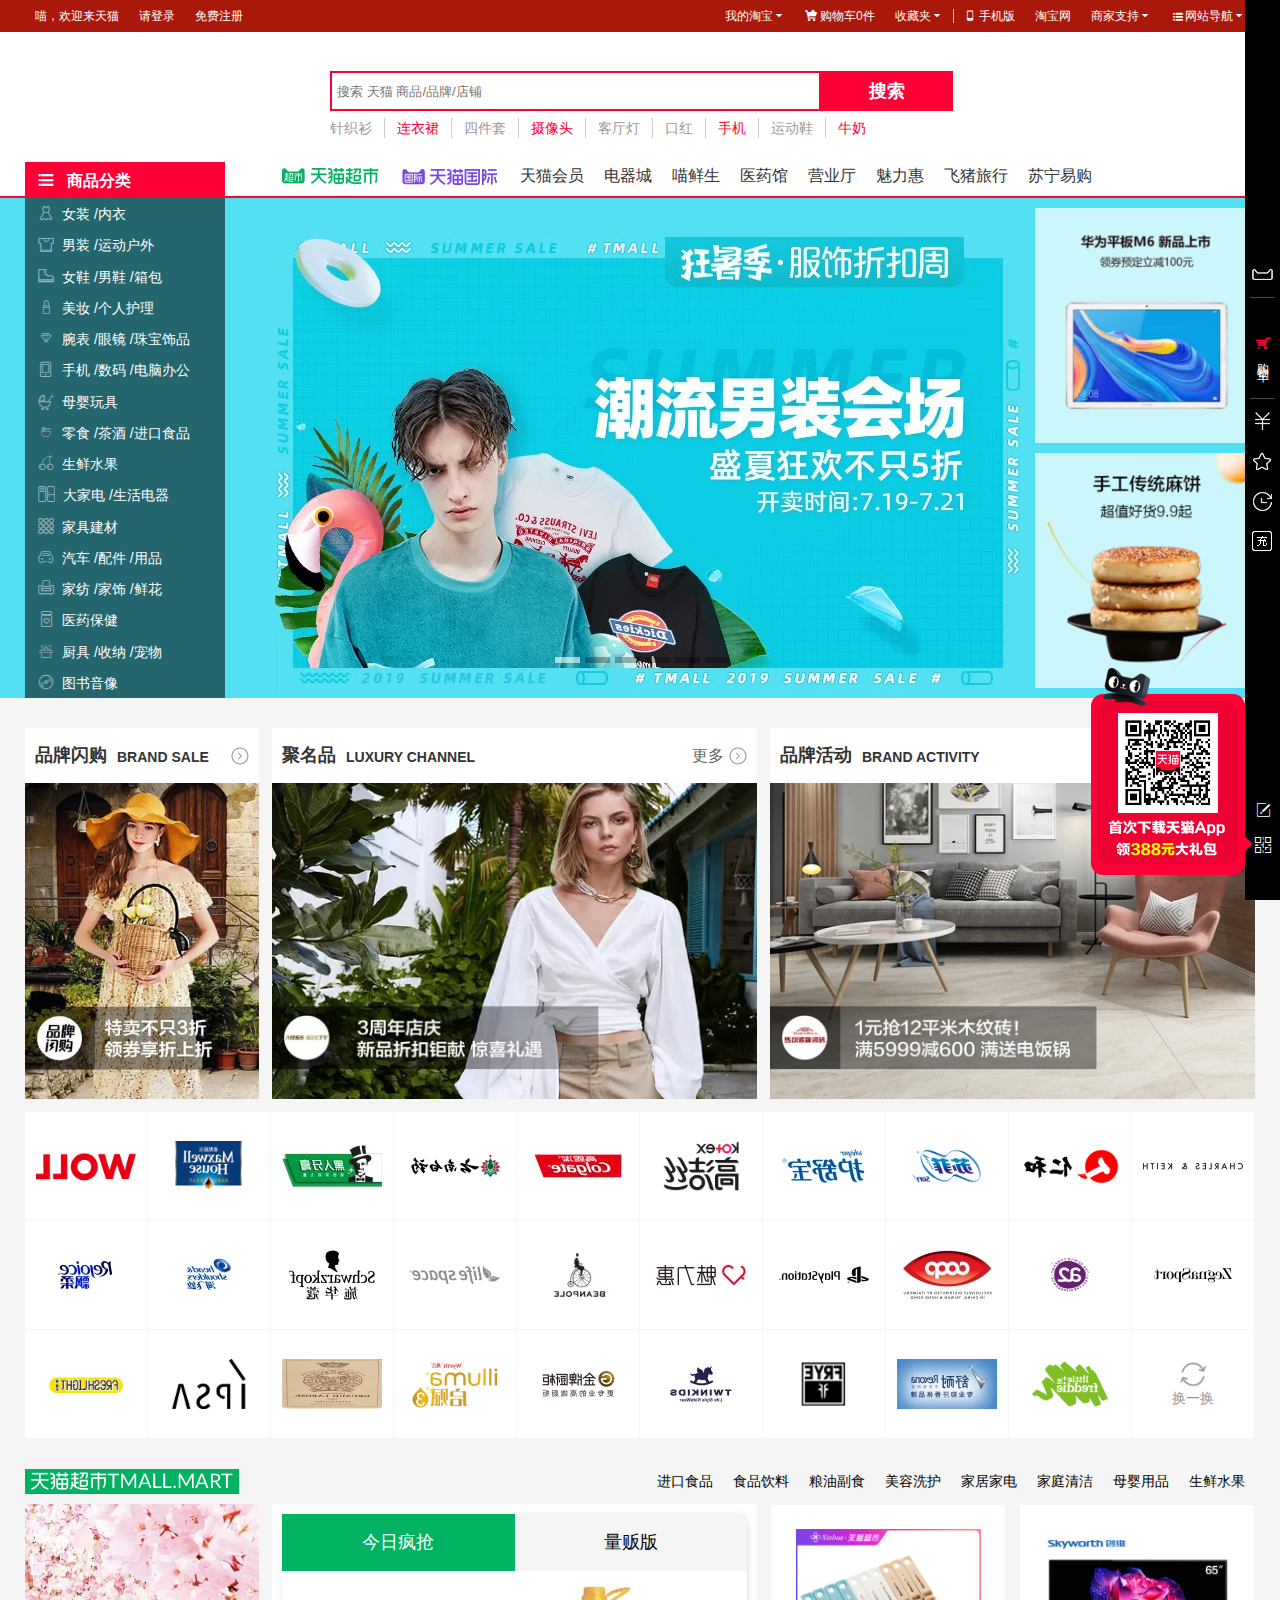
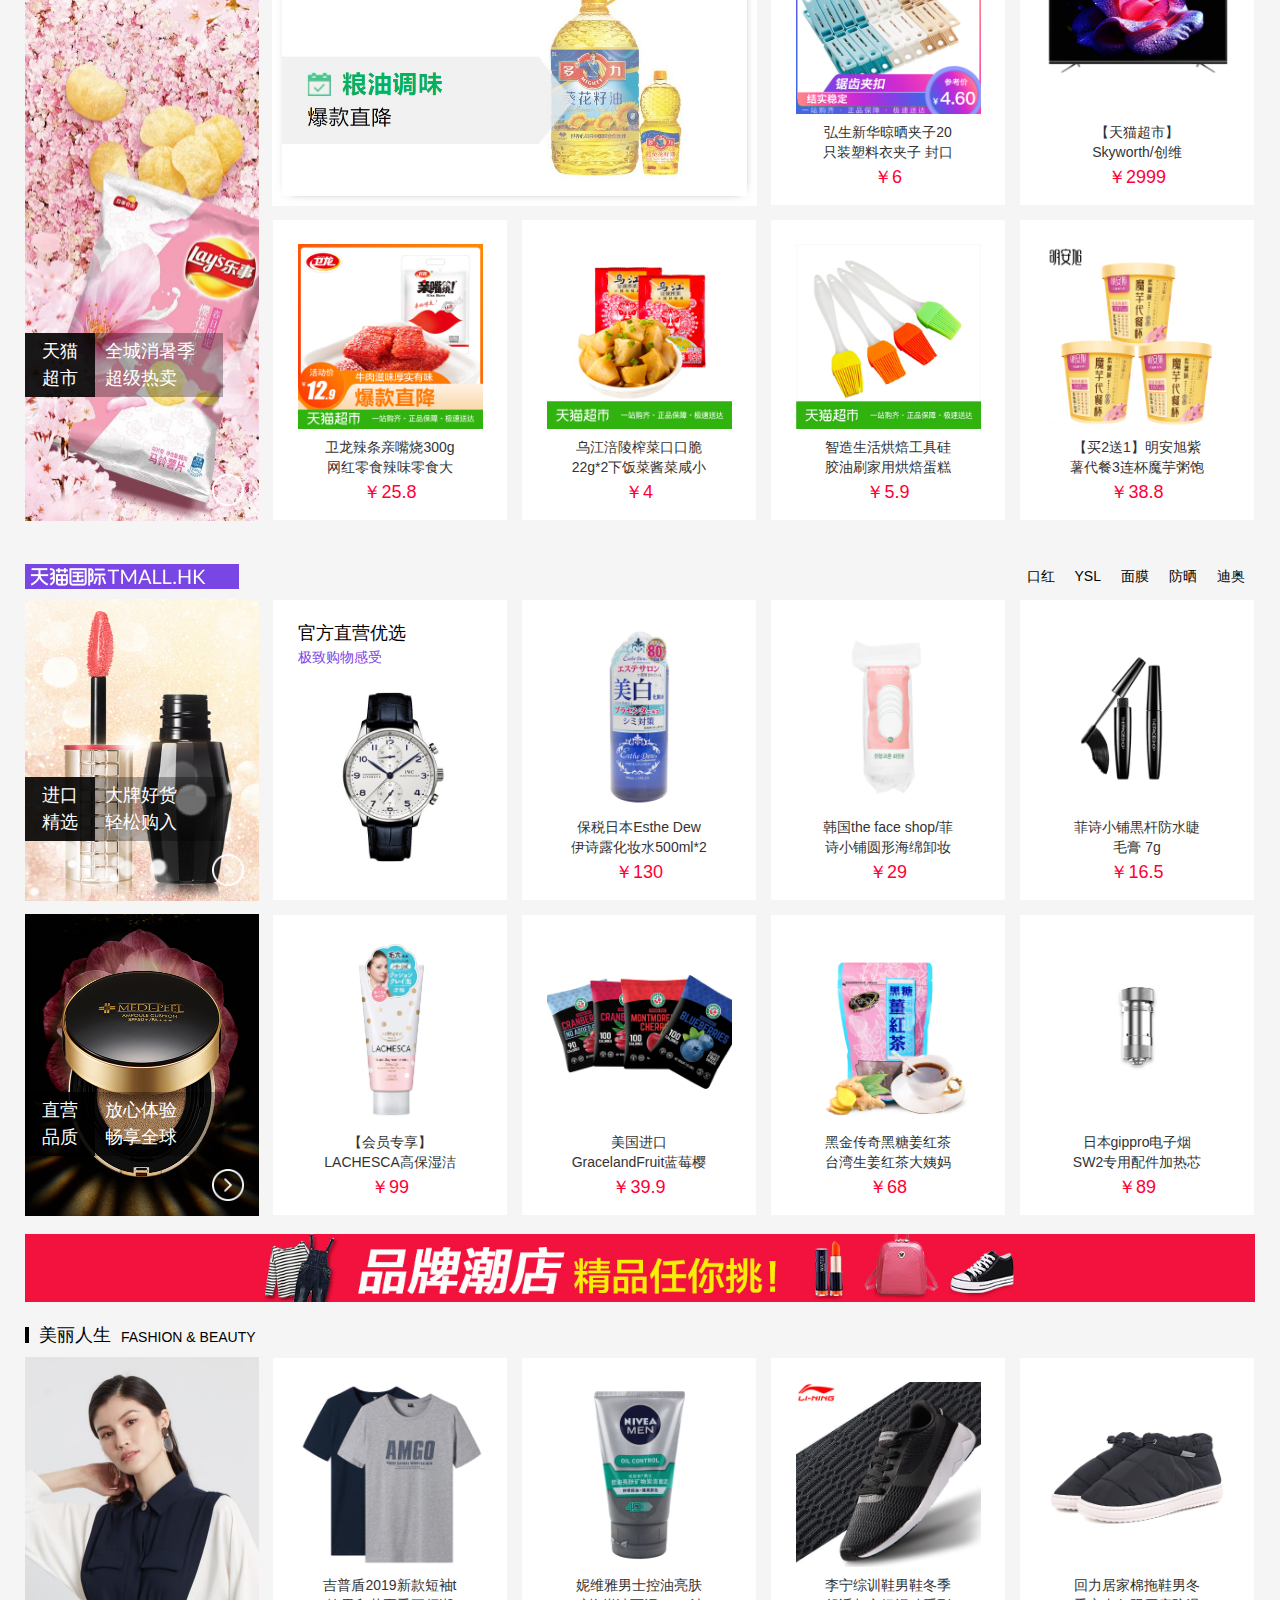
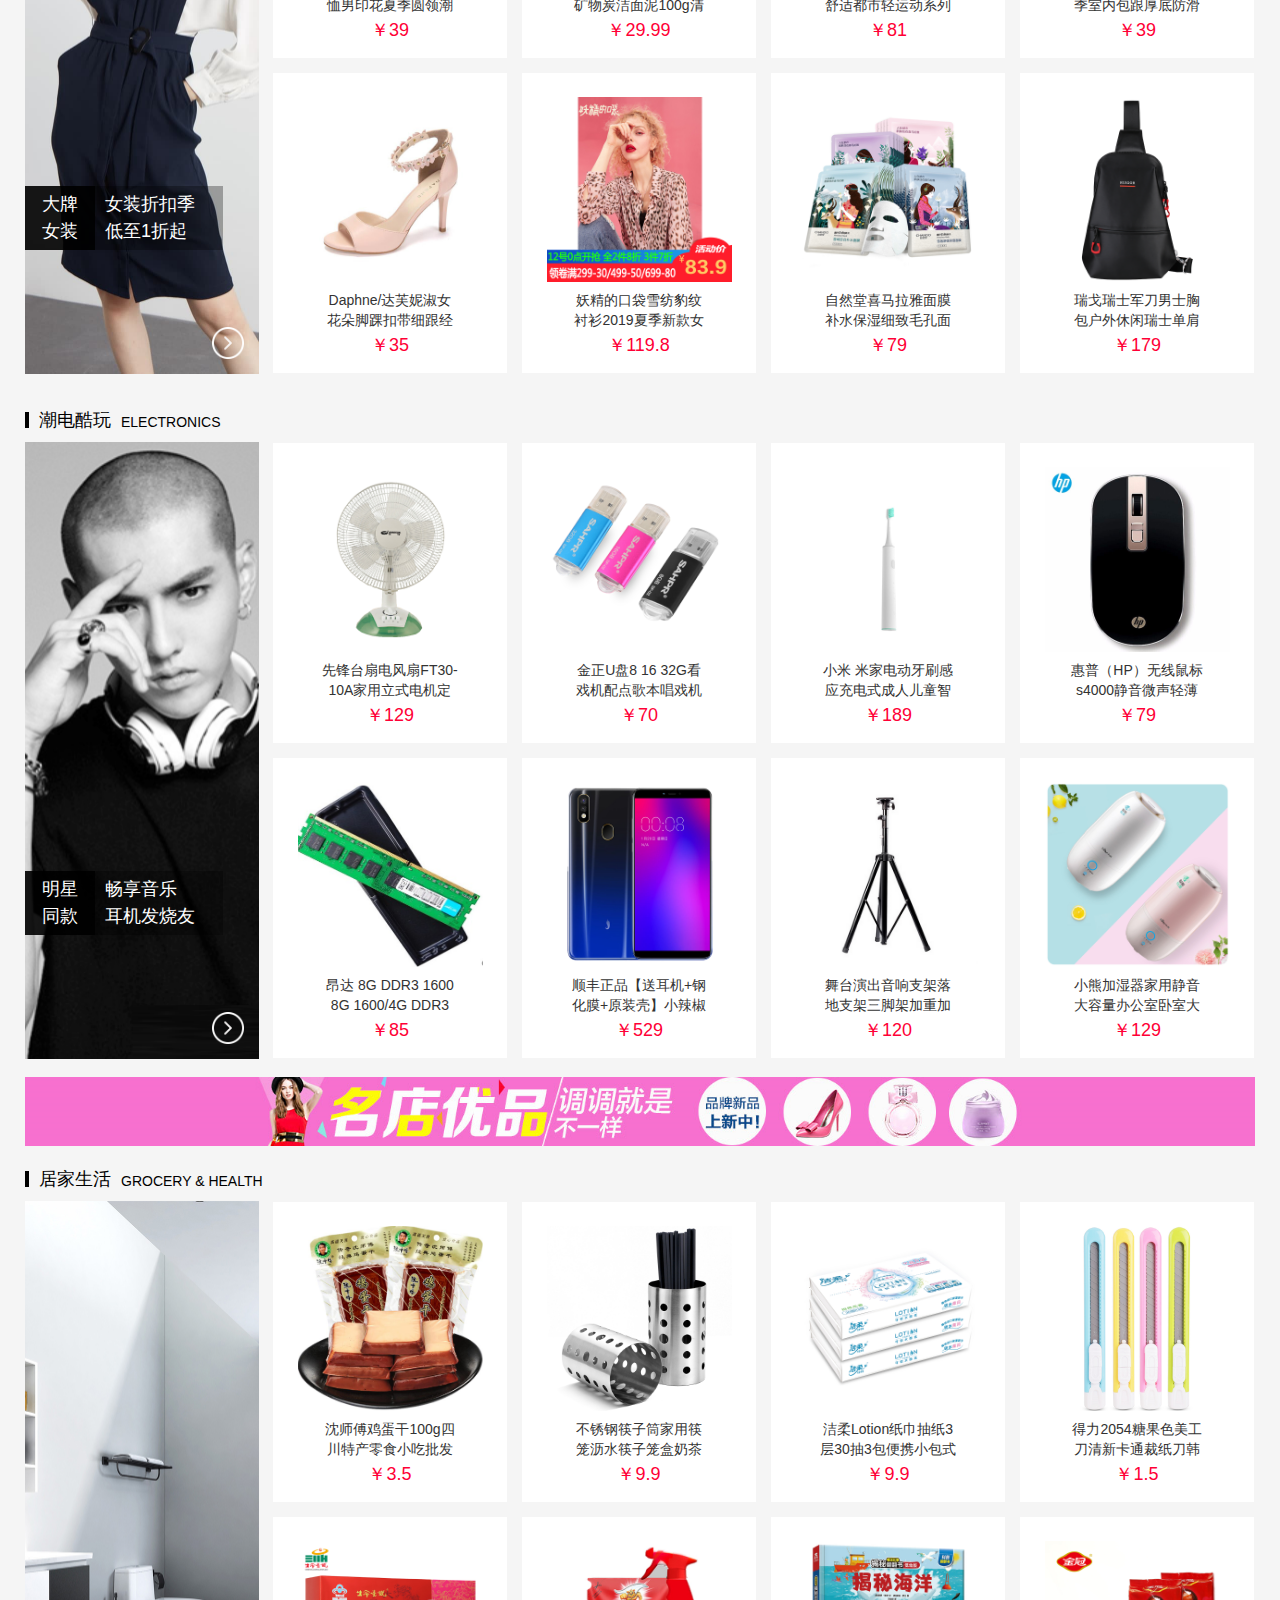
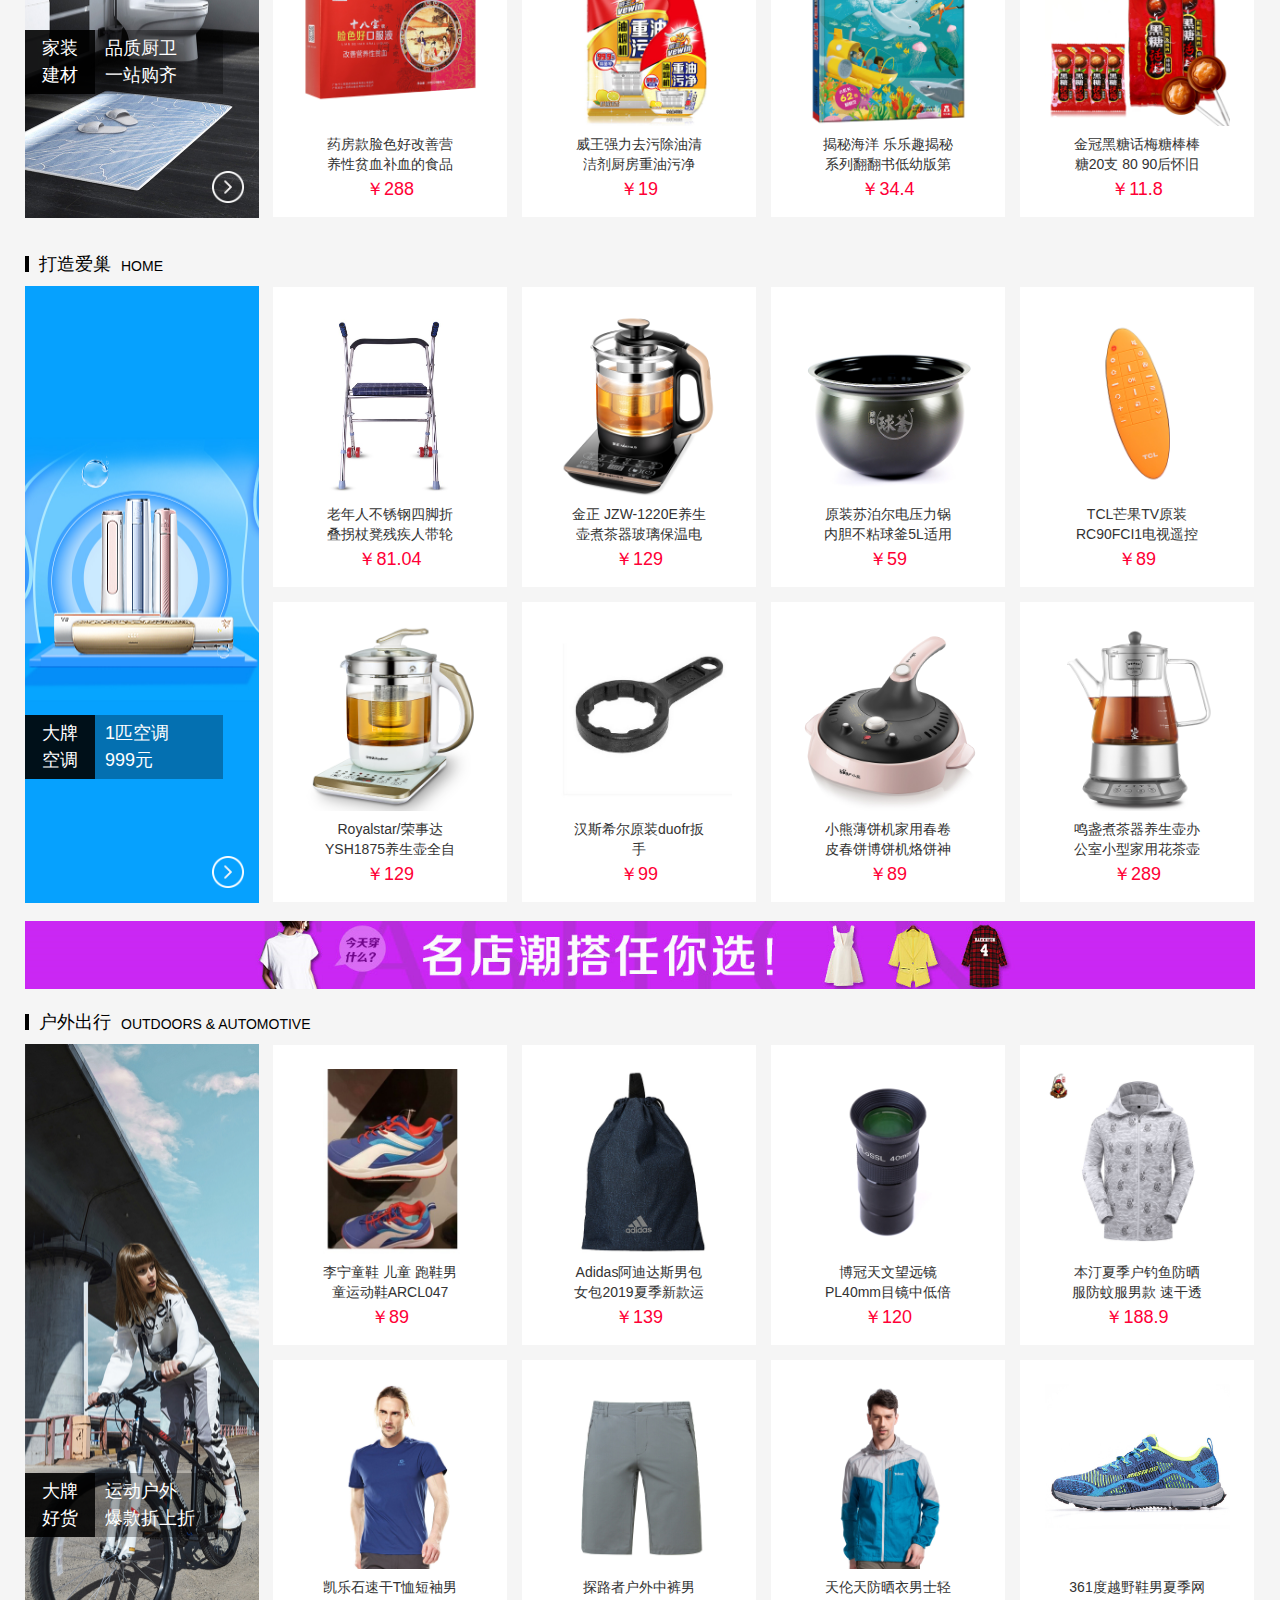
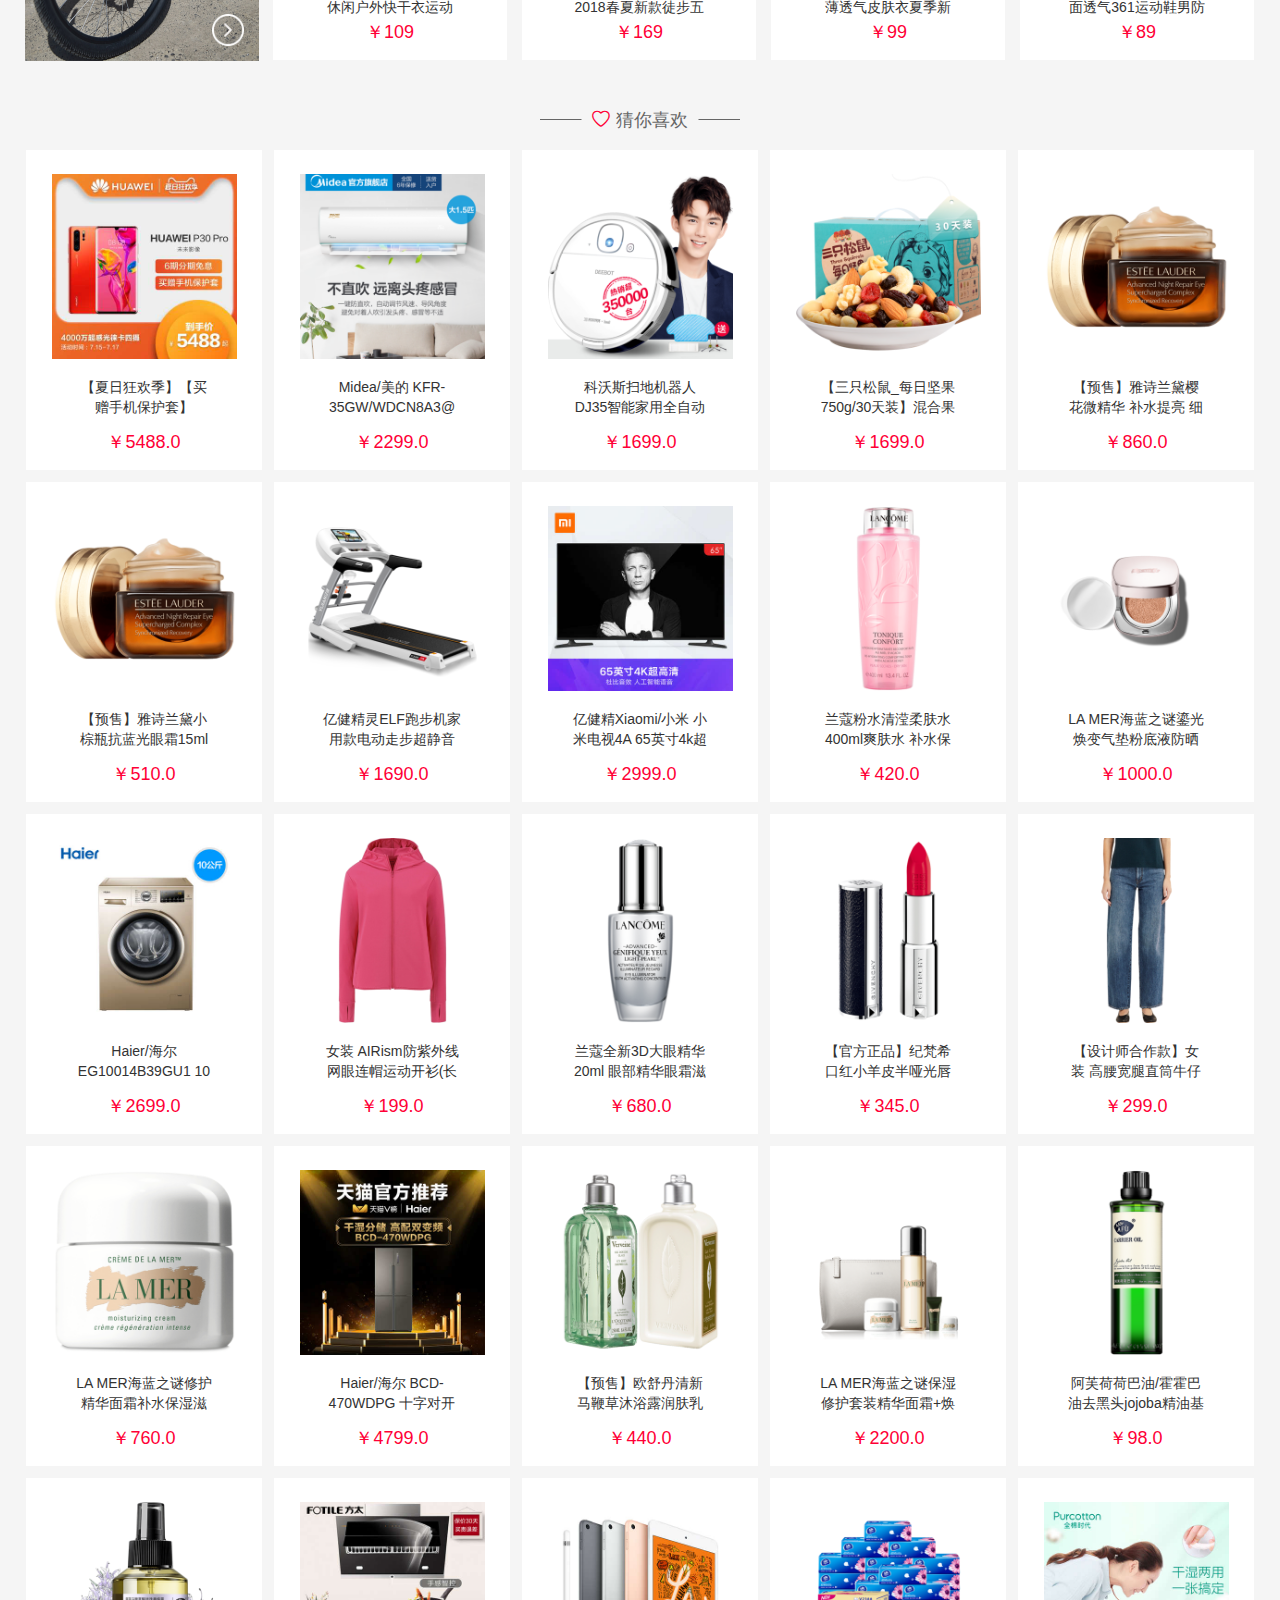
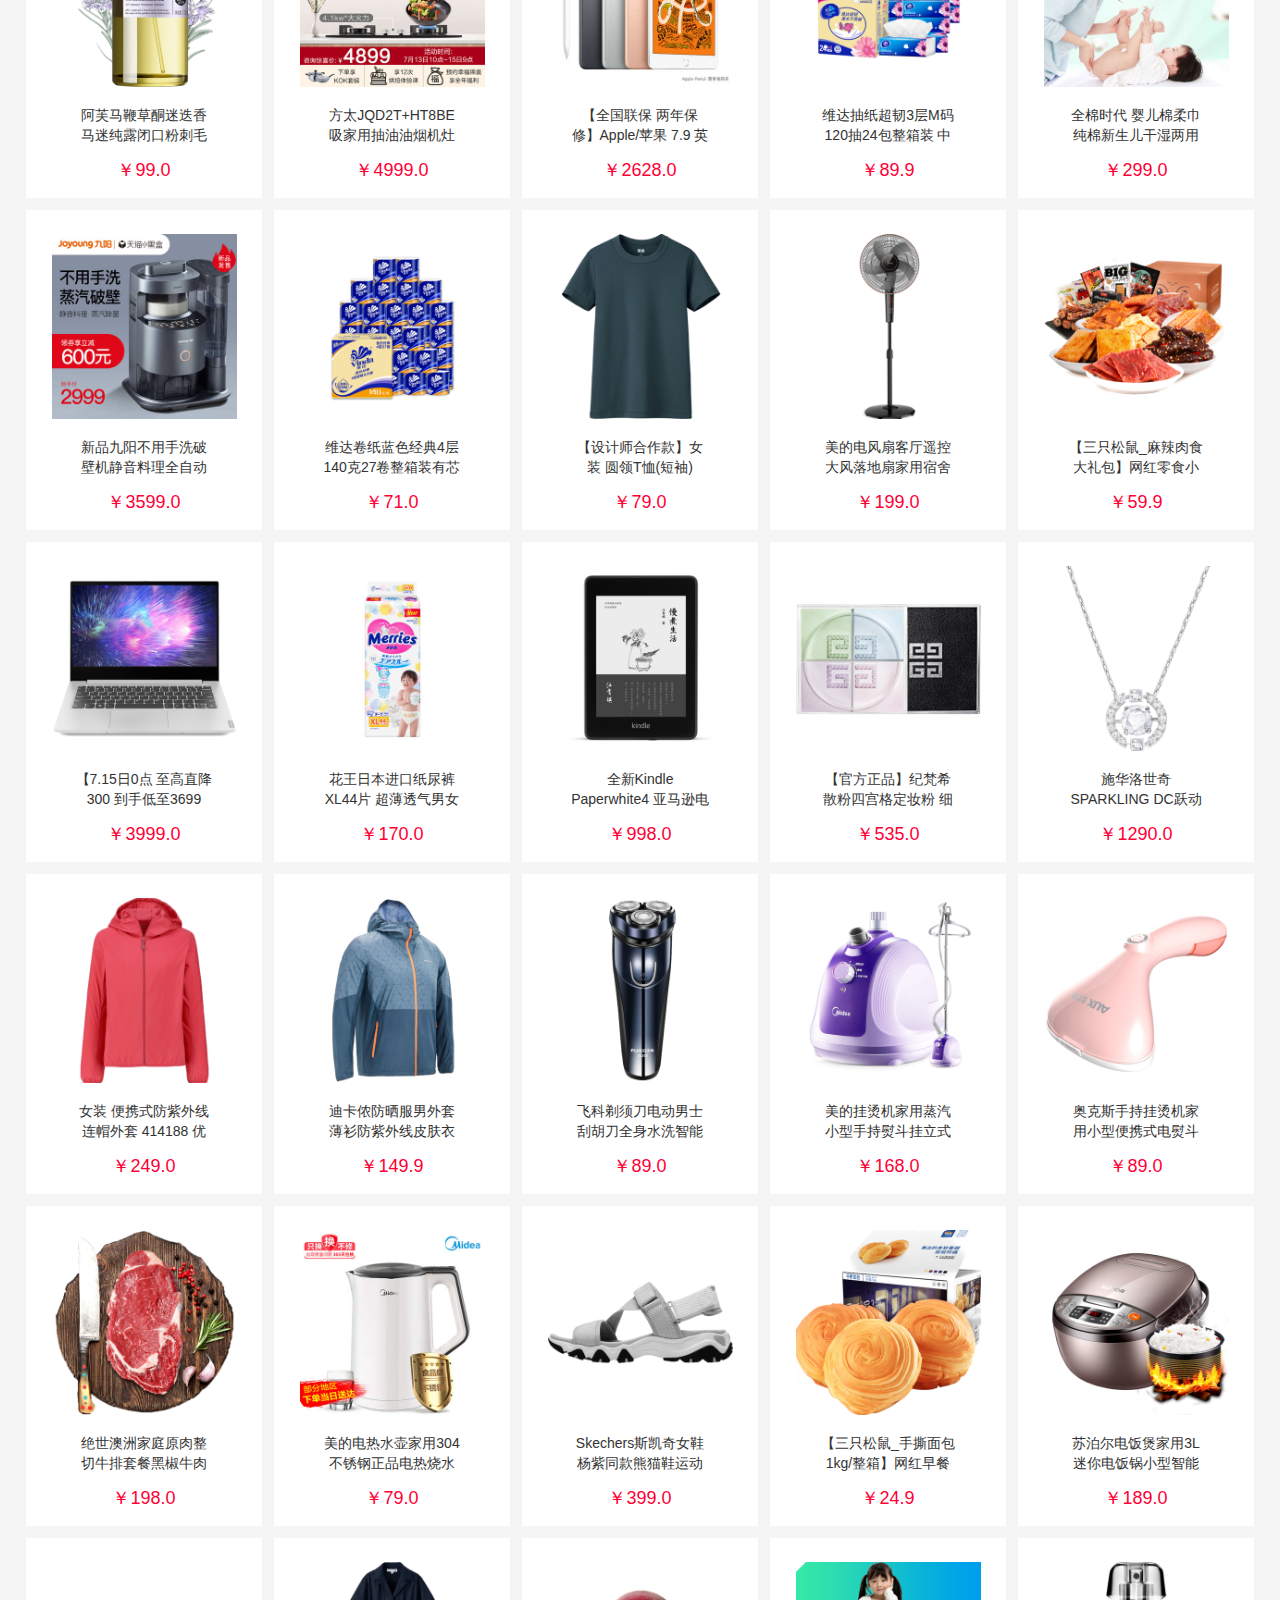
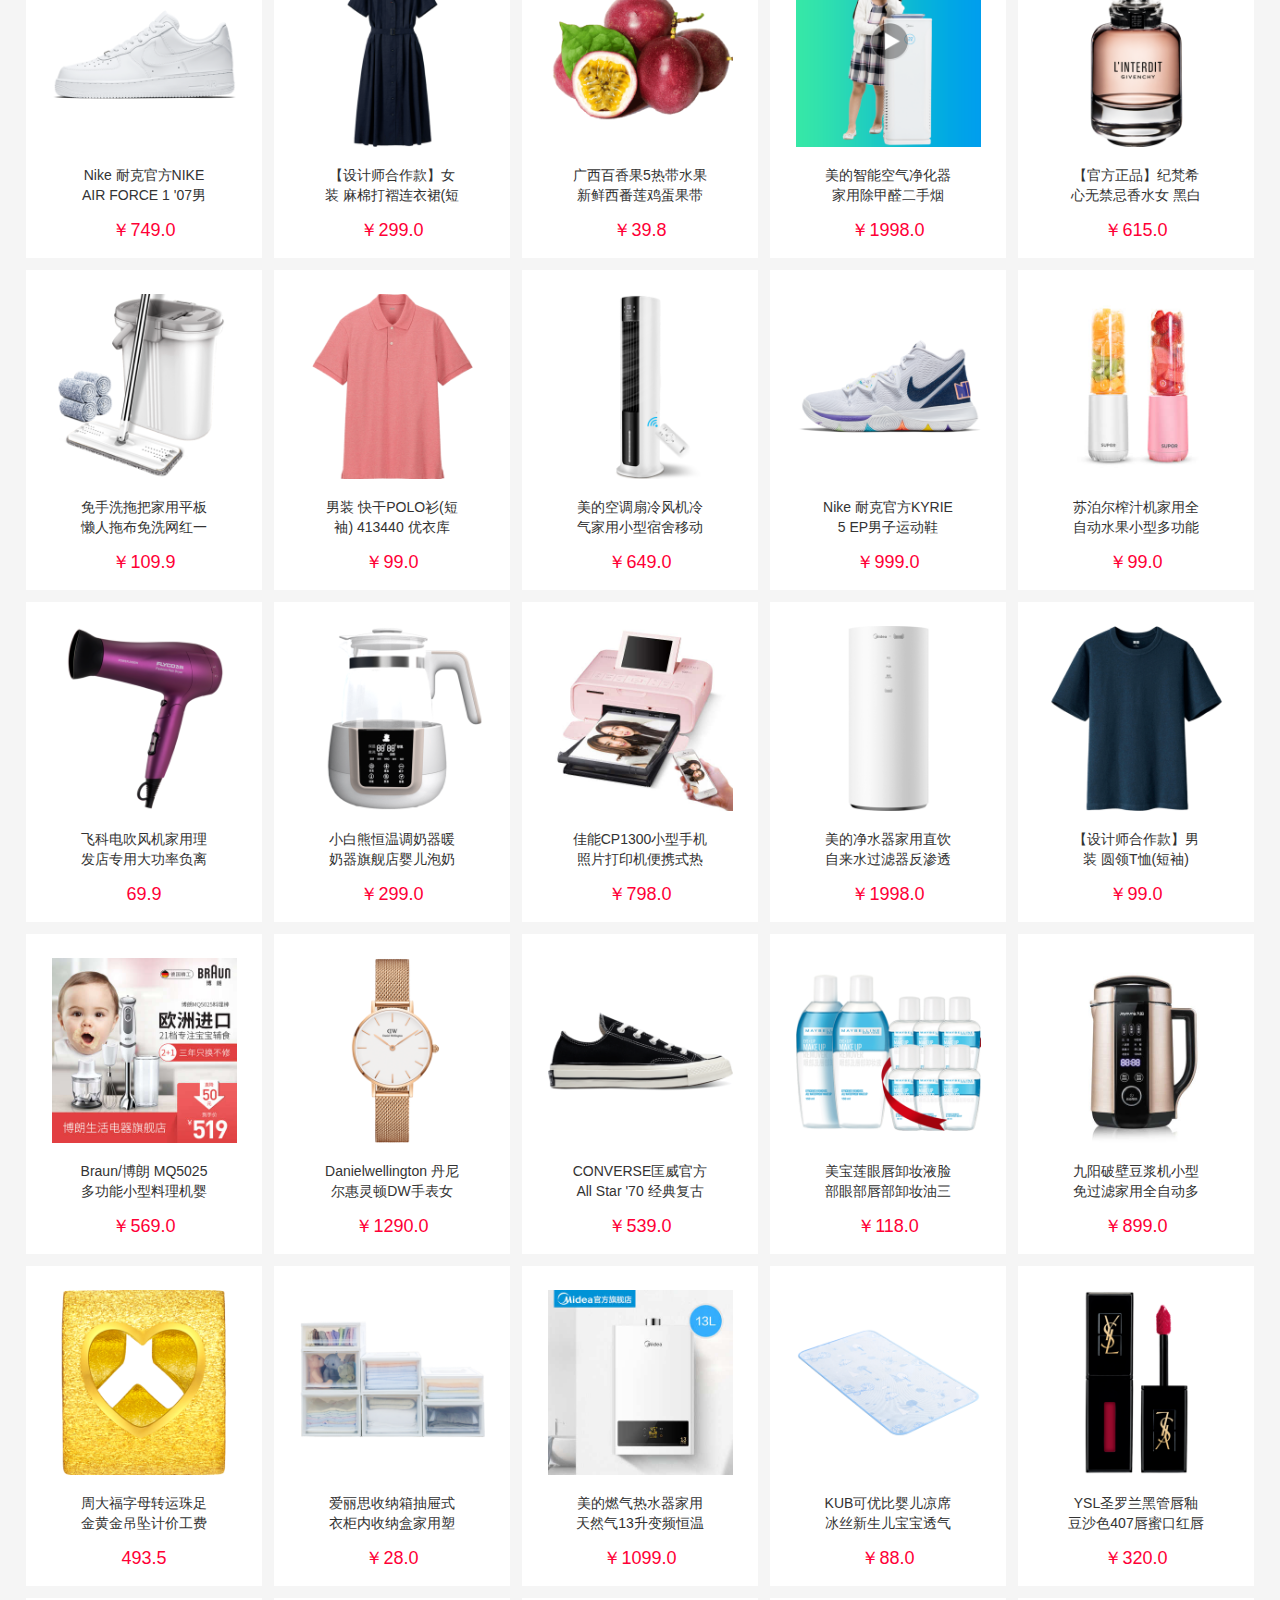
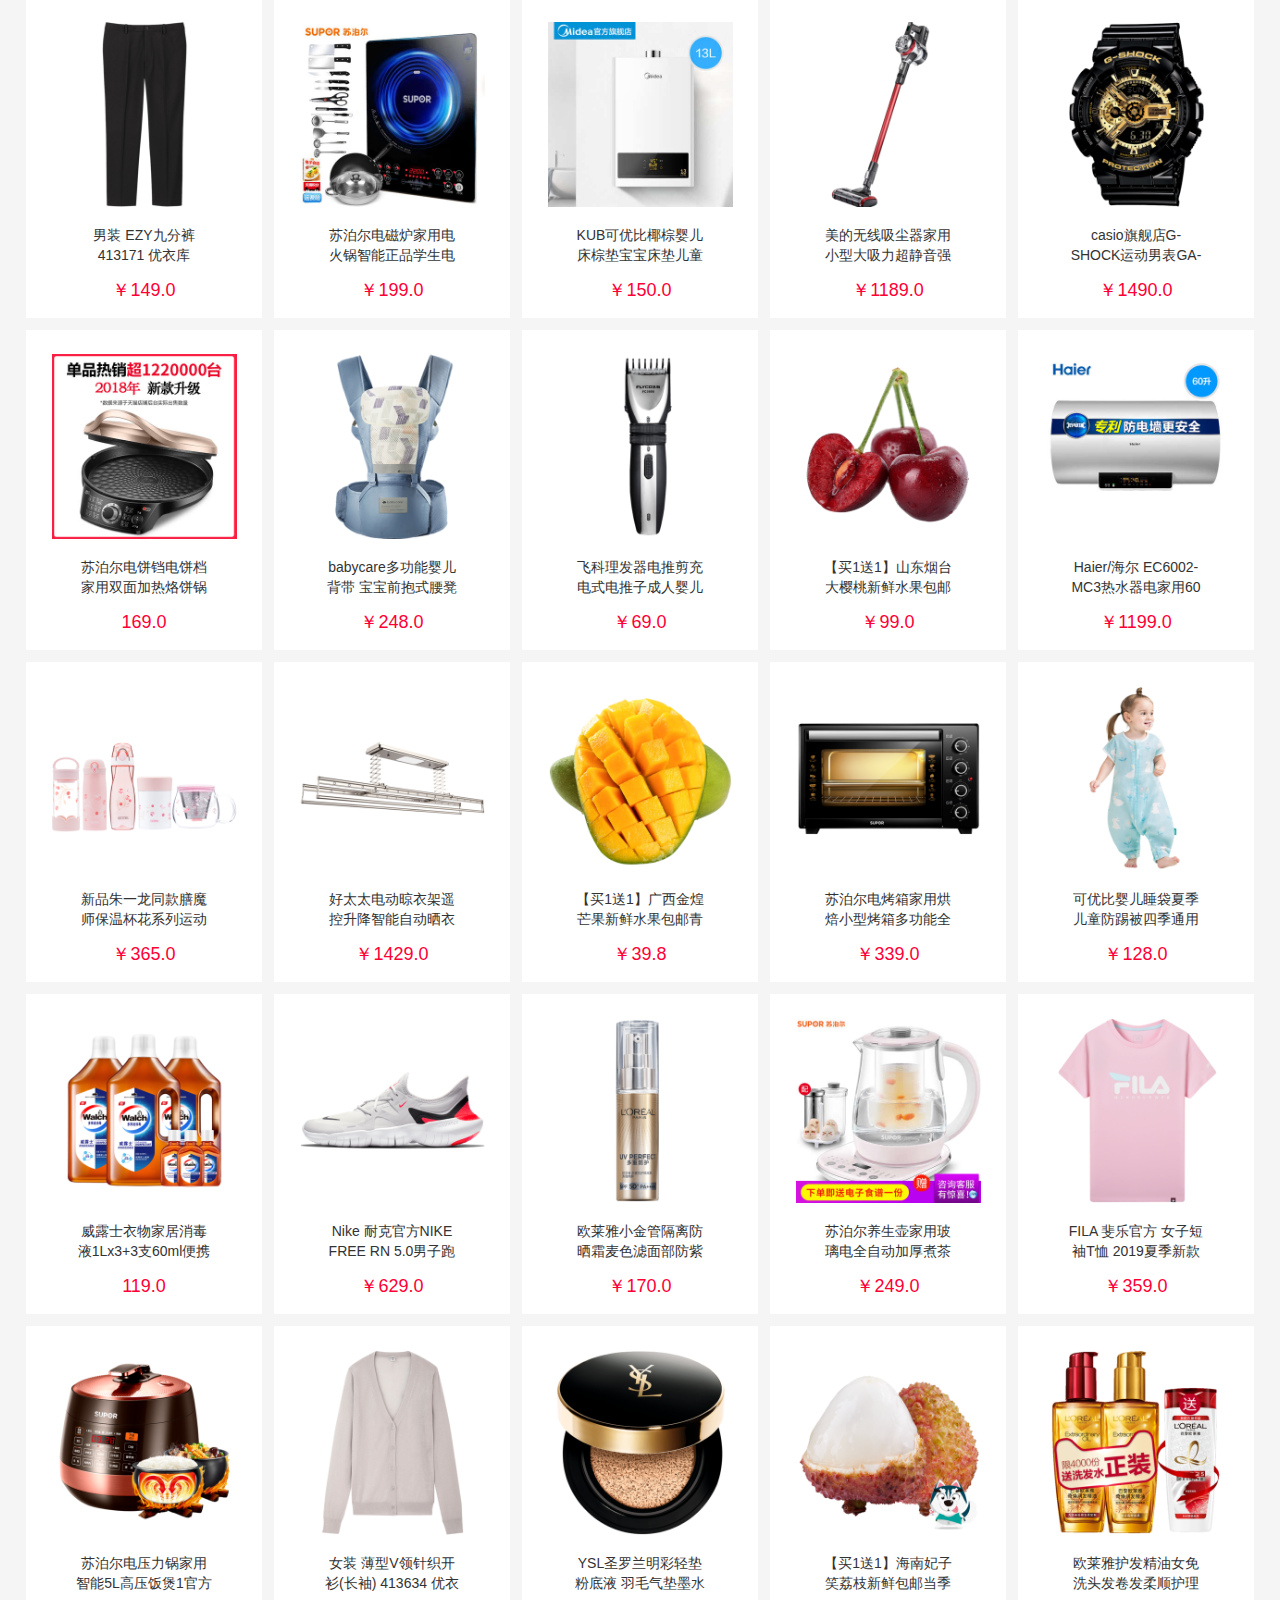
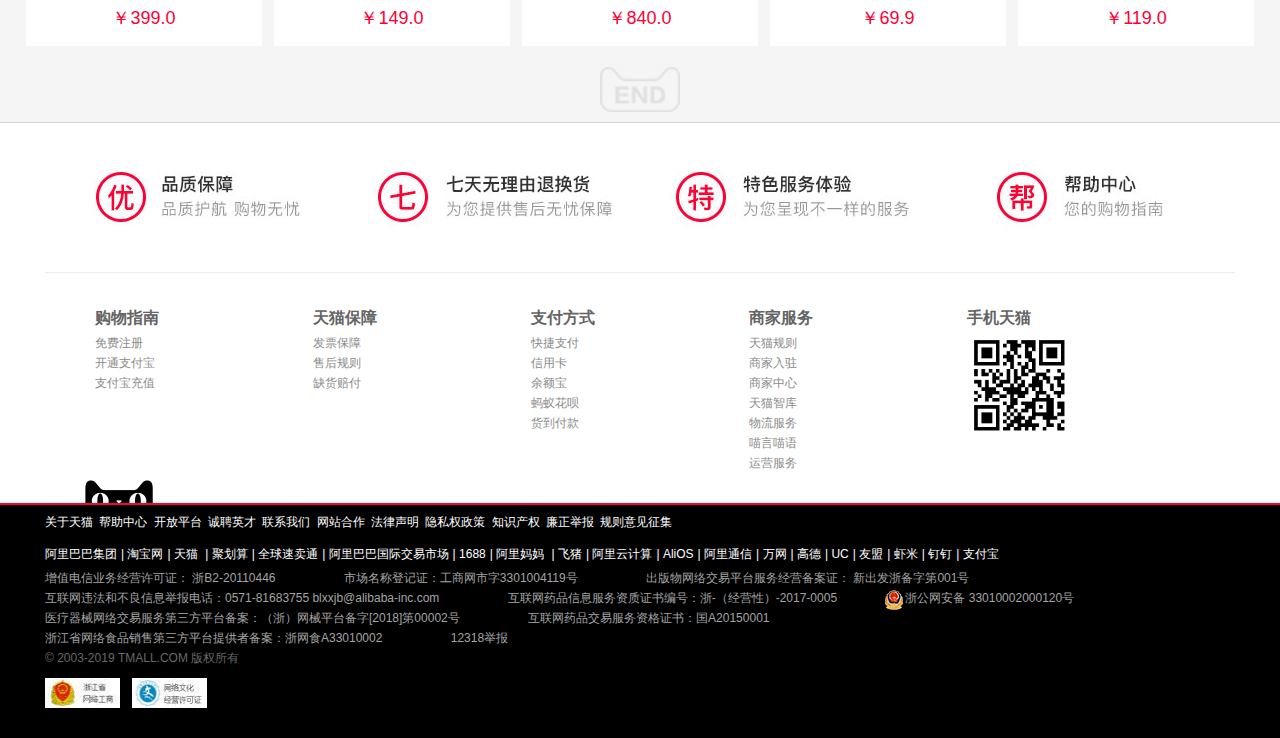
<file: index.html>
<!DOCTYPE html>
<html lang="en">

<head>
    <meta charset="UTF-8">
    <meta name="viewport" content="width=device-width, initial-scale=1.0">
    <meta http-equiv="X-UA-Compatible" content="ie=edge">
    <title>天猫tmall.com--理想生活上天猫</title>
    <link rel="icon" href="./favicon.ico">
    <link rel="stylesheet" href="./css/base.css">
    <link rel="stylesheet" href="./iconfont/font1/iconfont.css">
    <link rel="stylesheet" href="./css/index.css">
</head>

<body>
    <!-- tmall-top天猫顶部 -->
    <div class="tmall-top">
        <div class="w">
            <ul class="fl">
                <li class="fl"><a href="">喵，欢迎来天猫</a></li>
                <li class="fl login"><a href="javascript:;">请登录</a></li>
                <li class="fl"><a href="">免费注册</a></li>

            </ul>
            <ul class="fr">
                <li class="fl user menu-hd">
                    <a href="javascript:;">
                        <b class="fl">我的淘宝</b>
                        <span class="iconfont fl">&#xe650;</span>
                    </a>
                    <div class="user-menu top-menu">
                        <a href="">已买到的宝贝</a>
                        <a href="">已卖出的宝贝</a>
                    </div>
                </li>
                <li class="fl cart">
                    <a href="javascript:;" class='login'>
                        <i class="iconfont">&#x344b;</i>
                        <b>购物车</b><i>0</i><b>件</b>
                    </a>
                </li>
                <li class="fl bookmark menu-hd">
                    <a href="javascript:;">
                        <b class="fl">收藏夹</b>
                        <span class="iconfont fl">&#xe650;</span>
                    </a>
                    <div class="bookmark-menu top-menu">
                        <a href="">收藏的宝贝</a>
                        <a href="">收藏的店铺</a>
                    </div>
                </li>
                <li class="fl shu"></li>
                <li class="fl mobile menu-hd">
                    <a href="javascript:;">
                        <i class="iconfont">&#xe50c;</i>
                        <b>手机版</b>
                    </a>
                    <div class="mobile-menu top-menu">
                        <span></span>
                        <a href="">
                            <img src="./images/mobile-menu.jpg" alt="">
                        </a>

                    </div>
                </li>
                <li class="fl taobao">
                    <a href="javascript:;">
                        <b>淘宝网</b>
                    </a>
                </li>
                <li class="fl store menu-hd">
                    <a href="javascript:;">
                        <b class="fl">商家支持</b>
                        <span class="iconfont fl">&#xe650;</span>
                    </a>
                    <div class="store-menu top-menu">
                        <h5>商家：</h5>
                        <ul class="clearfix">
                            <li class="fl"><a href="#">商家中心</a></li>
                            <li class="fl"><a href="#">天猫规则</a></li>
                            <li class="fl"><a href="#">商家入驻</a></li>
                            <li class="fl"><a href="#">运营服务</a></li>
                            <li class="fl"><a href="#">商家品控</a></li>
                            <li class="fl"><a href="#">商家工具</a></li>
                            <li class="fl"><a href="#">天猫智库</a></li>
                            <li class="fl"><a href="#">喵言喵语</a></li>
                        </ul>
                        <h5>帮助：</h5>
                        <ul class="clearfix">
                            <li class="fl"><a href="#">帮助中心</a></li>
                            <li class="fl"><a href="#">问商友</a></li>
                        </ul>

                    </div>
                </li>
                <li class="fl sitemap menu-hd">
                    <a href="javascript:;">
                        <i class="iconfont fl " id="spansize">&#xe60f;</i>
                        <b class="fl">网站导航</b>
                        <span class="iconfont fl">&#xe650;</span>
                    </a>
                    <div class="sitemap-menu top-menu">
                        <div class="sitemap-menu-hot fl clearfix">
                            <h3>热点推荐 Hot</h3>
                            <ul class="clearfix">
                                <li class="fl"><a href="#">天猫超市</a></li>
                                <li class="fl"><a href="#">喵鲜生</a></li>
                                <li class="fl"><a href="#">科技新品<span></span></a></li>
                                <li class="fl"><a href="#">女装新品<i></i></a></li>
                                <li class="fl"><a href="#">酷玩街</a></li>
                                <li class="fl"><a href="#">内衣新品<i></i></a></li>
                                <li class="fl"><a href="#">试美妆</a></li>
                                <li class="fl"><a href="#">运动新品</a></li>
                                <li class="fl"><a href="#">时尚先生<i></i></a></li>
                                <li class="fl"><a href="#">精明妈咪</a></li>
                                <li class="fl"><a href="#">吃乐会<span></span></a></li>
                                <li class="fl"><a href="#">企业采购</a></li>
                                <li class="fl"><a href="#">会员积分</a></li>
                                <li class="fl"><a href="#">天猫国际</a></li>
                                <li class="fl"><a href="#">品质频道</a></li>
                            </ul>
                        </div>
                        <div class="sitemap-menu-market fl">
                            <h3>行业市场 Market</h3>
                            <ul class="clearfix">
                                <li class="fl"><a href="#">美妆</a></li>
                                <li class="fl"><a href="#">电器</a></li>
                                <li class="fl"><a href="#">女装<i></i></a></li>
                                <li class="fl"><a href="#">男装<i></i></a></li>
                                <li class="fl"><a href="#">女鞋</a></li>
                                <li class="fl"><a href="#">男鞋</a></li>
                                <li class="fl"><a href="#">内衣<i></i></a></li>
                                <li class="fl"><a href="#">箱包</a></li>
                                <li class="fl"><a href="#">运动</a></li>
                                <li class="fl"><a href="#">母婴</a></li>
                                <li class="fl"><a href="#">家装</a></li>
                                <li class="fl"><a href="#">医药</a></li>
                                <li class="fl"><a href="#">食品</a></li>
                                <li class="fl"><a href="#">配饰<span></span></a></li>
                                <li class="fl"><a href="#">汽车</a></li>
                            </ul>
                        </div>
                        <div class="sitemap-menu-help fl">
                            <h3>服务指南 Help</h3>
                            <ul class="clearfix">
                                <li class="fl"><a href="#">帮助中心</a></li>
                                <li class="fl"><a href="#">品质保障</a></li>
                                <li class="fl"><a href="#">特色服务</a></li>
                                <li class="fl"><a href="#">7天退换货</a></li>
                            </ul>
                        </div>
                    </div>

                </li>
            </ul>

        </div>
    </div>

    <!-- tmall-header天猫头部-->
    <div class="tmall-header">
        <div class="w">
            <div class="tmall-logo fl">
                <a href="javascript:;">
                    <img src="./images/tmall-logo.gif" alt="">
                </a>
            </div>
            <div class="tmall-search fl">
                <input type="text" placeholder="搜索 天猫 商品/品牌/店铺  " class="fl">
                <button class="fl">搜索</button>
                <!--       -->
                <div class="search-menu">
                    <ul>
                        <li class="fl"><a href="#">针织衫</a></li>
                        <li class="fl"><a href="#" class="c-red">连衣裙</a></li>
                        <li class="fl"><a href="#">四件套</a></li>
                        <li class="fl"><a href="#" class="c-red">摄像头</a></li>
                        <li class="fl"><a href="#">客厅灯</a></li>
                        <li class="fl"><a href="#">口红</a></li>
                        <li class="fl"><a href="#" class="c-red">手机</a></li>
                        <li class="fl"><a href="#">运动鞋</a></li>
                        <li class="fl"><a href="#" class="c-red">牛奶</a></li>
                    </ul>
                </div>
                <div class="search-dropdown">
                    <ul>
                        <li><a href="#" class="clearfix"><span class="fl">天猫</span><b class="fl">国际</b><i
                                    class="fr">约52000个结果</i> </a></li>
                        <li><a href="#" class="clearfix"><span class="fl">天猫</span><b class="fl">超市</b><i
                                    class="fr">约49694个结果</i> </a></li>
                        <li><a href="#" class="clearfix"><span class="fl">天猫</span><b class="fl">精灵</b><i
                                    class="fr">约10100个结果</i> </a></li>
                        <li><a href="#" class="clearfix"><span class="fl">天猫</span><b class="fl">魔盒</b><i
                                    class="fr">约20个结果</i> </a></li>
                        <li><a href="#" class="clearfix"><span class="fl">天猫</span><b class="fl">精灵智能音箱</b><i
                                    class="fr">约330个结果</i> </a></li>
                        <li><a href="#" class="clearfix"><span class="fl">天猫</span><b class="fl">精灵方糖</b><i
                                    class="fr">约402个结果</i> </a></li>
                        <li><a href="#" class="clearfix"><span class="fl">天猫</span><b class="fl">魔屏</b><i
                                    class="fr">约283个结果</i> </a></li>
                        <li><a href="#" class="clearfix"><span class="fl">天猫</span><b class="fl">精灵cc</b><i
                                    class="fr">约78个结果</i> </a></li>
                        <li><a href="#" class="clearfix"><span class="fl">天猫</span><b class="fl">精灵高德版智能车盒</b><i
                                    class="fr">约29个结果</i> </a></li>
                        <li><a href="#" class="clearfix"><span class="fl">天猫</span><b class="fl">魔盒4pro</b><i
                                    class="fr">约15个结果</i> </a></li>
                        <li><a href="#" class="clearfix"><i class="iconfont fl">&#x3451;</i><span
                                    class="fl">找“天猫”相关店铺</span></a></li>
                    </ul>
                </div>
            </div>
        </div>
    </div>

    <!-- tmall-mainnav天猫主要导航 -->
    <div class="tmall-mainnav">
        <div class="w">
            <ul class="clearfix">
                <li class="fl"><a href="#"><img src="./images/tmall-cs.png" alt=""></a></li>
                <li class="fl"><a href="#"><img src="./images/tmall-gj.png" alt=""></a></li>
                <li class="fl"><a href="#">天猫会员</a></li>
                <li class="fl"><a href="#">电器城</a></li>
                <li class="fl"><a href="#">喵鲜生</a></li>
                <li class="fl"><a href="#">医药馆</a></li>
                <li class="fl"><a href="#">营业厅</a></li>
                <li class="fl"><a href="../MLH/index.html" target="_blank">魅力惠</a></li>
                <li class="fl"><a href="#">飞猪旅行</a></li>
                <li class="fl"><a href="#">苏宁易购</a></li>
            </ul>
        </div>
    </div>

    <!-- tmall-banner天猫轮播图和tmall-normalnav天猫标准导航 -->
    <div class="tmall-banner">
        <!-- 轮播图部分 -->
        <div class="banner-box ">
            <div class="banner-big banner1 loading" style="background: url('./images/banner/banner1-bg.jpg')">
                <div class="w1130">
                    <div class="banner-img">
                        <a href="#">
                            <img src="./images/banner/banner1.jpg" alt="">
                        </a>
                    </div>
                    <div class="small-box1">
                        <a href="">
                            <img src="./images/banner/box-img1.webp" alt="">
                        </a>

                    </div>
                    <div class="small-box2">
                        <a href="">
                            <img src="./images/banner/box-img6.webp" alt="">
                        </a>
                    </div>
                </div>

            </div>
            <div class="banner-big banner2 loading" style="background: url('./images/banner/banner2-bg.jpg')">
                <div class="w1130">
                    <a href="#">
                        <img src="./images/banner/banner2.jpg" alt="">
                    </a>
                </div>
            </div>
            <div class="banner-big banner3 loading" style="background: url('./images/banner/banner3-bg.jpg')">
                <div class="w1130">
                    <div class="banner-img">
                        <a href="#">
                            <img src="./images/banner/banner3.jpg" alt="">
                        </a>
                    </div>
                    <div class="small-box1">
                        <a href="">
                            <img src="./images/banner/box-img7.webp" alt="">
                        </a>

                    </div>
                    <div class="small-box2">
                        <a href="">
                            <img src="./images/banner/box-img8.webp" alt="">
                        </a>
                    </div>
                </div>
            </div>
            <div class="banner-big banner4 loading" style="background: url('./images/banner/banner4-bg.jpg')">
                <div class="w1130">
                    <a href="#">
                        <img src="./images/banner/banner4.jpg" alt="">
                    </a>
                </div>
            </div>
            <div class="banner-big banner5 loading" style="background: url('./images/banner/banner5-bg.jpg')">
                <div class="w1130">
                    <div class="banner-img">
                        <a href="#">
                            <img src="./images/banner/banner5.jpg" alt="">
                        </a>
                    </div>
                    <div class="small-box1">
                        <a href="">
                            <img src="./images/banner/box-img4.webp" alt="">
                        </a>

                    </div>
                    <div class="small-box2">
                        <a href="">
                            <img src="./images/banner/box-img9.webp" alt="">
                        </a>
                    </div>
                </div>
            </div>
            <div class="banner-big banner6 loading" style="background: url('./images/banner/banner6-bg.jpg')">
                <div class="w1130">
                    <a href="#">
                        <img src="./images/banner/banner6.jpg" alt="">
                    </a>
                </div>
            </div>
        </div>

        <div class="banner-arr">
            <div id="arr-left"></div>
            <div id="arr-right"></div>
        </div>
        <ul class="banner-btn">
            <li class="fl loading active"></li>
            <li class="fl loading"></li>
            <li class="fl loading"></li>
            <li class="fl loading"></li>
            <li class="fl loading"></li>
            <li class="fl loading"></li>
        </ul>
        <!-- 标准导航部分 -->
        <div class="tmall-normalnav w">
            <div class=" js-normalnav">
                <div class="normalnav-title">
                    <h3><i class="iconfont">&#xe639;</i><span>商品分类</span></h3>
                    <ul class="fl normalnav-menu">
                        <li><a href="javascript:;"><i class="iconfont">&#xe919;</i><span>女装 /内衣</span></a></li>
                        <li><a href="javascript:;"><i class="iconfont">&#xe622;</i><span>男装 /运动户外</span></a></li>
                        <li><a href="javascript:;"><i class="iconfont">&#xe600;</i><span>女鞋 /男鞋 /箱包</span></a></li>
                        <li><a href="javascript:;"><i class="iconfont">&#xe636;</i><span>美妆 /个人护理</span></a></li>
                        <li><a href="javascript:;"><i class="iconfont">&#xe64b;</i><span>腕表 /眼镜 /珠宝饰品</span></a></li>
                        <li><a href="javascript:;"><i class="iconfont">&#xe641;</i><span>手机 /数码 /电脑办公</span></a></li>
                        <li><a href="javascript:;"><i class="iconfont">&#xe60d;</i><span>母婴玩具</span></a></li>
                        <li><a href="javascript:;"><i class="iconfont">&#xe501;</i><span>零食 /茶酒 /进口食品</span></a></li>
                        <li><a href="javascript:;"><i class="iconfont">&#xe50e;</i><span>生鲜水果</span></a></li>
                        <li><a href="javascript:;"><i class="iconfont">&#xe675;</i><span>大家电 /生活电器</span></a></li>
                        <li><a href="javascript:;"><i class="iconfont">&#xe6aa;</i><span>家具建材</span></a></li>
                        <li><a href="javascript:;"><i class="iconfont">&#xe657;</i><span>汽车 /配件 /用品</span></a></li>
                        <li><a href="javascript:;"><i class="iconfont">&#xe694;</i><span>家纺 /家饰 /鲜花</span></a></li>
                        <li><a href="javascript:;"><i class="iconfont">&#xe689;</i><span>医药保健</span></a></li>
                        <li><a href="javascript:;"><i class="iconfont">&#xe664;</i><span>厨具 /收纳 /宠物</span></a></li>
                        <li><a href="javascript:;"><i class="iconfont">&#xe6b6;</i><span>图书音像</span></a></li>
                    </ul>
                </div>
                <div class="normalnav-box">
                    <div class="fl normalnav-minute ">
                        <div class="normalnav-box-word fl">
                            <ul class="menu1">
                                <li class="clearfix">
                                    <h3 class="fl">当季流行</h3>
                                    <i class="iconfont fl">&#xe620;</i>
                                    <p class="fl ">
                                        <a href="#" class="menu-color">女装新品</a>
                                        <a href="#">商场同款</a>
                                        <a href="#" class="menu-color">仙女连衣裙</a>
                                        <a href="#">T恤衬衫</a>
                                        <a href="#">时髦外套</a>
                                        <a href="#">休闲裤</a>
                                        <a href="#">牛仔裤</a>
                                        <a href="#" class="menu-color">无痕文胸</a>
                                        <a href="#">运动文胸</a>
                                        <a href="#" class="menu-color">潮流家居服</a>
                                        <a href="#">服百搭船袜</a>
                                    </p>
                                </li>
                                <li class="clearfix">
                                    <h3 class="fl">精选上装</h3>
                                    <i class="iconfont fl">&#xe620;</i>
                                    <p class="fl">
                                        <a href="#" class="menu-color">毛呢外套</a>
                                        <a href="#" class="menu-color">羽绒服</a>
                                        <a href="#" class="menu-color">棉服</a>
                                        <a href="#">丝绒卫衣</a>
                                        <a href="#">毛针织衫</a>
                                        <a href="#">皮毛一体</a>
                                        <a href="#">皮草</a>
                                        <a href="#">衬衫</a>
                                        <a href="#">毛衣</a>
                                        <a href="#">卫衣</a>
                                        <a href="#">针织衫</a>
                                        <a href="#" class="menu-color">T恤</a>
                                        <a href="#">短外套</a>
                                        <a href="#" class="menu-color">小西装</a>
                                        <a href="#">风衣</a>
                                    </p>
                                </li>
                                <li class="clearfix">
                                    <h3 class="fl">浪漫裙装</h3>
                                    <i class="iconfont fl">&#xe620;</i>
                                    <p class="fl">
                                        <a href="#" class="menu-color">连衣裙</a>
                                        <a href="#">半身裙</a>
                                        <a href="#" class="menu-color">A字裙</a>
                                        <a href="#" class="menu-color">荷叶边裙</a>
                                        <a href="#">大摆裙</a>
                                        <a href="#">包臀裙</a>
                                        <a href="#" class="menu-color">百褶裙</a>
                                        <a href="#">长袖连衣裙</a>
                                        <a href="#">棉麻连衣裙</a>
                                        <a href="#">牛仔裙</a>
                                        <a href="#">蕾丝连衣裙</a>
                                        <a href="#">真丝连衣裙</a>
                                        <a href="#">印花连衣裙</a>
                                    </p>
                                </li>
                                <li class="clearfix">
                                    <h3 class="fl">女士下装</h3>
                                    <i class="iconfont fl">&#xe620;</i>
                                    <p class="fl">
                                        <a href="#" class="menu-color">休闲裤</a>
                                        <a href="#" class="menu-color">阔腿裤</a>
                                        <a href="#">牛仔裤</a>
                                        <a href="#">打底裤</a>
                                        <a href="#" class="menu-color">开叉运动裤</a>
                                        <a href="#">哈伦裤</a>
                                        <a href="#">背带裤</a>
                                        <a href="#">小脚裤</a>
                                        <a href="#">西装裤</a>
                                        <a href="#">短裤</a>
                                    </p>
                                </li>
                                <li class="clearfix">
                                    <h3 class="fl">特色女装</h3>
                                    <i class="iconfont fl">&#xe620;</i>
                                    <p class="fl">
                                        <a href="#" class="menu-color">时尚套装</a>
                                        <a href="#">休闲套装</a>
                                        <a href="#" class="menu-color">日系女装</a>
                                        <a href="#" class="menu-color">精选妈妈装</a>
                                        <a href="#">大码女装</a>
                                        <a href="#">职业套装</a>
                                        <a href="#">优雅旗袍</a>
                                        <a href="#">精致礼服</a>
                                        <a href="#">婚纱</a>
                                        <a href="#">唐装</a>
                                        <a href="#">小码女装</a>
                                    </p>
                                </li>
                                <li class="clearfix">
                                    <h3 class="fl">文胸塑身</h3>
                                    <i class="iconfont fl">&#xe620;</i>
                                    <p class="fl">
                                        <a href="#">光面文胸</a>
                                        <a href="#">运动文胸</a>
                                        <a href="#">美背文胸</a>
                                        <a href="#">聚拢文胸</a>
                                        <a href="#">大杯文胸</a>
                                        <a href="#">轻薄塑身</a>
                                    </p>
                                </li>
                                <li class="clearfix">
                                    <h3 class="fl">家居服 </h3>
                                    <i class="iconfont fl">&#xe620;</i>
                                    <p class="fl">
                                        <a href="#">春夏家居</a>
                                        <a href="#">服纯棉家居</a>
                                        <a href="#">服莫代尔家居</a>
                                        <a href="#">服真丝家居服</a>
                                        <a href="#">春夏睡裙</a>
                                        <a href="#">男士家居服</a>
                                        <a href="#">情侣家居</a>
                                        <a href="#">服性感睡裙</a>
                                    </p>
                                </li>
                                <li class="clearfix">
                                    <h3 class="fl">内裤背心</h3>
                                    <i class="iconfont fl">&#xe620;</i>
                                    <p class="fl">
                                        <a href="#">男士内裤</a>
                                        <a href="#">女式内裤</a>
                                        <a href="#">男士内裤多条装</a>
                                        <a href="#">女士内裤多条装</a>
                                        <a href="#">莫代尔内裤</a>
                                    </p>
                                </li>
                            </ul>
                        </div>
                        <div class="normalnav-box-logo fl">
                            <ul class="clearfix">
                                <li class="fl"><a href="#"><img src="./images/normalnav-menu1/1.jpg" alt=""></a></li>
                                <li class="fl"><a href="#"><img src="./images/normalnav-menu1/2.jpg" alt=""></a></li>
                                <li class="fl"><a href="#"><img src="./images/normalnav-menu1/3.jpg" alt=""></a></li>
                                <li class="fl"><a href="#"><img src="./images/normalnav-menu1/4.jpg" alt=""></a></li>
                                <li class="fl"><a href="#"><img src="./images/normalnav-menu1/5.png" alt=""></a></li>
                                <li class="fl"><a href="#"><img src="./images/normalnav-menu1/6.jpg" alt=""></a></li>
                                <li class="fl"><a href="#"><img src="./images/normalnav-menu1/7.jpg" alt=""></a></li>
                                <li class="fl"><a href="#"><img src="./images/normalnav-menu1/8.jpg" alt=""></a></li>
                                <li class="fl"><a href="#"><img src="./images/normalnav-menu1/9.jpg" alt=""></a></li>
                                <li class="fl"><a href="#"><img src="./images/normalnav-menu1/10.png" alt=""></a></li>
                                <li class="fl"><a href="#"><img src="./images/normalnav-menu1/11.jpg" alt=""></a></li>
                                <li class="fl"><a href="#"><img src="./images/normalnav-menu1/12.jpg" alt=""></a></li>
                                <li class="fl"><a href="#"><img src="./images/normalnav-menu1/13.jpg" alt=""></a></li>
                                <li class="fl"><a href="#"><img src="./images/normalnav-menu1/14.jpg" alt=""></a></li>
                                <li class="fl"><a href="#"><img src="./images/normalnav-menu1/15.jpg" alt=""></a></li>
                                <li class="fl"><a href="#"><img src="./images/normalnav-menu1/16.jpg" alt=""></a></li>
                            </ul>
                            <div class="uesr-logo">
                                <a href="#"><img src="./images/normalnav-menu1/user-logo.png" alt=""></a>
                            </div>
                        </div>
                    </div>
                    <div class="fl normalnav-minute ">
                        <div class="normalnav-box-word fl">
                            <ul class="menu2">
                                <li class="clearfix">
                                    <h3 class="fl">当季流行</h3>
                                    <i class="iconfont fl">&#xe620;</i>
                                    <p class="fl">
                                        <a href="#" class="menu-color">当季新品</a>
                                        <a href="#">商场同款</a>
                                        <a href="#" class="menu-color">印花T恤 </a>
                                        <a href="#" class="menu-color">潮流卫衣</a>
                                        <a href="#">牛仔衬衫</a>
                                        <a href="#" class="menu-color">修身夹克</a>
                                        <a href="#">保暖棉服</a>
                                        <a href="#">棉麻面料</a>
                                        <a href="#">温暖的针织衫</a>
                                        <a href="#">修身西服</a>
                                        <a href="#">秋冬风衣</a>
                                        <a href="#" class="menu-color">束脚裤</a>
                                        <a href="#" class="menu-color">九分裤</a>
                                        <a href="#">破洞牛仔裤</a>
                                        <a href="#" class="menu-color">跑步鞋</a>
                                        <a href="#" class="menu-color">休闲鞋</a>
                                        <a href="#" class="menu-color">篮球鞋</a>
                                        <a href="#" class="menu-color">自行车</a>
                                        <a href="#">平衡车</a>
                                        <a href="#">帆布鞋</a>
                                        <a href="#">运动套装</a>
                                        <a href="#" class="menu-color">运动卫衣</a>
                                        <a href="#" class="menu-color">鱼竿</a>
                                        <a href="#" class="menu-color">冲锋衣</a>
                                        <a href="#" class="menu-color">跑步机</a>
                                        <a href="#" class="menu-color">电动车</a>
                                    </p>
                                </li>
                                <li class="clearfix">
                                    <h3 class="fl">男士外套</h3>
                                    <i class="iconfont fl">&#xe620;</i>
                                    <p class="fl">
                                        <a href="#" class="menu-color" class="menu-color" class="menu-color"
                                            class="menu-color">夹克</a>
                                        <a href="#">单西</a>
                                        <a href="#" class="menu-color" class="menu-color" class="menu-color"
                                            class="menu-color">棒球服</a>
                                        <a href="#">棉衣</a>
                                        <a href="#">毛呢大衣</a>
                                        <a href="#">风衣</a>
                                        <a href="#" class="menu-color" class="menu-color" class="menu-color"
                                            class="menu-color">西服套装</a>
                                        <a href="#">羽绒服</a>
                                        <a href="#">皮衣</a>
                                        <a href="#">运动服</a>
                                        <a href="#">工装外套</a>
                                        <a href="#">针织开衫</a>
                                        <a href="#">马甲</a>
                                    </p>
                                </li>
                                <li class="clearfix">
                                    <h3 class="fl">男士内搭</h3>
                                    <i class="iconfont fl">&#xe620;</i>
                                    <p class="fl">
                                        <a href="#" class="menu-color" class="menu-color" class="menu-color">短袖T恤</a>
                                        <a href="#" class="menu-color" class="menu-color" class="menu-color">POLO衫</a>
                                        <a href="#">短袖衬衫</a>
                                        <a href="#">背心</a>
                                        <a href="#" class="menu-color" class="menu-color" class="menu-color">卫衣</a>
                                        <a href="#">针织衫/毛衣</a>
                                        <a href="#" class="menu-color" class="menu-color" class="menu-color">长袖衬衫</a>
                                        <a href="#">长袖T恤</a>
                                    </p>
                                </li>
                                <li class="clearfix">
                                    <h3 class="fl">男士裤装</h3>
                                    <i class="iconfont fl">&#xe620;</i>
                                    <p class="fl">
                                        <a href="#" class="menu-color" class="menu-color">小脚裤</a>
                                        <a href="#" class="menu-color" class="menu-color">9分裤</a>
                                        <a href="#">短裤</a>
                                        <a href="#" class="menu-color" class="menu-color">休闲裤</a>
                                        <a href="#" class="menu-color" class="menu-color">牛仔裤</a>
                                        <a href="#" class="menu-color" class="menu-color">针织裤</a>
                                        <a href="#">西裤</a>
                                        <a href="#">运动裤</a>
                                        <a href="#">工装裤</a>
                                    </p>
                                </li>
                                <li class="clearfix">
                                    <h3 class="fl">特色男装</h3>
                                    <i class="iconfont fl">&#xe620;</i>
                                    <p class="fl">
                                        <a href="#" class="menu-color">潮牌</a>
                                        <a href="#">中老年</a>
                                        <a href="#" class="menu-color">加大码</a>
                                        <a href="#">职场精英</a>
                                        <a href="#" class="menu-color">中国风</a>
                                        <a href="#">情侣装</a>
                                    </p>
                                </li>
                                <li class="clearfix">
                                    <h3 class="fl">运动鞋</h3>
                                    <i class="iconfont fl">&#xe620;</i>
                                    <p class="fl">
                                        <a href="#" class="menu-color">跑步鞋</a>
                                        <a href="#">运动鞋</a>
                                        <a href="#">板鞋</a>
                                        <a href="#" class="menu-color">潮鞋</a>
                                        <a href="#">休闲鞋</a>
                                        <a href="#" class="menu-color">篮球鞋</a>
                                        <a href="#">足球鞋</a>
                                    </p>
                                </li>
                                <li class="clearfix">
                                    <h3 class="fl">运动服 </h3>
                                    <i class="iconfont fl">&#xe620;</i>
                                    <p class="fl">
                                        <a href="#" class="menu-color">短袖t恤</a>
                                        <a href="#" class="menu-color">运动裤</a>
                                        <a href="#" class="menu-color">运动内衣</a>
                                        <a href="#" class="menu-color">速干t恤</a>
                                        <a href="#" class="menu-color">运动Polo</a>
                                        <a href="#">运动卫衣</a>
                                        <a href="#" class="menu-color">运动套装</a>
                                        <a href="#" class="menu-color">运动短裤</a>
                                        <a href="#" class="menu-color">健身服</a>
                                        <a href="#">运动茄克</a>
                                    </p>
                                </li>
                                <li class="clearfix">
                                    <h3 class="fl">户外鞋服</h3>
                                    <i class="iconfont fl">&#xe620;</i>
                                    <p class="fl">
                                        <a href="#" class="menu-color">冲锋衣</a>
                                        <a href="#" class="menu-color">抓绒衣</a>
                                        <a href="#" class="menu-color">登山鞋</a>
                                        <a href="#">户外休闲衣</a>
                                        <a href="#" class="menu-color">军迷</a>
                                        <a href="#">钓鱼服</a>
                                    </p>
                                </li>
                            </ul>
                        </div>
                        <div class="normalnav-box-logo fl">
                            <ul class="clearfix">
                                <li class="fl"><a href="#"><img src="./images/normalnav-menu2/1.jpg" alt=""></a></li>
                                <li class="fl"><a href="#"><img src="./images/normalnav-menu2/2.jpg" alt=""></a></li>
                                <li class="fl"><a href="#"><img src="./images/normalnav-menu2/3.jpg" alt=""></a></li>
                                <li class="fl"><a href="#"><img src="./images/normalnav-menu2/4.jpg" alt=""></a></li>
                                <li class="fl"><a href="#"><img src="./images/normalnav-menu2/5.jpg" alt=""></a></li>
                                <li class="fl"><a href="#"><img src="./images/normalnav-menu2/6.jpg" alt=""></a></li>
                                <li class="fl"><a href="#"><img src="./images/normalnav-menu2/7.jpg" alt=""></a></li>
                                <li class="fl"><a href="#"><img src="./images/normalnav-menu2/8.jpg" alt=""></a></li>
                                <li class="fl"><a href="#"><img src="./images/normalnav-menu2/9.jpg" alt=""></a></li>
                                <li class="fl"><a href="#"><img src="./images/normalnav-menu2/10.jpg" alt=""></a></li>
                                <li class="fl"><a href="#"><img src="./images/normalnav-menu2/11.png" alt=""></a></li>
                                <li class="fl"><a href="#"><img src="./images/normalnav-menu2/12.png" alt=""></a></li>
                                <li class="fl"><a href="#"><img src="./images/normalnav-menu2/13.jpg" alt=""></a></li>
                                <li class="fl"><a href="#"><img src="./images/normalnav-menu2/14.png" alt=""></a></li>
                                <li class="fl"><a href="#"><img src="./images/normalnav-menu2/15.jpg" alt=""></a></li>
                                <li class="fl"><a href="#"><img src="./images/normalnav-menu2/16.jpg" alt=""></a></li>
                            </ul>
                            <div class="uesr-logo">
                                <a href="#"><img src="./images/normalnav-menu2/user-logo.png" alt=""></a>
                            </div>
                        </div>
                    </div>
                    <div class="fl normalnav-minute ">
                        <div class="normalnav-box-word fl">
                            <ul class="menu3">
                                <li class="clearfix">
                                    <h3 class="fl">推荐女鞋</h3>
                                    <i class="iconfont fl">&#xe620;</i>
                                    <p class="fl">
                                        <a href="#" class="menu-color">潮流过膝靴</a>
                                        <a href="#" class="menu-color">气质百搭踝靴</a>
                                        <a href="#">永远的帆布鞋</a>
                                        <a href="#" class="menu-color">流行松糕底</a>
                                        <a href="#">英伦牛津鞋</a>
                                    </p>
                                </li>
                                <li class="clearfix">
                                    <h3 class="fl">潮流男鞋</h3>
                                    <i class="iconfont fl">&#xe620;</i>
                                    <p class="fl">
                                        <a href="#" class="menu-color">商场同款</a>
                                        <a href="#" class="menu-color">休闲鞋</a>
                                        <a href="#">正装皮鞋</a>
                                        <a href="#">休闲皮鞋</a>
                                        <a href="#" class="menu-color" class="menu-color">板鞋</a>
                                        <a href="#" class="menu-color" class="menu-color">户外休闲</a>
                                        <a href="#">帆布鞋</a>
                                        <a href="#" class="menu-color" class="menu-color">运动休闲</a>
                                        <a href="#">乐福鞋</a>
                                        <a href="#" class="menu-color">豆豆鞋 </a>
                                        <a href="#" class="menu-color">布洛克</a>
                                        <a href="#" class="menu-color">帆船鞋</a>
                                        <a href="#">布鞋</a>
                                    </p>
                                </li>
                                <li class="clearfix">
                                    <h3 class="fl">女单鞋</h3>
                                    <i class="iconfont fl">&#xe620;</i>
                                    <p class="fl">
                                        <a href="#" class="menu-color">单鞋</a>
                                        <a href="#">小白鞋</a>
                                        <a href="#" class="menu-color">商场同款</a>
                                        <a href="#">帆布鞋</a>
                                        <a href="#" class="menu-color">深口单鞋</a>
                                        <a href="#">浅口单鞋</a>
                                        <a href="#" class="menu-color">平底单鞋</a>
                                        <a href="#" class="menu-color">高跟单鞋</a>
                                        <a href="#" class="menu-color">坡跟单鞋</a>
                                        <a href="#">豆豆鞋</a>
                                        <a href="#">乐福鞋</a>
                                        <a href="#">牛津鞋</a>
                                    </p>
                                </li>
                                <li class="clearfix">
                                    <h3 class="fl">特色鞋</h3>
                                    <i class="iconfont fl">&#xe620;</i>
                                    <p class="fl">
                                        <a href="#">妈妈鞋</a>
                                        <a href="#" class="menu-color">大码女鞋</a>
                                        <a href="#" class="menu-color">小码女鞋</a>
                                        <a href="#">女内增高</a>
                                        <a href="#" class="menu-color">男内增高</a>
                                        <a href="#">软轻风</a>
                                        <a href="#" class="menu-color">爸爸鞋</a>
                                        <a href="#" class="menu-color">大码男鞋</a>
                                        <a href="#">小码男鞋</a>
                                    </p>
                                </li>
                                <li class="clearfix">
                                    <h3 class="fl">潮流女包</h3>
                                    <i class="iconfont fl">&#xe620;</i>
                                    <p class="fl">
                                        <a href="#" class="menu-color" class="menu-color">新品推荐</a>
                                        <a href="#" class="menu-color" class="menu-color">商场同款</a>
                                        <a href="#" class="menu-color" class="menu-color">女士钱包</a>
                                        <a href="#">单肩包</a>
                                        <a href="#">斜跨包</a>
                                        <a href="#">手提包</a>
                                        <a href="#">手拿包</a>
                                        <a href="#">腰包</a>
                                        <a href="#">胸包</a>
                                        <a href="#">化妆包</a>
                                    </p>
                                </li>
                                <li class="clearfix">
                                    <h3 class="fl">精品男包</h3>
                                    <i class="iconfont fl">&#xe620;</i>
                                    <p class="fl">
                                        <a href="#" class="menu-color">男士钱包</a>
                                        <a href="#">收纳包</a>
                                        <a href="#">胸包</a>
                                        <a href="#" class="menu-color">腰包</a>
                                        <a href="#">手拿包</a>
                                        <a href="#" class="menu-color">手提包</a>
                                        <a href="#">斜跨包</a>
                                        <a href="#">单肩包</a>
                                        <a href="#">商场同款</a>
                                        <a href="#">新品推荐</a>
                                    </p>
                                </li>
                                <li class="clearfix">
                                    <h3 class="fl">功能箱包</h3>
                                    <i class="iconfont fl">&#xe620;</i>
                                    <p class="fl">
                                        <a href="#" class="menu-color">旅行箱</a>
                                        <a href="#">万向轮箱</a>
                                        <a href="#">旅行袋</a>
                                        <a href="#" class="menu-color">女士双肩包</a>
                                        <a href="#">男士双肩包</a>
                                        <a href="#">韩版双肩包</a>
                                        <a href="#">铆钉双肩包</a>
                                        <a href="#">女士钱包</a>
                                        <a href="#">男士钱包</a>
                                        <a href="#" class="menu-color">大容量</a>
                                        <a href="#" class="menu-color">印花</a>
                                    </p>
                                </li>

                            </ul>
                        </div>
                        <div class="normalnav-box-logo fl">
                            <ul class="clearfix">
                                <li class="fl"><a href="#"><img src="./images/normalnav-menu3/1.jpg" alt=""></a></li>
                                <li class="fl"><a href="#"><img src="./images/normalnav-menu3/2.jpg" alt=""></a></li>
                                <li class="fl"><a href="#"><img src="./images/normalnav-menu3/3.jpg" alt=""></a></li>
                                <li class="fl"><a href="#"><img src="./images/normalnav-menu3/4.jpg" alt=""></a></li>
                                <li class="fl"><a href="#"><img src="./images/normalnav-menu3/5.jpg" alt=""></a></li>
                                <li class="fl"><a href="#"><img src="./images/normalnav-menu3/6.jpg" alt=""></a></li>
                                <li class="fl"><a href="#"><img src="./images/normalnav-menu3/7.jpg" alt=""></a></li>
                                <li class="fl"><a href="#"><img src="./images/normalnav-menu3/8.jpg" alt=""></a></li>
                                <li class="fl"><a href="#"><img src="./images/normalnav-menu3/9.jpg" alt=""></a></li>
                                <li class="fl"><a href="#"><img src="./images/normalnav-menu3/10.jpg" alt=""></a></li>
                                <li class="fl"><a href="#"><img src="./images/normalnav-menu3/11.jpg" alt=""></a></li>
                                <li class="fl"><a href="#"><img src="./images/normalnav-menu3/12.jpg" alt=""></a></li>
                                <li class="fl"><a href="#"><img src="./images/normalnav-menu3/13.jpg" alt=""></a></li>
                                <li class="fl"><a href="#"><img src="./images/normalnav-menu3/14.jpg" alt=""></a></li>
                                <li class="fl"><a href="#"><img src="./images/normalnav-menu3/15.jpg" alt=""></a></li>
                                <li class="fl"><a href="#"><img src="./images/normalnav-menu3/16.jpg" alt=""></a></li>
                            </ul>
                        </div>
                    </div>
                    <div class="fl normalnav-minute ">
                        <div class="normalnav-box-word fl">
                            <ul class="menu4">
                                <li class="clearfix">
                                    <h3 class="fl">护肤品</h3>
                                    <i class="iconfont fl">&#xe620;</i>
                                    <p class="fl">
                                        <a href="#" class="menu-color">官方直售</a>
                                        <a href="#" class="menu-color">面膜</a>
                                        <a href="#" class="menu-color">护肤套装</a>
                                        <a href="#">乳液</a>
                                        <a href="#">面霜</a>
                                        <a href="#">精华液</a>
                                        <a href="#">护手霜</a>
                                        <a href="#">爽肤水</a>
                                        <a href="#">洁面眼霜</a>
                                        <a href="#">身体乳</a>
                                        <a href="#" class="menu-color" class="menu-color">卸妆</a>
                                        <a href="#">身体护理</a>
                                        <a href="#">男士护理</a>
                                        <a href="#">精油芳疗</a>
                                        <a href="#">丰胸</a>
                                        <a href="#">面部喷雾</a>
                                        <a href="#">T区护理</a>
                                        <a href="#">去角质</a>
                                        <a href="#" class="menu-color">补水</a>
                                        <a href="#">祛痘</a>
                                        <a href="#">敏感修护</a>
                                        <a href="#">线上专柜</a>
                                    </p>
                                </li>
                                <li class="clearfix">
                                    <h3 class="fl">彩妆</h3>
                                    <i class="iconfont fl">&#xe620;</i>
                                    <p class="fl">
                                        <a href="#" class="menu-color">时尚彩妆</a>
                                        <a href="#">香水</a>
                                        <a href="#" class="menu-color">BB霜 </a>
                                        <a href="#">美容工具</a>
                                        <a href="#" class="menu-color">口红</a>
                                        <a href="#">隔离粉底</a>
                                        <a href="#">粉饼</a>
                                        <a href="#" class="menu-color">气垫bb</a>
                                        <a href="#">指甲油</a>
                                        <a href="#">美甲工具</a>
                                        <a href="#">眉笔</a>
                                        <a href="#" class="menu-color">睫毛膏</a>
                                        <a href="#">眼线</a>
                                        <a href="#">唇彩</a>
                                        <a href="#">眼影</a>
                                        <a href="#">蜜粉</a>
                                        <a href="#">彩妆套装</a>
                                    </p>
                                </li>
                                <li class="clearfix">
                                    <h3 class="fl">男士护肤</h3>
                                    <i class="iconfont fl">&#xe620;</i>
                                    <p class="fl">
                                        <a href="#">洁面</a>
                                        <a href="#">爽肤水</a>
                                        <a href="#">乳液/面霜</a>
                                        <a href="#">面膜</a>
                                        <a href="#">面部精华</a>
                                        <a href="#">眼部护理</a>
                                        <a href="#">防晒</a>
                                        <a href="#">唇部护理</a>
                                        <a href="#">T区护理</a>
                                        <a href="#">控油</a>
                                    </p>
                                </li>
                                <li class="clearfix">
                                    <h3 class="fl">肤质推选</h3>
                                    <i class="iconfont fl">&#xe620;</i>
                                    <p class="fl">
                                        <a href="#">混合偏油型</a>
                                        <a href="#" class="menu-color">中性偏干型</a>
                                        <a href="#">敏感性</a>
                                        <a href="#" class="menu-color">干性</a>
                                        <a href="#" class="menu-color">油性</a>
                                        <a href="#" class="menu-color">混合型</a>
                                        <a href="#">中性</a>
                                    </p>
                                </li>
                                <li class="clearfix">
                                    <h3 class="fl">美发护发</h3>
                                    <i class="iconfont fl">&#xe620;</i>
                                    <p class="fl">
                                        <a href="#" class="menu-color" class="menu-color" class="menu-color">洗发水</a>
                                        <a href="#" class="menu-color" class="menu-color" class="menu-color">进口洗发水</a>
                                        <a href="#">护发素</a>
                                        <a href="#">发膜</a>
                                        <a href="#" class="menu-color" class="menu-color" class="menu-color">洗护套装</a>
                                        <a href="#">护发精油</a>
                                        <a href="#">头发造型</a>
                                        <a href="#">弹力素</a>
                                        <a href="#">染发霜</a>
                                        <a href="#" class="menu-color" class="menu-color" class="menu-color">整顶假发</a>
                                        <a href="#">假发配件</a>
                                        <a href="#">男性假发</a>
                                    </p>
                                </li>
                                <li class="clearfix">
                                    <h3 class="fl">口腔护理</h3>
                                    <i class="iconfont fl">&#xe620;</i>
                                    <p class="fl">
                                        <a href="#" class="menu-color" class="menu-color">牙膏</a>
                                        <a href="#">进口牙膏</a>
                                        <a href="#">牙刷</a>
                                        <a href="#" class="menu-color" class="menu-color">进口牙刷</a>
                                        <a href="#" class="menu-color" class="menu-color">漱口水</a>
                                        <a href="#">牙线</a>
                                        <a href="#">牙粉</a>
                                        <a href="#">口气清新剂</a>
                                        <a href="#" class="menu-color" class="menu-color">牙贴</a>
                                        <a href="#">口腔美白</a>
                                        <a href="#">假牙清洁</a>
                                    </p>
                                </li>
                                <li class="clearfix">
                                    <h3 class="fl">身体女性</h3>
                                    <i class="iconfont fl">&#xe620;</i>
                                    <p class="fl">
                                        <a href="#" class="menu-color">沐浴露</a>
                                        <a href="#">香皂泡</a>
                                        <a href="#">澡浴盐</a>
                                        <a href="#">护足</a>
                                        <a href="#" class="menu-color">洗手液</a>
                                        <a href="#">手动剃须刀</a>
                                        <a href="#" class="menu-color">卫生巾</a>
                                        <a href="#">成人护垫</a>
                                        <a href="#">私处洗液</a>
                                        <a href="#">卫生棉条</a>
                                    </p>
                                </li>
                            </ul>
                        </div>
                        <div class="normalnav-box-logo fl">
                            <ul class="clearfix">
                                <li class="fl"><a href="#"><img src="./images/normalnav-menu4/1.jpg" alt=""></a></li>
                                <li class="fl"><a href="#"><img src="./images/normalnav-menu4/2.png" alt=""></a></li>
                                <li class="fl"><a href="#"><img src="./images/normalnav-menu4/3.jpg" alt=""></a></li>
                                <li class="fl"><a href="#"><img src="./images/normalnav-menu4/4.jpg" alt=""></a></li>
                                <li class="fl"><a href="#"><img src="./images/normalnav-menu4/5.jpg" alt=""></a></li>
                                <li class="fl"><a href="#"><img src="./images/normalnav-menu4/6.jpg" alt=""></a></li>
                                <li class="fl"><a href="#"><img src="./images/normalnav-menu4/7.jpg" alt=""></a></li>
                                <li class="fl"><a href="#"><img src="./images/normalnav-menu4/8.jpg" alt=""></a></li>
                                <li class="fl"><a href="#"><img src="./images/normalnav-menu4/9.jpg" alt=""></a></li>
                                <li class="fl"><a href="#"><img src="./images/normalnav-menu4/10.jpg" alt=""></a></li>
                                <li class="fl"><a href="#"><img src="./images/normalnav-menu4/11.jpg" alt=""></a></li>
                                <li class="fl"><a href="#"><img src="./images/normalnav-menu4/12.jpg" alt=""></a></li>
                                <li class="fl"><a href="#"><img src="./images/normalnav-menu4/13.jpg" alt=""></a></li>
                                <li class="fl"><a href="#"><img src="./images/normalnav-menu4/14.jpg" alt=""></a></li>
                                <li class="fl"><a href="#"><img src="./images/normalnav-menu4/15.jpg" alt=""></a></li>
                                <li class="fl"><a href="#"><img src="./images/normalnav-menu4/16.jpg" alt=""></a></li>
                            </ul>
                        </div>
                    </div>
                    <div class="fl normalnav-minute ">
                        <div class="normalnav-box-word fl">
                            <ul class="menu5">
                                <li class="clearfix">
                                    <h3 class="fl">黄金首饰</h3>
                                    <i class="iconfont fl">&#xe620;</i>
                                    <p class="fl">
                                        <a href="#" class="menu-color">耳钉</a>
                                        <a href="#">黄金项链 </a>
                                        <a href="#">投资黄金</a>
                                        <a href="#" class="menu-color">婚嫁套饰</a>
                                        <a href="#">黄金对戒</a>
                                        <a href="#">转运珠</a>
                                        <a href="#">足金饰品</a>
                                        <a href="#">K金饰品</a>
                                        <a href="#">商场同款</a>
                                    </p>
                                </li>
                                <li class="clearfix">
                                    <h3 class="fl">钻石彩宝</h3>
                                    <i class="iconfont fl">&#xe620;</i>
                                    <p class="fl">
                                        <a href="#" class="menu-color">结婚钻戒</a>
                                        <a href="#">钻石吊坠</a>
                                        <a href="#">钻石耳饰</a>
                                        <a href="#">钻石手链</a>
                                        <a href="#">裸钻定制</a>
                                        <a href="#" class="menu-color">红蓝宝石</a>
                                        <a href="#">绿宝石</a>
                                        <a href="#">坦桑石</a>
                                        <a href="#">其他天然宝石</a>
                                    </p>
                                </li>
                                <li class="clearfix">
                                    <h3 class="fl">珍珠玉翠</h3>
                                    <i class="iconfont fl">&#xe620;</i>
                                    <p class="fl">
                                        <a href="#" class="menu-color">珍珠项链送妈妈</a>
                                        <a href="#">海水珍珠</a>
                                        <a href="#">和田玉</a>
                                        <a href="#">翡翠摆件</a>
                                        <a href="#" class="menu-color">翡翠手镯</a>
                                        <a href="#">翡翠项链</a>
                                        <a href="#">琥珀手链</a>
                                        <a href="#" class="menu-color">天然琥珀</a>
                                        <a href="#">原矿琥珀</a>
                                    </p>
                                </li>
                                <li class="clearfix">
                                    <h3 class="fl">潮流饰品</h3>
                                    <i class="iconfont fl">&#xe620;</i>
                                    <p class="fl">
                                        <a href="#" class="menu-color">明星同款</a>
                                        <a href="#">传统银饰</a>
                                        <a href="#">木手串</a>
                                        <a href="#">银手镯</a>
                                        <a href="#">石榴石手链</a>
                                        <a href="#">开口戒指</a>
                                        <a href="#" class="menu-color">胸针</a>
                                        <a href="#">宝宝银饰</a>
                                        <a href="#" class="menu-color">手链 </a>
                                        <a href="#">项链</a>
                                        <a href="#" class="menu-color">发饰</a>
                                        <a href="#">手镯</a>
                                        <a href="#">耳饰</a>
                                        <a href="#">戒指</a>
                                        <a href="#">项坠</a>
                                        <a href="#" class="menu-color">施华洛世奇</a>
                                        <a href="#" class="menu-color">shes</a>
                                        <a href="#">银时代</a>
                                        <a href="#">伊泰莲娜</a>
                                        <a href="#" class="menu-color">PH7</a>
                                        <a href="#">Monchhichi</a>
                                        <a href="#" class="menu-color">ALEXANDRE</a>
                                    </p>
                                </li>
                                <li class="clearfix">
                                    <h3 class="fl">腕表</h3>
                                    <i class="iconfont fl">&#xe620;</i>
                                    <p class="fl">
                                        <a href="#" class="menu-color">瑞士名表</a>
                                        <a href="#" class="menu-color">日韩港表</a>
                                        <a href="#" class="menu-color">欧美手表</a>
                                        <a href="#">经典国表</a>
                                        <a href="#" class="menu-color">国货精表</a>
                                        <a href="#" class="menu-color">男表</a>
                                        <a href="#" class="menu-color">女表</a>
                                        <a href="#">情侣表</a>
                                        <a href="#">儿童手表</a>
                                        <a href="#" class="menu-color">机械表</a>
                                        <a href="#">石英表 </a>
                                        <a href="#">光能表</a>
                                        <a href="#">防水表</a>
                                        <a href="#">运动表</a>
                                        <a href="#">学生表</a>
                                        <a href="#">军表</a>
                                        <a href="#">陶瓷表</a>
                                    </p>
                                </li>
                                <li class="clearfix">
                                    <h3 class="fl">眼镜</h3>
                                    <i class="iconfont fl">&#xe620;</i>
                                    <p class="fl">
                                        <a href="#" class="menu-color">太阳镜</a>
                                        <a href="#">墨镜</a>
                                        <a href="#">眼镜框</a>
                                        <a href="#" class="menu-color">近视眼镜</a>
                                        <a href="#">防辐射眼镜</a>
                                        <a href="#" class="menu-color">老花镜</a>
                                        <a href="#">司机镜</a>
                                        <a href="#" class="menu-color">偏光镜</a>
                                        <a href="#">驾驶镜</a>
                                        <a href="#">3D眼镜</a>
                                        <a href="#">雷朋</a>
                                        <a href="#">暴龙 </a>
                                        <a href="#">宝岛眼镜</a>
                                        <a href="#">oakley</a>
                                    </p>
                                </li>
                                <li class="clearfix">
                                    <h3 class="fl">烟具</h3>
                                    <i class="iconfont fl">&#xe620;</i>
                                    <p class="fl">
                                        <a href="#" class="menu-color">电子烟</a>
                                        <a href="#">烟盒</a>
                                        <a href="#">烟斗</a>
                                        <a href="#">烟嘴</a>
                                        <a href="#">烟油</a>
                                        <a href="#">蒸汽烟</a>
                                        <a href="#">水烟</a>
                                        <a href="#">戒烟</a>
                                        <a href="#">女士烟</a>
                                        <a href="#">鼻烟</a>
                                        <a href="#">雪茄</a>
                                    </p>
                                </li>

                            </ul>
                        </div>
                        <div class="normalnav-box-logo fl">
                            <ul class="clearfix">
                                <li class="fl"><a href="#"><img src="./images/normalnav-menu5/1.jpg" alt=""></a></li>
                                <li class="fl"><a href="#"><img src="./images/normalnav-menu5/2.jpg" alt=""></a></li>
                                <li class="fl"><a href="#"><img src="./images/normalnav-menu5/3.jpg" alt=""></a></li>
                                <li class="fl"><a href="#"><img src="./images/normalnav-menu5/4.jpg" alt=""></a></li>
                                <li class="fl"><a href="#"><img src="./images/normalnav-menu5/5.jpg" alt=""></a></li>
                                <li class="fl"><a href="#"><img src="./images/normalnav-menu5/6.jpg" alt=""></a></li>
                                <li class="fl"><a href="#"><img src="./images/normalnav-menu5/7.jpg" alt=""></a></li>
                                <li class="fl"><a href="#"><img src="./images/normalnav-menu5/8.jpg" alt=""></a></li>
                                <li class="fl"><a href="#"><img src="./images/normalnav-menu5/9.jpg" alt=""></a></li>
                                <li class="fl"><a href="#"><img src="./images/normalnav-menu5/10.jpg" alt=""></a></li>
                                <li class="fl"><a href="#"><img src="./images/normalnav-menu5/11.jpg" alt=""></a></li>
                                <li class="fl"><a href="#"><img src="./images/normalnav-menu5/12.jpg" alt=""></a></li>
                                <li class="fl"><a href="#"><img src="./images/normalnav-menu5/13.jpg" alt=""></a></li>
                                <li class="fl"><a href="#"><img src="./images/normalnav-menu5/14.jpg" alt=""></a></li>
                                <li class="fl"><a href="#"><img src="./images/normalnav-menu5/15.jpg" alt=""></a></li>
                                <li class="fl"><a href="#"><img src="./images/normalnav-menu5/16.jpg" alt=""></a></li>
                            </ul>
                        </div>
                    </div>
                    <div class="fl normalnav-minute ">
                        <div class="normalnav-box-word fl">
                            <ul class="menu6">
                                <li class="clearfix">
                                    <h3 class="fl">热门手机</h3>
                                    <i class="iconfont fl">&#xe620;</i>
                                    <p class="fl">
                                        <a href="#" class="menu-color">小米</a>
                                        <a href="#">iPhone</a>
                                        <a href="#">魅族</a>
                                        <a href="#">荣耀</a>
                                        <a href="#">乐视</a>
                                        <a href="#">OPPO</a>
                                        <a href="#">vivo</a>
                                        <a href="#">三星</a>
                                        <a href="#">华为</a>
                                    </p>
                                </li>
                                <li class="clearfix">
                                    <h3 class="fl">特色手机</h3>
                                    <i class="iconfont fl">&#xe620;</i>
                                    <p class="fl">
                                        <a href="#">AliOS</a>
                                        <a href="#">千元指纹</a>
                                        <a href="#">双卡双待</a>
                                        <a href="#">大屏自拍</a>
                                        <a href="#">移动</a>
                                        <a href="#">联通</a>
                                        <a href="#">电信</a>
                                        <a href="#">合约机</a>
                                    </p>
                                </li>
                                <li class="clearfix">
                                    <h3 class="fl">手机特惠</h3>
                                    <i class="iconfont fl">&#xe620;</i>
                                    <p class="fl">
                                        <a href="#">打折秒杀</a>
                                        <a href="#">新品特卖</a>
                                        <a href="#" class="menu-color">实惠精选</a>
                                    </p>
                                </li>
                                <li class="clearfix">
                                    <h3 class="fl">电脑整机</h3>
                                    <i class="iconfont fl">&#xe620;</i>
                                    <p class="fl">
                                        <a href="#" class="menu-color">笔记本</a>
                                        <a href="#">平板电脑</a>
                                        <a href="#" class="menu-color">台式机</a>
                                        <a href="#">一体机</a>
                                        <a href="#">DIY</a>
                                        <a href="#">游戏本</a>
                                        <a href="#" class="menu-color">iPad</a>
                                        <a href="#" class="menu-color">Surface</a>
                                    </p>
                                </li>
                                <li class="clearfix">
                                    <h3 class="fl">智能数码</h3>
                                    <i class="iconfont fl">&#xe620;</i>
                                    <p class="fl">
                                        <a href="#">智能设备</a>
                                        <a href="#" class="menu-color">智能手表</a>
                                        <a href="#">智能手环</a>
                                        <a href="#">VR眼镜</a>
                                        <a href="#" class="menu-color">智能摄像</a>
                                        <!-- <a href="#">智能健康</a> -->
                                        <a href="#">智能机器人</a>
                                    </p>
                                </li>
                                <li class="clearfix">
                                    <h3 class="fl">游戏组装</h3>
                                    <i class="iconfont fl">&#xe620;</i>
                                    <p class="fl">
                                        <a href="#">DIY电脑</a>
                                        <a href="#" class="menu-color">竞技DIY</a>
                                        <a href="#">显示器</a>
                                        <a href="#">游戏本</a>
                                        <a href="#" class="menu-color">机械键盘</a>
                                        <a href="#" class="menu-color">XBOX</a>
                                        <a href="#">游戏手柄</a>
                                    </p>
                                </li>
                                <li class="clearfix">
                                    <h3 class="fl">硬件存储</h3>
                                    <i class="iconfont fl">&#xe620;</i>
                                    <p class="fl">
                                        <a href="#" class="menu-color">显示器</a>
                                        <a href="#">机械键盘</a>
                                        <a href="#">固态硬盘</a>
                                        <a href="#" class="menu-color">CPU</a>
                                        <a href="#">显卡</a>
                                        <a href="#">主板</a>
                                        <a href="#" class="menu-color">高速U盘</a>
                                        <a href="#">路由器</a>
                                    </p>
                                </li>
                                <li class="clearfix">
                                    <h3 class="fl">摄影摄像</h3>
                                    <i class="iconfont fl">&#xe620;</i>
                                    <p class="fl">
                                        <a href="#">相机</a>
                                        <a href="#" class="menu-color">单反</a>
                                        <a href="#">单电微单</a>
                                        <a href="#" class="menu-color">摄像机</a>
                                        <a href="#" class="menu-color">自拍神器</a>
                                        <a href="#">拍立得</a>
                                        <a href="#">镜头</a>
                                        <a href="#" class="menu-color">自拍杆</a>
                                    </p>
                                </li>
                                <li class="clearfix">
                                    <h3 class="fl">影音娱乐</h3>
                                    <i class="iconfont fl">&#xe620;</i>
                                    <p class="fl">
                                        <a href="#" class="menu-color">耳机</a>
                                        <a href="#">天猫魔盒</a>
                                        <a href="#" class="menu-color">数码影音</a>
                                        <a href="#">家庭影院</a>
                                        <a href="#" class="menu-color">蓝牙耳机</a>
                                        <a href="#">网络播放器</a>
                                    </p>
                                </li>
                                <li class="clearfix">
                                    <h3 class="fl">办公文教</h3>
                                    <i class="iconfont fl">&#xe620;</i>
                                    <p class="fl">
                                        <a href="#">文具</a>
                                        <a href="#">电子书</a>
                                        <a href="#">笔类／书写工具</a>
                                        <a href="#">智能投影</a>
                                        <a href="#">打印机</a>
                                        <a href="#">保险箱</a>
                                    </p>
                                </li>
                                <li class="clearfix">
                                    <h3 class="fl">数码配件</h3>
                                    <i class="iconfont fl">&#xe620;</i>
                                    <p class="fl">
                                        <a href="#">手机配件</a>
                                        <a href="#" class="menu-color">苹果配件</a>
                                        <a href="#">笔记本配件</a>
                                        <a href="#" class="menu-color">平板配件</a>
                                        <a href="#">相机配件</a>
                                        <a href="#">手机车载配件</a>
                                    </p>
                                </li>
                            </ul>
                        </div>
                        <div class="normalnav-box-logo fl">
                            <ul class="clearfix">
                                <li class="fl"><a href="#"><img src="./images/normalnav-menu6/1.jpg" alt=""></a></li>
                                <li class="fl"><a href="#"><img src="./images/normalnav-menu6/2.png" alt=""></a></li>
                                <li class="fl"><a href="#"><img src="./images/normalnav-menu6/3.jpg" alt=""></a></li>
                                <li class="fl"><a href="#"><img src="./images/normalnav-menu6/4.jpg" alt=""></a></li>
                                <li class="fl"><a href="#"><img src="./images/normalnav-menu6/5.jpg" alt=""></a></li>
                                <li class="fl"><a href="#"><img src="./images/normalnav-menu6/6.jpg" alt=""></a></li>
                                <li class="fl"><a href="#"><img src="./images/normalnav-menu6/7.jpg" alt=""></a></li>
                                <li class="fl"><a href="#"><img src="./images/normalnav-menu6/8.jpg" alt=""></a></li>
                                <li class="fl"><a href="#"><img src="./images/normalnav-menu6/9.jpg" alt=""></a></li>
                                <li class="fl"><a href="#"><img src="./images/normalnav-menu6/10.jpg" alt=""></a></li>
                                <li class="fl"><a href="#"><img src="./images/normalnav-menu6/11.jpg" alt=""></a></li>
                                <li class="fl"><a href="#"><img src="./images/normalnav-menu6/12.jpg" alt=""></a></li>
                                <li class="fl"><a href="#"><img src="./images/normalnav-menu6/13.jpg" alt=""></a></li>
                                <li class="fl"><a href="#"><img src="./images/normalnav-menu6/14.png" alt=""></a></li>
                                <li class="fl"><a href="#"><img src="./images/normalnav-menu6/15.jpg" alt=""></a></li>
                                <li class="fl"><a href="#"><img src="./images/normalnav-menu6/16.jpg" alt=""></a></li>
                                <li class="fl"><a href="#"><img src="./images/normalnav-menu6/17.jpg" alt=""></a></li>
                            </ul>
                        </div>
                    </div>
                    <div class="fl normalnav-minute ">
                        <div class="normalnav-box-word fl">
                            <ul class="menu7">
                                <li class="clearfix">
                                    <h3 class="fl">童装</h3>
                                    <i class="iconfont fl">&#xe620;</i>
                                    <p class="fl">
                                        <a href="#" class="menu-color">商场同款</a>
                                        <a href="#">套装</a>
                                        <a href="#" class="menu-color">裤子</a>
                                        <a href="#">外套</a>
                                        <a href="#" class="menu-color">T恤</a>
                                        <a href="#">裙子</a>
                                        <a href="#">内衣裤</a>
                                        <a href="#" class="menu-color">连体衣 </a>
                                        <a href="#">亲子装</a>
                                    </p>
                                </li>
                                <li class="clearfix">
                                    <h3 class="fl">婴儿服</h3>
                                    <i class="iconfont fl">&#xe620;</i>
                                    <p class="fl">
                                        <a href="#" class="menu-color">连体衣</a>
                                        <a href="#">内衣套装</a>
                                        <a href="#">裤子</a>
                                        <a href="#" class="menu-color">婴儿礼盒</a>
                                        <a href="#">外套</a>
                                        <a href="#">家居服</a>
                                        <a href="#">T恤</a>
                                        <a href="#">反穿衣</a>
                                        <a href="#" class="menu-color">肚兜</a>
                                    </p>
                                </li>
                                <li class="clearfix">
                                    <h3 class="fl">童鞋</h3>
                                    <i class="iconfont fl">&#xe620;</i>
                                    <p class="fl">
                                        <a href="#" class="menu-color">学步鞋</a>
                                        <a href="#" class="menu-color">运动鞋</a>
                                        <a href="#" class="menu-color">亲子鞋</a>
                                        <a href="#" class="menu-color">帆布鞋</a>
                                        <a href="#">皮鞋</a>
                                        <a href="#">雨靴</a>
                                        <a href="#">靴子</a>
                                        <a href="#">拖鞋</a>
                                        <a href="#">棉鞋</a>
                                        <a href="#">凉鞋</a>
                                    </p>
                                </li>
                                <li class="clearfix">
                                    <h3 class="fl">车床用品</h3>
                                    <i class="iconfont fl">&#xe620;</i>
                                    <p class="fl">
                                        <a href="#" class="menu-color">婴儿推车</a>
                                        <a href="#">学步车</a>
                                        <a href="#" class="menu-color">安全座椅</a>
                                        <a href="#">婴儿背带</a>
                                        <a href="#">腰凳</a>
                                        <a href="#" class="menu-color">婴儿床</a>
                                        <a href="#">餐椅</a>
                                        <a href="#">睡袋</a>
                                        <a href="#">抱被</a>
                                    </p>
                                </li>
                                <li class="clearfix">
                                    <h3 class="fl">喂养</h3>
                                    <i class="iconfont fl">&#xe620;</i>
                                    <p class="fl">
                                        <a href="#" class="menu-color">奶瓶</a>
                                        <a href="#">奶嘴</a>
                                        <a href="#" class="menu-color">水杯</a>
                                        <a href="#">餐具</a>
                                        <a href="#">消毒锅</a>
                                        <a href="#" class="menu-color">辅食机</a>
                                        <a href="#">调奶器</a>
                                        <a href="#">暖奶器</a>
                                        <a href="#">围嘴</a>
                                    </p>
                                </li>
                                <li class="clearfix">
                                    <h3 class="fl">洗护</h3>
                                    <i class="iconfont fl">&#xe620;</i>
                                    <p class="fl">
                                        <a href="#">洗发水</a>
                                        <a href="#" class="menu-color">沐浴露</a>
                                        <a href="#">润肤</a>
                                        <a href="#">浴盆</a>
                                        <a href="#" class="menu-color">湿巾</a>
                                        <a href="#">洗衣液</a>
                                        <a href="#" class="menu-color">洗衣皂</a>
                                        <a href="#">理发器</a>
                                        <a href="#">驱虫止痒</a>
                                    </p>
                                </li>
                                <li class="clearfix">
                                    <h3 class="fl">玩具</h3>
                                    <i class="iconfont fl">&#xe620;</i>
                                    <p class="fl">
                                        <a href="#" class="menu-color">婴儿玩具</a>
                                        <a href="#" class="menu-color">儿童自行车</a>
                                        <a href="#">儿童电动车</a>
                                        <a href="#">毛绒玩具</a>
                                        <a href="#" class="menu-color">积木</a>
                                        <a href="#">电动遥控</a>
                                        <a href="#">儿童箱包</a>
                                    </p>
                                </li>
                                <li class="clearfix">
                                    <h3 class="fl">天猫动漫</h3>
                                    <i class="iconfont fl">&#xe620;</i>
                                    <p class="fl">
                                        <a href="#" class="menu-color">动漫周边</a>
                                        <a href="#">影视周边</a>
                                        <a href="#" class="menu-color">手办</a>
                                        <a href="#" class="menu-color">高达</a>
                                        <a href="#">魔术道具</a>
                                        <a href="#">COSPLAY</a>
                                        <a href="#">桌游</a>
                                        <a href="#">变形金刚</a>
                                    </p>
                                </li>
                                <li class="clearfix">
                                    <h3 class="fl">奶粉</h3>
                                    <i class="iconfont fl">&#xe620;</i>
                                    <p class="fl">
                                        <a href="#" class="menu-color">牛奶粉</a>
                                        <a href="#">羊奶粉</a>
                                        <a href="#">特殊配方奶粉</a>
                                        <a href="#" class="menu-color">宝宝辅食</a>
                                        <a href="#">宝宝零食</a>
                                        <a href="#" class="menu-color">宝宝营养</a>
                                        <a href="#">DHA</a>
                                    </p>
                                </li>
                                <li class="clearfix">
                                    <h3 class="fl">纸尿裤</h3>
                                    <i class="iconfont fl">&#xe620;</i>
                                    <p class="fl">
                                        <a href="#">纸尿裤</a>
                                        <a href="#" class="menu-color">拉拉裤</a>
                                        <a href="#">纸尿片</a>
                                        <a href="#">L</a>
                                        <a href="#">XL</a>
                                        <a href="#">M</a>
                                        <a href="#">S</a>
                                        <a href="#">NB</a>
                                        <a href="#" class="menu-color">新生儿组合</a>
                                    </p>
                                </li>
                                <li class="clearfix">
                                    <h3 class="fl">孕产</h3>
                                    <i class="iconfont fl">&#xe620;</i>
                                    <p class="fl">
                                        <a href="#" class="menu-color">孕产用品</a>
                                        <a href="#" class="menu-color">孕妈洗护</a>
                                        <a href="#" class="menu-color">孕妈装</a>
                                        <a href="#">月子服</a>
                                        <a href="#">哺乳文胸 </a>
                                        <a href="#">防辐射</a>
                                        <a href="#">吸奶器</a>
                                        <a href="#">待产包</a>
                                    </p>
                                </li>
                            </ul>
                        </div>
                        <div class="normalnav-box-logo fl">
                            <ul class="clearfix">
                                <li class="fl"><a href="#"><img src="./images/normalnav-menu7/1.jpg" alt=""></a></li>
                                <li class="fl"><a href="#"><img src="./images/normalnav-menu7/2.jpg" alt=""></a></li>
                                <li class="fl"><a href="#"><img src="./images/normalnav-menu7/3.jpg" alt=""></a></li>
                                <li class="fl"><a href="#"><img src="./images/normalnav-menu7/4.jpg" alt=""></a></li>
                                <li class="fl"><a href="#"><img src="./images/normalnav-menu7/5.jpg" alt=""></a></li>
                                <li class="fl"><a href="#"><img src="./images/normalnav-menu7/6.png" alt=""></a></li>
                                <li class="fl"><a href="#"><img src="./images/normalnav-menu7/7.jpg" alt=""></a></li>
                                <li class="fl"><a href="#"><img src="./images/normalnav-menu7/8.png" alt=""></a></li>
                                <li class="fl"><a href="#"><img src="./images/normalnav-menu7/9.jpg" alt=""></a></li>
                                <li class="fl"><a href="#"><img src="./images/normalnav-menu7/10.jpg" alt=""></a></li>
                                <li class="fl"><a href="#"><img src="./images/normalnav-menu7/11.jpg" alt=""></a></li>
                                <li class="fl"><a href="#"><img src="./images/normalnav-menu7/12.jpg" alt=""></a></li>
                                <li class="fl"><a href="#"><img src="./images/normalnav-menu7/13.jpg" alt=""></a></li>
                                <li class="fl"><a href="#"><img src="./images/normalnav-menu7/14.jpg" alt=""></a></li>
                                <li class="fl"><a href="#"><img src="./images/normalnav-menu7/15.jpg" alt=""></a></li>
                                <li class="fl"><a href="#"><img src="./images/normalnav-menu7/16.jpg" alt=""></a></li>
                            </ul>
                        </div>
                    </div>
                    <div class="fl normalnav-minute ">
                        <div class="normalnav-box-word fl">
                            <ul class="menu8">
                                <li class="clearfix">
                                    <h3 class="fl">进口食品</h3>
                                    <i class="iconfont fl">&#xe620;</i>
                                    <p class="fl">
                                        <a href="#" class="menu-color">进口零食</a>
                                        <a href="#" class="menu-color">进口巧克力</a>
                                        <a href="#" class="menu-color">进口饼干</a>
                                        <a href="#">进口糖果</a>
                                        <a href="#" class="menu-color">进口坚果</a>
                                        <a href="#">进口果干</a>
                                        <a href="#">进口橄榄油</a>
                                        <a href="#" class="menu-color">进口牛奶</a>
                                        <a href="#" class="menu-color">进口咖啡</a>
                                        <a href="#">进口饮料</a>
                                        <a href="#">进口葡萄酒</a>
                                        <a href="#" class="menu-color">进口洋酒 </a>
                                        <a href="#" class="menu-color">进口啤酒</a>
                                    </p>
                                </li>
                                <li class="clearfix">
                                    <h3 class="fl">休闲零食</h3>
                                    <i class="iconfont fl">&#xe620;</i>
                                    <p class="fl">
                                        <a href="#" class="menu-color">零食</a>
                                        <a href="#" class="menu-color">坚果</a>
                                        <a href="#" class="menu-color">饼干</a>
                                        <a href="#">蛋糕</a>
                                        <a href="#">红枣</a>
                                        <a href="#">巧克力</a>
                                        <a href="#">猪肉脯</a>
                                        <a href="#">膨化食品</a>
                                        <a href="#">蜜饯</a>
                                        <a href="#">鸭脖</a>
                                        <a href="#">糖果</a>
                                        <a href="#">豆干</a>
                                        <a href="#">曲奇</a>
                                        <a href="#">海苔</a>
                                        <a href="#">肉松饼</a>
                                        <a href="#">牛肉干</a>
                                        <a href="#">鱿鱼丝</a>
                                        <a href="#">糕点</a>
                                    </p>
                                </li>
                                <li class="clearfix">
                                    <h3 class="fl">酒类</h3>
                                    <i class="iconfont fl">&#xe620;</i>
                                    <p class="fl">
                                        <a href="#" class="menu-color">白酒</a>
                                        <a href="#" class="menu-color">红酒</a>
                                        <a href="#">洋酒</a>
                                        <a href="#">啤酒</a>
                                        <a href="#">黄酒</a>
                                        <a href="#">保健酒</a>
                                        <a href="#">预调酒</a>
                                        <a href="#">配制酒</a>
                                        <a href="#" class="menu-color">葡萄酒</a>
                                    </p>
                                </li>
                                <li class="clearfix">
                                    <h3 class="fl">茶叶</h3>
                                    <i class="iconfont fl">&#xe620;</i>
                                    <p class="fl">
                                        <a href="#" class="menu-color">西湖龙井</a>
                                        <a href="#">安吉白茶</a>
                                        <a href="#" class="menu-color">绿茶</a>
                                        <a href="#">大红袍</a>
                                        <a href="#">铁观音</a>
                                        <a href="#">普洱茶</a>
                                        <a href="#">玫瑰花茶</a>
                                        <a href="#">柠檬片</a>
                                        <a href="#">菊花茶</a>
                                        <a href="#">花茶</a>
                                        <a href="#">天然粉粉</a>
                                        <a href="#">金骏眉</a>
                                        <a href="#">红茶</a>
                                    </p>
                                </li>
                                <li class="clearfix">
                                    <h3 class="fl">乳品冲饮</h3>
                                    <i class="iconfont fl">&#xe620;</i>
                                    <p class="fl">
                                        <a href="#" class="menu-color">牛奶</a>
                                        <a href="#" class="menu-color">酸奶</a>
                                        <a href="#">成人奶粉</a>
                                        <a href="#">儿童奶</a>
                                        <a href="#">速溶咖啡 </a>
                                        <a href="#" class="menu-color">滤挂咖啡</a>
                                        <a href="#">咖啡豆</a>
                                        <a href="#">麦片</a>
                                        <a href="#">奶茶</a>
                                        <a href="#">柚子茶</a>
                                        <a href="#">果汁</a>
                                        <a href="#">汽水</a>
                                        <a href="#">功能饮料</a>
                                        <a href="#">饮用水</a>
                                    </p>
                                </li>
                                <li class="clearfix">
                                    <h3 class="fl">粮油速食</h3>
                                    <i class="iconfont fl">&#xe620;</i>
                                    <p class="fl">
                                        <a href="#" class="menu-color">橄榄油</a>
                                        <a href="#">食用油</a>
                                        <a href="#" class="menu-color">大米</a>
                                        <a href="#">薏米</a>
                                        <a href="#">玉米</a>
                                        <a href="#">面粉</a>
                                        <a href="#">银耳桂圆 </a>
                                        <a href="#">干香肠</a>
                                        <a href="#">木耳</a>
                                        <a href="#">香菇</a>
                                        <a href="#" class="menu-color">方便面</a>
                                        <a href="#">手抓饼</a>
                                        <a href="#" class="menu-color">黄油</a>
                                        <a href="#">意大利面</a>
                                        <a href="#">蛋挞皮</a>
                                        <a href="#">调味品</a>
                                        <a href="#">红糖</a>
                                        <a href="#">进口泡面</a>
                                        <a href="#">粽子</a>
                                        <a href="#">寿司</a>
                                    </p>
                                </li>
                                <li class="clearfix">
                                    <h3 class="fl">生鲜水果</h3>
                                    <i class="iconfont fl">&#xe620;</i>
                                    <p class="fl">
                                        <a href="#" class="menu-color">牛排</a>
                                        <a href="#">芒果</a>
                                        <a href="#" class="menu-color">奇异果</a>
                                        <a href="#">蟹</a>
                                        <a href="#" class="menu-color">三文鱼</a>
                                        <a href="#">虾</a>
                                        <a href="#" class="menu-color">车厘子 </a>
                                        <a href="#">进口鳕鱼</a>
                                        <a href="#" class="menu-color">海参</a>
                                        <a href="#">苹果</a>
                                        <a href="#" class="menu-color">榴莲</a>
                                        <a href="#">牛肉</a>
                                        <a href="#" class="menu-color">牛油果</a>
                                        <a href="#">土鸡</a>
                                        <a href="#" class="menu-color">冰淇淋</a>
                                        <a href="#">鸡蛋</a>
                                    </p>
                                </li>
                            </ul>
                        </div>
                        <div class="normalnav-box-logo fl">
                            <ul class="clearfix">
                                <li class="fl"><a href="#"><img src="./images/normalnav-menu8/1.jpg" alt=""></a></li>
                                <li class="fl"><a href="#"><img src="./images/normalnav-menu8/2.jpg" alt=""></a></li>
                                <li class="fl"><a href="#"><img src="./images/normalnav-menu8/3.jpg" alt=""></a></li>
                                <li class="fl"><a href="#"><img src="./images/normalnav-menu8/4.jpg" alt=""></a></li>
                                <li class="fl"><a href="#"><img src="./images/normalnav-menu8/5.jpg" alt=""></a></li>
                                <li class="fl"><a href="#"><img src="./images/normalnav-menu8/6.jpg" alt=""></a></li>
                                <li class="fl"><a href="#"><img src="./images/normalnav-menu8/7.jpg" alt=""></a></li>
                                <li class="fl"><a href="#"><img src="./images/normalnav-menu8/8.jpg" alt=""></a></li>
                                <li class="fl"><a href="#"><img src="./images/normalnav-menu8/9.jpg" alt=""></a></li>
                                <li class="fl"><a href="#"><img src="./images/normalnav-menu8/10.jpg" alt=""></a></li>
                                <li class="fl"><a href="#"><img src="./images/normalnav-menu8/11.jpg" alt=""></a></li>
                                <li class="fl"><a href="#"><img src="./images/normalnav-menu8/12.png" alt=""></a></li>
                                <li class="fl"><a href="#"><img src="./images/normalnav-menu8/13.jpg" alt=""></a></li>
                                <li class="fl"><a href="#"><img src="./images/normalnav-menu8/14.jpg" alt=""></a></li>
                                <li class="fl"><a href="#"><img src="./images/normalnav-menu8/15.jpg" alt=""></a></li>
                                <li class="fl"><a href="#"><img src="./images/normalnav-menu8/16.jpg" alt=""></a></li>
                                <li class="fl"><a href="#"><img src="./images/normalnav-menu8/17.jpg" alt=""></a></li>
                                <li class="fl"><a href="#"><img src="./images/normalnav-menu8/18.jpg" alt=""></a></li>
                            </ul>
                        </div>
                    </div>
                    <div class="fl normalnav-minute ">
                        <div class="normalnav-box-word fl">
                            <ul class="menu9">
                                <li class="clearfix">
                                    <h3 class="fl">新鲜蔬菜</h3>
                                    <i class="iconfont fl">&#xe620;</i>
                                    <p class="fl">
                                        <a href="#">土豆</a>
                                        <a href="#" class="menu-color">番薯</a>
                                        <a href="#" class="menu-color">山药</a>
                                        <a href="#">莲藕</a>
                                        <a href="#">净菜</a>
                                        <a href="#">玉米</a>
                                        <a href="#">秋葵</a>
                                        <a href="#" class="menu-color">大蒜</a>
                                        <a href="#">生姜</a>
                                        <a href="#">南瓜</a>
                                    </p>
                                </li>
                                <li class="clearfix">
                                    <h3 class="fl">冰淇淋</h3>
                                    <i class="iconfont fl">&#xe620;</i>
                                    <p class="fl">
                                        <a href="#">冰淇淋</a>
                                        <a href="#" class="menu-color">哈根达斯</a>
                                        <a href="#">movenpick莫凡彼</a>
                                        <a href="#">本杰瑞</a>
                                        <a href="#" class="menu-color">tip-top冰淇淋</a>
                                    </p>
                                </li>
                                <li class="clearfix">
                                    <h3 class="fl">蛋类</h3>
                                    <i class="iconfont fl">&#xe620;</i>
                                    <p class="fl">
                                        <a href="#" class="menu-color">鸡蛋</a>
                                        <a href="#">鸭蛋</a>
                                        <a href="#">鹅蛋</a>
                                        <a href="#">鸽子蛋</a>
                                        <a href="#">鹌鹑蛋</a>
                                        <a href="#">松花皮蛋</a>
                                        <a href="#" class="menu-color">咸鸭蛋</a>
                                        <a href="#">喜蛋</a>
                                    </p>
                                </li>
                                <li class="clearfix">
                                    <h3 class="fl">肉类</h3>
                                    <i class="iconfont fl">&#xe620;</i>
                                    <p class="fl">
                                        <a href="#" class="menu-color">牛排</a>
                                        <a href="#" class="menu-color">牛腩</a>
                                        <a href="#">牛腱子</a>
                                        <a href="#">牛肉</a>
                                        <a href="#">牛尾</a>
                                        <a href="#">牛肉串</a>
                                        <a href="#">牛杂</a>
                                        <a href="#">羊腿</a>
                                        <a href="#" class="menu-color">羊排</a>
                                        <a href="#">羊肉串</a>
                                        <a href="#">羊蝎子</a>
                                        <a href="#">鸡肉</a>
                                        <a href="#" class="menu-color">鸡翅</a>
                                        <a href="#">鸡胸</a>
                                        <a href="#">鸡腿</a>
                                        <a href="#">鸭肉</a>
                                        <a href="#">乳鸽</a>
                                        <a href="#">鹅肉</a>
                                    </p>
                                </li>
                                <li class="clearfix">
                                    <h3 class="fl">海鲜水产</h3>
                                    <i class="iconfont fl">&#xe620;</i>
                                    <p class="fl">
                                        <a href="#">鳕鱼</a>
                                        <a href="#" class="menu-color">三文鱼</a>
                                        <a href="#">金枪鱼</a>
                                        <a href="#">鲽鱼</a>
                                        <a href="#">斑鱼</a>
                                        <a href="#">比目鱼</a>
                                        <a href="#" class="menu-color">多春鱼</a>
                                        <a href="#">马鲛鱼</a>
                                        <a href="#" class="menu-color">龙利鱼</a>
                                        <a href="#">秋刀鱼</a>
                                        <a href="#">带鱼</a>
                                        <a href="#">海带</a>
                                        <a href="#">墨鱼</a>
                                        <a href="#" class="menu-color">海参</a>
                                        <a href="#">海蜇</a>
                                        <a href="#">鱿鱼</a>
                                        <a href="#">甲鱼</a>
                                        <a href="#" class="menu-color">大闸蟹</a>
                                        <a href="#" class="menu-color">帝王蟹</a>
                                        <a href="#">雪蟹</a>
                                        <a href="#">黄金蟹</a>
                                        <a href="#">鱼丸</a>
                                        <a href="#">鱼糕/鱼饼</a>
                                        <a href="#">干贝/瑶柱</a>
                                        <a href="#">虾仁</a>
                                        <a href="#">活虾</a>
                                        <a href="#" class="menu-color">冻虾</a>
                                        <a href="#">生蚝</a>
                                        <a href="#">北极贝</a>
                                        <a href="#" class="menu-color">扇贝</a>
                                        <a href="#">贝类</a>
                                    </p>
                                </li>
                                <li class="clearfix">
                                    <h3 class="fl">新鲜水果</h3>
                                    <i class="iconfont fl">&#xe620;</i>
                                    <p class="fl">
                                        <a href="#" class="menu-color">奇异果</a>
                                        <a href="#">车厘子/樱桃</a>
                                        <a href="#" class="menu-color">芒果</a>
                                        <a href="#">牛油果</a>
                                        <a href="#" class="menu-color">火龙果</a>
                                        <a href="#">苹果</a>
                                        <a href="#">橙子</a>
                                        <a href="#" class="menu-color">凤梨</a>
                                        <a href="#" class="menu-color">榴莲</a>
                                        <a href="#">山竹</a>
                                        <a href="#">木瓜</a>
                                        <a href="#">柠檬</a>
                                        <a href="#" class="menu-color">百香果</a>
                                        <a href="#">椰青</a>
                                        <a href="#">番荔枝/释迦</a>
                                        <a href="#">龙眼</a>
                                        <a href="#">蓝莓</a>
                                        <a href="#">梨</a>
                                        <a href="#">提子</a>
                                        <a href="#">柚子</a>
                                        <a href="#">芭乐</a>
                                        <a href="#">莲雾</a>
                                        <a href="#">桃</a>
                                        <a href="#">草莓</a>
                                        <a href="#">西柚</a>
                                        <a href="#">荔枝</a>
                                        <a href="#">石榴</a>
                                        <a href="#" class="menu-color">葡萄/提子</a>
                                        <a href="#" class="menu-color">哈密瓜</a>
                                        <a href="#">枇杷</a>
                                        <a href="#">李子</a>
                                        <a href="#">西瓜</a>
                                        <a href="#">菠萝</a>
                                        <a href="#" class="menu-color">桔子</a>
                                        <a href="#">香蕉</a>
                                        <a href="#">杨桃</a>
                                        <a href="#">红毛丹/毛荔枝</a>
                                    </p>
                                </li>
                                <li class="clearfix">
                                    <h3 class="fl">精选干货</h3>
                                    <i class="iconfont fl">&#xe620;</i>
                                    <p class="fl">
                                        <a href="#">干贝/瑶柱</a>
                                        <a href="#" class="menu-color">虾皮/虾米/海米</a>
                                        <a href="#">大虾干</a>
                                        <a href="#" class="menu-color">花胶/鱼胶</a>
                                        <a href="#">海带</a>
                                        <a href="#" class="menu-color">紫菜</a>
                                        <a href="#">鱼干</a>
                                        <a href="#">墨鱼干</a>
                                    </p>
                                </li>
                            </ul>
                        </div>
                        <div class="normalnav-box-logo fl">
                            <ul class="clearfix">
                                <li class="fl"><a href="#"><img src="./images/normalnav-menu9/1.jpg" alt=""></a></li>
                                <li class="fl"><a href="#"><img src="./images/normalnav-menu9/2.jpg" alt=""></a></li>
                                <li class="fl"><a href="#"><img src="./images/normalnav-menu9/3.jpg" alt=""></a></li>
                                <li class="fl"><a href="#"><img src="./images/normalnav-menu9/4.png" alt=""></a></li>
                                <li class="fl"><a href="#"><img src="./images/normalnav-menu9/5.jpg" alt=""></a></li>
                                <li class="fl"><a href="#"><img src="./images/normalnav-menu9/6.jpg" alt=""></a></li>
                                <li class="fl"><a href="#"><img src="./images/normalnav-menu9/7.jpg" alt=""></a></li>
                                <li class="fl"><a href="#"><img src="./images/normalnav-menu9/8.png" alt=""></a></li>
                                <li class="fl"><a href="#"><img src="./images/normalnav-menu9/9.jpg" alt=""></a></li>
                                <li class="fl"><a href="#"><img src="./images/normalnav-menu9/10.png" alt=""></a></li>
                                <li class="fl"><a href="#"><img src="./images/normalnav-menu9/11.png" alt=""></a></li>
                            </ul>
                        </div>
                    </div>
                    <div class="fl normalnav-minute ">
                        <div class="normalnav-box-word fl">
                            <ul class="menu10">
                                <li class="clearfix">
                                    <h3 class="fl">平板电视</h3>
                                    <i class="iconfont fl">&#xe620;</i>
                                    <p class="fl">
                                        <a href="#" class="menu-color">4K超高清</a>
                                        <a href="#">国产</a>
                                        <a href="#">外资品牌</a>
                                        <a href="#" class="menu-color">曲面</a>
                                        <a href="#">智能电视</a>
                                        <a href="#" class="menu-color">超级大屏</a>
                                        <a href="#">云电视</a>
                                        <a href="#" class="menu-color">客厅首选</a>
                                    </p>
                                </li>
                                <li class="clearfix">
                                    <h3 class="fl">空调</h3>
                                    <i class="iconfont fl">&#xe620;</i>
                                    <p class="fl">
                                        <a href="#">热门之选</a>
                                        <a href="#" class="menu-color">节能</a>
                                        <a href="#" class="menu-color">智能</a>
                                        <a href="#">变频</a>
                                        <a href="#">艺术柜机</a>
                                        <a href="#" class="menu-color">挂机</a>
                                        <a href="#">1.5匹</a>
                                        <a href="#">中央空调</a>
                                    </p>
                                </li>
                                <li class="clearfix">
                                    <h3 class="fl">冰箱</h3>
                                    <i class="iconfont fl">&#xe620;</i>
                                    <p class="fl">
                                        <a href="#">热门之选</a>
                                        <a href="#" class="menu-color">无霜</a>
                                        <a href="#">三门</a>
                                        <a href="#" class="menu-color">对开门</a>
                                        <a href="#">电脑温控</a>
                                        <a href="#" class="menu-color">智能</a>
                                        <a href="#">冷柜</a>
                                        <a href="#">酒柜</a>
                                    </p>
                                </li>
                                <li class="clearfix">
                                    <h3 class="fl">洗衣机</h3>
                                    <i class="iconfont fl">&#xe620;</i>
                                    <p class="fl">
                                        <a href="#" class="menu-color">滚筒洗</a>
                                        <a href="#">波轮洗</a>
                                        <a href="#" class="menu-color">洗烘一体</a>
                                        <a href="#">迷你烘干机</a>
                                        <a href="#">双缸/双桶</a>
                                        <a href="#" class="menu-color">热门</a>
                                        <a href="#">大容量</a>
                                    </p>
                                </li>
                                <li class="clearfix">
                                    <h3 class="fl">厨房大电</h3>
                                    <i class="iconfont fl">&#xe620;</i>
                                    <p class="fl">
                                        <a href="#" class="menu-color">烟灶套装</a>
                                        <a href="#">嵌入式烤箱</a>
                                        <a href="#" class="menu-color">嵌入式蒸箱</a>
                                        <a href="#">燃气灶</a>
                                        <a href="#">消毒柜</a>
                                        <a href="#" class="menu-color">洗碗机</a>
                                        <a href="#">集成灶</a>
                                    </p>
                                </li>
                                <li class="clearfix">
                                    <h3 class="fl">热水器</h3>
                                    <i class="iconfont fl">&#xe620;</i>
                                    <p class="fl">
                                        <a href="#">电热水器</a>
                                        <a href="#">燃气热水器</a>
                                        <a href="#" class="menu-color">遥控</a>
                                        <a href="#" class="menu-color">恒温</a>
                                        <a href="#">小厨宝</a>
                                        <a href="#">太阳能</a>
                                        <a href="#">即热式</a>
                                        <a href="#">空气能</a>
                                    </p>
                                </li>
                                <li class="clearfix">
                                    <h3 class="fl">中式厨房</h3>
                                    <i class="iconfont fl">&#xe620;</i>
                                    <p class="fl">
                                        <a href="#" class="menu-color">净水器</a>
                                        <a href="#">电饭煲</a>
                                        <a href="#" class="menu-color">豆浆机</a>
                                        <a href="#">电热水壶</a>
                                        <a href="#">电压力锅</a>
                                        <a href="#" class="menu-color">电磁炉</a>
                                        <a href="#">养生壶</a>
                                    </p>
                                </li>
                                <li class="clearfix">
                                    <h3 class="fl">西式厨房</h3>
                                    <i class="iconfont fl">&#xe620;</i>
                                    <p class="fl">
                                        <a href="#" class="menu-color">烤箱</a>
                                        <a href="#">料理机</a>
                                        <a href="#">微波炉</a>
                                        <a href="#">榨汁机</a>
                                        <a href="#" class="menu-color">原汁机</a>
                                        <a href="#">面包机</a>
                                        <a href="#" class="menu-color">咖啡机</a>
                                        <a href="#">电炸锅</a>
                                    </p>
                                </li>
                                <li class="clearfix">
                                    <h3 class="fl">生活电器</h3>
                                    <i class="iconfont fl">&#xe620;</i>
                                    <p class="fl">
                                        <a href="#" class="menu-color">扫地机器人</a>
                                        <a href="#" class="menu-color">空气净化器</a>
                                        <a href="#">吸尘器</a>
                                        <a href="#">除湿机</a>
                                        <a href="#" class="menu-color">取暖器</a>
                                        <a href="#">挂烫机</a>
                                        <a href="#">干衣机</a>
                                    </p>
                                </li>
                                <li class="clearfix">
                                    <h3 class="fl">个护健康</h3>
                                    <i class="iconfont fl">&#xe620;</i>
                                    <p class="fl">
                                        <a href="#" class="menu-color">剃须刀</a>
                                        <a href="#">吹风机</a>
                                        <a href="#" class="menu-color">电动牙刷</a>
                                        <a href="#" class="menu-color">体重秤</a>
                                        <a href="#">理发器</a>
                                        <a href="#">足浴器</a>
                                        <a href="#" class="menu-color">按摩椅</a>
                                    </p>
                                </li>
                                <li class="clearfix">
                                    <h3 class="fl">精品推荐</h3>
                                    <i class="iconfont fl">&#xe620;</i>
                                    <p class="fl">
                                        <a href="#" class="menu-color">脱毛器</a>
                                        <a href="#">吊扇</a>
                                        <a href="#" class="menu-color">冰淇淋机</a>
                                        <a href="#" class="menu-color">碎冰机</a>
                                        <a href="#">空调扇</a>
                                        <a href="#">瘦身带</a>
                                        <a href="#" class="menu-color">冷饮机</a>
                                        <a href="#">炒冰机</a>
                                    </p>
                                </li>
                            </ul>
                        </div>
                        <div class="normalnav-box-logo fl">
                            <ul class="clearfix">
                                <li class="fl"><a href="#"><img src="./images/normalnav-menu10/1.jpg" alt=""></a></li>
                                <li class="fl"><a href="#"><img src="./images/normalnav-menu10/2.jpg" alt=""></a></li>
                                <li class="fl"><a href="#"><img src="./images/normalnav-menu10/3.jpg" alt=""></a></li>
                                <li class="fl"><a href="#"><img src="./images/normalnav-menu10/4.jpg" alt=""></a></li>
                                <li class="fl"><a href="#"><img src="./images/normalnav-menu10/5.jpg" alt=""></a></li>
                                <li class="fl"><a href="#"><img src="./images/normalnav-menu10/6.jpg" alt=""></a></li>
                                <li class="fl"><a href="#"><img src="./images/normalnav-menu10/7.jpg" alt=""></a></li>
                                <li class="fl"><a href="#"><img src="./images/normalnav-menu10/8.jpg" alt=""></a></li>
                                <li class="fl"><a href="#"><img src="./images/normalnav-menu10/9.jpg" alt=""></a></li>
                                <li class="fl"><a href="#"><img src="./images/normalnav-menu10/10.jpg" alt=""></a></li>
                                <li class="fl"><a href="#"><img src="./images/normalnav-menu10/11.png" alt=""></a></li>
                                <li class="fl"><a href="#"><img src="./images/normalnav-menu10/12.jpg" alt=""></a></li>
                                <li class="fl"><a href="#"><img src="./images/normalnav-menu10/13.jpg" alt=""></a></li>
                                <li class="fl"><a href="#"><img src="./images/normalnav-menu10/14.jpg" alt=""></a></li>
                                <li class="fl"><a href="#"><img src="./images/normalnav-menu10/15.jpg" alt=""></a></li>
                                <li class="fl"><a href="#"><img src="./images/normalnav-menu10/16.jpg" alt=""></a></li>
                                <li class="fl"><a href="#"><img src="./images/normalnav-menu10/17.jpg" alt=""></a></li>
                                <li class="fl"><a href="#"><img src="./images/normalnav-menu10/18.jpg" alt=""></a></li>
                            </ul>
                        </div>
                    </div>
                    <div class="fl normalnav-minute">
                        <div class="normalnav-box-word fl">
                            <ul class=" menu11">
                                <li class="clearfix">
                                    <h3 class="fl">成套家具</h3>
                                    <i class="iconfont fl">&#xe620;</i>
                                    <p class="fl">
                                        <a href="#" class="menu-color">客厅成套家具</a>
                                        <a href="#">餐厅成套家具</a>
                                        <a href="#" class="menu-color">卧室成套家具</a>
                                        <a href="#">儿童成套家具</a>
                                    </p>
                                </li>
                                <li class="clearfix">
                                    <h3 class="fl">客厅餐厅</h3>
                                    <i class="iconfont fl">&#xe620;</i>
                                    <p class="fl">
                                        <a href="#" class="menu-color">沙发</a>
                                        <a href="#">布艺沙发</a>
                                        <a href="#" class="menu-color">皮艺沙发</a>
                                        <a href="#">实木沙发</a>
                                        <a href="#">懒人沙发</a>
                                        <a href="#" class="menu-color">电视柜</a>
                                        <a href="#">茶几</a>
                                        <a href="#" class="menu-color">鞋柜</a>
                                        <a href="#">单人沙发</a>
                                        <a href="#" class="menu-color">餐桌</a>
                                        <a href="#">餐椅</a>
                                        <a href="#">酒柜</a>
                                        <a href="#" class="menu-color">餐边柜</a>
                                        <a href="#">吧台</a>
                                        <a href="#" class="menu-color">玄关柜</a>
                                        <a href="#">边几</a>
                                    </p>
                                </li>
                                <li class="clearfix">
                                    <h3 class="fl">卧室家具</h3>
                                    <i class="iconfont fl">&#xe620;</i>
                                    <p class="fl">
                                        <a href="#" class="menu-color">床</a>
                                        <a href="#">衣柜</a>
                                        <a href="#">床垫</a>
                                        <a href="#">简易衣柜</a>
                                        <a href="#" class="menu-color">乳胶床垫</a>
                                        <a href="#">弹簧床垫</a>
                                        <a href="#">棕床垫</a>
                                        <a href="#" class="menu-color">实木床</a>
                                        <a href="#" class="menu-color">双人床</a>
                                    </p>
                                </li>
                                <li class="clearfix">
                                    <h3 class="fl">书房儿童</h3>
                                    <i class="iconfont fl">&#xe620;</i>
                                    <p class="fl">
                                        <a href="#" class="menu-color">电脑桌</a>
                                        <a href="#">电脑椅</a>
                                        <a href="#">书桌</a>
                                        <a href="#" class="menu-color">办公桌</a>
                                        <a href="#">书架</a>
                                        <a href="#" class="menu-color">书柜</a>
                                        <a href="#">连体书桌柜</a>
                                        <a href="#" class="menu-color">折叠床/椅</a>
                                        <a href="#">花架</a>
                                        <a href="#" class="menu-color">儿童床</a>
                                        <a href="#" class="menu-color">高低床</a>
                                        <a href="#">儿童床垫</a>
                                        <a href="#">儿童沙发</a>
                                        <a href="#">儿童椅</a>
                                        <a href="#" class="menu-color">儿童学习桌</a>
                                        <a href="#">儿童衣柜</a>
                                    </p>
                                </li>
                                <li class="clearfix">
                                    <h3 class="fl">家装主材</h3>
                                    <i class="iconfont fl">&#xe620;</i>
                                    <p class="fl">
                                        <a href="#" class="menu-color">强化复合地板</a>
                                        <a href="#" class="menu-color">瓷砖</a>
                                        <a href="#">墙纸</a>
                                        <a href="#" class="menu-color">涂料</a>
                                        <a href="#">瓷砖</a>
                                        <a href="#">背景墙</a>
                                        <a href="#">油漆</a>
                                        <a href="#">地板</a>
                                        <a href="#">硅藻泥</a>
                                    </p>
                                </li>
                                <li class="clearfix">
                                    <h3 class="fl">厨房卫浴</h3>
                                    <i class="iconfont fl">&#xe620;</i>
                                    <p class="fl">
                                        <a href="#">浴霸</a>
                                        <a href="#">集成吊顶</a>
                                        <a href="#" class="menu-color">马桶</a>
                                        <a href="#">淋浴花洒套装</a>
                                        <a href="#">浴室柜组合</a>
                                        <a href="#">水槽套餐</a>
                                        <a href="#" class="menu-color">智能马桶盖</a>
                                    </p>
                                </li>
                                <li class="clearfix">
                                    <h3 class="fl">灯饰照明</h3>
                                    <i class="iconfont fl">&#xe620;</i>
                                    <p class="fl">
                                        <a href="#" class="menu-color">吸顶灯</a>
                                        <a href="#">吊灯</a>
                                        <a href="#">水晶吊灯</a>
                                        <a href="#">筒灯</a>
                                        <a href="#" class="menu-color">射灯</a>
                                        <a href="#" class="menu-color">灯带</a>
                                        <a href="#">灯泡</a>
                                        <a href="#">壁灯</a>
                                        <a href="#" class="menu-color">灯具套餐</a>
                                        <a href="#">铜灯</a>
                                    </p>
                                </li>
                                <li class="clearfix">
                                    <h3 class="fl">五金工具</h3>
                                    <i class="iconfont fl">&#xe620;</i>
                                    <p class="fl">
                                        <a href="#">接线板</a>
                                        <a href="#" class="menu-color">开关插座</a>
                                        <a href="#">USB插座</a>
                                        <a href="#" class="menu-color">指纹锁</a>
                                        <a href="#" class="menu-color">工具箱</a>
                                        <a href="#" class="menu-color">监控摄像头</a>
                                        <a href="#">门锁</a>
                                        <a href="#">拉手</a>
                                    </p>
                                </li>
                                <li class="clearfix">
                                    <h3 class="fl">全屋定制</h3>
                                    <i class="iconfont fl">&#xe620;</i>
                                    <p class="fl">
                                        <a href="#" class="menu-color">全屋定制</a>
                                        <a href="#">定制橱柜</a>
                                        <a href="#" class="menu-color">定制衣柜</a>
                                        <a href="#" class="menu-color">门</a>
                                        <a href="#">木门</a>
                                        <a href="#">榻榻米</a>
                                        <a href="#">门窗</a>
                                        <a href="#" class="menu-color">特权订金</a>
                                    </p>
                                </li>
                                <li class="clearfix">
                                    <h3 class="fl">装修设计</h3>
                                    <i class="iconfont fl">&#xe620;</i>
                                    <p class="fl">
                                        <a href="#" class="menu-color">装修特权</a>
                                        <a href="#" class="menu-color">全包</a>
                                        <a href="#" class="menu-color">半包</a>
                                        <a href="#" class="menu-color">拎包入住</a>
                                        <a href="#" class="menu-color">局部装修</a>
                                        <a href="#">设计</a>
                                        <a href="#">软装配饰</a>
                                        <a href="#">监理</a>
                                    </p>
                                </li>
                            </ul>
                        </div>
                        <div class="normalnav-box-logo fl">
                            <ul class="clearfix">
                                <li class="fl"><a href="#"><img src="./images/normalnav-menu11/1.jpg" alt=""></a></li>
                                <li class="fl"><a href="#"><img src="./images/normalnav-menu11/2.jpg" alt=""></a></li>
                                <li class="fl"><a href="#"><img src="./images/normalnav-menu11/3.jpg" alt=""></a></li>
                                <li class="fl"><a href="#"><img src="./images/normalnav-menu11/4.jpg" alt=""></a></li>
                                <li class="fl"><a href="#"><img src="./images/normalnav-menu11/5.jpg" alt=""></a></li>
                                <li class="fl"><a href="#"><img src="./images/normalnav-menu11/6.jpg" alt=""></a></li>
                                <li class="fl"><a href="#"><img src="./images/normalnav-menu11/7.jpg" alt=""></a></li>
                                <li class="fl"><a href="#"><img src="./images/normalnav-menu11/8.jpg" alt=""></a></li>
                                <li class="fl"><a href="#"><img src="./images/normalnav-menu11/9.jpg" alt=""></a></li>
                                <li class="fl"><a href="#"><img src="./images/normalnav-menu11/10.jpg" alt=""></a></li>
                                <li class="fl"><a href="#"><img src="./images/normalnav-menu11/11.jpg" alt=""></a></li>
                                <li class="fl"><a href="#"><img src="./images/normalnav-menu11/12.jpg" alt=""></a></li>
                                <li class="fl"><a href="#"><img src="./images/normalnav-menu11/13.jpg" alt=""></a></li>
                                <li class="fl"><a href="#"><img src="./images/normalnav-menu11/14.jpg" alt=""></a></li>
                                <li class="fl"><a href="#"><img src="./images/normalnav-menu11/15.jpg" alt=""></a></li>
                                <li class="fl"><a href="#"><img src="./images/normalnav-menu11/16.png" alt=""></a></li>
                            </ul>
                        </div>
                    </div>
                    <div class="fl normalnav-minute ">
                        <div class="normalnav-box-word fl">
                            <ul class="menu12">
                                <li class="clearfix">
                                    <h3 class="fl">整车</h3>
                                    <i class="iconfont fl">&#xe620;</i>
                                    <p class="fl">
                                        <a href="#">v60一口价39.99万</a>
                                        <a href="#" class="menu-color">超级试驾</a>
                                        <a href="#">订金购车</a>
                                        <a href="#">新能源汽车</a>
                                        <a href="#">轿车</a>
                                        <a href="#">SUV</a>
                                        <a href="#">MPV</a>
                                    </p>
                                </li>
                                <li class="clearfix">
                                    <h3 class="fl">座垫脚垫</h3>
                                    <i class="iconfont fl">&#xe620;</i>
                                    <p class="fl">
                                        <a href="#" class="menu-color">秋冬座垫</a>
                                        <a href="#">汽车脚垫</a>
                                        <a href="#">专用座垫</a>
                                        <a href="#">专用座套</a>
                                        <a href="#" class="menu-color">女性座垫</a>
                                        <a href="#">通用座垫</a>
                                    </p>
                                </li>
                                <li class="clearfix">
                                    <h3 class="fl">机油轮胎</h3>
                                    <i class="iconfont fl">&#xe620;</i>
                                    <p class="fl">
                                        <a href="#" class="menu-color">全合成机油</a>
                                        <a href="#">半合成机油</a>
                                        <a href="#">矿物质机油</a>
                                        <a href="#">汽车轮胎</a>
                                        <a href="#" class="menu-color">雪地胎</a>
                                        <a href="#">防爆胎</a>
                                    </p>
                                </li>
                                <li class="clearfix">
                                    <h3 class="fl">电子导航</h3>
                                    <i class="iconfont fl">&#xe620;</i>
                                    <p class="fl">
                                        <a href="#" class="menu-color">行车记录仪</a>
                                        <a href="#">安全预警仪</a>
                                        <a href="#" class="menu-color">后视镜导航</a>
                                        <a href="#" class="menu-color">车载导航</a>
                                        <a href="#">便携式导航</a>
                                        <a href="#">GPS定位</a>
                                    </p>
                                </li>
                                <li class="clearfix">
                                    <h3 class="fl">车载电器</h3>
                                    <i class="iconfont fl">&#xe620;</i>
                                    <p class="fl">
                                        <a href="#" class="menu-color">空气净化器</a>
                                        <a href="#">吸尘器</a>
                                        <a href="#" class="menu-color">车载冷暖箱</a>
                                        <a href="#">车载MP3</a>
                                        <a href="#">逆变器</a>
                                        <a href="#" class="menu-color">手机充电器</a>
                                        <a href="#">一拖三</a>
                                    </p>
                                </li>
                                <li class="clearfix">
                                    <h3 class="fl">维修保养</h3>
                                    <i class="iconfont fl">&#xe620;</i>
                                    <p class="fl">
                                        <a href="#">雨刮器</a>
                                        <a href="#" class="menu-color">空调滤芯</a>
                                        <a href="#" class="menu-color">机油滤芯</a>
                                        <a href="#" class="menu-color">刹车片</a>
                                        <a href="#">火花塞</a>
                                        <a href="#" class="menu-color">汽车电瓶</a>
                                        <a href="#">大灯总成</a>
                                    </p>
                                </li>
                                <li class="clearfix">
                                    <h3 class="fl">美容清洗</h3>
                                    <i class="iconfont fl">&#xe620;</i>
                                    <p class="fl">
                                        <a href="#">洗车机</a>
                                        <a href="#">水枪</a>
                                        <a href="#">车蜡</a>
                                        <a href="#">底盘装甲</a>
                                        <a href="#">镀晶</a>
                                        <a href="#">汽油</a>
                                        <a href="#">添加剂</a>
                                        <a href="#">玻璃水</a>
                                        <a href="#">补漆笔</a>
                                    </p>
                                </li>
                                <li class="clearfix">
                                    <h3 class="fl">汽车装饰</h3>
                                    <i class="iconfont fl">&#xe620;</i>
                                    <p class="fl">
                                        <a href="#" class="menu-color">香水</a>
                                        <a href="#">挂件</a>
                                        <a href="#">手机支架</a>
                                        <a href="#">摆件</a>
                                        <a href="#">方向盘套</a>
                                        <a href="#">腰靠</a>
                                        <a href="#">头枕</a>
                                        <a href="#">尾箱垫</a>
                                        <a href="#">车震床</a>
                                    </p>
                                </li>
                                <li class="clearfix">
                                    <h3 class="fl">安全自驾</h3>
                                    <i class="iconfont fl">&#xe620;</i>
                                    <p class="fl">
                                        <a href="#" class="menu-color">安全座椅</a>
                                        <a href="#">车载提篮</a>
                                        <a href="#" class="menu-color">轮胎报警器</a>
                                        <a href="#">充气泵</a>
                                        <a href="#">安全锤</a>
                                        <a href="#">应急工具</a>
                                        <a href="#">应急电源</a>
                                    </p>
                                </li>
                                <li class="clearfix">
                                    <h3 class="fl">外饰改装</h3>
                                    <i class="iconfont fl">&#xe620;</i>
                                    <p class="fl">
                                        <a href="#" class="menu-color">汽车贴膜</a>
                                        <a href="#">装饰灯</a>
                                        <a href="#">改色膜</a>
                                        <a href="#">脚踏板</a>
                                        <a href="#">车顶架</a>
                                        <a href="#">汽车车衣车</a>
                                        <a href="#">顶箱</a>
                                        <a href="#">装饰条</a>
                                    </p>
                                </li>
                                <li class="clearfix">
                                    <h3 class="fl">汽车服务</h3>
                                    <i class="iconfont fl">&#xe620;</i>
                                    <p class="fl">
                                        <a href="#" class="menu-color">天猫养车</a>
                                        <a href="#">加油卡</a>
                                        <a href="#" class="menu-color">4S保养</a>
                                        <a href="#">上门保养</a>
                                        <a href="#">连锁保养</a>
                                        <a href="#">镀晶服务</a>
                                        <a href="#">打蜡服务</a>
                                    </p>
                                </li>
                            </ul>
                        </div>
                        <div class="normalnav-box-logo fl">
                            <ul class="clearfix">
                                <li class="fl"><a href="#"><img src="./images/normalnav-menu12/1.jpg" alt=""></a></li>
                                <li class="fl"><a href="#"><img src="./images/normalnav-menu12/2.jpg" alt=""></a></li>
                                <li class="fl"><a href="#"><img src="./images/normalnav-menu12/3.jpg" alt=""></a></li>
                                <li class="fl"><a href="#"><img src="./images/normalnav-menu12/4.png" alt=""></a></li>
                                <li class="fl"><a href="#"><img src="./images/normalnav-menu12/5.jpg" alt=""></a></li>
                                <li class="fl"><a href="#"><img src="./images/normalnav-menu12/6.jpg" alt=""></a></li>
                                <li class="fl"><a href="#"><img src="./images/normalnav-menu12/7.jpg" alt=""></a></li>
                                <li class="fl"><a href="#"><img src="./images/normalnav-menu12/8.jpg" alt=""></a></li>
                                <li class="fl"><a href="#"><img src="./images/normalnav-menu12/9.png" alt=""></a></li>
                                <li class="fl"><a href="#"><img src="./images/normalnav-menu12/10.jpg" alt=""></a></li>
                                <li class="fl"><a href="#"><img src="./images/normalnav-menu12/11.jpg" alt=""></a></li>
                                <li class="fl"><a href="#"><img src="./images/normalnav-menu12/12.jpg" alt=""></a></li>
                                <li class="fl"><a href="#"><img src="./images/normalnav-menu12/13.png" alt=""></a></li>
                                <li class="fl"><a href="#"><img src="./images/normalnav-menu12/14.jpg" alt=""></a></li>
                                <li class="fl"><a href="#"><img src="./images/normalnav-menu12/15.jpg" alt=""></a></li>
                                <li class="fl"><a href="#"><img src="./images/normalnav-menu12/16.jpg" alt=""></a></li>
                                <li class="fl"><a href="#"><img src="./images/normalnav-menu12/17.png" alt=""></a></li>
                            </ul>
                        </div>
                    </div>
                    <div class="fl normalnav-minute ">
                        <div class="normalnav-box-word fl">
                            <ul class="menu13">
                                <li class="clearfix">
                                    <h3 class="fl">当季热卖</h3>
                                    <i class="iconfont fl">&#xe620;</i>
                                    <p class="fl">
                                        <a href="#">印花四件套</a>
                                        <a href="#" class="menu-color" class="menu-color">羽绒被</a>
                                        <a href="#">蚕丝被</a>
                                        <a href="#">羊毛被</a>
                                        <a href="#">棉花被</a>
                                        <a href="#">毛毯</a>
                                        <a href="#">床笠</a>
                                        <a href="#" class="menu-color">冬季棉拖</a>
                                        <a href="#">沙发垫</a>
                                        <a href="#">地毯</a>
                                        <a href="#">浴巾</a>
                                        <a href="#">定制窗帘</a>
                                        <a href="#">抱枕被子两用</a>
                                        <a href="#">坐垫</a>
                                        <a href="#" class="menu-color">国际家纺床品</a>
                                        <a href="#">国际居家布艺</a>
                                        <a href="#">国际家居饰品</a>
                                    </p>
                                </li>
                                <li class="clearfix">
                                    <h3 class="fl">床上用品</h3>
                                    <i class="iconfont fl">&#xe620;</i>
                                    <p class="fl">
                                        <a href="#" class="menu-color" class="menu-color">四件套</a>
                                        <a href="#">枕头</a>
                                        <a href="#">枕芯</a>
                                        <a href="#">床单</a>
                                        <a href="#">被子</a>
                                        <a href="#">被套</a>
                                        <a href="#">床垫</a>
                                        <a href="#" class="menu-color" class="menu-color">针织棉四件套</a>
                                        <a href="#">床帘</a>
                                        <a href="#">枕套</a>
                                        <a href="#">真丝枕套</a>
                                        <a href="#">枕巾</a>
                                        <a href="#" class="menu-color" class="menu-color">毯子</a>
                                        <a href="#">毛巾毯</a>
                                        <a href="#" class="menu-color" class="menu-color">乳胶枕 </a>
                                        <a href="#">颈椎枕</a>
                                        <a href="#">U型枕</a>
                                        <a href="#">记忆枕</a>
                                        <a href="#" class="menu-color" class="menu-color">婚庆床品</a>
                                        <a href="#" class="menu-color" class="menu-color">儿童床品</a>
                                        <a href="#">床罩</a>
                                    </p>
                                </li>
                                <li class="clearfix">
                                    <h3 class="fl">居家布艺</h3>
                                    <i class="iconfont fl">&#xe620;</i>
                                    <p class="fl">
                                        <a href="#">窗帘</a>
                                        <a href="#" class="menu-color">遮光窗帘</a>
                                        <a href="#">成品窗帘</a>
                                        <a href="#">进口地毯</a>
                                        <a href="#" class="menu-color">客厅地毯</a>
                                        <a href="#">卧室地毯</a>
                                        <a href="#" class="menu-color">沙发套</a>
                                        <a href="#">沙发巾</a>
                                        <a href="#">家居拖鞋</a>
                                        <a href="#" class="menu-color">女士棉拖</a>
                                        <a href="#">情侣拖鞋</a>
                                        <a href="#">毛巾纯棉</a>
                                        <a href="#">毛巾浴袍</a>
                                        <a href="#">地垫</a>
                                        <a href="#" class="menu-color">防滑地垫</a>
                                        <a href="#">儿童泡沫地垫</a>
                                        <a href="#" class="menu-color">抱枕</a>
                                        <a href="#">靠垫</a>
                                        <a href="#" class="menu-color">坐垫</a>
                                        <a href="#">桌布</a>
                                        <a href="#">防水桌布</a>
                                        <a href="#">餐垫</a>
                                        <a href="#">窗帘杆</a>
                                        <a href="#" class="menu-color">十字绣</a>
                                        <a href="#">十字绣抱枕 </a>
                                        <a href="#">门帘</a>
                                        <a href="#" class="menu-color">飘窗垫</a>
                                        <a href="#">钻石画</a>
                                        <a href="#">防尘罩</a>
                                        <a href="#" class="menu-color">百叶帘</a>
                                    </p>
                                </li>
                                <li class="clearfix">
                                    <h3 class="fl">家居饰品</h3>
                                    <i class="iconfont fl">&#xe620;</i>
                                    <p class="fl">
                                        <a href="#" class="menu-color">墙贴</a>
                                        <a href="#">墙纸自粘</a>
                                        <a href="#" class="menu-color">壁纸</a>
                                        <a href="#">3d立体墙贴</a>
                                        <a href="#">花瓶</a>
                                        <a href="#" class="menu-color">摆件</a>
                                        <a href="#">相框</a>
                                        <a href="#" class="menu-color">装饰画</a>
                                        <a href="#">电视背景墙</a>
                                        <a href="#" class="menu-color">仿真花</a>
                                        <a href="#">闹钟</a>
                                        <a href="#">玻璃贴纸</a>
                                        <a href="#">结婚礼物</a>
                                        <a href="#">香薰炉</a>
                                        <a href="#">电表箱装饰画</a>
                                        <a href="#">招财猫</a>
                                        <a href="#">雕刻工艺</a>
                                        <a href="#">果盘</a>
                                        <a href="#" class="menu-color">数字油画</a>
                                        <a href="#">玻璃花瓶</a>
                                        <a href="#">冰箱贴</a>
                                        <a href="#">首饰盒</a>
                                        <a href="#" class="menu-color">壁饰</a>
                                    </p>
                                </li>
                                <li class="clearfix">
                                    <h3 class="fl">鲜花绿植</h3>
                                    <i class="iconfont fl">&#xe620;</i>
                                    <p class="fl">
                                        <a href="#" class="menu-color">红玫瑰</a>
                                        <a href="#" class="menu-color">香槟玫瑰</a>
                                        <a href="#">百合</a>
                                        <a href="#" class="menu-color">永生花</a>
                                        <a href="#" class="menu-color">萌多肉</a>
                                        <a href="#">绿植盆栽</a>
                                        <a href="#" class="menu-color">表白送花</a>
                                        <a href="#">康乃馨</a>
                                        <a href="#">花束混搭</a>
                                        <a href="#" class="menu-color">进口玫瑰</a>
                                        <a href="#">多肉植物</a>
                                        <a href="#" class="menu-color">微景观</a>
                                        <a href="#">仿真花绢花</a>
                                        <a href="#">情人节送花</a>
                                        <a href="#">生日送花</a>
                                        <a href="#">鲜花礼盒</a>
                                        <a href="#">多肉花盆</a>
                                        <a href="#">室内植物</a>
                                        <a href="#" class="menu-color">园艺工具</a>
                                        <a href="#">绿萝盆栽</a>
                                        <a href="#" class="menu-color">干花装饰</a>
                                    </p>
                                </li>
                            </ul>
                        </div>
                        <div class="normalnav-box-logo fl">
                            <ul class="clearfix">
                                <li class="fl"><a href="#"><img src="./images/normalnav-menu13/1.jpg" alt=""></a></li>
                                <li class="fl"><a href="#"><img src="./images/normalnav-menu13/2.jpg" alt=""></a></li>
                                <li class="fl"><a href="#"><img src="./images/normalnav-menu13/3.jpg" alt=""></a></li>
                                <li class="fl"><a href="#"><img src="./images/normalnav-menu13/4.jpg" alt=""></a></li>
                                <li class="fl"><a href="#"><img src="./images/normalnav-menu13/5.jpg" alt=""></a></li>
                                <li class="fl"><a href="#"><img src="./images/normalnav-menu13/6.png" alt=""></a></li>
                                <li class="fl"><a href="#"><img src="./images/normalnav-menu13/7.jpg" alt=""></a></li>
                                <li class="fl"><a href="#"><img src="./images/normalnav-menu13/8.jpg" alt=""></a></li>
                                <li class="fl"><a href="#"><img src="./images/normalnav-menu13/9.jpg" alt=""></a></li>
                                <li class="fl"><a href="#"><img src="./images/normalnav-menu13/10.png" alt=""></a></li>
                                <li class="fl"><a href="#"><img src="./images/normalnav-menu13/11.jpg" alt=""></a></li>
                                <li class="fl"><a href="#"><img src="./images/normalnav-menu13/12.jpg" alt=""></a></li>
                                <li class="fl"><a href="#"><img src="./images/normalnav-menu13/13.jpg" alt=""></a></li>
                                <li class="fl"><a href="#"><img src="./images/normalnav-menu13/14.jpg" alt=""></a></li>
                                <li class="fl"><a href="#"><img src="./images/normalnav-menu13/15.jpg" alt=""></a></li>
                                <li class="fl"><a href="#"><img src="./images/normalnav-menu13/16.jpg" alt=""></a></li>
                            </ul>
                        </div>
                    </div>
                    <div class="fl normalnav-minute">
                        <div class="normalnav-box-word fl">
                            <ul class=" menu14">
                                <li class="clearfix">
                                    <h3 class="fl">保健品</h3>
                                    <i class="iconfont fl">&#xe620;</i>
                                    <p class="fl">
                                        <a href="#" class="menu-color">营养补充剂</a>
                                        <a href="#">芦荟</a>
                                        <a href="#">玛卡</a>
                                        <a href="#">减肥</a>
                                        <a href="#">胶原蛋白</a>
                                        <a href="#" class="menu-color">维生素C</a>
                                        <a href="#">鱼油</a>
                                        <a href="#">美容养颜</a>
                                        <a href="#">保健食品</a>
                                        <a href="#" class="menu-color">缓解体力疲劳</a>
                                        <a href="#" class="menu-color">辅助降血脂</a>
                                        <a href="#">增加骨密度</a>
                                        <a href="#">护肝</a>
                                        <a href="#">减肥</a>
                                        <a href="#" class="menu-color">通便</a>
                                        <a href="#">抗氧化</a>
                                        <a href="#">改善睡眠</a>
                                        <a href="#">祛黄褐斑</a>
                                        <a href="#">减肥茶</a>
                                        <a href="#">酵素</a>
                                        <a href="#">左旋肉碱</a>
                                        <a href="#" class="menu-color">增肌粉</a>
                                        <a href="#">安神补脑</a>
                                    </p>
                                </li>
                                <li class="clearfix">
                                    <h3 class="fl">滋补品</h3>
                                    <i class="iconfont fl">&#xe620;</i>
                                    <p class="fl">
                                        <a href="#" class="menu-color">滋补养生</a>
                                        <a href="#">蜂蜜</a>
                                        <a href="#">石斛</a>
                                        <a href="#">阿胶</a>
                                        <a href="#">黑枸杞</a>
                                        <a href="#">冬虫夏草</a>
                                        <a href="#">青钱柳</a>
                                        <a href="#" class="menu-color">西洋参</a>
                                        <a href="#" class="menu-color">人参</a>
                                        <a href="#">藏红花</a>
                                        <a href="#">蜂胶</a>
                                        <a href="#">阿胶糕</a>
                                        <a href="#">灵芝孢子粉</a>
                                        <a href="#">黄芪</a>
                                        <a href="#" class="menu-color">阿胶块</a>
                                        <a href="#">燕窝</a>
                                        <a href="#">铁皮枫斗</a>
                                        <a href="#">三七粉</a>
                                        <a href="#" class="menu-color">蜂王浆</a>
                                        <a href="#">雪蛤</a>
                                        <a href="#">四物汤</a>
                                        <a href="#">山药</a>
                                        <a href="#">牛蒡茶</a>
                                        <a href="#">虫草</a>
                                        <a href="#">当归</a>
                                        <a href="#">鹿茸</a>
                                        <a href="#" class="menu-color">固元膏</a>
                                    </p>
                                </li>
                                <li class="clearfix">
                                    <h3 class="fl">医药</h3>
                                    <i class="iconfont fl">&#xe620;</i>
                                    <p class="fl">
                                        <a href="#">感冒咳嗽</a>
                                        <a href="#" class="menu-color">腰腿疼痛</a>
                                        <a href="#">妇科用药</a>
                                        <a href="#">男科用药</a>
                                        <a href="#" class="menu-color">体检套餐</a>
                                        <a href="#">血糖仪</a>
                                        <a href="#" class="menu-color">保健理疗</a>
                                        <a href="#">针灸拔罐</a>
                                        <a href="#">成人用品</a>
                                        <a href="#">男用延时</a>
                                        <a href="#">女用情趣</a>
                                        <a href="#">避孕套</a>
                                        <a href="#">润滑剂</a>
                                        <a href="#">情趣跳蛋</a>
                                        <a href="#">飞机杯</a>
                                        <a href="#">缩阴球</a>
                                        <a href="#">震动棒</a>
                                        <a href="#">肾宝片</a>
                                        <a href="#" class="menu-color">阳痿早泄</a>
                                        <a href="#" class="menu-color">伟哥</a>
                                        <a href="#" class="menu-color">肝炎</a>
                                        <a href="#" class="menu-color">皮炎湿疹</a>
                                    </p>
                                </li>
                                <li class="clearfix">
                                    <h3 class="fl">医疗器械</h3>
                                    <i class="iconfont fl">&#xe620;</i>
                                    <p class="fl">
                                        <a href="#" class="menu-color">制氧机</a>
                                        <a href="#">体温计</a>
                                        <a href="#" class="menu-color">轮椅</a>
                                        <a href="#">胎心仪</a>
                                        <a href="#" class="menu-color">理疗仪</a>
                                        <a href="#">助听器</a>
                                        <a href="#">雾化器</a>
                                        <a href="#" class="menu-color">呼吸机</a>
                                        <a href="#">拔罐器</a>
                                        <a href="#">口罩</a>
                                        <a href="#" class="menu-color">血压计</a>
                                        <a href="#">创口贴</a>
                                        <a href="#">护具</a>
                                        <a href="#">导尿袋</a>
                                        <a href="#" class="menu-color">血糖仪</a>
                                        <a href="#">针灸用品</a>
                                        <a href="#">护理床</a>
                                        <a href="#" class="menu-color">褥疮垫</a>
                                        <a href="#">家用器械</a>
                                        <a href="#">按摩器材</a>
                                        <a href="#">吸痰器</a>
                                        <a href="#" class="menu-color">座便椅</a>
                                        <a href="#">血氧仪</a>
                                        <a href="#">颈椎治疗仪</a>
                                        <a href="#">刮痧</a>
                                        <a href="#">洗鼻器</a>
                                    </p>
                                </li>
                                <li class="clearfix">
                                    <h3 class="fl">隐形眼镜</h3>
                                    <i class="iconfont fl">&#xe620;</i>
                                    <p class="fl">
                                        <a href="#" class="menu-color">强生美瞳</a>
                                        <a href="#" class="menu-color">博士伦</a>
                                        <a href="#">海昌</a>
                                        <a href="#">海俪恩</a>
                                        <a href="#" class="menu-color">卫康</a>
                                        <a href="#" class="menu-color">爱尔康</a>
                                        <a href="#">视康</a>
                                        <a href="#">实瞳</a>
                                        <a href="#" class="menu-color">日抛</a>
                                        <a href="#">两周抛</a>
                                        <a href="#">月抛</a>
                                        <a href="#">季抛</a>
                                        <a href="#">半年抛</a>
                                        <a href="#">年抛</a>
                                        <a href="#" class="menu-color">护理液</a>
                                        <a href="#">硬镜护理液</a>
                                        <a href="#">双氧水</a>
                                        <a href="#">润眼液</a>
                                    </p>
                                </li>
                                <li class="clearfix">
                                    <h3 class="fl">医疗服务</h3>
                                    <i class="iconfont fl">&#xe620;</i>
                                    <p class="fl">
                                        <a href="#" class="menu-color">爱康国宾</a>
                                        <a href="#" class="menu-color">慈铭体检</a>
                                        <a href="#" class="menu-color">瑞慈体检</a>
                                        <a href="#">美年大健康</a>
                                        <a href="#">和睦家</a>
                                        <a href="#">美中宜和</a>
                                        <a href="#" class="menu-color">孕期检查</a>
                                        <a href="#" class="menu-color">月子中心</a>
                                        <a href="#" class="menu-color">医疗美容</a>
                                        <a href="#">玻尿酸注射</a>
                                        <a href="#">瘦脸针</a>
                                        <a href="#">美丽神器</a>
                                        <a href="#" class="menu-color">美白服务</a>
                                        <a href="#" class="menu-color">补水服务</a>
                                    </p>
                                </li>
                            </ul>
                        </div>
                        <div class="normalnav-box-logo fl">
                            <ul class="clearfix">
                                <li class="fl"><a href="#"><img src="./images/normalnav-menu14/1.jpg" alt=""></a></li>
                                <li class="fl"><a href="#"><img src="./images/normalnav-menu14/2.jpg" alt=""></a></li>
                                <li class="fl"><a href="#"><img src="./images/normalnav-menu14/3.jpg" alt=""></a></li>
                                <li class="fl"><a href="#"><img src="./images/normalnav-menu14/4.jpg" alt=""></a></li>
                                <li class="fl"><a href="#"><img src="./images/normalnav-menu14/5.jpg" alt=""></a></li>
                                <li class="fl"><a href="#"><img src="./images/normalnav-menu14/6.jpg" alt=""></a></li>
                                <li class="fl"><a href="#"><img src="./images/normalnav-menu14/7.jpg" alt=""></a></li>
                                <li class="fl"><a href="#"><img src="./images/normalnav-menu14/8.jpg" alt=""></a></li>
                                <li class="fl"><a href="#"><img src="./images/normalnav-menu14/9.jpg" alt=""></a></li>
                                <li class="fl"><a href="#"><img src="./images/normalnav-menu14/10.jpg" alt=""></a></li>
                                <li class="fl"><a href="#"><img src="./images/normalnav-menu14/11.jpg" alt=""></a></li>
                                <li class="fl"><a href="#"><img src="./images/normalnav-menu14/12.jpg" alt=""></a></li>
                                <li class="fl"><a href="#"><img src="./images/normalnav-menu14/13.jpg" alt=""></a></li>
                                <li class="fl"><a href="#"><img src="./images/normalnav-menu14/14.jpg" alt=""></a></li>
                                <li class="fl"><a href="#"><img src="./images/normalnav-menu14/15.jpg" alt=""></a></li>
                                <li class="fl"><a href="#"><img src="./images/normalnav-menu14/16.jpg" alt=""></a></li>
                                <li class="fl"><a href="#"><img src="./images/normalnav-menu14/17.jpg" alt=""></a></li>
                                <li class="fl"><a href="#"><img src="./images/normalnav-menu14/18.jpg" alt=""></a></li>
                            </ul>
                        </div>
                    </div>
                    <div class="fl normalnav-minute ">
                        <div class="normalnav-box-word fl">
                            <ul class="menu15">
                                <li class="clearfix">
                                    <h3 class="fl">厨房烹饪</h3>
                                    <i class="iconfont fl">&#xe620;</i>
                                    <p class="fl">
                                        <a href="#" class="menu-color">全球家居厨餐具</a>
                                        <a href="#" class="menu-color">锅组套装 </a>
                                        <a href="#" class="menu-color">炒锅</a>
                                        <a href="#">不粘锅</a>
                                        <a href="#">平底锅</a>
                                        <a href="#">高压锅</a>
                                        <a href="#">奶锅</a>
                                        <a href="#">汤锅</a>
                                        <a href="#" class="menu-color">炖锅</a>
                                        <a href="#">砂锅</a>
                                        <a href="#">蒸锅</a>
                                        <a href="#">烧水壶</a>
                                        <a href="#">刀具</a>
                                        <a href="#">菜刀</a>
                                        <a href="#">水果刀</a>
                                        <a href="#">刀架</a>
                                        <a href="#">菜板</a>
                                        <a href="#" class="menu-color">厨房置物架</a>
                                        <a href="#">烧烤用具</a>
                                        <a href="#">烘培模具</a>
                                        <a href="#">烹饪用具</a>
                                        <a href="#">密封罐</a>
                                        <a href="#">米桶</a>
                                        <a href="#">厨房小工具</a>
                                        <a href="#">厨房清洗</a>
                                    </p>
                                </li>
                                <li class="clearfix">
                                    <h3 class="fl">餐饮具</h3>
                                    <i class="iconfont fl">&#xe620;</i>
                                    <p class="fl">
                                        <a href="#" class="menu-color">杯具套装</a>
                                        <a href="#">保温杯</a>
                                        <a href="#" class="menu-color">水杯</a>
                                        <a href="#">保温壶</a>
                                        <a href="#" class="menu-color">玻璃杯</a>
                                        <a href="#">陶瓷杯</a>
                                        <a href="#">茶杯</a>
                                        <a href="#">咖啡杯</a>
                                        <a href="#">马克杯</a>
                                        <a href="#">红酒杯</a>
                                        <a href="#">水具套装</a>
                                        <a href="#">酒具</a>
                                        <a href="#">咖啡具</a>
                                        <a href="#" class="menu-color">餐具</a>
                                        <a href="#" class="menu-color">瓷器餐具套装</a>
                                        <a href="#">碗碟套装</a>
                                        <a href="#">叉勺筷套装</a>
                                        <a href="#">碗</a>
                                        <a href="#">筷子</a>
                                        <a href="#" class="menu-color">茶具套装</a>
                                        <a href="#" class="menu-color">保温饭盒</a>
                                        <a href="#">保鲜盒</a>
                                        <a href="#">一次性用品</a>
                                    </p>
                                </li>
                                <li class="clearfix">
                                    <h3 class="fl">居家礼品</h3>
                                    <i class="iconfont fl">&#xe620;</i>
                                    <p class="fl">
                                        <a href="#" class="menu-color">全球家居</a>
                                        <a href="#" class="menu-color">雨伞</a>
                                        <a href="#" class="menu-color">太阳伞</a>
                                        <a href="#">雨衣</a>
                                        <a href="#" class="menu-color">口罩</a>
                                        <a href="#">挂钟</a>
                                        <a href="#">家用梯</a>
                                        <a href="#" class="menu-color">缝纫机</a>
                                        <a href="#">活性炭</a>
                                        <a href="#">创意礼品</a>
                                        <a href="#">婚庆用品</a>
                                        <a href="#">生日礼物</a>
                                        <a href="#">相册</a>
                                        <a href="#">劳保用品</a>
                                        <a href="#" class="menu-color">驱虫</a>
                                    </p>
                                </li>
                                <li class="clearfix">
                                    <h3 class="fl">收纳清洁</h3>
                                    <i class="iconfont fl">&#xe620;</i>
                                    <p class="fl">
                                        <a href="#" class="menu-color">全球家居收纳</a>
                                        <a href="#" class="menu-color">全球家居清洁</a>
                                        <a href="#">晾衣架</a>
                                        <a href="#" class="menu-color">收纳箱</a>
                                        <a href="#">收纳柜</a>
                                        <a href="#">鞋柜</a>
                                        <a href="#">收纳袋</a>
                                        <a href="#">收纳盒</a>
                                        <a href="#">化妆包</a>
                                        <a href="#">旅行收纳</a>
                                        <a href="#">衣服防尘</a>
                                        <a href="#">脏衣篮</a>
                                        <a href="#">压缩袋</a>
                                        <a href="#">收纳架</a>
                                        <a href="#">置物架</a>
                                        <a href="#" class="menu-color">旋转拖把</a>
                                        <a href="#">平板拖把</a>
                                        <a href="#">胶棉拖把</a>
                                        <a href="#">垃圾桶</a>
                                        <a href="#">垃圾袋</a>
                                        <a href="#">置物架</a>
                                        <a href="#">浴帘</a>
                                        <a href="#">梳子</a>
                                    </p>
                                </li>
                                <li class="clearfix">
                                    <h3 class="fl">纸品清洁</h3>
                                    <i class="iconfont fl">&#xe620;</i>
                                    <p class="fl">
                                        <a href="#" class="menu-color">软包抽纸</a>
                                        <a href="#" class="menu-color">卷筒纸</a>
                                        <a href="#">手帕纸</a>
                                        <a href="#">厨房用纸</a>
                                        <a href="#">湿厕纸</a>
                                        <a href="#">湿巾纸</a>
                                        <a href="#" class="menu-color">洗衣液</a>
                                        <a href="#">衣物除菌液</a>
                                        <a href="#" class="menu-color">消毒液</a>
                                        <a href="#" class="menu-color">洗洁精</a>
                                        <a href="#">油污净</a>
                                        <a href="#">洁厕剂</a>
                                        <a href="#">地板清洁</a>
                                        <a href="#" class="menu-color">管道疏通</a>
                                        <a href="#">家私清洁</a>
                                        <a href="#">玻璃清洁</a>
                                        <a href="#" class="menu-color">驱蚊驱虫</a>
                                        <a href="#">除湿防潮</a>
                                        <a href="#">驱蚊驱虫</a>
                                        <a href="#" class="menu-color">除甲醛</a>
                                    </p>
                                </li>
                                <li class="clearfix">
                                    <h3 class="fl">宠物用品</h3>
                                    <i class="iconfont fl">&#xe620;</i>
                                    <p class="fl">
                                        <a href="#" class="menu-color">全球家居宠物</a>
                                        <a href="#" class="menu-color">狗粮</a>
                                        <a href="#" class="menu-color">猫粮</a>
                                        <a href="#">狗零食</a>
                                        <a href="#">猫零食</a>
                                        <a href="#">窝/笼</a>
                                        <a href="#">宠物服饰</a>
                                        <a href="#" class="menu-color">鱼缸</a>
                                        <a href="#" class="menu-color">水族世界</a>
                                        <a href="#">牵引带</a>
                                        <a href="#">医疗保健</a>
                                        <a href="#">宠物玩具</a>
                                        <a href="#">猫砂</a>
                                        <a href="#">生活日用</a>
                                    </p>
                                </li>
                            </ul>
                        </div>
                        <div class="normalnav-box-logo fl">
                            <ul class="clearfix">
                            </ul>
                        </div>
                    </div>
                    <div class="fl normalnav-minute ">
                        <div class="normalnav-box-word fl">
                            <ul class="menu16">
                                <li class="clearfix">
                                    <h3 class="fl">儿童读物</h3>
                                    <i class="iconfont fl">&#xe620;</i>
                                    <p class="fl">
                                        <a href="#">畅销童书</a>
                                        <a href="#" class="menu-color">绘本</a>
                                        <a href="#" class="menu-color">儿童文学</a>
                                        <a href="#">启蒙认知</a>
                                        <a href="#">益智游戏</a>
                                        <a href="#">幼儿科普</a>
                                        <a href="#" class="menu-color">童话书</a>
                                    </p>
                                </li>
                                <li class="clearfix">
                                    <h3 class="fl">畅销小说</h3>
                                    <i class="iconfont fl">&#xe620;</i>
                                    <p class="fl">
                                        <a href="#" class="menu-color">都市情感</a>
                                        <a href="#">穿越架空</a>
                                        <a href="#" class="menu-color">畅销小说</a>
                                        <a href="#">外国文学</a>
                                        <a href="#">科幻小说</a>
                                        <a href="#" class="menu-color">影视同期</a>
                                    </p>
                                </li>
                                <li class="clearfix">
                                    <h3 class="fl">文学文艺</h3>
                                    <i class="iconfont fl">&#xe620;</i>
                                    <p class="fl">
                                        <a href="#" class="menu-color">畅销书</a>
                                        <a href="#">散文随笔</a>
                                        <a href="#">文学</a>
                                        <a href="#">传记</a>
                                        <a href="#" class="menu-color">涂色</a>
                                        <a href="#">字帖</a>
                                        <a href="#">现当代文学</a>
                                        <a href="#" class="menu-color">诺贝尔</a>
                                        <a href="#" class="menu-color">色铅笔</a>
                                    </p>
                                </li>
                                <li class="clearfix">
                                    <h3 class="fl">社科生活</h3>
                                    <i class="iconfont fl">&#xe620;</i>
                                    <p class="fl">
                                        <a href="#" class="menu-color">烘焙</a>
                                        <a href="#" class="menu-color">旅游</a>
                                        <a href="#" class="menu-color">菜谱</a>
                                        <a href="#">美容/美体</a>
                                        <a href="#">时尚</a>
                                        <a href="#">家居装修</a>
                                        <a href="#" class="menu-color">两性健康</a>
                                        <a href="#" class="menu-color">两性</a>
                                        <a href="#">减肥</a>
                                    </p>
                                </li>
                                <li class="clearfix">
                                    <h3 class="fl">育儿百科</h3>
                                    <i class="iconfont fl">&#xe620;</i>
                                    <p class="fl">
                                        <a href="#">家庭教育</a>
                                        <a href="#" class="menu-color">幼儿情绪管理</a>
                                        <a href="#">能力培养</a>
                                        <a href="#" class="menu-color">胎教</a>
                                        <a href="#">幼儿心理</a>
                                        <a href="#" class="menu-color">孕产妇保健</a>
                                    </p>
                                </li>
                                <li class="clearfix">
                                    <h3 class="fl">学习考试</h3>
                                    <i class="iconfont fl">&#xe620;</i>
                                    <p class="fl">
                                        <a href="#" class="menu-color">公务员</a>
                                        <a href="#">托福</a>
                                        <a href="#">职称英语</a>
                                        <a href="#" class="menu-color">建造师考试</a>
                                        <a href="#">注册会计师</a>
                                        <a href="#" class="menu-color">四六级英语</a>
                                        <a href="#">考研</a>
                                    </p>
                                </li>
                                <li class="clearfix">
                                    <h3 class="fl">教材教辅</h3>
                                    <i class="iconfont fl">&#xe620;</i>
                                    <p class="fl">
                                        <a href="#">中学教辅</a>
                                        <a href="#">新课标</a>
                                        <a href="#">中小学作文</a>
                                        <a href="#" class="menu-color">本科/研究生教材</a>
                                        <a href="#">高职教材</a>
                                        <a href="#" class="menu-color">外语学习</a>
                                    </p>
                                </li>
                                <li class="clearfix">
                                    <h3 class="fl">经管励志</h3>
                                    <i class="iconfont fl">&#xe620;</i>
                                    <p class="fl">
                                        <a href="#">管理学</a>
                                        <a href="#">金融与投资</a>
                                        <a href="#">励志</a>
                                        <a href="#" class="menu-color">投资与理财</a>
                                        <a href="#">金融学</a>
                                        <a href="#">股市</a>
                                        <a href="#" class="menu-color">女性励志</a>
                                        <a href="#">营销</a>
                                    </p>
                                </li>
                                <li class="clearfix">
                                    <h3 class="fl">期刊杂志</h3>
                                    <i class="iconfont fl">&#xe620;</i>
                                    <p class="fl">
                                        <a href="#" class="menu-color">订阅</a>
                                        <a href="#" class="menu-color">国家地理</a>
                                        <a href="#">时尚杂志</a>
                                        <a href="#" class="menu-color">读者</a>
                                        <a href="#" class="menu-color">时尚芭莎</a>
                                        <a href="#">昕薇</a>
                                        <a href="#">瑞丽</a>
                                        <a href="#" class="menu-color">青年文摘</a>
                                    </p>
                                </li>
                                <li class="clearfix">
                                    <h3 class="fl">进口原版</h3>
                                    <i class="iconfont fl">&#xe620;</i>
                                    <p class="fl">
                                        <a href="#" class="menu-color">进口童书</a>
                                        <a href="#" class="menu-color">原版小说</a>
                                        <a href="#">原版设计艺术</a>
                                        <a href="#" class="menu-color">原版童书绘本</a>
                                        <a href="#">港台原版书</a>
                                    </p>
                                </li>
                                <li class="clearfix">
                                    <h3 class="fl">大牌乐器</h3>
                                    <i class="iconfont fl">&#xe620;</i>
                                    <p class="fl">
                                        <a href="#">乐器</a>
                                        <a href="#" class="menu-color">钢琴</a>
                                        <a href="#">智能钢琴</a>
                                        <a href="#">数码钢琴</a>
                                        <a href="#" class="menu-color">电子琴</a>
                                        <a href="#" class="menu-color">吉他</a>
                                        <a href="#">尤克里里</a>
                                        <a href="#">古筝</a>
                                    </p>
                                </li>
                            </ul>
                        </div>
                        <div class="normalnav-box-logo fl">
                            <ul class="clearfix">
                                <li class="fl"><a href="#"><img src="./images/normalnav-menu16/1.jpg" alt=""></a></li>
                                <li class="fl"><a href="#"><img src="./images/normalnav-menu16/2.jpg" alt=""></a></li>
                                <li class="fl"><a href="#"><img src="./images/normalnav-menu16/3.jpg" alt=""></a></li>
                                <li class="fl"><a href="#"><img src="./images/normalnav-menu16/4.jpg" alt=""></a></li>
                                <li class="fl"><a href="#"><img src="./images/normalnav-menu16/5.jpg" alt=""></a></li>
                                <li class="fl"><a href="#"><img src="./images/normalnav-menu16/6.jpg" alt=""></a></li>
                                <li class="fl"><a href="#"><img src="./images/normalnav-menu16/7.jpg" alt=""></a></li>
                                <li class="fl"><a href="#"><img src="./images/normalnav-menu16/8.jpg" alt=""></a></li>
                                <li class="fl"><a href="#"><img src="./images/normalnav-menu16/9.jpg" alt=""></a></li>
                                <li class="fl"><a href="#"><img src="./images/normalnav-menu16/10.jpg" alt=""></a></li>
                                <li class="fl"><a href="#"><img src="./images/normalnav-menu16/11.jpg" alt=""></a></li>
                                <li class="fl"><a href="#"><img src="./images/normalnav-menu16/12.png" alt=""></a></li>
                                <li class="fl"><a href="#"><img src="./images/normalnav-menu16/13.jpg" alt=""></a></li>
                                <li class="fl"><a href="#"><img src="./images/normalnav-menu16/14.png" alt=""></a></li>
                                <li class="fl"><a href="#"><img src="./images/normalnav-menu16/15.jpg" alt=""></a></li>
                                <li class="fl"><a href="#"><img src="./images/normalnav-menu16/16.jpg" alt=""></a></li>
                                <li class="fl"><a href="#"><img src="./images/normalnav-menu16/17.png" alt=""></a></li>
                                <li class="fl"><a href="#"><img src="./images/normalnav-menu16/18.jpg" alt=""></a></li>
                            </ul>
                        </div>
                    </div>
                </div>
            </div>
        </div>
    </div>

    <!-- tmall-topsearch天猫滚动顶部固定搜索-->
    <div class="tmall-topsearch">
        <div class="topsearch">
            <div class="w clearfix">
                <span class="iconfont">&#xe541;</span>
                <input type="text" placeholder="搜索 天猫 商品/品牌/店铺">
                <a href="javascript:;">搜索</a>
            </div>
        </div>
        <!-- <div class="barrage">
            <span>  terter rttret</span>
        </div>
         -->
    </div>

    <!-- tmall-rightnav天猫右侧固定导航 -->
    <div class="tmall-rightnav">
        <div class="rightnav-top "></div>
        <div class="rightnav-center ">
            <div class="tab">
                <a href="javascript:;" class="login"><img src="./images/rightnav-img1.png" alt=""></a>

                <div class="note">
                    <p>会员权益<span></span></p>
                </div>
            </div>
            <div class="tab">
                <a href="javascript:;" id="cart" class="login"> <i class="iconfont">&#x3558;</i><b> 购 物 车</b></a>
            </div>
            <div class="tab">
                <a href="javascript:;" class="login"><img src="./images/rightnav-img2.png" alt=""></a>
                <div class="note">
                    <p>我的资产<span></span></p>
                </div>
            </div>
            <div class="tab">
                <a href="javascript:;"  class="login"><img src="./images/rightnav-img3.png" alt=""></a>
                <div class="note">
                    <p>我的收藏<span></span></p>
                </div>
            </div>
            <div class="tab">
                <a href="javascript:;"  class="login"><img src="./images/rightnav-img4.png" alt=""></a>
                <div class="note">
                    <p>我看过的<span></span></p>
                </div>

            </div>
            <div class="tab">
                <a href="javascript:;"  class="login"><img src="./images/rightnav-img5.png" alt=""></a>
                <div class="note">
                    <p>我的收藏<span></span></p>
                </div>
            </div>

        </div>
        <div class="rightnav-bottom ">
            <div class="tab">
                <a href="javascript:;"><i class="iconfont">&#xe61b;</i></a>
                <div class="note">
                    <p>用户反馈</p>
                </div>
            </div>
            <div class="tab tab-code">
                <a href="javascript:;"><i class="iconfont">&#xe60e;</i></a>
                <div id="code">
                    <a href="javascript:;">
                        <img src="./images/rightnav-ewm2.jpg" alt="" class="code-img1">
                        <img src="./images/rightnav-ewm3.png" alt="" class="code-img2">
                    </a>
                    <span></span>
                </div>
            </div>
            <div class="tab gotop">
                <a href="javascript:;"><img src="./images/rightnav-img6.png" alt=""></a>
                <div class="note">
                    <p>返回顶部<span></span></p>
                </div>
            </div>
        </div>
    </div>

    <!-- tmall-brand天猫品牌区 -->
    <div class="tmall-brand">
        <div class="w">
            <div class="brand-title clearfix">
                <div class="brand-item1 fl">
                    <div class="head">
                        <h2 class="fl">品牌闪购 </h2>
                        <h3 class="fl"> BRAND SALE</h3>
                        <a href="" class="fr" id="more-bg"></a>
                    </div>
                    <div class="item-img ">
                        <a href="#" class="loading"><img src="./images/brand-item-img1.webp" alt=""></a>
                    </div>
                </div>
                <div class="brand-item2 fl">
                    <div class="head">
                        <h2 class="fl">聚名品</h2>
                        <h3 class="fl">LUXURY CHANNEL</h3>
                        <a href="" class="fr"> 更多</a>
                    </div>
                    <div class="item-img ">
                        <a href="#" class="loading"><img src="./images/brand-item-img2.webp" alt=""></a>
                    </div>
                </div>
                <div class="brand-item3 fl">
                    <div class="head">
                        <h2 class="fl">品牌活动</h2>
                        <h3 class="fl">BRAND ACTIVITY</h3>
                        <a href="" class="fr">更多</a>
                    </div>
                    <div class="item-img ">
                        <a href="#" class="loading"><img src="./images/brand-item-img3.webp" alt=""></a>
                    </div>
                </div>
            </div>
            <div class="brand-logo">
                <ul class="clearfix">
                    <li class="fl brand-frame ">
                        <div class="brand-3d">
                            <div class="logo1 logo">
                                <img src="./images/brand-logo/brand1-1.png" alt="">
                            </div>
                            <div class='logo2 logo'>
                                <img src="./images/brand-logo/brand2-1.png" alt="">
                            </div>
                        </div>
                        <div class="brand-masks">
                            <div class="mask1 mask" id="mask1">
                                <a href="">
                                    <p>优惠券￥50</p>
                                    <h2>点击进入</h2>
                                </a>
                            </div>
                            <div class="mask2 mask" id="mask2">
                                <a href="">
                                    <p>优惠券￥150</p>
                                    <h2>点击进入</h2>
                                </a>
                            </div>
                        </div>
                    </li>
                    <li class="fl brand-frame ">
                        <div class="brand-3d">
                            <div class="logo1 logo">
                                <img src="./images/brand-logo/brand1-2.png" alt="">
                            </div>
                            <div class='logo2 logo'>
                                <img src="./images/brand-logo/brand2-2.png" alt="">
                            </div>
                        </div>
                        <div class="brand-masks">
                            <div class="mask1 mask" id="mask1">
                                <a href="">
                                    <p>优惠券￥400</p>
                                    <h2>点击进入</h2>
                                </a>
                            </div>
                            <div class="mask2 mask" id="mask2">
                                <a href="">
                                    <p>优惠券￥10</p>
                                    <h2>点击进入</h2>
                                </a>
                            </div>
                        </div>
                    </li>
                    <li class="fl brand-frame ">
                        <div class="brand-3d">
                            <div class="logo1 logo">
                                <img src="./images/brand-logo/brand1-3.png" alt="">
                            </div>
                            <div class='logo2 logo'>
                                <img src="./images/brand-logo/brand2-3.png" alt="">
                            </div>
                        </div>
                        <div class="brand-masks">
                            <div class="mask1 mask" id="mask1">
                                <a href="">
                                    <p>Samsung/三星</p>
                                    <h2>点击进入</h2>
                                </a>
                            </div>
                            <div class="mask2 mask" id="mask2">
                                <a href="">
                                    <p>DARLIE/黑人</p>
                                    <h2>点击进入</h2>
                                </a>
                            </div>
                        </div>
                    </li>
                    <li class="fl brand-frame ">
                        <div class="brand-3d">
                            <div class="logo1 logo">
                                <img src="./images/brand-logo/brand1-4.png" alt="">
                            </div>
                            <div class='logo2 logo'>
                                <img src="./images/brand-logo/brand2-4.png" alt="">
                            </div>
                        </div>
                        <div class="brand-masks">
                            <div class="mask1 mask" id="mask1">
                                <a href="">
                                    <p>优惠券￥10</p>
                                    <h2>点击进入</h2>
                                </a>
                            </div>
                            <div class="mask2 mask" id="mask2">
                                <a href="">
                                    <p>云南白药</p>
                                    <h2>点击进入</h2>
                                </a>
                            </div>
                        </div>
                    </li>
                    <li class="fl brand-frame ">
                        <div class="brand-3d">
                            <div class="logo1 logo">
                                <img src="./images/brand-logo/brand1-5.png" alt="">
                            </div>
                            <div class='logo2 logo'>
                                <img src="./images/brand-logo/brand2-5.png" alt="">
                            </div>
                        </div>
                        <div class="brand-masks">
                            <div class="mask1 mask" id="mask1">
                                <a href="">
                                    <p>WD/西部数据</p>
                                    <h2>点击进入</h2>
                                </a>
                            </div>
                            <div class="mask2 mask" id="mask2">
                                <a href="">
                                    <p>WD/西部数据</p>
                                    <h2>点击进入</h2>
                                </a>
                            </div>
                        </div>
                    </li>
                    <li class="fl brand-frame ">
                        <div class="brand-3d">
                            <div class="logo1 logo">
                                <img src="./images/brand-logo/brand1-6.png" alt="">
                            </div>
                            <div class='logo2 logo'>
                                <img src="./images/brand-logo/brand2-6.png" alt="">
                            </div>
                        </div>
                        <div class="brand-masks">
                            <div class="mask1 mask" id="mask1">
                                <a href="">
                                    <p>Toshiba/东芝</p>
                                    <h2>点击进入</h2>
                                </a>
                            </div>
                            <div class="mask2 mask" id="mask2">
                                <a href="">
                                    <p>高洁丝</p>
                                    <h2>点击进入</h2>
                                </a>
                            </div>
                        </div>
                    </li>
                    <li class="fl brand-frame ">
                        <div class="brand-3d">
                            <div class="logo1 logo">
                                <img src="./images/brand-logo/brand1-7.png" alt="">
                            </div>
                            <div class='logo2 logo'>
                                <img src="./images/brand-logo/brand2-7.png" alt="">
                            </div>
                        </div>
                        <div class="brand-masks">
                            <div class="mask1 mask" id="mask1">
                                <a href="">
                                    <p>belulu</p>
                                    <h2>点击进入</h2>
                                </a>
                            </div>
                            <div class="mask2 mask" id="mask2">
                                <a href="">
                                    <p>whisper/护舒宝</p>
                                    <h2>点击进入</h2>
                                </a>
                            </div>
                        </div>
                    </li>
                    <li class="fl brand-frame ">
                        <div class="brand-3d">
                            <div class="logo1 logo">
                                <img src="./images/brand-logo/brand1-8.png" alt="">
                            </div>
                            <div class='logo2 logo'>
                                <img src="./images/brand-logo/brand2-8.png" alt="">
                            </div>
                        </div>
                        <div class="brand-masks">
                            <div class="mask1 mask" id="mask1">
                                <a href="">
                                    <p>Baby Coccole</p>
                                    <h2>点击进入</h2>
                                </a>
                            </div>
                            <div class="mask2 mask" id="mask2">
                                <a href="">
                                    <p>SOFY/苏菲</p>
                                    <h2>点击进入</h2>
                                </a>
                            </div>
                        </div>
                    </li>
                    <li class="fl brand-frame ">
                        <div class="brand-3d">
                            <div class="logo1 logo">
                                <img src="./images/brand-logo/brand1-9.png" alt="">
                            </div>
                            <div class='logo2 logo'>
                                <img src="./images/brand-logo/brand2-9.png" alt="">
                            </div>
                        </div>
                        <div class="brand-masks">
                            <div class="mask1 mask" id="mask1">
                                <a href="">
                                    <p>Schneider Electric/施耐德</p>
                                    <h2>点击进入</h2>
                                </a>
                            </div>
                            <div class="mask2 mask" id="mask2">
                                <a href="">
                                    <p>优惠券￥50</p>
                                    <h2>点击进入</h2>
                                </a>
                            </div>
                        </div>
                    </li>
                    <li class="fl brand-frame ">
                        <div class="brand-3d">
                            <div class="logo1 logo">
                                <img src="./images/brand-logo/brand1-10.png" alt="">
                            </div>
                            <div class='logo2 logo'>
                                <img src="./images/brand-logo/brand2-10.png" alt="">
                            </div>
                        </div>
                        <div class="brand-masks">
                            <div class="mask1 mask" id="mask1">
                                <a href="">
                                    <p>ENFINITAS/蓝臻</p>
                                    <h2>点击进入</h2>
                                </a>
                            </div>
                            <div class="mask2 mask" id="mask2">
                                <a href="">
                                    <p>CHARLES&KEITH</p>
                                    <h2>点击进入</h2>
                                </a>
                            </div>
                        </div>
                    </li>
                    <li class="fl brand-frame ">
                        <div class="brand-3d">
                            <div class="logo1 logo">
                                <img src="./images/brand-logo/brand1-11.png" alt="">
                            </div>
                            <div class='logo2 logo'>
                                <img src="./images/brand-logo/brand2-11.png" alt="">
                            </div>
                        </div>
                        <div class="brand-masks">
                            <div class="mask1 mask" id="mask1">
                                <a href="">
                                    <p>GATEMAN</p>
                                    <h2>点击进入</h2>
                                </a>
                            </div>
                            <div class="mask2 mask" id="mask2">
                                <a href="">
                                    <p>REJOICE/飘柔</p>
                                    <h2>点击进入</h2>
                                </a>
                            </div>
                        </div>
                    </li>
                    <li class="fl brand-frame ">
                        <div class="brand-3d">
                            <div class="logo1 logo">
                                <img src="./images/brand-logo/brand1-12.png" alt="">
                            </div>
                            <div class='logo2 logo'>
                                <img src="./images/brand-logo/brand2-12.png" alt="">
                            </div>
                        </div>
                        <div class="brand-masks">
                            <div class="mask1 mask" id="mask1">
                                <a href="">
                                    <p>优惠券￥10</p>
                                    <h2>点击进入</h2>
                                </a>
                            </div>
                            <div class="mask2 mask" id="mask2">
                                <a href="">
                                    <p>海飞丝</p>
                                    <h2>点击进入</h2>
                                </a>
                            </div>
                        </div>
                    </li>
                    <li class="fl brand-frame ">
                        <div class="brand-3d">
                            <div class="logo1 logo">
                                <img src="./images/brand-logo/brand1-13.png" alt="">
                            </div>
                            <div class='logo2 logo'>
                                <img src="./images/brand-logo/brand2-13.png" alt="">
                            </div>
                        </div>
                        <div class="brand-masks">
                            <div class="mask1 mask" id="mask1">
                                <a href="">
                                    <p>优惠券￥120</p>
                                    <h2>点击进入</h2>
                                </a>
                            </div>
                            <div class="mask2 mask" id="mask2">
                                <a href="">
                                    <p>Schwarzkopf/施华蔻</p>
                                    <h2>点击进入</h2>
                                </a>
                            </div>
                        </div>
                    </li>
                    <li class="fl brand-frame ">
                        <div class="brand-3d">
                            <div class="logo1 logo">
                                <img src="./images/brand-logo/brand1-14.png" alt="">
                            </div>
                            <div class='logo2 logo'>
                                <img src="./images/brand-logo/brand2-14.png" alt="">
                            </div>
                        </div>
                        <div class="brand-masks">
                            <div class="mask1 mask" id="mask1">
                                <a href="">
                                    <p>优惠券￥30</p>
                                    <h2>点击进入</h2>
                                </a>
                            </div>
                            <div class="mask2 mask" id="mask2">
                                <a href="">
                                    <p>优惠券￥20</p>
                                    <h2>点击进入</h2>
                                </a>
                            </div>
                        </div>
                    </li>
                    <li class="fl brand-frame ">
                        <div class="brand-3d">
                            <div class="logo1 logo">
                                <img src="./images/brand-logo/brand1-15.png" alt="">
                            </div>
                            <div class='logo2 logo'>
                                <img src="./images/brand-logo/brand2-15.png" alt="">
                            </div>
                        </div>
                        <div class="brand-masks">
                            <div class="mask1 mask" id="mask1">
                                <a href="">
                                    <p>LEAGUE OF LEGENDS/英雄联盟</p>
                                    <h2>点击进入</h2>
                                </a>
                            </div>
                            <div class="mask2 mask" id="mask2">
                                <a href="">
                                    <p>优惠券￥300</p>
                                    <h2>点击进入</h2>
                                </a>
                            </div>
                        </div>
                    </li>
                    <li class="fl brand-frame ">
                        <div class="brand-3d">
                            <div class="logo1 logo">
                                <img src="./images/brand-logo/brand1-16.png" alt="">
                            </div>
                            <div class='logo2 logo'>
                                <img src="./images/brand-logo/brand2-16.png" alt="">
                            </div>
                        </div>
                        <div class="brand-masks">
                            <div class="mask1 mask" id="mask1">
                                <a href="">
                                    <p>优惠券￥20</p>
                                    <h2>点击进入</h2>
                                </a>
                            </div>
                            <div class="mask2 mask" id="mask2">
                                <a href="../MLH/index.html" target="_blank">
                                    <p>魅力惠</p>
                                    <h2>点击进入</h2>
                                </a>
                            </div>
                        </div>
                    </li>
                    <li class="fl brand-frame ">
                        <div class="brand-3d">
                            <div class="logo1 logo">
                                <img src="./images/brand-logo/brand1-17.png" alt="">
                            </div>
                            <div class='logo2 logo'>
                                <img src="./images/brand-logo/brand2-17.png" alt="">
                            </div>
                        </div>
                        <div class="brand-masks">
                            <div class="mask1 mask" id="mask1">
                                <a href="">
                                    <p>优惠券￥50</p>
                                    <h2>点击进入</h2>
                                </a>
                            </div>
                            <div class="mask2 mask" id="mask2">
                                <a href="">
                                    <p>playstation</p>
                                    <h2>点击进入</h2>
                                </a>
                            </div>
                        </div>
                    </li>
                    <li class="fl brand-frame ">
                        <div class="brand-3d">
                            <div class="logo1 logo">
                                <img src="./images/brand-logo/brand1-18.png" alt="">
                            </div>
                            <div class='logo2 logo'>
                                <img src="./images/brand-logo/brand2-18.png" alt="">
                            </div>
                        </div>
                        <div class="brand-masks">
                            <div class="mask1 mask" id="mask1">
                                <a href="">
                                    <p>scout</p>
                                    <h2>点击进入</h2>
                                </a>
                            </div>
                            <div class="mask2 mask" id="mask2">
                                <a href="">
                                    <p>优惠券￥10</p>
                                    <h2>点击进入</h2>
                                </a>
                            </div>
                        </div>
                    </li>
                    <li class="fl brand-frame ">
                        <div class="brand-3d">
                            <div class="logo1 logo">
                                <img src="./images/brand-logo/brand1-19.png" alt="">
                            </div>
                            <div class='logo2 logo'>
                                <img src="./images/brand-logo/brand2-19.png" alt="">
                            </div>
                        </div>
                        <div class="brand-masks">
                            <div class="mask1 mask" id="mask1">
                                <a href="">
                                    <p>Teddy Bear/泰迪熊</p>
                                    <h2>点击进入</h2>
                                </a>
                            </div>
                            <div class="mask2 mask" id="mask2">
                                <a href="">
                                    <p>优惠券￥20</p>
                                    <h2>点击进入</h2>
                                </a>
                            </div>
                        </div>
                    </li>
                    <li class="fl brand-frame ">
                        <div class="brand-3d">
                            <div class="logo1 logo">
                                <img src="./images/brand-logo/brand1-20.png" alt="">
                            </div>
                            <div class='logo2 logo'>
                                <img src="./images/brand-logo/brand2-20.png" alt="">
                            </div>
                        </div>
                        <div class="brand-masks">
                            <div class="mask1 mask" id="mask1">
                                <a href="">
                                    <p>优惠券￥100</p>
                                    <h2>点击进入</h2>
                                </a>
                            </div>
                            <div class="mask2 mask" id="mask2">
                                <a href="">
                                    <p>ZEGNA SPORT</p>
                                    <h2>点击进入</h2>
                                </a>
                            </div>
                        </div>
                    </li>
                    <li class="fl brand-frame ">
                        <div class="brand-3d">
                            <div class="logo1 logo">
                                <img src="./images/brand-logo/brand1-21.png" alt="">
                            </div>
                            <div class='logo2 logo'>
                                <img src="./images/brand-logo/brand2-21.png" alt="">
                            </div>
                        </div>
                        <div class="brand-masks">
                            <div class="mask1 mask" id="mask1">
                                <a href="">
                                    <p>优惠券￥100</p>
                                    <h2>点击进入</h2>
                                </a>
                            </div>
                            <div class="mask2 mask" id="mask2">
                                <a href="">
                                    <p>斐丝丽</p>
                                    <h2>点击进入</h2>
                                </a>
                            </div>
                        </div>
                    </li>
                    <li class="fl brand-frame ">
                        <div class="brand-3d">
                            <div class="logo1 logo">
                                <img src="./images/brand-logo/brand1-22.png" alt="">
                            </div>
                            <div class='logo2 logo'>
                                <img src="./images/brand-logo/brand2-22.png" alt="">
                            </div>
                        </div>
                        <div class="brand-masks">
                            <div class="mask1 mask" id="mask1">
                                <a href="">
                                    <p>优惠券￥10</p>
                                    <h2>点击进入</h2>
                                </a>
                            </div>
                            <div class="mask2 mask" id="mask2">
                                <a href="">
                                    <p>IPSA/茵芙莎</p>
                                    <h2>点击进入</h2>
                                </a>
                            </div>
                        </div>
                    </li>
                    <li class="fl brand-frame ">
                        <div class="brand-3d">
                            <div class="logo1 logo">
                                <img src="./images/brand-logo/brand1-23.png" alt="">
                            </div>
                            <div class='logo2 logo'>
                                <img src="./images/brand-logo/brand2-23.png" alt="">
                            </div>
                        </div>
                        <div class="brand-masks">
                            <div class="mask1 mask" id="mask1">
                                <a href="">
                                    <p>优惠券￥10</p>
                                    <h2>点击进入</h2>
                                </a>
                            </div>
                            <div class="mask2 mask" id="mask2">
                                <a href="">
                                    <p>优惠券￥100</p>
                                    <h2>点击进入</h2>
                                </a>
                            </div>
                        </div>
                    </li>
                    <li class="fl brand-frame ">
                        <div class="brand-3d">
                            <div class="logo1 logo">
                                <img src="./images/brand-logo/brand1-24.png" alt="">
                            </div>
                            <div class='logo2 logo'>
                                <img src="./images/brand-logo/brand2-24.png" alt="">
                            </div>
                        </div>
                        <div class="brand-masks">
                            <div class="mask1 mask" id="mask1">
                                <a href="">
                                    <p>BARNEYS NEW YORK</p>
                                    <h2>点击进入</h2>
                                </a>
                            </div>
                            <div class="mask2 mask" id="mask2">
                                <a href="">
                                    <p>启赋</p>
                                    <h2>点击进入</h2>
                                </a>
                            </div>
                        </div>
                    </li>
                    <li class="fl brand-frame ">
                        <div class="brand-3d">
                            <div class="logo1 logo">
                                <img src="./images/brand-logo/brand1-25.png" alt="">
                            </div>
                            <div class='logo2 logo'>
                                <img src="./images/brand-logo/brand2-25.png" alt="">
                            </div>
                        </div>
                        <div class="brand-masks">
                            <div class="mask1 mask" id="mask1">
                                <a href="">
                                    <p>Herschel</p>
                                    <h2>点击进入</h2>
                                </a>
                            </div>
                            <div class="mask2 mask" id="mask2">
                                <a href="">
                                    <p>优惠券￥200</p>
                                    <h2>点击进入</h2>
                                </a>
                            </div>
                        </div>
                    </li>
                    <li class="fl brand-frame ">
                        <div class="brand-3d">
                            <div class="logo1 logo">
                                <img src="./images/brand-logo/brand1-26.png" alt="">
                            </div>
                            <div class='logo2 logo'>
                                <img src="./images/brand-logo/brand2-26.png" alt="">
                            </div>
                        </div>
                        <div class="brand-masks">
                            <div class="mask1 mask" id="mask1">
                                <a href="">
                                    <p>新康泰克</p>
                                    <h2>点击进入</h2>
                                </a>
                            </div>
                            <div class="mask2 mask" id="mask2">
                                <a href="">
                                    <p>Twinkids/特元骑子</p>
                                    <h2>点击进入</h2>
                                </a>
                            </div>
                        </div>
                    </li>
                    <li class="fl brand-frame ">
                        <div class="brand-3d">
                            <div class="logo1 logo">
                                <img src="./images/brand-logo/brand1-27.png" alt="">
                            </div>
                            <div class='logo2 logo'>
                                <img src="./images/brand-logo/brand2-27.png" alt="">
                            </div>
                        </div>
                        <div class="brand-masks">
                            <div class="mask1 mask" id="mask1">
                                <a href="">
                                    <p>优惠券￥50</p>
                                    <h2>点击进入</h2>
                                </a>
                            </div>
                            <div class="mask2 mask" id="mask2">
                                <a href="">
                                    <p>优惠券￥10</p>
                                    <h2>点击进入</h2>
                                </a>
                            </div>
                        </div>
                    </li>
                    <li class="fl brand-frame ">
                        <div class="brand-3d">
                            <div class="logo1 logo">
                                <img src="./images/brand-logo/brand1-28.png" alt="">
                            </div>
                            <div class='logo2 logo'>
                                <img src="./images/brand-logo/brand2-28.png" alt="">
                            </div>
                        </div>
                        <div class="brand-masks">
                            <div class="mask1 mask" id="mask1">
                                <a href="">
                                    <p>Baume＆Mercier/名士</p>
                                    <h2>点击进入</h2>
                                </a>
                            </div>
                            <div class="mask2 mask" id="mask2">
                                <a href="">
                                    <p>Rexona/舒耐</p>
                                    <h2>点击进入</h2>
                                </a>
                            </div>
                        </div>
                    </li>
                    <li class="fl brand-frame ">
                        <div class="brand-3d">
                            <div class="logo1 logo">
                                <img src="./images/brand-logo/brand1-29.png" alt="">
                            </div>
                            <div class='logo2 logo'>
                                <img src="./images/brand-logo/brand2-29.png" alt="">
                            </div>
                        </div>
                        <div class="brand-masks">
                            <div class="mask1 mask" id="mask1">
                                <a href="">
                                    <p>STOKKE</p>
                                    <h2>点击进入</h2>
                                </a>
                            </div>
                            <div class="mask2 mask" id="mask2">
                                <a href="">
                                    <p>优惠券￥50</p>
                                    <h2>点击进入</h2>
                                </a>
                            </div>
                        </div>
                    </li>
                    <li class="fl brand-frame" id='brand-btn'>
                        <a href="javascript:;">
                            <i></i>
                            <span>换一换</span>
                        </a>
                    </li>
                </ul>
            </div>
        </div>
    </div>
    <!-- tmall-mart天猫超市部分 -->
    <div class="tmall-mart">
        <div class="w">
            <div class="mart-head clearfix">
                <img src="./images/tmall-mart/tmall-mart.png" alt="" class="fl">
                <ul class='fr'>
                    <li class="fl"><a href="">进口食品</a></li>
                    <li class="fl"><a href="">食品饮料</a></li>
                    <li class="fl"><a href="">粮油副食</a></li>
                    <li class="fl"><a href="">美容洗护</a></li>
                    <li class="fl"><a href="">家居家电</a></li>
                    <li class="fl"><a href="">家庭清洁</a></li>
                    <li class="fl"><a href="">母婴用品</a></li>
                    <li class="fl"><a href="">生鲜水果</a></li>
                </ul>
            </div>
            <div class="mart-body clearfix">
                <div class="mart-left fl product-left">
                    <a href=""><img src="./images/tmall-mart/left.jpg" alt=""></a>
                    <div>
                        <div class="left">
                            <span>天猫超市</span>
                        </div>
                        <div class="right">
                            <p>全城消暑季</p>
                            <p>超级热卖</p>
                        </div>
                        <div class="more">
                        </div>
                    </div>
                </div>
                <div class="mart-right fl">
                    <ul class="clearfix fl">
                        <li class="mart-banner fl">
                            <div class="mart-box">
                                <div class="banner1 fl mark-active">
                                    <div class="head">今日疯抢</div>
                                    <a href="1.html"><img src="./images/tmall-mart/2.jpg" alt=""></a>

                                </div>
                                <div class="banner2 fl">
                                    <div class="head">量贩版</div>
                                    <a href="2.html"><img src="./images/tmall-mart/1.jpg" alt=""></a>

                                </div>
                            </div>

                        </li>
                        <li class="tmall-product fl"><a href="">
                                <img src="./images/tmall-mart/3.jpg" alt="">
                                <p>弘生新华晾晒夹子20只装塑料衣夹子 封口</p>
                                <h4>￥6</h4>
                            </a></li>
                        <li class="tmall-product fl"><a href="">
                                <img src="./images/tmall-mart/4.jpg" alt="">
                                <p>【天猫超市】Skyworth/创维</p>
                                <h4>￥2999</h4>
                            </a></li>
                        <li class="tmall-product fl"><a href="">
                                <img src="./images/tmall-mart/5.jpg" alt="">
                                <p>卫龙辣条亲嘴烧300g网红零食辣味零食大</p>
                                <h4>￥25.8</h4>
                            </a></li>
                        <li class="tmall-product fl"><a href="">
                                <img src="./images/tmall-mart/6.jpg" alt="">
                                <p>乌江涪陵榨菜口口脆22g*2下饭菜酱菜咸小菜</p>
                                <h4>￥4</h4>
                            </a></li>
                        <li class="tmall-product fl"><a href="">
                                <img src="./images/tmall-mart/7.jpg" alt="">
                                <p>智造生活烘焙工具硅胶油刷家用烘焙蛋糕油刷烧烤刷不粘毛易清洗</p>
                                <h4>￥5.9</h4>
                            </a></li>
                        <li class="tmall-product fl"><a href="">
                                <img src="./images/tmall-mart/8.jpg" alt="">
                                <p>【买2送1】明安旭紫薯代餐3连杯魔芋粥饱腹低脂卡早餐速食懒人</p>
                                <h4>￥38.8</h4>
                            </a></li>
                    </ul>
                </div>
            </div>
        </div>
    </div>

    <!-- tmall-mart天猫国际部分 -->
    <div class="tmall-hk">
        <div class="w">
            <div class="hk-head clearfix">
                <img src="./images/tmall-hk/tmall-hk.png" alt="" class="fl">
                <ul class='fr'>
                    <li class="fl"><a href="">口红</a></li>
                    <li class="fl"><a href="">YSL</a></li>
                    <li class="fl"><a href="">面膜</a></li>
                    <li class="fl"><a href="">防晒</a></li>
                    <li class="fl"><a href="">迪奥</a></li>
                </ul>
            </div>
            <div class="hk-body clearfix">
                <ul class="clearfix fl">
                    <li class="hk-left fl"><a href="">
                            <img src="./images/tmall-hk/1.png" alt="">
                            <div class="left">
                                <span>进口精选</span>
                            </div>
                            <div class="right">
                                <p>大牌好货</p>
                                <p>轻松购入</p>
                            </div>
                            <div class="more">
                            </div>
                        </a></li>
                    <li class="tmall-product fl hk-clock"><a href="">
                            <h2>官方直营优选</h2>
                            <h3>极致购物感受</h3>
                            <img src="./images/tmall-hk/2.jpg" alt="">
                        </a></li>
                    <li class="tmall-product fl"><a href="">
                            <img src="./images/tmall-hk/3.jpg" alt="">
                            <p>保税日本Esthe Dew伊诗露化妆水500ml*2 保湿美白胎盘素爽肤水</p>
                            <h4>￥130</h4>
                        </a></li>
                    <li class="tmall-product fl"><a href="">
                            <img src="./images/tmall-hk/4.jpg" alt="">
                            <p>韩国the face shop/菲诗小铺圆形海绵卸妆化妆棉化妆品工具脸部</p>
                            <h4>￥29</h4>
                        </a></li>
                    <li class="tmall-product fl"><a href="">
                            <img src="./images/tmall-hk/5.gif" alt="">
                            <p>菲诗小铺黒杆防水睫毛膏 7g</p>
                            <h4>￥16.5</h4>
                        </a></li>
                    <li class="hk-left fl"><a href="">
                            <img src="./images/tmall-hk/6.png" alt="">
                            <div class="left">
                                <span>直营品质</span>
                            </div>
                            <div class="right">
                                <p>放心体验</p>
                                <p>畅享全球</p>
                            </div>
                            <div class="more">
                            </div>
                        </a></li>
                    <li class="tmall-product fl"><a href="">
                            <img src="./images/tmall-hk/7.jpg" alt="">
                            <p>【会员专享】LACHESCA高保湿洁面130g</p>
                            <h4>￥99</h4>
                        </a></li>
                    <li class="tmall-product fl"><a href="">
                            <img src="./images/tmall-hk/8.jpg" alt="">
                            <p>美国进口GracelandFruit蓝莓樱桃蔓越莓每日果干脯4小袋包装组合</p>
                            <h4>￥39.9</h4>
                        </a></li>
                    <li class="tmall-product fl"><a href="">
                            <img src="./images/tmall-hk/9.jpg" alt="">
                            <p>黑金传奇黑糖姜红茶台湾生姜红茶大姨妈姜茶暖胃护宫420g</p>
                            <h4>￥68</h4>
                        </a></li>
                    <li class="tmall-product fl"><a href="">
                            <img src="./images/tmall-hk/10.jpg" alt="">
                            <p>日本gippro电子烟SW2专用配件加热芯</p>
                            <h4>￥89</h4>
                        </a></li>
                </ul>
            </div>
        </div>
    </div>

    <!-- tmall-fashion天猫美丽人生部分 -->
    <div class="tmall-fashion">
        <div class="w">
            <a href=""><img src="./images/ad1.jpg" alt=""></a>
            <div class="fashion-head">
                <span class="fl"></span>
                <h2 class="fl">美丽人生</h2>
                <h3 class="fl">FASHION & BEAUTY</h3>
            </div>
            <div class="fashion-body clearfix">
                <div class="fashion-left fl product-left">
                    <a href=""><img src="./images/tmall-fashion/left.jpg" alt=""></a>
                    <div>
                        <div class="left">
                            <span>大牌女装</span>
                        </div>
                        <div class="right">
                            <p>女装折扣季</p>
                            <p>低至1折起</p>
                        </div>
                        <div class="more">
                        </div>
                    </div>
                </div>
                <div class="fashion-right fl">
                    <ul class="clearfix fl">
                        <li class="tmall-product fl"><a href="">
                                <img src="./images/tmall-fashion/1.jpg" alt="">
                                <p>吉普盾2019新款短袖t恤男印花夏季圆领潮流宽松美式休闲半袖t恤男</p>
                                <h4>￥39</h4>
                            </a></li>
                        <li class="tmall-product fl"><a href="">
                                <img src="./images/tmall-fashion/2.jpg" alt="">
                                <p>妮维雅男士控油亮肤矿物炭洁面泥100g清爽去油提亮肤色</p>
                                <h4>￥29.99</h4>
                            </a></li>
                        <li class="tmall-product fl"><a href="">
                                <img src="./images/tmall-fashion/3.jpg" alt="">
                                <p>李宁综训鞋男鞋冬季舒适都市轻运动系列都市健步鞋ACGK083运动鞋</p>
                                <h4>￥81</h4>
                            </a></li>
                        <li class="tmall-product fl"><a href="">
                                <img src="./images/tmall-fashion/4.jpg" alt="">
                                <p>回力居家棉拖鞋男冬季室内包跟厚底防滑防水保暖棉鞋情侣家居拖鞋</p>
                                <h4>￥39</h4>
                            </a></li>
                        <li class="tmall-product fl"><a href="">
                                <img src="./images/tmall-fashion/5.jpg" alt="">
                                <p>Daphne/达芙妮淑女花朵脚踝扣带细跟经典圆头鱼嘴超高跟凉鞋 女鞋</p>
                                <h4>￥35</h4>
                            </a></li>
                        <li class="tmall-product fl"><a href="">
                                <img src="./images/tmall-fashion/6.jpg" alt="">
                                <p>妖精的口袋雪纺豹纹衬衫2019夏季新款女欧货时尚复古印花上衣春</p>
                                <h4>￥119.8</h4>
                            </a></li>
                        <li class="tmall-product fl"><a href="">
                                <img src="./images/tmall-fashion/7.jpg" alt="">
                                <p>自然堂喜马拉雅面膜补水保湿细致毛孔面膜贴官方旗舰店官网正品</p>
                                <h4>￥79</h4>
                            </a></li>
                        <li class="tmall-product fl"><a href="">
                                <img src="./images/tmall-fashion/8.jpg" alt="">
                                <p>瑞戈瑞士军刀男士胸包户外休闲瑞士单肩包斜挎包男包胸前包韩版潮</p>
                                <h4>￥179</h4>
                            </a></li>
                    </ul>
                </div>
            </div>

        </div>
    </div>

    <!-- tmall-ele天猫潮店酷玩部分 -->
    <div class="tmall-ele">
        <div class="w">
            <div class="ele-head">
                <span class="fl"></span>
                <h2 class="fl">潮电酷玩</h2>
                <h3 class="fl">ELECTRONICS</h3>
            </div>
            <div class="ele-body clearfix">
                <div class="ele-left fl product-left">
                    <a href=""><img src="./images/tmall-ele/left.png" alt=""></a>
                    <div>
                        <div class="left">
                            <span>明星同款</span>
                        </div>
                        <div class="right">
                            <p>畅享音乐</p>
                            <p>耳机发烧友</p>
                        </div>
                        <div class="more">
                        </div>
                    </div>
                </div>
                <div class="ele-right fl">
                    <ul class="clearfix fl">
                        <li class="tmall-product fl"><a href="">
                                <img src="./images/tmall-ele/1.jpg" alt="">
                                <p>先锋台扇电风扇FT30-10A家用立式电机定时摇头宿舍静音落地桌面小</p>
                                <h4>￥129</h4>
                            </a></li>
                        <li class="tmall-product fl"><a href="">
                                <img src="./images/tmall-ele/2.jpg" alt="">
                                <p>金正U盘8 16 32G看戏机配点歌本唱戏机视频资源内存</p>
                                <h4>￥70</h4>
                            </a></li>
                        <li class="tmall-product fl"><a href="">
                                <img src="./images/tmall-ele/3.jpg" alt="">
                                <p>小米 米家电动牙刷感应充电式成人儿童智能软毛自动声波震动牙刷</p>
                                <h4>￥189</h4>
                            </a></li>
                        <li class="tmall-product fl"><a href="">
                                <img src="./images/tmall-ele/4.jpg" alt="">
                                <p>惠普（HP）无线鼠标s4000静音微声轻薄便携笔记本电脑办公鼠标</p>
                                <h4>￥79</h4>
                            </a></li>
                        <li class="tmall-product fl"><a href="">
                                <img src="./images/tmall-ele/5.jpg" alt="">
                                <p>昂达 8G DDR3 1600 8G 1600/4G DDR3 1600台式机内存</p>
                                <h4>￥85</h4>
                            </a></li>
                        <li class="tmall-product fl"><a href="">
                                <img src="./images/tmall-ele/6.jpg" alt="">
                                <p>顺丰正品【送耳机+钢化膜+原装壳】小辣椒 红辣椒7R 7X全面屏 4G全网通人脸识别指纹6英寸屏手机7PV11V9</p>
                                <h4>￥529</h4>
                            </a></li>
                        <li class="tmall-product fl"><a href="">
                                <img src="./images/tmall-ele/7.jpg" alt="">
                                <p>舞台演出音响支架落地支架三脚架加重加粗双话筒麦克风立式支架</p>
                                <h4>￥120</h4>
                            </a></li>
                        <li class="tmall-product fl"><a href="">
                                <img src="./images/tmall-ele/8.jpg" alt="">
                                <p>小熊加湿器家用静音大容量办公室卧室大雾量喷雾空调空气净化小型</p>
                                <h4>￥129</h4>
                            </a></li>
                    </ul>
                </div>
            </div>

        </div>
    </div>

    <!-- tmall-live天猫居家生活部分 -->
    <div class="tmall-live ">
        <div class="w">
            <a href=""><img src="./images/ad2.jpg" alt=""></a>
            <div class="live-head">
                <span class="fl"></span>
                <h2 class="fl">居家生活</h2>
                <h3 class="fl">GROCERY & HEALTH</h3>
            </div>
            <div class="live-body clearfix">
                <div class="live-left fl product-left">
                    <a href=""><img src="./images/tmall-live/left.jpg" alt=""></a>
                    <div>
                        <div class="left">
                            <span>家装建材</span>
                        </div>
                        <div class="right">
                            <p>品质厨卫</p>
                            <p>一站购齐</p>
                        </div>
                        <div class="more">
                        </div>
                    </div>
                </div>
                <div class="live-right fl">
                    <ul class="clearfix fl">
                        <li class="tmall-product fl"><a href="">
                                <img src="./images/tmall-live/1.jpg" alt="">
                                <p>沈师傅鸡蛋干100g四川特产零食小吃批发小包装豆腐干豆干</p>
                                <h4>￥3.5</h4>
                            </a></li>
                        <li class="tmall-product fl"><a href="">
                                <img src="./images/tmall-live/2.jpg" alt="">
                                <p>不锈钢筷子筒家用筷笼沥水筷子笼盒奶茶店吸管筒勺筷筒多功能筷篓</p>
                                <h4>￥9.9</h4>
                            </a></li>
                        <li class="tmall-product fl"><a href="">
                                <img src="./images/tmall-live/3.jpg" alt="">
                                <p>洁柔Lotion纸巾抽纸3层30抽3包便携小包式卸妆母婴宝宝敏感鼻适用</p>
                                <h4>￥9.9</h4>
                            </a></li>
                        <li class="tmall-product fl"><a href="">
                                <img src="./images/tmall-live/4.jpg" alt="">
                                <p>得力2054糖果色美工刀清新卡通裁纸刀韩版切纸刀工具刀学生用品得力彩色美工刀小号美工刀裁纸刀</p>
                                <h4>￥1.5</h4>
                            </a></li>
                        <li class="tmall-product fl"><a href="">
                                <img src="./images/tmall-live/5.jpg" alt="">
                                <p>药房款脸色好改善营养性贫血补血的食品口服液养气血不足女人调理</p>
                                <h4>￥288</h4>
                            </a></li>
                        <li class="tmall-product fl"><a href="">
                                <img src="./images/tmall-live/6.jpg" alt="">
                                <p>威王强力去污除油清洁剂厨房重油污净500g+直立袋补充装420g</p>
                                <h4>￥19</h4>
                            </a></li>
                        <li class="tmall-product fl"><a href="">
                                <img src="./images/tmall-live/7.jpg" alt="">
                                <p>揭秘海洋 乐乐趣揭秘系列翻翻书低幼版第二辑3-6-10岁学前早教认知科普绘本故事书儿童3d立体书翻翻书学龄前儿童书幼儿畅销童书籍</p>
                                <h4>￥34.4</h4>
                            </a></li>
                        <li class="tmall-product fl"><a href="">
                                <img src="./images/tmall-live/8.jpg" alt="">
                                <p>金冠黑糖话梅糖棒棒糖20支 80 90后怀旧零食品儿童休闲棒棒糖批发</p>
                                <h4>￥11.8</h4>
                            </a></li>
                    </ul>
                </div>
            </div>

        </div>
    </div>

    <!-- tmall-home天猫打造爱巢部分 -->
    <div class="tmall-home ">
        <div class="w">
            <div class="home-head">
                <span class="fl"></span>
                <h2 class="fl">打造爱巢</h2>
                <h3 class="fl">HOME</h3>
            </div>
            <div class="home-body clearfix">
                <div class="home-left fl product-left">
                    <a href=""><img src="./images/tmall-home/left.jpg" alt=""></a>
                    <div>
                        <div class="left">
                            <span>大牌空调</span>
                        </div>
                        <div class="right">
                            <p>1匹空调</p>
                            <p>999元</p>
                        </div>
                        <div class="more">
                        </div>
                    </div>
                </div>
                <div class="home-right fl">
                    <ul class="clearfix fl">
                        <li class="tmall-product fl"><a href="">
                                <img src="./images/tmall-home/1.jpg" alt="">
                                <p>老年人不锈钢四脚折叠拐杖凳残疾人带轮带座椅子手推学步车助行器</p>
                                <h4>￥81.04</h4>
                            </a></li>
                        <li class="tmall-product fl"><a href="">
                                <img src="./images/tmall-home/2.jpg" alt="">
                                <p>金正 JZW-1220E养生壶煮茶器玻璃保温电茶壶煮黑茶普洱壶电热水壶</p>
                                <h4>￥129</h4>
                            </a></li>
                        <li class="tmall-product fl"><a href="">
                                <img src="./images/tmall-home/3.jpg" alt="">
                                <p>原装苏泊尔电压力锅内胆不粘球釜5L适用50FC/FSW20QT</p>
                                <h4>￥59</h4>
                            </a></li>
                        <li class="tmall-product fl"><a href="">
                                <img src="./images/tmall-home/4.jpg" alt="">
                                <p>TCL芒果TV原装RC90FCI1电视遥控器L40M90-UD L50M90-UD L55M90-UD</p>
                                <h4>￥89</h4>
                            </a></li>
                        <li class="tmall-product fl"><a href="">
                                <img src="./images/tmall-home/5.jpg" alt="">
                                <p>Royalstar/荣事达 YSH1875养生壶全自动煮花茶壶多功能分体烧水壶</p>
                                <h4>￥129</h4>
                            </a></li>
                        <li class="tmall-product fl"><a href="">
                                <img src="./images/tmall-home/6.jpg" alt="">
                                <p>汉斯希尔原装duofr扳手</p>
                                <h4>￥99</h4>
                            </a></li>
                        <li class="tmall-product fl"><a href="">
                                <img src="./images/tmall-home/7.jpg" alt="">
                                <p>小熊薄饼机家用春卷皮春饼博饼机烙饼神器电饼铛饼档全自动煎饼锅</p>
                                <h4>￥89</h4>
                            </a></li>
                        <li class="tmall-product fl"><a href="">
                                <img src="./images/tmall-home/8.jpg" alt="">
                                <p>鸣盏煮茶器养生壶办公室小型家用花茶壶多功能蒸汽黑茶器加厚玻璃</p>
                                <h4>￥289</h4>
                            </a></li>
                    </ul>
                </div>
            </div>

        </div>
    </div>

    <!-- tmall-outdoors天猫户外部分 -->
    <div class="tmall-outdoors ">
        <div class="w">
            <a href=""><img src="./images/ad3.jpg" alt=""></a>
            <div class="outdoors-head">
                <span class="fl"></span>
                <h2 class="fl">户外出行</h2>
                <h3 class="fl">OUTDOORS & AUTOMOTIVE</h3>
            </div>
            <div class="outdoors-body clearfix">
                <div class="outdoors-left fl product-left">
                    <a href=""><img src="./images/tmall-outdoors/left.jpg" alt=""></a>
                    <div>
                        <div class="left">
                            <span>大牌好货</span>
                        </div>
                        <div class="right">
                            <p>运动户外</p>
                            <p>爆款折上折</p>
                        </div>
                        <div class="more">
                        </div>
                    </div>
                </div>
                <div class="outdoors-right fl">
                    <ul class="clearfix fl">
                        <li class="tmall-product fl"><a href="">
                                <img src="./images/tmall-outdoors/1.jpg" alt="">
                                <p>李宁童鞋 儿童 跑鞋男童运动鞋ARCL047</p>
                                <h4>￥89</h4>
                            </a></li>
                        <li class="tmall-product fl"><a href="">
                                <img src="./images/tmall-outdoors/2.jpg" alt="">
                                <p>Adidas阿迪达斯男包女包2019夏季新款运动包休闲背包抽绳包CY6089</p>
                                <h4>￥139</h4>
                            </a></li>
                        <li class="tmall-product fl"><a href="">
                                <img src="./images/tmall-outdoors/3.jpg" alt="">
                                <p>博冠天文望远镜PL40mm目镜中低倍长焦距 高清成像非红外夜视</p>
                                <h4>￥120</h4>
                            </a></li>
                        <li class="tmall-product fl"><a href="">
                                <img src="./images/tmall-outdoors/4.jpg" alt="">
                                <p>本汀夏季户钓鱼防晒服防蚊服男款 速干透气迷彩超薄服装垂钓衣服</p>
                                <h4>￥188.9</h4>
                            </a></li>
                        <li class="tmall-product fl"><a href="">
                                <img src="./images/tmall-outdoors/5.jpg" alt="">
                                <p>凯乐石速干T恤短袖男休闲户外快干衣运动圆领透气弹力跑步春秋季</p>
                                <h4>￥109</h4>
                            </a></li>
                        <li class="tmall-product fl"><a href="">
                                <img src="./images/tmall-outdoors/6.jpg" alt="">
                                <p>探路者户外中裤男 2018春夏新款徒步五分裤短裤KAMG81337</p>
                                <h4>￥169</h4>
                            </a></li>
                        <li class="tmall-product fl"><a href="">
                                <img src="./images/tmall-outdoors/7.jpg" alt="">
                                <p>天伦天防晒衣男士轻薄透气皮肤衣夏季新款防泼水户外运动风衣外套</p>
                                <h4>￥99</h4>
                            </a></li>
                        <li class="tmall-product fl"><a href="">
                                <img src="./images/tmall-outdoors/8.jpg" alt="">
                                <p>361度越野鞋男夏季网面透气361运动鞋男防滑登山鞋</p>
                                <h4>￥89</h4>
                            </a></li>
                    </ul>
                </div>
            </div>

        </div>
    </div>

    <!-- tmall-like天猫猜你喜欢部分 -->
    <div class="tmall-like ">
        <div class="w">
            <div class="like-head">
                <p></p>
                <h2><i class="iconfont">&#xe63f;</i><span> 猜你喜欢</span></h2>
            </div>
            <div class="like-content">
                <ul class="clearfix">
                    <li class="fl"><a href="">
                            <img src="./images/tmall-like/1.jpg" alt="">
                            <p>【夏日狂欢季】【买赠手机保护套】Huawei/华为P30 Pro曲面屏超感光徕卡四摄变焦双景录像980智能手机p30pro</p>
                            <h4>￥5488.0</h4>
                        </a></li>
                    <li class="fl"><a href="">
                            <img src="./images/tmall-like/2.jpg" alt="">
                            <p>Midea/美的 KFR-35GW/WDCN8A3@ 大1.5匹变频冷暖壁挂式空调挂机</p>
                            <h4>￥2299.0</h4>
                        </a></li>
                    <li class="fl"><a href="">
                            <img src="./images/tmall-like/3.jpg" alt="">
                            <p>科沃斯扫地机器人DJ35智能家用全自动吸尘器洗地擦地拖地扫一体机</p>
                            <h4>￥1699.0</h4>
                        </a></li>
                    <li class="fl"><a href="">
                            <img src="./images/tmall-like/4.png" alt="">
                            <p>【三只松鼠_每日坚果750g/30天装】混合果仁小包装零食大礼包送礼</p>
                            <h4>￥1699.0</h4>
                        </a></li>
                    <li class="fl"><a href="">
                            <img src="./images/tmall-like/5.png" alt="">
                            <p>【预售】雅诗兰黛樱花微精华 补水提亮 细腻剔透 收缩毛孔去闭口</p>
                            <h4>￥860.0</h4>
                        </a></li>
                    <li class="fl"><a href="">
                            <img src="./images/tmall-like/6.png" alt="">
                            <p>【预售】雅诗兰黛小棕瓶抗蓝光眼霜15ml 淡化细纹黑眼圈 补水保湿</p>
                            <h4>￥510.0</h4>
                        </a></li>
                    <li class="fl"><a href="">
                            <img src="./images/tmall-like/7.png" alt="">
                            <p>亿健精灵ELF跑步机家用款电动走步超静音折叠小型室内健身房专用</p>
                            <h4>￥1690.0</h4>
                        </a></li>
                    <li class="fl"><a href="">
                            <img src="./images/tmall-like/8.jpg" alt="">
                            <p>亿健精Xiaomi/小米 小米电视4A 65英寸4k超清智能网络平板电视机6070</p>
                            <h4>￥2999.0</h4>
                        </a></li>
                    <li class="fl"><a href="">
                            <img src="./images/tmall-like/9.png" alt="">
                            <p>兰蔻粉水清滢柔肤水400ml爽肤水 补水保湿舒缓滋润</p>
                            <h4>￥420.0</h4>
                        </a></li>
                    <li class="fl"><a href="">
                            <img src="./images/tmall-like/10.png" alt="">
                            <p>LA MER海蓝之谜鎏光焕变气垫粉底液防晒保湿补水</p>
                            <h4>￥1000.0</h4>
                        </a></li>
                    <li class="fl"><a href="">
                            <img src="./images/tmall-like/11.jpg" alt="">
                            <p>Haier/海尔 EG10014B39GU1 10公斤kg蓝晶变频滚筒全自动洗衣机</p>
                            <h4>￥2699.0</h4>
                        </a></li>
                    <li class="fl"><a href="">
                            <img src="./images/tmall-like/12.png" alt="">
                            <p>女装 AIRism防紫外线网眼连帽运动开衫(长袖) 413363 优衣库</p>
                            <h4>￥199.0</h4>
                        </a></li>
                    <li class="fl"><a href="">
                            <img src="./images/tmall-like/13.png" alt="">
                            <p>兰蔻全新3D大眼精华20ml 眼部精华眼霜滋养睫毛淡眼纹</p>
                            <h4>￥680.0</h4>
                        </a></li>
                    <li class="fl"><a href="">
                            <img src="./images/tmall-like/14.png" alt="">
                            <p>【官方正品】纪梵希口红小羊皮半哑光唇膏女304 306 307姨妈色</p>
                            <h4>￥345.0</h4>
                        </a></li>
                    <li class="fl"><a href="">
                            <img src="./images/tmall-like/15.png" alt="">
                            <p>【设计师合作款】女装 高腰宽腿直筒牛仔裤(水洗产品) 422014</p>
                            <h4>￥299.0</h4>
                        </a></li>
                    <li class="fl"><a href="">
                            <img src="./images/tmall-like/16.png" alt="">
                            <p>LA MER海蓝之谜修护精华面霜补水保湿滋润舒缓</p>
                            <h4>￥760.0</h4>
                        </a></li>
                    <li class="fl"><a href="">
                            <img src="./images/tmall-like/17.jpg" alt="">
                            <p>Haier/海尔 BCD-470WDPG 十字对开变频静音节能干湿分储家用冰箱</p>
                            <h4>￥4799.0</h4>
                        </a></li>
                    <li class="fl"><a href="">
                            <img src="./images/tmall-like/18.png" alt="">
                            <p>【预售】欧舒丹清新马鞭草沐浴露润肤乳夏清洁滋润保湿朱一龙同款</p>
                            <h4>￥440.0</h4>
                        </a></li>
                    <li class="fl"><a href="">
                            <img src="./images/tmall-like/19.png" alt="">
                            <p>LA MER海蓝之谜保湿修护套装精华面霜+焕肤水</p>
                            <h4>￥2200.0</h4>
                        </a></li>
                    <li class="fl"><a href="">
                            <img src="./images/tmall-like/20.png" alt="">
                            <p>阿芙荷荷巴油/霍霍巴油去黑头jojoba精油基础油护肤脸部面部按摩</p>
                            <h4>￥98.0</h4>
                        </a></li>
                    <li class="fl"><a href="">
                            <img src="./images/tmall-like/21.png" alt="">
                            <p>阿芙马鞭草酮迷迭香马迷纯露闭口粉刺毛孔收缩堵塞疏通爽肤喷雾去</p>
                            <h4>￥99.0</h4>
                        </a></li>
                    <li class="fl"><a href="">
                            <img src="./images/tmall-like/22.jpg" alt="">
                            <p>方太JQD2T+HT8BE吸家用抽油油烟机灶具燃气灶煤气灶套餐烟灶套装</p>
                            <h4>￥4999.0</h4>
                        </a></li>
                    <li class="fl"><a href="">
                            <img src="./images/tmall-like/23.jpg" alt="">
                            <p>【全国联保 两年保修】Apple/苹果 7.9 英寸iPad mini平板电脑 2019新款ipadmini5掌上电脑 支持Apple Pencil</p>
                            <h4>￥2628.0</h4>
                        </a></li>
                    <li class="fl"><a href="">
                            <img src="./images/tmall-like/24.png" alt="">
                            <p>维达抽纸超韧3层M码120抽24包整箱装 中规格卫生纸巾新旧交替</p>
                            <h4>￥89.9</h4>
                        </a></li>
                    <li class="fl"><a href="">
                            <img src="./images/tmall-like/25.jpg" alt="">
                            <p>全棉时代 婴儿棉柔巾纯棉新生儿干湿两用巾 棉柔巾非湿巾小包18包</p>
                            <h4>￥299.0</h4>
                        </a></li>
                    <li class="fl"><a href="">
                            <img src="./images/tmall-like/26.jpg" alt="">
                            <p>新品九阳不用手洗破壁机静音料理全自动家用多功能养生豆浆机Y88</p>
                            <h4>￥3599.0</h4>
                        </a></li>
                    <li class="fl"><a href="">
                            <img src="./images/tmall-like/27.png" alt="">
                            <p>维达卷纸蓝色经典4层140克27卷整箱装有芯卷纸卫生纸巾 新旧交替</p>
                            <h4>￥71.0</h4>
                        </a></li>
                    <li class="fl"><a href="">
                            <img src="./images/tmall-like/28.png" alt="">
                            <p>【设计师合作款】女装 圆领T恤(短袖) 414443 优衣库UNIQLO</p>
                            <h4>￥79.0</h4>
                        </a></li>
                    <li class="fl"><a href="">
                            <img src="./images/tmall-like/29.png" alt="">
                            <p>美的电风扇客厅遥控大风落地扇家用宿舍静音定时立式台式转页电扇</p>
                            <h4>￥199.0</h4>
                        </a></li>
                    <li class="fl"><a href="">
                            <img src="./images/tmall-like/30.png" alt="">
                            <p>【三只松鼠_麻辣肉食大礼包】网红零食小吃休闲小食品散装充饥</p>
                            <h4>￥59.9</h4>
                        </a></li>


                    <li class="fl"><a href="">
                            <img src="./images/tmall-like/31.png" alt="">
                            <p>【7.15日0点 至高直降300 到手低至3699起】联想小新14 2019锐龙版轻薄本笔记本电脑(R5-3500U/8G/14英寸)</p>
                            <h4>￥3999.0</h4>
                        </a></li>
                    <li class="fl"><a href="">
                            <img src="./images/tmall-like/32.jpg" alt="">
                            <p>花王日本进口纸尿裤XL44片 超薄透气男女通用婴儿尿不湿</p>
                            <h4>￥170.0</h4>
                        </a></li>
                    <li class="fl"><a href="">
                            <img src="./images/tmall-like/33.png" alt="">
                            <p>全新Kindle Paperwhite4 亚马逊电子书阅读器 KPW4 纯平电子墨水屏 电纸书 开学季文具 泡面盖子</p>
                            <h4>￥998.0</h4>
                        </a></li>
                    <li class="fl"><a href="">
                            <img src="./images/tmall-like/34.png" alt="">
                            <p>【官方正品】纪梵希散粉四宫格定妆粉 细腻粉质控油持妆遮瑕</p>
                            <h4>￥535.0</h4>
                        </a></li>
                    <li class="fl"><a href="">
                            <img src="./images/tmall-like/35.png" alt="">
                            <p>施华洛世奇SPARKLING DC跃动晶彩项链锁骨链女首饰 送女友礼物</p>
                            <h4>￥1290.0</h4>
                        </a></li>
                    <li class="fl"><a href="">
                            <img src="./images/tmall-like/36.png" alt="">
                            <p>女装 便携式防紫外线连帽外套 414188 优衣库UNIQLO</p>
                            <h4>￥249.0</h4>
                        </a></li>
                    <li class="fl"><a href="">
                            <img src="./images/tmall-like/37.png" alt="">
                            <p>迪卡侬防晒服男外套薄衫防紫外线皮肤衣女防晒透气户外防晒衣QUFH</p>
                            <h4>￥149.9</h4>
                        </a></li>
                    <li class="fl"><a href="">
                            <img src="./images/tmall-like/38.png" alt="">
                            <p>飞科剃须刀电动男士刮胡刀全身水洗智能充电式胡须刀正品刮胡子刀</p>
                            <h4>￥89.0</h4>
                        </a></li>
                    <li class="fl"><a href="">
                            <img src="./images/tmall-like/39.png" alt="">
                            <p>美的挂烫机家用蒸汽小型手持熨斗挂立式烫衣机衣服熨烫机熨衣服机</p>
                            <h4>￥168.0</h4>
                        </a></li>
                    <li class="fl"><a href="">
                            <img src="./images/tmall-like/40.png" alt="">
                            <p>奥克斯手持挂烫机家用小型便携式电熨斗迷你烫斗蒸汽刷旅行熨烫机</p>
                            <h4>￥89.0</h4>
                        </a></li>



                    <li class="fl"><a href="">
                            <img src="./images/tmall-like/41.png" alt="">
                            <p>绝世澳洲家庭原肉整切牛排套餐黑椒牛肉10片儿童新鲜菲力西冷</p>
                            <h4>￥198.0</h4>
                        </a></li>
                    <li class="fl"><a href="">
                            <img src="./images/tmall-like/42.jpg" alt="">
                            <p>美的电热水壶家用304不锈钢正品电热烧水壶自动断电大容量开水壶</p>
                            <h4>￥79.0</h4>
                        </a></li>
                    <li class="fl"><a href="">
                            <img src="./images/tmall-like/43.png" alt="">
                            <p>Skechers斯凯奇女鞋杨紫同款熊猫鞋运动凉鞋魔术贴沙滩鞋88888181</p>
                            <h4>￥399.0</h4>
                        </a></li>
                    <li class="fl"><a href="">
                            <img src="./images/tmall-like/44.png" alt="">
                            <p>【三只松鼠_手撕面包1kg/整箱】网红早餐营养食品小零食蛋糕点心</p>
                            <h4>￥24.9</h4>
                        </a></li>
                    <li class="fl"><a href="">
                            <img src="./images/tmall-like/45.png" alt="">
                            <p>苏泊尔电饭煲家用3L迷你电饭锅小型智能全自动官方旗舰店1-2人3-4</p>
                            <h4>￥189.0</h4>
                        </a></li>
                    <li class="fl"><a href="">
                            <img src="./images/tmall-like/46.png" alt="">
                            <p>Nike 耐克官方NIKE AIR FORCE 1 '07男子运动鞋休闲鞋板鞋 315122</p>
                            <h4>￥749.0</h4>
                        </a></li>
                    <li class="fl"><a href="">
                            <img src="./images/tmall-like/47.png" alt="">
                            <p>【设计师合作款】女装 麻棉打褶连衣裙(短袖) 418160 优衣库</p>
                            <h4>￥299.0</h4>
                        </a></li>
                    <li class="fl"><a href="">
                            <img src="./images/tmall-like/48.png" alt="">
                            <p>广西百香果5热带水果新鲜西番莲鸡蛋果带箱6斤装大红果当季整箱10</p>
                            <h4>￥39.8</h4>
                        </a></li>
                    <li class="fl"><a href="">
                            <img src="./images/tmall-like/49.png" alt="">
                            <p>美的智能空气净化器家用除甲醛二手烟pm2.5雾霾卧室客厅净化机E33</p>
                            <h4>￥1998.0</h4>
                        </a></li>
                    <li class="fl"><a href="">
                            <img src="./images/tmall-like/50.png" alt="">
                            <p>【官方正品】纪梵希心无禁忌香水女 黑白香调 创意突破</p>
                            <h4>￥615.0</h4>
                        </a></li>





                    <li class="fl"><a href="">
                            <img src="./images/tmall-like/51.png" alt="">
                            <p>免手洗拖把家用平板懒人拖布免洗网红一拖地拖墩布净抖音拖地神器</p>
                            <h4>￥109.9</h4>
                        </a></li>
                    <li class="fl"><a href="">
                            <img src="./images/tmall-like/52.png" alt="">
                            <p>男装 快干POLO衫(短袖) 413440 优衣库UNIQLO</p>
                            <h4>￥99.0</h4>
                        </a></li>
                    <li class="fl"><a href="">
                            <img src="./images/tmall-like/53.png" alt="">
                            <p>美的空调扇冷风机冷气家用小型宿舍移动无叶水小空调风扇制冷机器</p>
                            <h4>￥649.0</h4>
                        </a></li>
                    <li class="fl"><a href="">
                            <img src="./images/tmall-like/54.png" alt="">
                            <p>Nike 耐克官方KYRIE 5 EP男子运动鞋 AO2919</p>
                            <h4>￥999.0</h4>
                        </a></li>
                    <li class="fl"><a href="">
                            <img src="./images/tmall-like/55.jpg" alt="">
                            <p>苏泊尔榨汁机家用全自动水果小型多功能迷你便携式学生电动榨汁杯</p>
                            <h4>￥99.0</h4>
                        </a></li>
                    <li class="fl"><a href="">
                            <img src="./images/tmall-like/56.png" alt="">
                            <p>飞科电吹风机家用理发店专用大功率负离子护发不伤发廊静音吹风筒</p>
                            <h4>69.9</h4>
                        </a></li>
                    <li class="fl"><a href="">
                            <img src="./images/tmall-like/57.png" alt="">
                            <p>小白熊恒温调奶器暖奶器旗舰店婴儿泡奶粉机恒温热水壶冲奶温奶器</p>
                            <h4>￥299.0</h4>
                        </a></li>
                    <li class="fl"><a href="">
                            <img src="./images/tmall-like/58.jpg" alt="">
                            <p>佳能CP1300小型手机照片打印机便携式热升华迷你家用无线彩色相片冲印拍立得1200手账洗照片机神器相机打印机</p>
                            <h4>￥798.0</h4>
                        </a></li>
                    <li class="fl"><a href="">
                            <img src="./images/tmall-like/59.png" alt="">
                            <p>美的净水器家用直饮自来水过滤器反渗透智能净水机花生官方旗舰店</p>
                            <h4>￥1998.0</h4>
                        </a></li>
                    <li class="fl"><a href="">
                            <img src="./images/tmall-like/60.png" alt="">
                            <p>【设计师合作款】男装 圆领T恤(短袖) 414351 优衣库UNIQLO</p>
                            <h4>￥99.0</h4>
                        </a></li>




                    <li class="fl"><a href="">
                            <img src="./images/tmall-like/61.jpg" alt="">
                            <p>Braun/博朗 MQ5025多功能小型料理机婴儿辅食手持家用搅拌料理棒</p>
                            <h4>￥569.0</h4>
                        </a></li>
                    <li class="fl"><a href="">
                            <img src="./images/tmall-like/62.png" alt="">
                            <p>Danielwellington 丹尼尔惠灵顿DW手表女28mm简约时尚女表</p>
                            <h4>￥1290.0</h4>
                        </a></li>
                    <li class="fl"><a href="">
                            <img src="./images/tmall-like/63.png" alt="">
                            <p>CONVERSE匡威官方 All Star '70 经典复古 162058C</p>
                            <h4>￥539.0</h4>
                        </a></li>
                    <li class="fl"><a href="">
                            <img src="./images/tmall-like/64.png" alt="">
                            <p>美宝莲眼唇卸妆液脸部眼部唇部卸妆油三合一卸妆水女温和清洁正品</p>
                            <h4>￥118.0</h4>
                        </a></li>
                    <li class="fl"><a href="">
                            <img src="./images/tmall-like/65.jpg" alt="">
                            <p>九阳破壁豆浆机小型免过滤家用全自动多功能智能官方旗舰店正品Q8</p>
                            <h4>￥899.0</h4>
                        </a></li>
                    <li class="fl"><a href="">
                            <img src="./images/tmall-like/66.png" alt="">
                            <p>周大福字母转运珠足金黄金吊坠计价工费48元F【多款】</p>
                            <h4>493.5</h4>
                        </a></li>
                    <li class="fl"><a href="">
                            <img src="./images/tmall-like/67.png" alt="">
                            <p>爱丽思收纳箱抽屉式衣柜内收纳盒家用塑料整理箱衣服爱丽丝储物箱</p>
                            <h4>￥28.0</h4>
                        </a></li>
                    <li class="fl"><a href="">
                            <img src="./images/tmall-like/68.jpg" alt="">
                            <p>美的燃气热水器家用天然气13升变频恒温强排式即热式H1S 比12升好</p>
                            <h4>￥1099.0</h4>
                        </a></li>
                    <li class="fl"><a href="">
                            <img src="./images/tmall-like/69.png" alt="">
                            <p>KUB可优比婴儿凉席冰丝新生儿宝宝透气婴儿床凉席儿童幼儿园夏季</p>
                            <h4>￥88.0</h4>
                        </a></li>
                    <li class="fl"><a href="">
                            <img src="./images/tmall-like/70.png" alt="">
                            <p>YSL圣罗兰黑管唇釉 豆沙色407唇蜜口红唇彩梅子色番茄红416 正品</p>
                            <h4>￥320.0</h4>
                        </a></li>






                    <li class="fl"><a href="">
                            <img src="./images/tmall-like/71.png" alt="">
                            <p>男装 EZY九分裤 413171 优衣库UNIQLO</p>
                            <h4>￥149.0</h4>
                        </a></li>
                    <li class="fl"><a href="">
                            <img src="./images/tmall-like/72.jpg" alt="">
                            <p>苏泊尔电磁炉家用电火锅智能正品学生电池炉灶特价炒菜官方旗舰店</p>
                            <h4>￥199.0</h4>
                        </a></li>
                    <li class="fl"><a href="">
                            <img src="./images/tmall-like/73.jpg" alt="">
                            <p>KUB可优比椰棕婴儿床棕垫宝宝床垫儿童乳胶床垫冬夏两用可定做</p>
                            <h4>￥150.0</h4>
                        </a></li>
                    <li class="fl"><a href="">
                            <img src="./images/tmall-like/74.png" alt="">
                            <p>美的无线吸尘器家用小型大吸力超静音强力除螨无绳吸尘器手持式P5</p>
                            <h4>￥1189.0</h4>
                        </a></li>
                    <li class="fl"><a href="">
                            <img src="./images/tmall-like/75.png" alt="">
                            <p>casio旗舰店G-SHOCK运动男表GA-110GB黑金卡西欧官方正品</p>
                            <h4>￥1490.0</h4>
                        </a></li>
                    <li class="fl"><a href="">
                            <img src="./images/tmall-like/76.jpg" alt="">
                            <p>苏泊尔电饼铛电饼档家用双面加热烙饼锅煎饼机称新款加深加大正品</p>
                            <h4>169.0</h4>
                        </a></li>
                    <li class="fl"><a href="">
                            <img src="./images/tmall-like/77.png" alt="">
                            <p>babycare多功能婴儿背带 宝宝前抱式腰凳新生儿四季通用抱娃神器</p>
                            <h4>￥248.0</h4>
                        </a></li>
                    <li class="fl"><a href="">
                            <img src="./images/tmall-like/78.png" alt="">
                            <p>飞科理发器电推剪充电式电推子成人婴儿童剃发电动头发剃头刀家用</p>
                            <h4>￥69.0</h4>
                        </a></li>
                    <li class="fl"><a href="">
                            <img src="./images/tmall-like/79.png" alt="">
                            <p>【买1送1】山东烟台大樱桃新鲜水果包邮当季车厘子3斤5车里子美早</p>
                            <h4>￥99.0</h4>
                        </a></li>
                    <li class="fl"><a href="">
                            <img src="./images/tmall-like/80.jpg" alt="">
                            <p>Haier/海尔 EC6002-MC3热水器电家用60升速热卫生间储水小型洗澡</p>
                            <h4>￥1199.0</h4>
                        </a></li>


                    <li class="fl"><a href="">
                            <img src="./images/tmall-like/81.png" alt="">
                            <p>新品朱一龙同款膳魔师保温杯花系列运动水杯玻璃杯花茶杯冷水壶</p>
                            <h4>￥365.0</h4>
                        </a></li>
                    <li class="fl"><a href="">
                            <img src="./images/tmall-like/82.png" alt="">
                            <p>好太太电动晾衣架遥控升降智能自动晒衣架家用四杆金属外壳晾衣机</p>
                            <h4>￥1429.0</h4>
                        </a></li>
                    <li class="fl"><a href="">
                            <img src="./images/tmall-like/83.png" alt="">
                            <p>【买1送1】广西金煌芒果新鲜水果包邮青芒当季甜心芒大整带箱10斤</p>
                            <h4>￥39.8</h4>
                        </a></li>
                    <li class="fl"><a href="">
                            <img src="./images/tmall-like/84.png" alt="">
                            <p>苏泊尔电烤箱家用烘焙小型烤箱多功能全自动蛋糕35L升大容量正品</p>
                            <h4>￥339.0</h4>
                        </a></li>
                    <li class="fl"><a href="">
                            <img src="./images/tmall-like/85.png" alt="">
                            <p>可优比婴儿睡袋夏季儿童防踢被四季通用宝宝分腿纱布睡袋春秋薄款</p>
                            <h4>￥128.0</h4>
                        </a></li>
                    <li class="fl"><a href="">
                            <img src="./images/tmall-like/86.png" alt="">
                            <p>威露士衣物家居消毒液1Lx3+3支60ml便携装合3.18L配洗衣液使用</p>
                            <h4>119.0</h4>
                        </a></li>
                    <li class="fl"><a href="">
                            <img src="./images/tmall-like/87.png" alt="">
                            <p>Nike 耐克官方NIKE FREE RN 5.0男子跑步鞋 夏季透气 AQ1289</p>
                            <h4>￥629.0</h4>
                        </a></li>
                    <li class="fl"><a href="">
                            <img src="./images/tmall-like/88.png" alt="">
                            <p>欧莱雅小金管隔离防晒霜麦色滤面部防紫外线防晒伤SPF50+男女30ml</p>
                            <h4>￥170.0</h4>
                        </a></li>
                    <li class="fl"><a href="">
                            <img src="./images/tmall-like/89.jpg" alt="">
                            <p>苏泊尔养生壶家用玻璃电全自动加厚煮茶壶煮茶器多功能养身烧水壶</p>
                            <h4>￥249.0</h4>
                        </a></li>
                    <li class="fl"><a href="">
                            <img src="./images/tmall-like/90.png" alt="">
                            <p>FILA 斐乐官方 女子短袖T恤 2019夏季新款时尚运动针织短袖衫女装</p>
                            <h4>￥359.0</h4>
                        </a></li>

                    <li class="fl"><a href="">
                            <img src="./images/tmall-like/91.png" alt="">
                            <p>苏泊尔电压力锅家用智能5L高压饭煲1官方2特价3旗舰店4正品5人6-8</p>
                            <h4>￥399.0</h4>
                        </a></li>
                    <li class="fl"><a href="">
                            <img src="./images/tmall-like/92.png" alt="">
                            <p>女装 薄型V领针织开衫(长袖) 413634 优衣库UNIQLO</p>
                            <h4>￥149.0</h4>
                        </a></li>
                    <li class="fl"><a href="">
                            <img src="./images/tmall-like/93.png" alt="">
                            <p>YSL圣罗兰明彩轻垫粉底液 羽毛气垫墨水气垫遮瑕星钻经典 正品</p>
                            <h4>￥840.0</h4>
                        </a></li>
                    <li class="fl"><a href="">
                            <img src="./images/tmall-like/94.png" alt="">
                            <p>【买1送1】海南妃子笑荔枝新鲜包邮当季特产水果应季5整带箱6斤10</p>
                            <h4>￥69.9</h4>
                        </a></li>
                    <li class="fl"><a href="">
                            <img src="./images/tmall-like/95.png" alt="">
                            <p>欧莱雅护发精油女免洗头发卷发柔顺护理发油改善防毛躁修复干枯发</p>
                            <h4>￥119.0</h4>
                        </a></li>
                </ul>
            </div>
            <div class="like-footer">
                <img src="./images/end.png" alt="">
            </div>
        </div>
    </div>

    <!-- tmall-leftnav天猫左侧固定导航 -->
    <div class="tmall-leftnav">
        <div class="nav-box">
            <a href="javascript:;" class="head"><span>导航</span></a>
            <a href="javascript:;" class="nav-left"><span class="nav-color1">天猫超市</span></a>
            <a href="javascript:;" class="nav-left"><span class="nav-color2">天猫国际</span></a>
            <a href="javascript:;" class="nav-left"><span class="nav-color3">美丽人生</span></a>
            <a href="javascript:;" class="nav-left"><span class="nav-color4">潮店酷玩</span></a>
            <a href="javascript:;" class="nav-left"><span class="nav-color5">居家生活</span></a>
            <a href="javascript:;" class="nav-left"><span class="nav-color6">打造爱巢</span></a>
            <a href="javascript:;" class="nav-left"><span class="nav-color7">户外出行</span></a>
            <a href="javascript:;" class="nav-left"><span class="nav-color8">猜你喜欢</span></a>
            <a href="javascript:;" class="back nav-left"><span><b class="iconfont"> &#xe606; </b><i>顶部</i></span></a>

        </div>
    </div>

    <!-- tmall-footer天猫底部部分 -->
    <div class="tmall-footer">
        <div class="footer-top">
            <div class="w1190">
                <div class="footer-global clearfix">
                    <a href="" class="fl"></a>
                    <a href="" class="fl"></a>
                    <a href="" class="fl"></a>
                    <a href="" class="fl"></a>
                </div>
                <div class="footer-nav clearfix">
                    <dl class="fl">
                        <dt>购物指南</dt>
                        <dd><a href="">免费注册</a></dd>
                        <dd><a href="">开通支付宝</a></dd>
                        <dd><a href="">支付宝充值</a></dd>
                    </dl>
                    <dl class="fl">
                        <dt>天猫保障</dt>
                        <dd><a href="">发票保障</a></dd>
                        <dd><a href="">售后规则</a></dd>
                        <dd><a href="">缺货赔付</a></dd>
                    </dl>
                    <dl class="fl">
                        <dt>支付方式</dt>
                        <dd><a href="">快捷支付</a></dd>
                        <dd><a href="">信用卡</a></dd>
                        <dd><a href="">余额宝</a></dd>
                        <dd><a href="">蚂蚁花呗</a></dd>
                        <dd><a href="">货到付款</a></dd>
                    </dl>
                    <dl class="fl">
                        <dt>商家服务</dt>
                        <dd><a href="">天猫规则</a></dd>
                        <dd><a href="">商家入驻</a></dd>
                        <dd><a href="">商家中心</a></dd>
                        <dd><a href="">天猫智库</a></dd>
                        <dd><a href="">物流服务</a></dd>
                        <dd><a href="">喵言喵语</a></dd>
                        <dd><a href="">运营服务</a></dd>
                    </dl>
                    <dl class="fl">
                        <dt>手机天猫</dt>
                        <dd><a href=""><img src="./images/footer-ewm.png" alt=""></a></dd>
                    </dl>
                </div>
                <img src="./images/tmall.png" alt="" id="tmall">


            </div>
        </div>
        <div class="footer-bottom">
            <div class="w1190">
                <p>
                    <a href="">关于天猫</a>
                    <a href="">帮助中心</a>
                    <a href="">开放平台</a>
                    <a href="">诚聘英才</a>
                    <a href="">联系我们</a>
                    <a href="">网站合作</a>
                    <a href="">法律声明</a>
                    <a href="">隐私权政策</a>
                    <a href="">知识产权</a>
                    <a href="">廉正举报</a>
                    <a href="">规则意见征集</a>
                </p>
                <h3>
                    <a href="">阿里巴巴集团</a>|
                    <a href="">淘宝网</a>|
                    <a href="">天猫 </a>|
                    <a href="">聚划算</a>|
                    <a href="">全球速卖通</a>|
                    <a href="">阿里巴巴国际交易市场</a>|
                    <a href="">1688</a>|
                    <a href="">阿里妈妈 </a>|
                    <a href="">飞猪</a>|
                    <a href="">阿里云计算</a>|
                    <a href="">AliOS</a>|
                    <a href="">阿里通信</a>|
                    <a href="">万网</a>|
                    <a href="">高德</a>|
                    <a href="">UC</a>|
                    <a href="">友盟</a>|
                    <a href="">虾米</a>|
                    <a href="">钉钉</a>|
                    <a href="">支付宝</a>
                </h3>
                <div class="footer-copyright">
                    <span>增值电信业务经营许可证： 浙B2-20110446</span>
                    <span>市场名称登记证：工商网市字3301004119号</span>
                    <span>出版物网络交易平台服务经营备案证： 新出发浙备字第001号</span><br>
                    <span>互联网违法和不良信息举报电话：0571-81683755 blxxjb@alibaba-inc.com</span>
                    <span>互联网药品信息服务资质证书编号：浙-（经营性）-2017-0005</span>
                    <a href="">
                        <img src="./images/ga.png" alt="" class="img1">
                        浙公网安备 33010002000120号
                    </a><br>
                    <span>医疗器械网络交易服务第三方平台备案：（浙）网械平台备字[2018]第00002号</span>
                    <span>互联网药品交易服务资格证书：国A20150001</span><br>
                    <span>浙江省网络食品销售第三方平台提供者备案：浙网食A33010002</span>
                    <a href="">12318举报</a><br>
                    <i>© 2003-2019 TMALL.COM 版权所有</i>
                    <p class="clearfix">
                        <img src="./images/gongshang.jpg" alt="">
                        <img src="./images/wenhua.jpg" alt="">
                    </p>


                </div>

            </div>
        </div>

    </div>

    <!-- tmall-login天猫登录部分 -->
    <div id="tmall-login" class="login-show">
        <div class='tmall-mask'>
            <div class='login-mask'> </div>
        </div>
        <div class='tmall-login'>
            <div class='login-head'>
                <img src="./images/login/tmall.png" alt="">
                <span></span>
                <a href="javascript:;"  class="login-close"></a>
            </div>
            <div class="login-content1">
                <div class='login-title'>
                    <a herf="javascript:;" class="iconfont mm-btn">&#xe6ba;</a>
                    <b></b>
                    <p> <span class="iconfont">&#xe601;</span>密码登录在这里<em></em></p>
                    <h3>手机扫码，安全登录</h3>
                </div>
                <img src="./images/login/ewm.png" alt="">
                <div class='ewm'> 
                    <i class='iconfont'>&#xe660;<i>
                    <p>打开 <a href="" >手机天猫</a> | <a href="">手机淘宝</a><p>
                    <span>扫一扫登录<span>
                </div> 
                <h5><a href="javascript:;" class=" mm-btn">密码登录</a><a href="">免费注册</a></h5>
            </div>
            <div class="login-content2">
                <div class='login-title'>
                    <a herf="javascript:;" class="iconfont sm-btn">&#xe6b5;</a>
                    <b></b>
                    <p> <span class="iconfont">&#xe601;</span>扫码登录更安全<em></em></p>
                    <h3>密码登录</h3>
                </div>
                <input type="text" placeholder="会员名/邮箱/手机号" class="user">
                <input type="password" class="password">
                <i class="iconfont user-img input-img">&#xe6a6;</i>
                <i class="iconfont pass-img input-img">&#xe6eb;</i>
                <button>登 录</button> 
                <h5><a href="">忘记密码</a><a href="">忘记会员名</a><a href="">免费注册</a></h5>
            </div>
        </div>
    </div>


    <script src="./lib/jquery/jquery-1.12.4.js"></script>
    <!-- <script src="./lib/jquery/jquery.color.js"></script> -->
    <!-- <script src="./js/canvas-nest.js"></script> -->
    <script src="./js/index.js"></script>

</body>

</html>
</file>
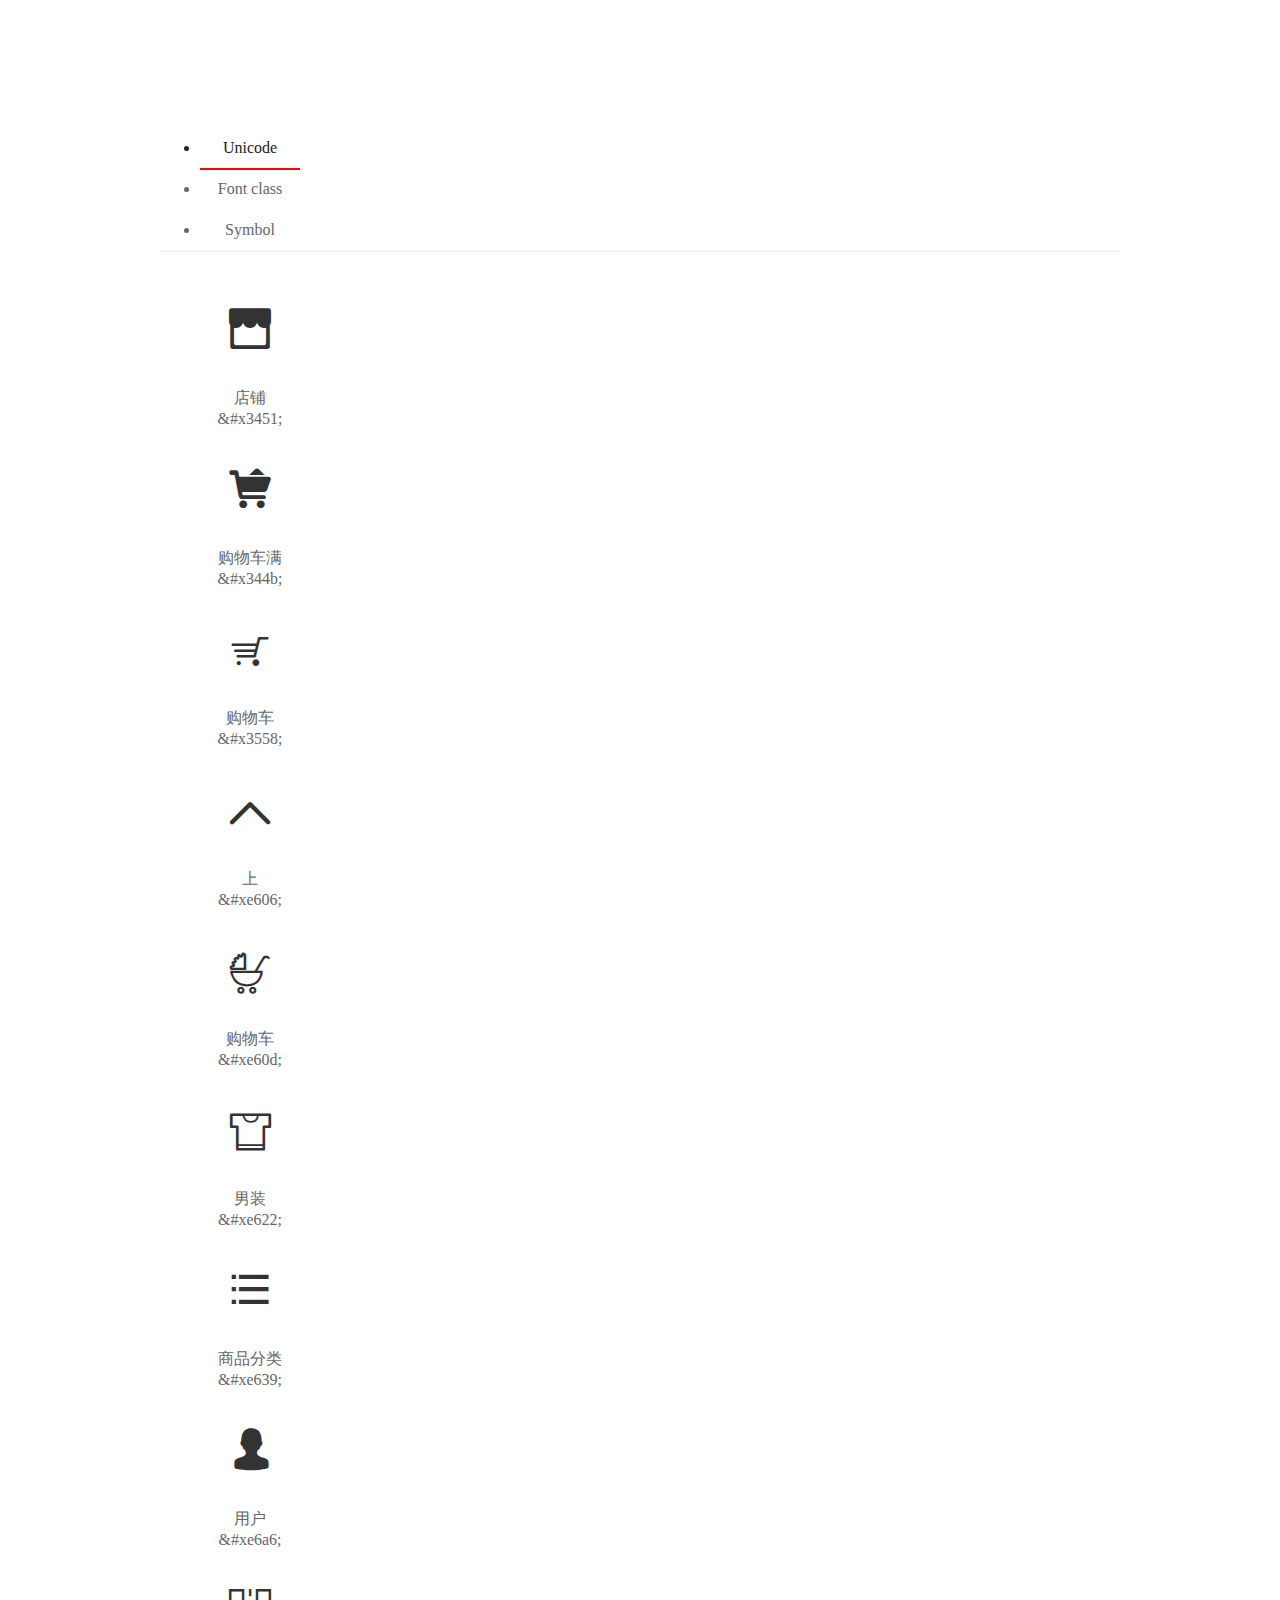
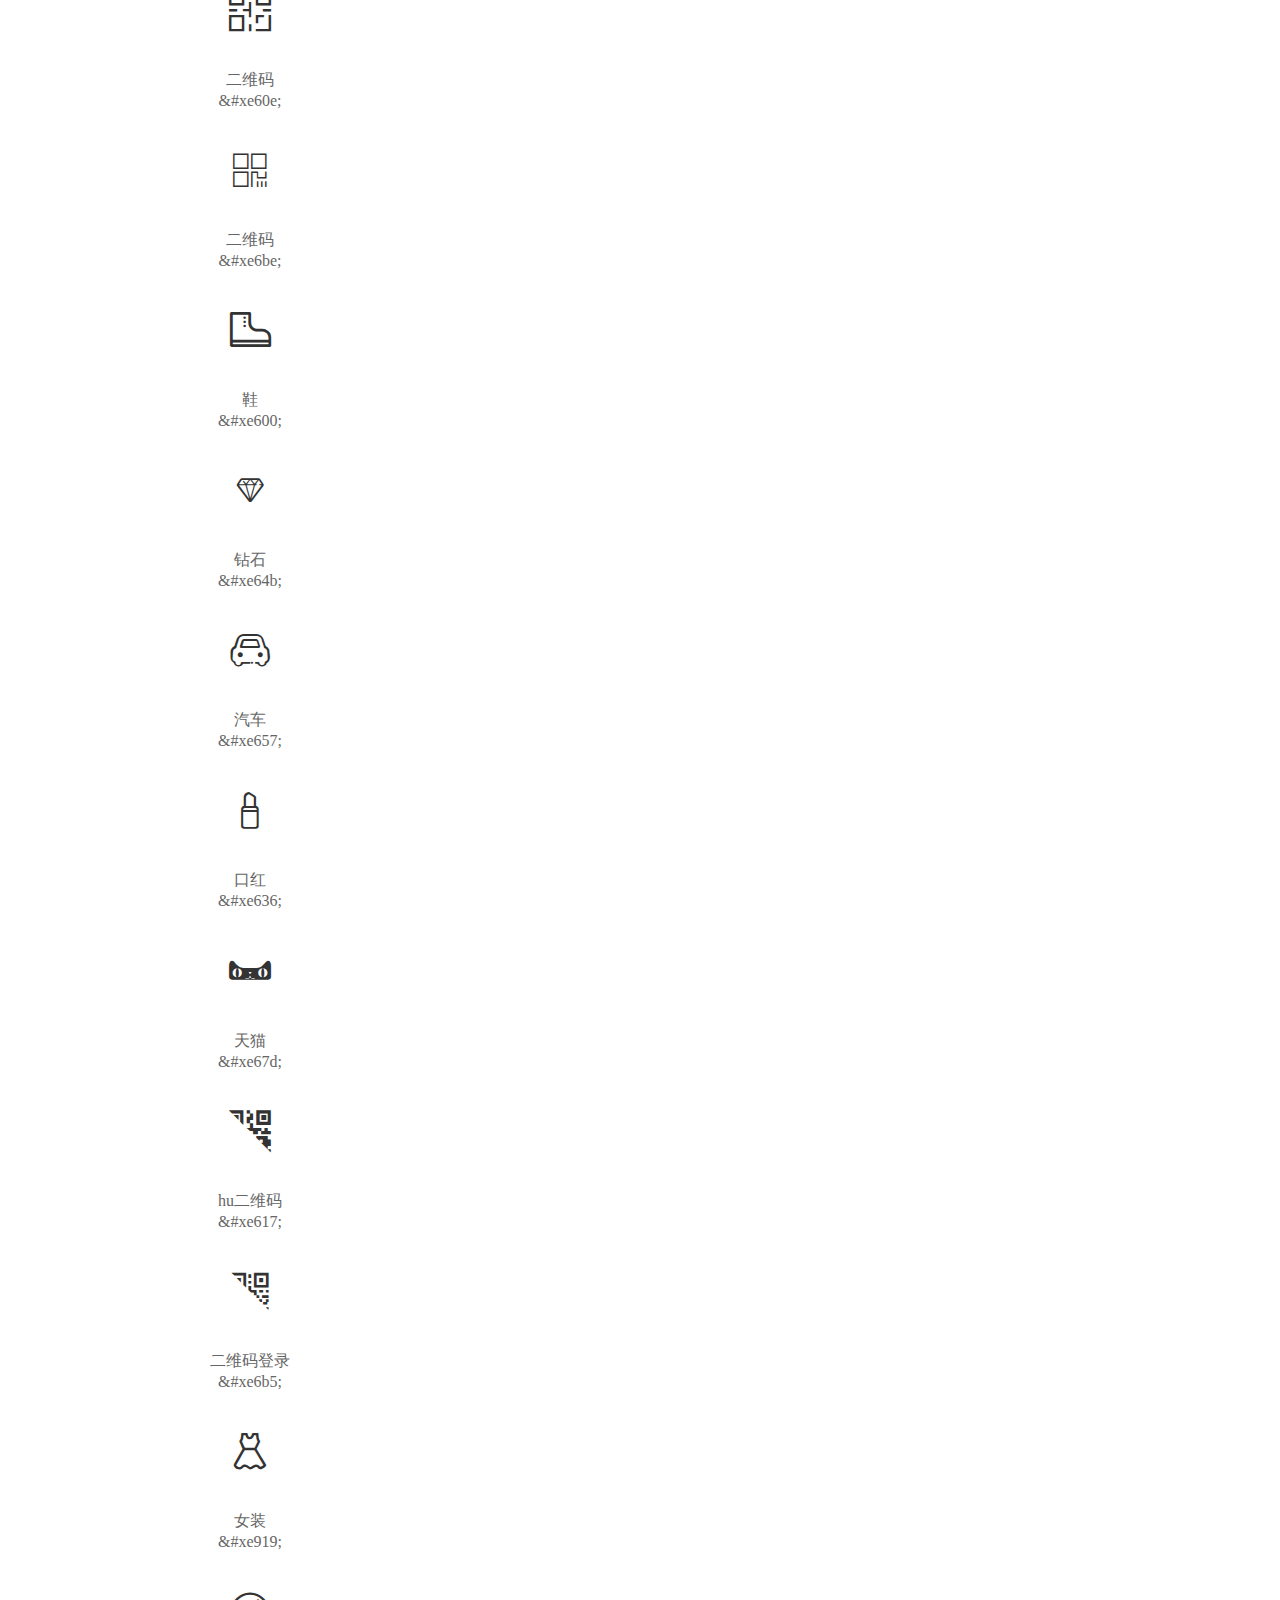
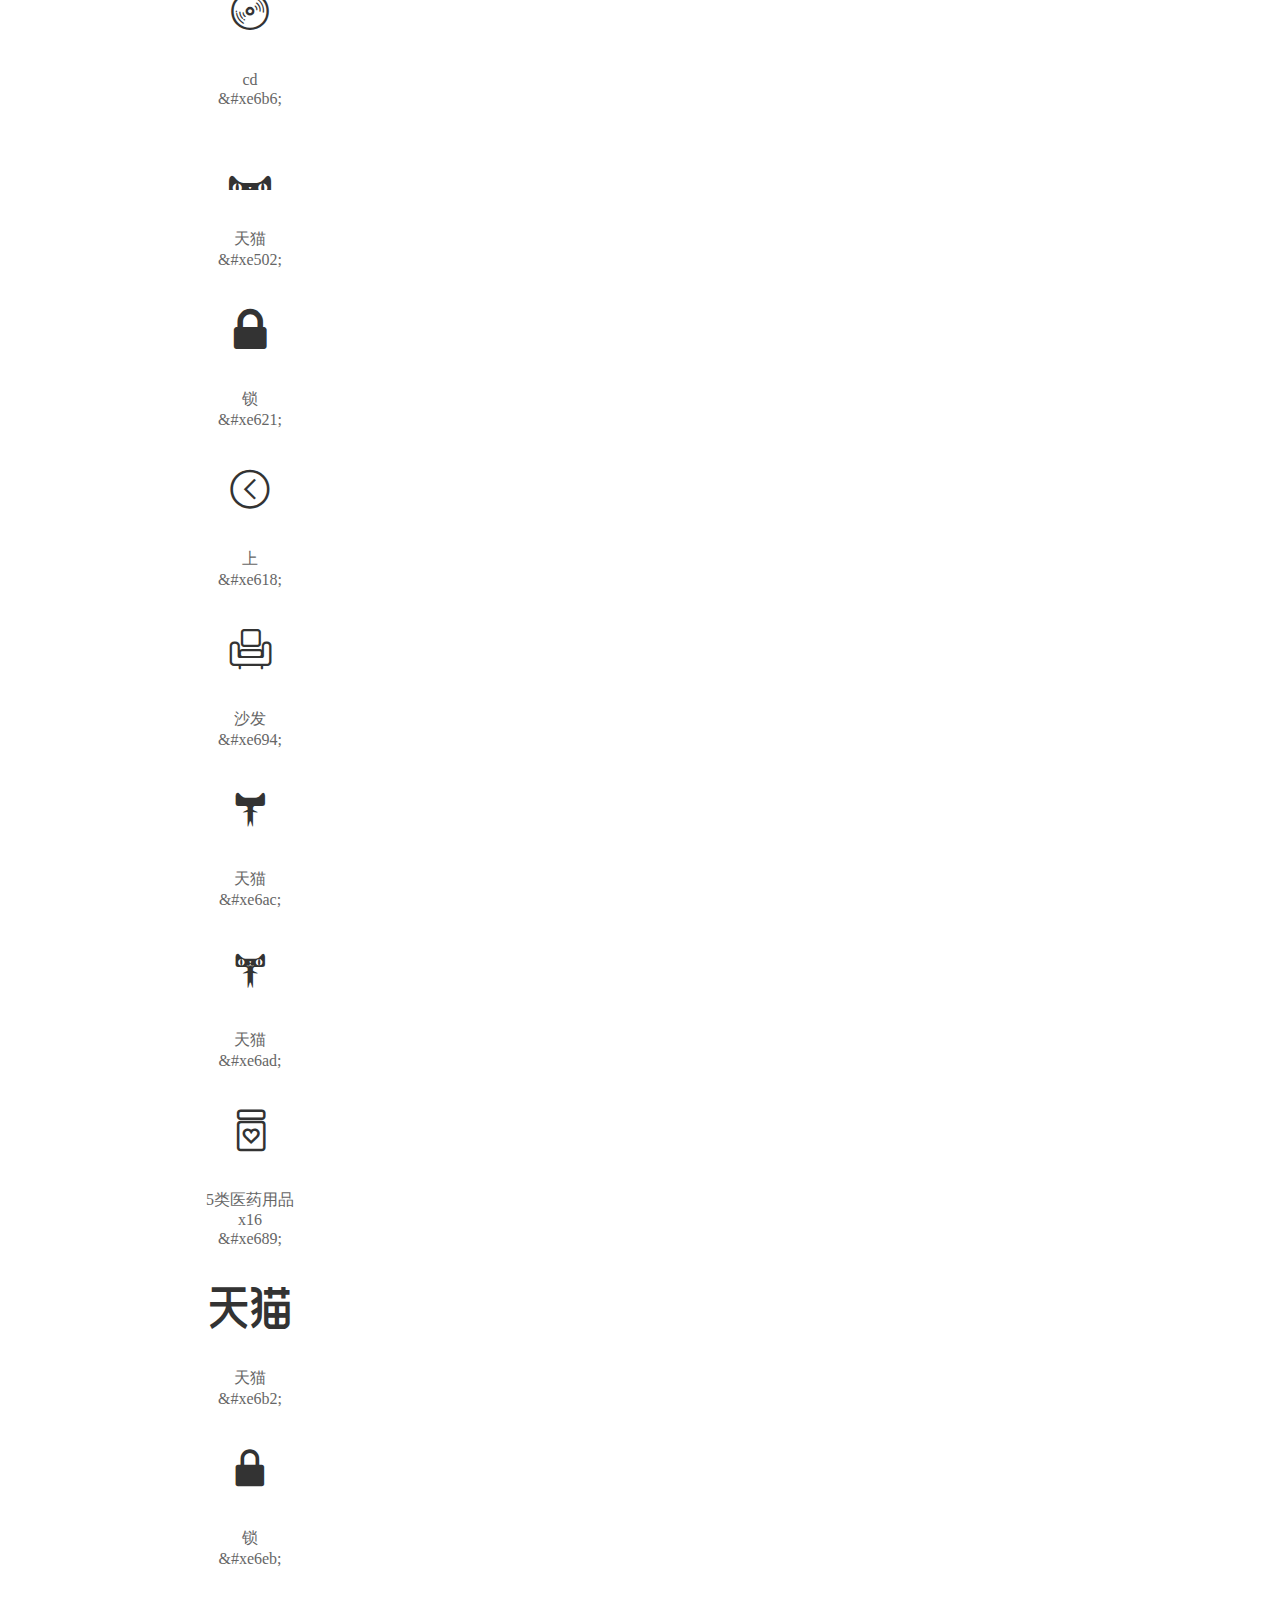
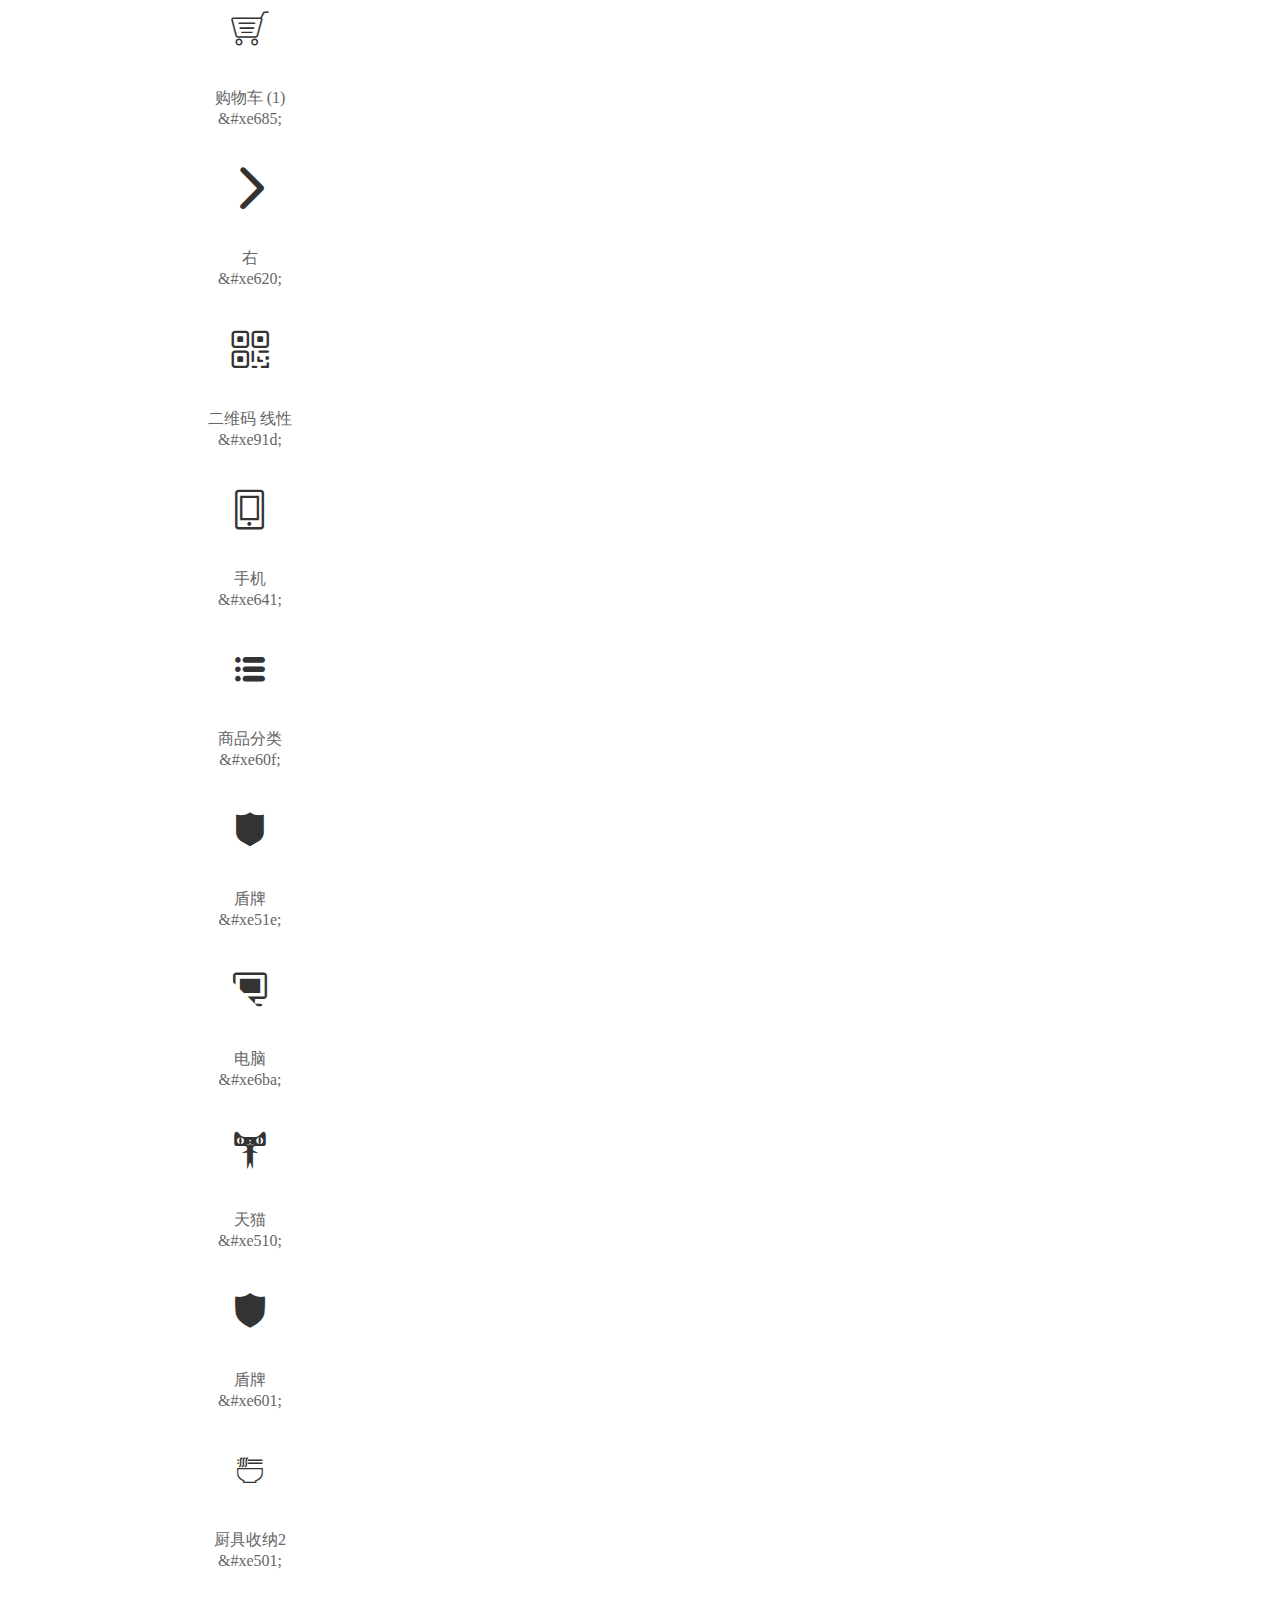
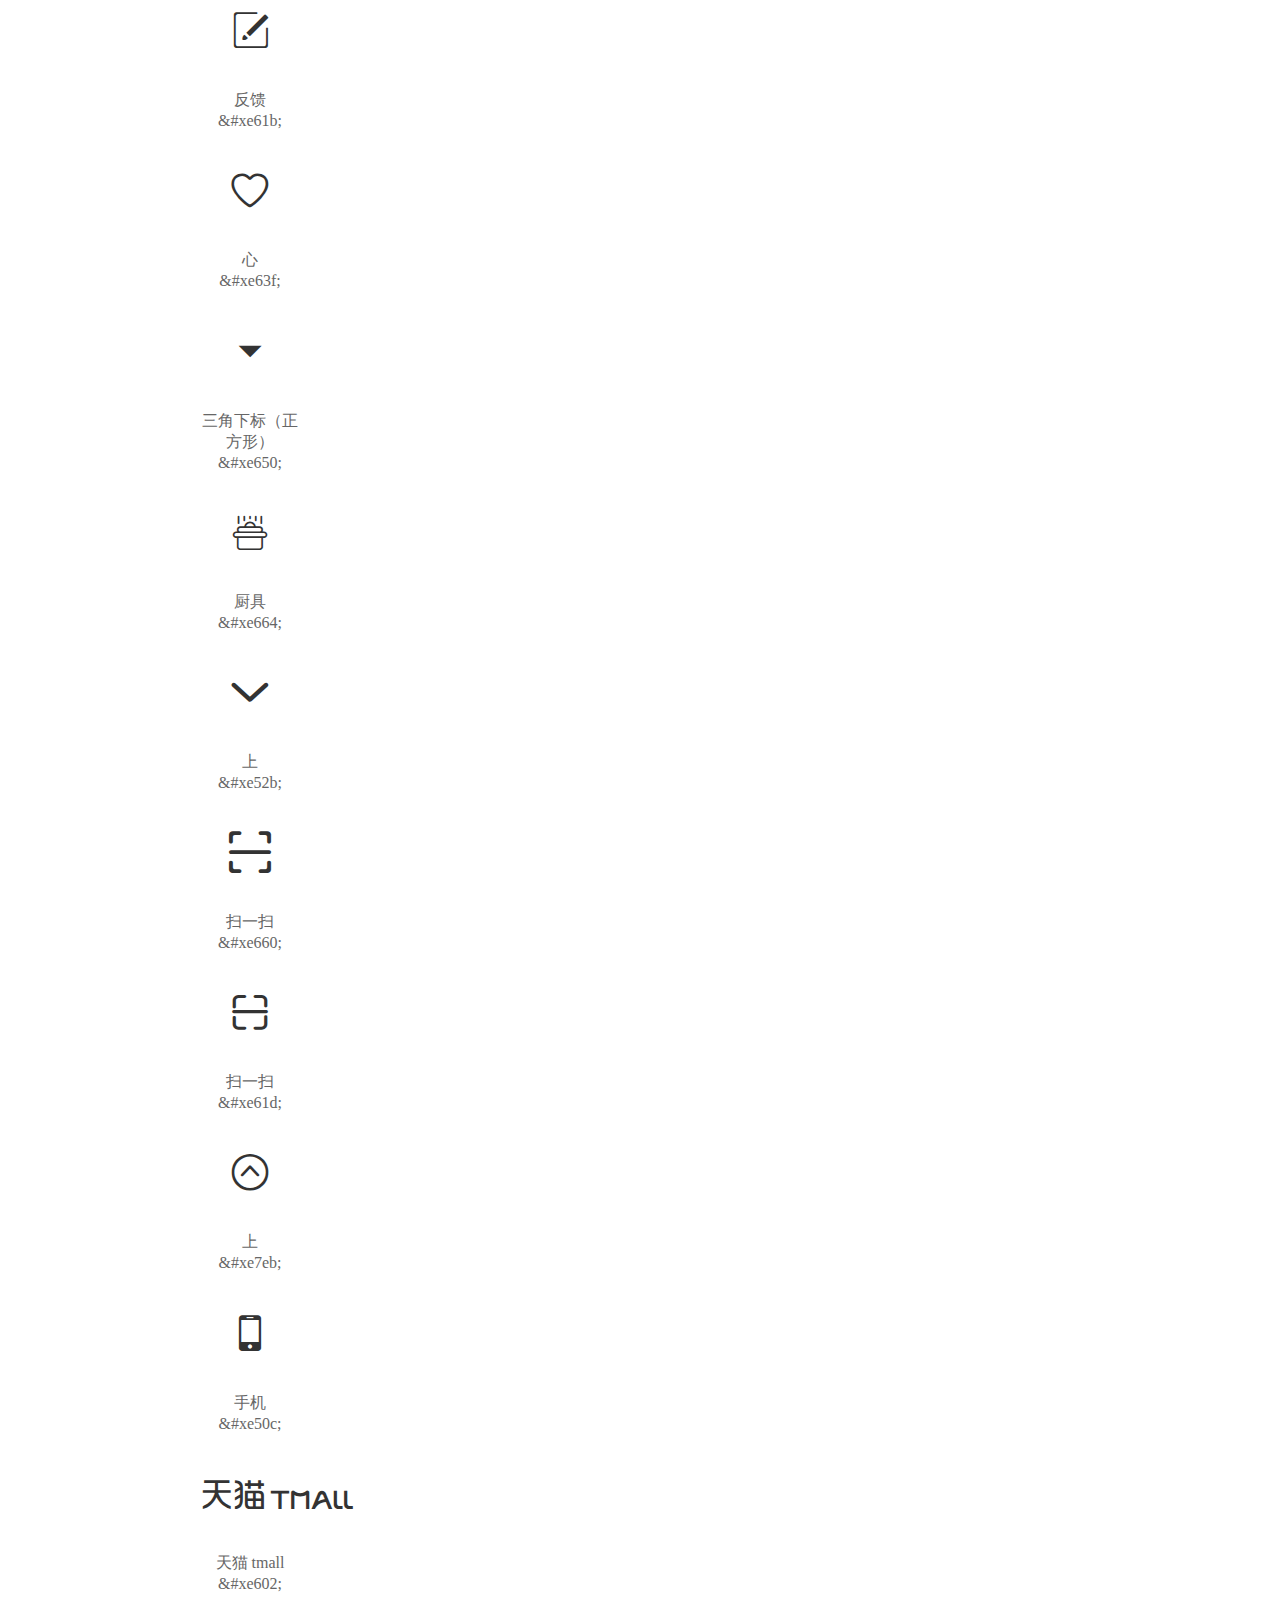
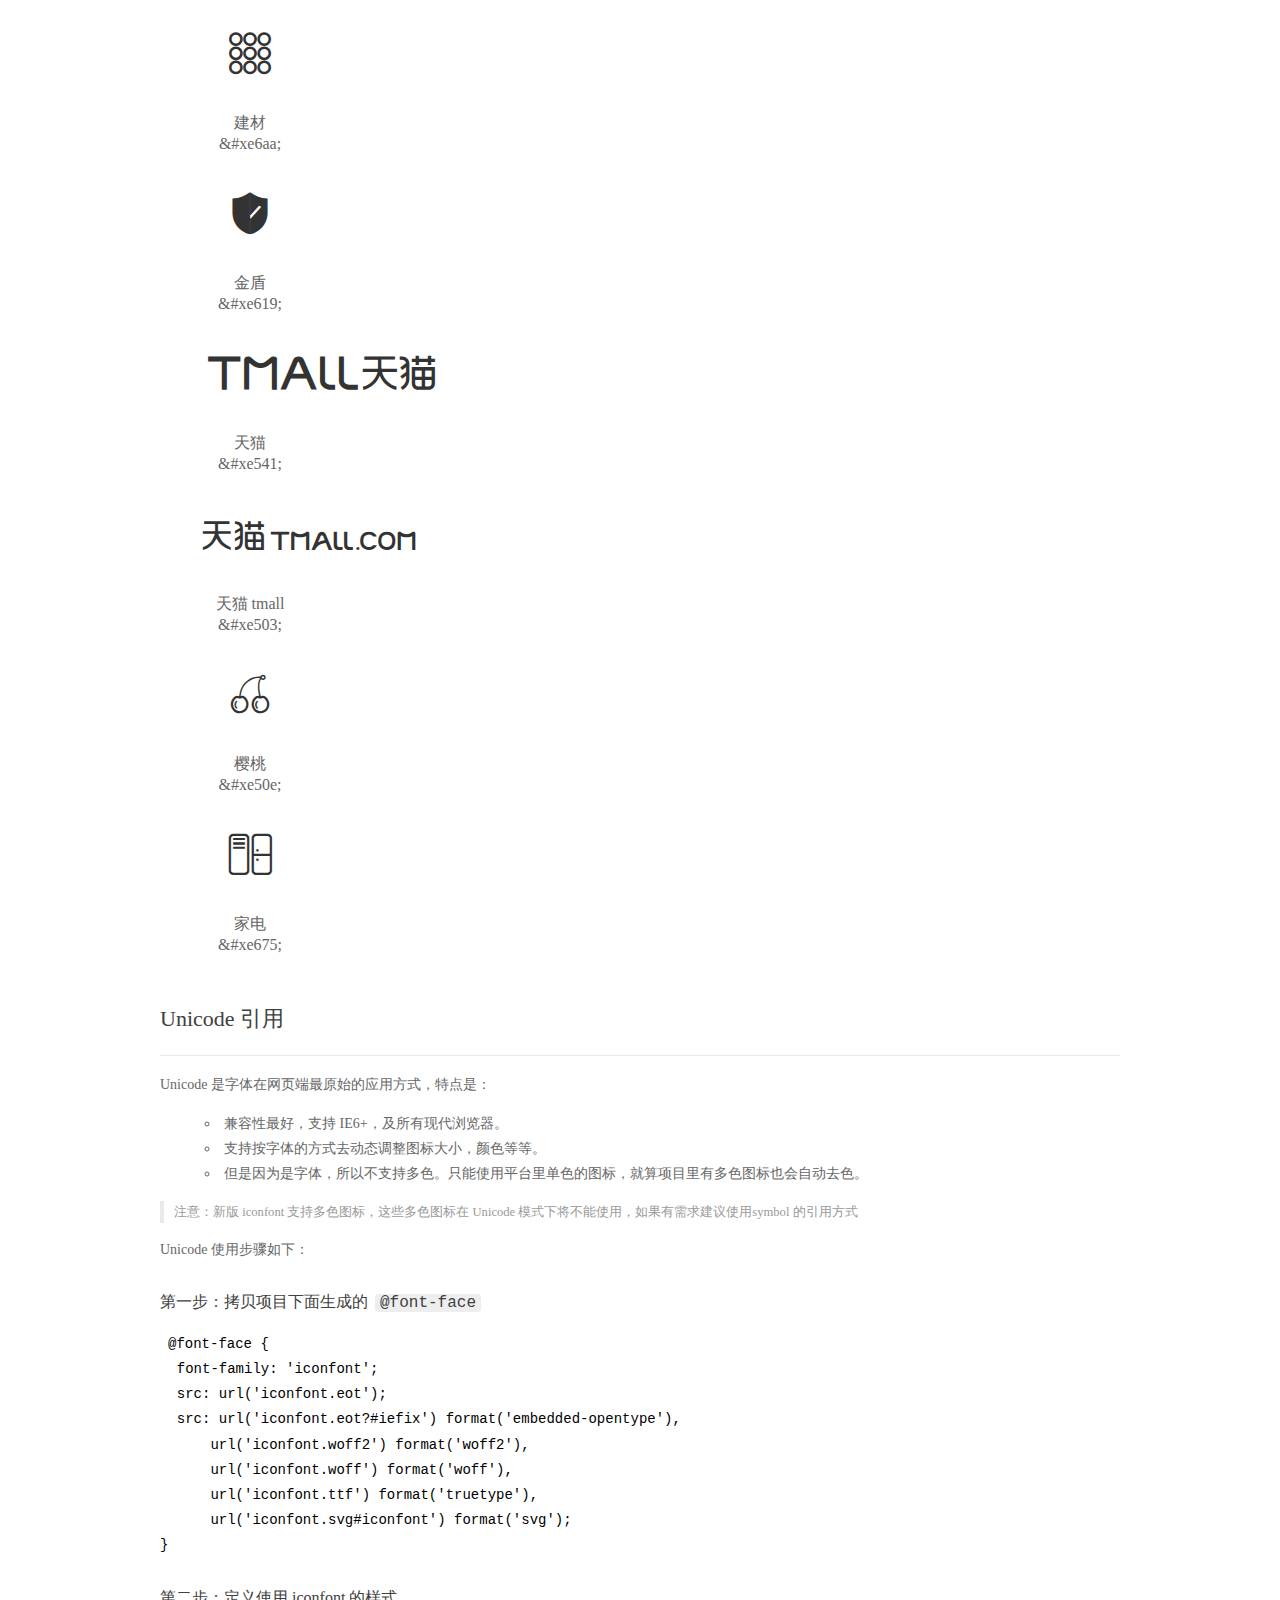
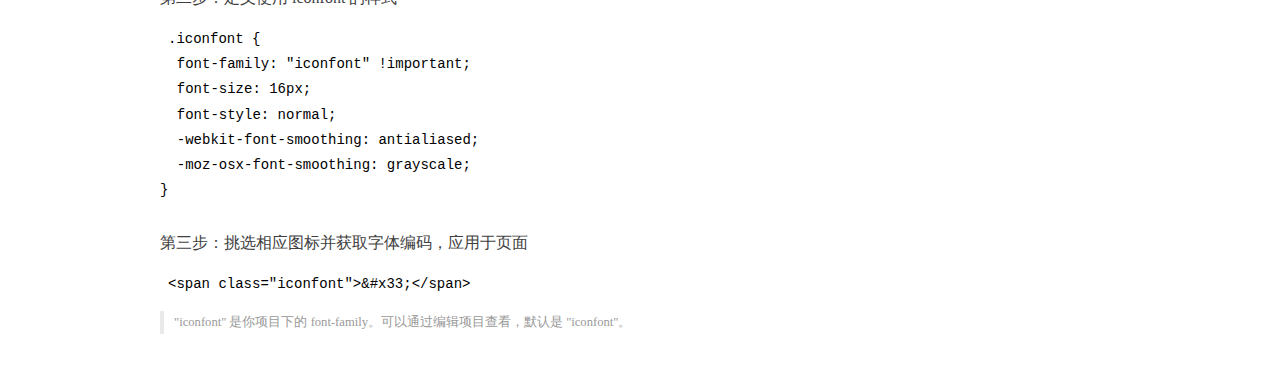
<file: iconfont/font1/demo_index.html>
<!DOCTYPE html>
<html>
<head>
  <meta charset="utf-8"/>
  <title>IconFont Demo</title>
  <link rel="shortcut icon" href="https://gtms04.alicdn.com/tps/i4/TB1_oz6GVXXXXaFXpXXJDFnIXXX-64-64.ico" type="image/x-icon"/>
  <link rel="stylesheet" href="https://g.alicdn.com/thx/cube/1.3.2/cube.min.css">
  <link rel="stylesheet" href="demo.css">
  <link rel="stylesheet" href="iconfont.css">
  <script src="iconfont.js"></script>
  <!-- jQuery -->
  <script src="https://a1.alicdn.com/oss/uploads/2018/12/26/7bfddb60-08e8-11e9-9b04-53e73bb6408b.js"></script>
  <!-- 代码高亮 -->
  <script src="https://a1.alicdn.com/oss/uploads/2018/12/26/a3f714d0-08e6-11e9-8a15-ebf944d7534c.js"></script>
</head>
<body>
  <div class="main">
    <h1 class="logo"><a href="https://www.iconfont.cn/" title="iconfont 首页" target="_blank">&#xe86b;</a></h1>
    <div class="nav-tabs">
      <ul id="tabs" class="dib-box">
        <li class="dib active"><span>Unicode</span></li>
        <li class="dib"><span>Font class</span></li>
        <li class="dib"><span>Symbol</span></li>
      </ul>
      
    </div>
    <div class="tab-container">
      <div class="content unicode" style="display: block;">
          <ul class="icon_lists dib-box">
          
            <li class="dib">
              <span class="icon iconfont">&#x3451;</span>
                <div class="name">店铺</div>
                <div class="code-name">&amp;#x3451;</div>
              </li>
          
            <li class="dib">
              <span class="icon iconfont">&#x344b;</span>
                <div class="name">购物车满</div>
                <div class="code-name">&amp;#x344b;</div>
              </li>
          
            <li class="dib">
              <span class="icon iconfont">&#x3558;</span>
                <div class="name">购物车</div>
                <div class="code-name">&amp;#x3558;</div>
              </li>
          
            <li class="dib">
              <span class="icon iconfont">&#xe606;</span>
                <div class="name">上</div>
                <div class="code-name">&amp;#xe606;</div>
              </li>
          
            <li class="dib">
              <span class="icon iconfont">&#xe60d;</span>
                <div class="name">购物车</div>
                <div class="code-name">&amp;#xe60d;</div>
              </li>
          
            <li class="dib">
              <span class="icon iconfont">&#xe622;</span>
                <div class="name">男装</div>
                <div class="code-name">&amp;#xe622;</div>
              </li>
          
            <li class="dib">
              <span class="icon iconfont">&#xe639;</span>
                <div class="name">商品分类</div>
                <div class="code-name">&amp;#xe639;</div>
              </li>
          
            <li class="dib">
              <span class="icon iconfont">&#xe6a6;</span>
                <div class="name">用户</div>
                <div class="code-name">&amp;#xe6a6;</div>
              </li>
          
            <li class="dib">
              <span class="icon iconfont">&#xe60e;</span>
                <div class="name">二维码</div>
                <div class="code-name">&amp;#xe60e;</div>
              </li>
          
            <li class="dib">
              <span class="icon iconfont">&#xe6be;</span>
                <div class="name">二维码</div>
                <div class="code-name">&amp;#xe6be;</div>
              </li>
          
            <li class="dib">
              <span class="icon iconfont">&#xe600;</span>
                <div class="name">鞋</div>
                <div class="code-name">&amp;#xe600;</div>
              </li>
          
            <li class="dib">
              <span class="icon iconfont">&#xe64b;</span>
                <div class="name">钻石</div>
                <div class="code-name">&amp;#xe64b;</div>
              </li>
          
            <li class="dib">
              <span class="icon iconfont">&#xe657;</span>
                <div class="name">汽车</div>
                <div class="code-name">&amp;#xe657;</div>
              </li>
          
            <li class="dib">
              <span class="icon iconfont">&#xe636;</span>
                <div class="name">口红</div>
                <div class="code-name">&amp;#xe636;</div>
              </li>
          
            <li class="dib">
              <span class="icon iconfont">&#xe67d;</span>
                <div class="name">天猫</div>
                <div class="code-name">&amp;#xe67d;</div>
              </li>
          
            <li class="dib">
              <span class="icon iconfont">&#xe617;</span>
                <div class="name">hu二维码</div>
                <div class="code-name">&amp;#xe617;</div>
              </li>
          
            <li class="dib">
              <span class="icon iconfont">&#xe6b5;</span>
                <div class="name">二维码登录</div>
                <div class="code-name">&amp;#xe6b5;</div>
              </li>
          
            <li class="dib">
              <span class="icon iconfont">&#xe919;</span>
                <div class="name">女装</div>
                <div class="code-name">&amp;#xe919;</div>
              </li>
          
            <li class="dib">
              <span class="icon iconfont">&#xe6b6;</span>
                <div class="name">cd</div>
                <div class="code-name">&amp;#xe6b6;</div>
              </li>
          
            <li class="dib">
              <span class="icon iconfont">&#xe502;</span>
                <div class="name">天猫</div>
                <div class="code-name">&amp;#xe502;</div>
              </li>
          
            <li class="dib">
              <span class="icon iconfont">&#xe621;</span>
                <div class="name">锁</div>
                <div class="code-name">&amp;#xe621;</div>
              </li>
          
            <li class="dib">
              <span class="icon iconfont">&#xe618;</span>
                <div class="name">上</div>
                <div class="code-name">&amp;#xe618;</div>
              </li>
          
            <li class="dib">
              <span class="icon iconfont">&#xe694;</span>
                <div class="name">沙发</div>
                <div class="code-name">&amp;#xe694;</div>
              </li>
          
            <li class="dib">
              <span class="icon iconfont">&#xe6ac;</span>
                <div class="name">天猫</div>
                <div class="code-name">&amp;#xe6ac;</div>
              </li>
          
            <li class="dib">
              <span class="icon iconfont">&#xe6ad;</span>
                <div class="name">天猫</div>
                <div class="code-name">&amp;#xe6ad;</div>
              </li>
          
            <li class="dib">
              <span class="icon iconfont">&#xe689;</span>
                <div class="name">5类医药用品x16</div>
                <div class="code-name">&amp;#xe689;</div>
              </li>
          
            <li class="dib">
              <span class="icon iconfont">&#xe6b2;</span>
                <div class="name">天猫</div>
                <div class="code-name">&amp;#xe6b2;</div>
              </li>
          
            <li class="dib">
              <span class="icon iconfont">&#xe6eb;</span>
                <div class="name">锁</div>
                <div class="code-name">&amp;#xe6eb;</div>
              </li>
          
            <li class="dib">
              <span class="icon iconfont">&#xe685;</span>
                <div class="name">购物车 (1)</div>
                <div class="code-name">&amp;#xe685;</div>
              </li>
          
            <li class="dib">
              <span class="icon iconfont">&#xe620;</span>
                <div class="name">右</div>
                <div class="code-name">&amp;#xe620;</div>
              </li>
          
            <li class="dib">
              <span class="icon iconfont">&#xe91d;</span>
                <div class="name">二维码 线性</div>
                <div class="code-name">&amp;#xe91d;</div>
              </li>
          
            <li class="dib">
              <span class="icon iconfont">&#xe641;</span>
                <div class="name">手机</div>
                <div class="code-name">&amp;#xe641;</div>
              </li>
          
            <li class="dib">
              <span class="icon iconfont">&#xe60f;</span>
                <div class="name">商品分类</div>
                <div class="code-name">&amp;#xe60f;</div>
              </li>
          
            <li class="dib">
              <span class="icon iconfont">&#xe51e;</span>
                <div class="name">盾牌</div>
                <div class="code-name">&amp;#xe51e;</div>
              </li>
          
            <li class="dib">
              <span class="icon iconfont">&#xe6ba;</span>
                <div class="name">电脑</div>
                <div class="code-name">&amp;#xe6ba;</div>
              </li>
          
            <li class="dib">
              <span class="icon iconfont">&#xe510;</span>
                <div class="name">天猫</div>
                <div class="code-name">&amp;#xe510;</div>
              </li>
          
            <li class="dib">
              <span class="icon iconfont">&#xe601;</span>
                <div class="name">盾牌</div>
                <div class="code-name">&amp;#xe601;</div>
              </li>
          
            <li class="dib">
              <span class="icon iconfont">&#xe501;</span>
                <div class="name">厨具收纳2</div>
                <div class="code-name">&amp;#xe501;</div>
              </li>
          
            <li class="dib">
              <span class="icon iconfont">&#xe61b;</span>
                <div class="name">反馈 </div>
                <div class="code-name">&amp;#xe61b;</div>
              </li>
          
            <li class="dib">
              <span class="icon iconfont">&#xe63f;</span>
                <div class="name">心</div>
                <div class="code-name">&amp;#xe63f;</div>
              </li>
          
            <li class="dib">
              <span class="icon iconfont">&#xe650;</span>
                <div class="name">三角下标（正方形）</div>
                <div class="code-name">&amp;#xe650;</div>
              </li>
          
            <li class="dib">
              <span class="icon iconfont">&#xe664;</span>
                <div class="name">厨具</div>
                <div class="code-name">&amp;#xe664;</div>
              </li>
          
            <li class="dib">
              <span class="icon iconfont">&#xe52b;</span>
                <div class="name">上</div>
                <div class="code-name">&amp;#xe52b;</div>
              </li>
          
            <li class="dib">
              <span class="icon iconfont">&#xe660;</span>
                <div class="name">扫一扫</div>
                <div class="code-name">&amp;#xe660;</div>
              </li>
          
            <li class="dib">
              <span class="icon iconfont">&#xe61d;</span>
                <div class="name">扫一扫</div>
                <div class="code-name">&amp;#xe61d;</div>
              </li>
          
            <li class="dib">
              <span class="icon iconfont">&#xe7eb;</span>
                <div class="name">上</div>
                <div class="code-name">&amp;#xe7eb;</div>
              </li>
          
            <li class="dib">
              <span class="icon iconfont">&#xe50c;</span>
                <div class="name">手机</div>
                <div class="code-name">&amp;#xe50c;</div>
              </li>
          
            <li class="dib">
              <span class="icon iconfont">&#xe602;</span>
                <div class="name">天猫 tmall</div>
                <div class="code-name">&amp;#xe602;</div>
              </li>
          
            <li class="dib">
              <span class="icon iconfont">&#xe6aa;</span>
                <div class="name">建材</div>
                <div class="code-name">&amp;#xe6aa;</div>
              </li>
          
            <li class="dib">
              <span class="icon iconfont">&#xe619;</span>
                <div class="name">金盾</div>
                <div class="code-name">&amp;#xe619;</div>
              </li>
          
            <li class="dib">
              <span class="icon iconfont">&#xe541;</span>
                <div class="name">天猫</div>
                <div class="code-name">&amp;#xe541;</div>
              </li>
          
            <li class="dib">
              <span class="icon iconfont">&#xe503;</span>
                <div class="name">天猫 tmall</div>
                <div class="code-name">&amp;#xe503;</div>
              </li>
          
            <li class="dib">
              <span class="icon iconfont">&#xe50e;</span>
                <div class="name">樱桃</div>
                <div class="code-name">&amp;#xe50e;</div>
              </li>
          
            <li class="dib">
              <span class="icon iconfont">&#xe675;</span>
                <div class="name">家电</div>
                <div class="code-name">&amp;#xe675;</div>
              </li>
          
          </ul>
          <div class="article markdown">
          <h2 id="unicode-">Unicode 引用</h2>
          <hr>

          <p>Unicode 是字体在网页端最原始的应用方式，特点是：</p>
          <ul>
            <li>兼容性最好，支持 IE6+，及所有现代浏览器。</li>
            <li>支持按字体的方式去动态调整图标大小，颜色等等。</li>
            <li>但是因为是字体，所以不支持多色。只能使用平台里单色的图标，就算项目里有多色图标也会自动去色。</li>
          </ul>
          <blockquote>
            <p>注意：新版 iconfont 支持多色图标，这些多色图标在 Unicode 模式下将不能使用，如果有需求建议使用symbol 的引用方式</p>
          </blockquote>
          <p>Unicode 使用步骤如下：</p>
          <h3 id="-font-face">第一步：拷贝项目下面生成的 <code>@font-face</code></h3>
<pre><code class="language-css"
>@font-face {
  font-family: 'iconfont';
  src: url('iconfont.eot');
  src: url('iconfont.eot?#iefix') format('embedded-opentype'),
      url('iconfont.woff2') format('woff2'),
      url('iconfont.woff') format('woff'),
      url('iconfont.ttf') format('truetype'),
      url('iconfont.svg#iconfont') format('svg');
}
</code></pre>
          <h3 id="-iconfont-">第二步：定义使用 iconfont 的样式</h3>
<pre><code class="language-css"
>.iconfont {
  font-family: "iconfont" !important;
  font-size: 16px;
  font-style: normal;
  -webkit-font-smoothing: antialiased;
  -moz-osx-font-smoothing: grayscale;
}
</code></pre>
          <h3 id="-">第三步：挑选相应图标并获取字体编码，应用于页面</h3>
<pre>
<code class="language-html"
>&lt;span class="iconfont"&gt;&amp;#x33;&lt;/span&gt;
</code></pre>
          <blockquote>
            <p>"iconfont" 是你项目下的 font-family。可以通过编辑项目查看，默认是 "iconfont"。</p>
          </blockquote>
          </div>
      </div>
      <div class="content font-class">
        <ul class="icon_lists dib-box">
          
          <li class="dib">
            <span class="icon iconfont icon-dianpu"></span>
            <div class="name">
              店铺
            </div>
            <div class="code-name">.icon-dianpu
            </div>
          </li>
          
          <li class="dib">
            <span class="icon iconfont icon-gouwucheman"></span>
            <div class="name">
              购物车满
            </div>
            <div class="code-name">.icon-gouwucheman
            </div>
          </li>
          
          <li class="dib">
            <span class="icon iconfont icon-gouwuche"></span>
            <div class="name">
              购物车
            </div>
            <div class="code-name">.icon-gouwuche
            </div>
          </li>
          
          <li class="dib">
            <span class="icon iconfont icon-iconfontshang"></span>
            <div class="name">
              上
            </div>
            <div class="code-name">.icon-iconfontshang
            </div>
          </li>
          
          <li class="dib">
            <span class="icon iconfont icon-goods"></span>
            <div class="name">
              购物车
            </div>
            <div class="code-name">.icon-goods
            </div>
          </li>
          
          <li class="dib">
            <span class="icon iconfont icon-nanzhuang"></span>
            <div class="name">
              男装
            </div>
            <div class="code-name">.icon-nanzhuang
            </div>
          </li>
          
          <li class="dib">
            <span class="icon iconfont icon-shangpinfenlei"></span>
            <div class="name">
              商品分类
            </div>
            <div class="code-name">.icon-shangpinfenlei
            </div>
          </li>
          
          <li class="dib">
            <span class="icon iconfont icon-iconfontyonghu"></span>
            <div class="name">
              用户
            </div>
            <div class="code-name">.icon-iconfontyonghu
            </div>
          </li>
          
          <li class="dib">
            <span class="icon iconfont icon-icon1460187919811"></span>
            <div class="name">
              二维码
            </div>
            <div class="code-name">.icon-icon1460187919811
            </div>
          </li>
          
          <li class="dib">
            <span class="icon iconfont icon-erweima"></span>
            <div class="name">
              二维码
            </div>
            <div class="code-name">.icon-erweima
            </div>
          </li>
          
          <li class="dib">
            <span class="icon iconfont icon-xie-copy"></span>
            <div class="name">
              鞋
            </div>
            <div class="code-name">.icon-xie-copy
            </div>
          </li>
          
          <li class="dib">
            <span class="icon iconfont icon-zuanshi"></span>
            <div class="name">
              钻石
            </div>
            <div class="code-name">.icon-zuanshi
            </div>
          </li>
          
          <li class="dib">
            <span class="icon iconfont icon-qihua"></span>
            <div class="name">
              汽车
            </div>
            <div class="code-name">.icon-qihua
            </div>
          </li>
          
          <li class="dib">
            <span class="icon iconfont icon-kouhong"></span>
            <div class="name">
              口红
            </div>
            <div class="code-name">.icon-kouhong
            </div>
          </li>
          
          <li class="dib">
            <span class="icon iconfont icon-tianmao"></span>
            <div class="name">
              天猫
            </div>
            <div class="code-name">.icon-tianmao
            </div>
          </li>
          
          <li class="dib">
            <span class="icon iconfont icon-erweima1"></span>
            <div class="name">
              hu二维码
            </div>
            <div class="code-name">.icon-erweima1
            </div>
          </li>
          
          <li class="dib">
            <span class="icon iconfont icon-erweima2"></span>
            <div class="name">
              二维码登录
            </div>
            <div class="code-name">.icon-erweima2
            </div>
          </li>
          
          <li class="dib">
            <span class="icon iconfont icon-nvzhuang"></span>
            <div class="name">
              女装
            </div>
            <div class="code-name">.icon-nvzhuang
            </div>
          </li>
          
          <li class="dib">
            <span class="icon iconfont icon-cd"></span>
            <div class="name">
              cd
            </div>
            <div class="code-name">.icon-cd
            </div>
          </li>
          
          <li class="dib">
            <span class="icon iconfont icon-tianmao1"></span>
            <div class="name">
              天猫
            </div>
            <div class="code-name">.icon-tianmao1
            </div>
          </li>
          
          <li class="dib">
            <span class="icon iconfont icon-suo"></span>
            <div class="name">
              锁
            </div>
            <div class="code-name">.icon-suo
            </div>
          </li>
          
          <li class="dib">
            <span class="icon iconfont icon-shang-copy-copy"></span>
            <div class="name">
              上
            </div>
            <div class="code-name">.icon-shang-copy-copy
            </div>
          </li>
          
          <li class="dib">
            <span class="icon iconfont icon-shafa"></span>
            <div class="name">
              沙发
            </div>
            <div class="code-name">.icon-shafa
            </div>
          </li>
          
          <li class="dib">
            <span class="icon iconfont icon-tianmao2"></span>
            <div class="name">
              天猫
            </div>
            <div class="code-name">.icon-tianmao2
            </div>
          </li>
          
          <li class="dib">
            <span class="icon iconfont icon-tianmao3"></span>
            <div class="name">
              天猫
            </div>
            <div class="code-name">.icon-tianmao3
            </div>
          </li>
          
          <li class="dib">
            <span class="icon iconfont icon-leiyiyaoyongpinx"></span>
            <div class="name">
              5类医药用品x16
            </div>
            <div class="code-name">.icon-leiyiyaoyongpinx
            </div>
          </li>
          
          <li class="dib">
            <span class="icon iconfont icon-tianmao4"></span>
            <div class="name">
              天猫
            </div>
            <div class="code-name">.icon-tianmao4
            </div>
          </li>
          
          <li class="dib">
            <span class="icon iconfont icon-v-locked"></span>
            <div class="name">
              锁
            </div>
            <div class="code-name">.icon-v-locked
            </div>
          </li>
          
          <li class="dib">
            <span class="icon iconfont icon-gouwuche1"></span>
            <div class="name">
              购物车 (1)
            </div>
            <div class="code-name">.icon-gouwuche1
            </div>
          </li>
          
          <li class="dib">
            <span class="icon iconfont icon-shang-copy"></span>
            <div class="name">
              右
            </div>
            <div class="code-name">.icon-shang-copy
            </div>
          </li>
          
          <li class="dib">
            <span class="icon iconfont icon-erweimaxianxing"></span>
            <div class="name">
              二维码 线性
            </div>
            <div class="code-name">.icon-erweimaxianxing
            </div>
          </li>
          
          <li class="dib">
            <span class="icon iconfont icon-shouji"></span>
            <div class="name">
              手机
            </div>
            <div class="code-name">.icon-shouji
            </div>
          </li>
          
          <li class="dib">
            <span class="icon iconfont icon-iconfont_shangpinfenlei"></span>
            <div class="name">
              商品分类
            </div>
            <div class="code-name">.icon-iconfont_shangpinfenlei
            </div>
          </li>
          
          <li class="dib">
            <span class="icon iconfont icon-dunpai"></span>
            <div class="name">
              盾牌
            </div>
            <div class="code-name">.icon-dunpai
            </div>
          </li>
          
          <li class="dib">
            <span class="icon iconfont icon-diannaosvg"></span>
            <div class="name">
              电脑
            </div>
            <div class="code-name">.icon-diannaosvg
            </div>
          </li>
          
          <li class="dib">
            <span class="icon iconfont icon-tianmao5"></span>
            <div class="name">
              天猫
            </div>
            <div class="code-name">.icon-tianmao5
            </div>
          </li>
          
          <li class="dib">
            <span class="icon iconfont icon-dunpai1"></span>
            <div class="name">
              盾牌
            </div>
            <div class="code-name">.icon-dunpai1
            </div>
          </li>
          
          <li class="dib">
            <span class="icon iconfont icon-lingshi"></span>
            <div class="name">
              厨具收纳2
            </div>
            <div class="code-name">.icon-lingshi
            </div>
          </li>
          
          <li class="dib">
            <span class="icon iconfont icon-fankui"></span>
            <div class="name">
              反馈 
            </div>
            <div class="code-name">.icon-fankui
            </div>
          </li>
          
          <li class="dib">
            <span class="icon iconfont icon-xin"></span>
            <div class="name">
              心
            </div>
            <div class="code-name">.icon-xin
            </div>
          </li>
          
          <li class="dib">
            <span class="icon iconfont icon-sanb"></span>
            <div class="name">
              三角下标（正方形）
            </div>
            <div class="code-name">.icon-sanb
            </div>
          </li>
          
          <li class="dib">
            <span class="icon iconfont icon-chuju"></span>
            <div class="name">
              厨具
            </div>
            <div class="code-name">.icon-chuju
            </div>
          </li>
          
          <li class="dib">
            <span class="icon iconfont icon-bottom"></span>
            <div class="name">
              上
            </div>
            <div class="code-name">.icon-bottom
            </div>
          </li>
          
          <li class="dib">
            <span class="icon iconfont icon-saoma"></span>
            <div class="name">
              扫一扫
            </div>
            <div class="code-name">.icon-saoma
            </div>
          </li>
          
          <li class="dib">
            <span class="icon iconfont icon-saoyisao"></span>
            <div class="name">
              扫一扫
            </div>
            <div class="code-name">.icon-saoyisao
            </div>
          </li>
          
          <li class="dib">
            <span class="icon iconfont icon-shang"></span>
            <div class="name">
              上
            </div>
            <div class="code-name">.icon-shang
            </div>
          </li>
          
          <li class="dib">
            <span class="icon iconfont icon-phone_grey"></span>
            <div class="name">
              手机
            </div>
            <div class="code-name">.icon-phone_grey
            </div>
          </li>
          
          <li class="dib">
            <span class="icon iconfont icon-tianmaotmall"></span>
            <div class="name">
              天猫 tmall
            </div>
            <div class="code-name">.icon-tianmaotmall
            </div>
          </li>
          
          <li class="dib">
            <span class="icon iconfont icon-jiancai"></span>
            <div class="name">
              建材
            </div>
            <div class="code-name">.icon-jiancai
            </div>
          </li>
          
          <li class="dib">
            <span class="icon iconfont icon-dunpai2"></span>
            <div class="name">
              金盾
            </div>
            <div class="code-name">.icon-dunpai2
            </div>
          </li>
          
          <li class="dib">
            <span class="icon iconfont icon-tianmao_huaban"></span>
            <div class="name">
              天猫
            </div>
            <div class="code-name">.icon-tianmao_huaban
            </div>
          </li>
          
          <li class="dib">
            <span class="icon iconfont icon-tianmaotmall1"></span>
            <div class="name">
              天猫 tmall
            </div>
            <div class="code-name">.icon-tianmaotmall1
            </div>
          </li>
          
          <li class="dib">
            <span class="icon iconfont icon-yingtao"></span>
            <div class="name">
              樱桃
            </div>
            <div class="code-name">.icon-yingtao
            </div>
          </li>
          
          <li class="dib">
            <span class="icon iconfont icon-jiadian"></span>
            <div class="name">
              家电
            </div>
            <div class="code-name">.icon-jiadian
            </div>
          </li>
          
        </ul>
        <div class="article markdown">
        <h2 id="font-class-">font-class 引用</h2>
        <hr>

        <p>font-class 是 Unicode 使用方式的一种变种，主要是解决 Unicode 书写不直观，语意不明确的问题。</p>
        <p>与 Unicode 使用方式相比，具有如下特点：</p>
        <ul>
          <li>兼容性良好，支持 IE8+，及所有现代浏览器。</li>
          <li>相比于 Unicode 语意明确，书写更直观。可以很容易分辨这个 icon 是什么。</li>
          <li>因为使用 class 来定义图标，所以当要替换图标时，只需要修改 class 里面的 Unicode 引用。</li>
          <li>不过因为本质上还是使用的字体，所以多色图标还是不支持的。</li>
        </ul>
        <p>使用步骤如下：</p>
        <h3 id="-fontclass-">第一步：引入项目下面生成的 fontclass 代码：</h3>
<pre><code class="language-html">&lt;link rel="stylesheet" href="./iconfont.css"&gt;
</code></pre>
        <h3 id="-">第二步：挑选相应图标并获取类名，应用于页面：</h3>
<pre><code class="language-html">&lt;span class="iconfont icon-xxx"&gt;&lt;/span&gt;
</code></pre>
        <blockquote>
          <p>"
            iconfont" 是你项目下的 font-family。可以通过编辑项目查看，默认是 "iconfont"。</p>
        </blockquote>
      </div>
      </div>
      <div class="content symbol">
          <ul class="icon_lists dib-box">
          
            <li class="dib">
                <svg class="icon svg-icon" aria-hidden="true">
                  <use xlink:href="#icon-dianpu"></use>
                </svg>
                <div class="name">店铺</div>
                <div class="code-name">#icon-dianpu</div>
            </li>
          
            <li class="dib">
                <svg class="icon svg-icon" aria-hidden="true">
                  <use xlink:href="#icon-gouwucheman"></use>
                </svg>
                <div class="name">购物车满</div>
                <div class="code-name">#icon-gouwucheman</div>
            </li>
          
            <li class="dib">
                <svg class="icon svg-icon" aria-hidden="true">
                  <use xlink:href="#icon-gouwuche"></use>
                </svg>
                <div class="name">购物车</div>
                <div class="code-name">#icon-gouwuche</div>
            </li>
          
            <li class="dib">
                <svg class="icon svg-icon" aria-hidden="true">
                  <use xlink:href="#icon-iconfontshang"></use>
                </svg>
                <div class="name">上</div>
                <div class="code-name">#icon-iconfontshang</div>
            </li>
          
            <li class="dib">
                <svg class="icon svg-icon" aria-hidden="true">
                  <use xlink:href="#icon-goods"></use>
                </svg>
                <div class="name">购物车</div>
                <div class="code-name">#icon-goods</div>
            </li>
          
            <li class="dib">
                <svg class="icon svg-icon" aria-hidden="true">
                  <use xlink:href="#icon-nanzhuang"></use>
                </svg>
                <div class="name">男装</div>
                <div class="code-name">#icon-nanzhuang</div>
            </li>
          
            <li class="dib">
                <svg class="icon svg-icon" aria-hidden="true">
                  <use xlink:href="#icon-shangpinfenlei"></use>
                </svg>
                <div class="name">商品分类</div>
                <div class="code-name">#icon-shangpinfenlei</div>
            </li>
          
            <li class="dib">
                <svg class="icon svg-icon" aria-hidden="true">
                  <use xlink:href="#icon-iconfontyonghu"></use>
                </svg>
                <div class="name">用户</div>
                <div class="code-name">#icon-iconfontyonghu</div>
            </li>
          
            <li class="dib">
                <svg class="icon svg-icon" aria-hidden="true">
                  <use xlink:href="#icon-icon1460187919811"></use>
                </svg>
                <div class="name">二维码</div>
                <div class="code-name">#icon-icon1460187919811</div>
            </li>
          
            <li class="dib">
                <svg class="icon svg-icon" aria-hidden="true">
                  <use xlink:href="#icon-erweima"></use>
                </svg>
                <div class="name">二维码</div>
                <div class="code-name">#icon-erweima</div>
            </li>
          
            <li class="dib">
                <svg class="icon svg-icon" aria-hidden="true">
                  <use xlink:href="#icon-xie-copy"></use>
                </svg>
                <div class="name">鞋</div>
                <div class="code-name">#icon-xie-copy</div>
            </li>
          
            <li class="dib">
                <svg class="icon svg-icon" aria-hidden="true">
                  <use xlink:href="#icon-zuanshi"></use>
                </svg>
                <div class="name">钻石</div>
                <div class="code-name">#icon-zuanshi</div>
            </li>
          
            <li class="dib">
                <svg class="icon svg-icon" aria-hidden="true">
                  <use xlink:href="#icon-qihua"></use>
                </svg>
                <div class="name">汽车</div>
                <div class="code-name">#icon-qihua</div>
            </li>
          
            <li class="dib">
                <svg class="icon svg-icon" aria-hidden="true">
                  <use xlink:href="#icon-kouhong"></use>
                </svg>
                <div class="name">口红</div>
                <div class="code-name">#icon-kouhong</div>
            </li>
          
            <li class="dib">
                <svg class="icon svg-icon" aria-hidden="true">
                  <use xlink:href="#icon-tianmao"></use>
                </svg>
                <div class="name">天猫</div>
                <div class="code-name">#icon-tianmao</div>
            </li>
          
            <li class="dib">
                <svg class="icon svg-icon" aria-hidden="true">
                  <use xlink:href="#icon-erweima1"></use>
                </svg>
                <div class="name">hu二维码</div>
                <div class="code-name">#icon-erweima1</div>
            </li>
          
            <li class="dib">
                <svg class="icon svg-icon" aria-hidden="true">
                  <use xlink:href="#icon-erweima2"></use>
                </svg>
                <div class="name">二维码登录</div>
                <div class="code-name">#icon-erweima2</div>
            </li>
          
            <li class="dib">
                <svg class="icon svg-icon" aria-hidden="true">
                  <use xlink:href="#icon-nvzhuang"></use>
                </svg>
                <div class="name">女装</div>
                <div class="code-name">#icon-nvzhuang</div>
            </li>
          
            <li class="dib">
                <svg class="icon svg-icon" aria-hidden="true">
                  <use xlink:href="#icon-cd"></use>
                </svg>
                <div class="name">cd</div>
                <div class="code-name">#icon-cd</div>
            </li>
          
            <li class="dib">
                <svg class="icon svg-icon" aria-hidden="true">
                  <use xlink:href="#icon-tianmao1"></use>
                </svg>
                <div class="name">天猫</div>
                <div class="code-name">#icon-tianmao1</div>
            </li>
          
            <li class="dib">
                <svg class="icon svg-icon" aria-hidden="true">
                  <use xlink:href="#icon-suo"></use>
                </svg>
                <div class="name">锁</div>
                <div class="code-name">#icon-suo</div>
            </li>
          
            <li class="dib">
                <svg class="icon svg-icon" aria-hidden="true">
                  <use xlink:href="#icon-shang-copy-copy"></use>
                </svg>
                <div class="name">上</div>
                <div class="code-name">#icon-shang-copy-copy</div>
            </li>
          
            <li class="dib">
                <svg class="icon svg-icon" aria-hidden="true">
                  <use xlink:href="#icon-shafa"></use>
                </svg>
                <div class="name">沙发</div>
                <div class="code-name">#icon-shafa</div>
            </li>
          
            <li class="dib">
                <svg class="icon svg-icon" aria-hidden="true">
                  <use xlink:href="#icon-tianmao2"></use>
                </svg>
                <div class="name">天猫</div>
                <div class="code-name">#icon-tianmao2</div>
            </li>
          
            <li class="dib">
                <svg class="icon svg-icon" aria-hidden="true">
                  <use xlink:href="#icon-tianmao3"></use>
                </svg>
                <div class="name">天猫</div>
                <div class="code-name">#icon-tianmao3</div>
            </li>
          
            <li class="dib">
                <svg class="icon svg-icon" aria-hidden="true">
                  <use xlink:href="#icon-leiyiyaoyongpinx"></use>
                </svg>
                <div class="name">5类医药用品x16</div>
                <div class="code-name">#icon-leiyiyaoyongpinx</div>
            </li>
          
            <li class="dib">
                <svg class="icon svg-icon" aria-hidden="true">
                  <use xlink:href="#icon-tianmao4"></use>
                </svg>
                <div class="name">天猫</div>
                <div class="code-name">#icon-tianmao4</div>
            </li>
          
            <li class="dib">
                <svg class="icon svg-icon" aria-hidden="true">
                  <use xlink:href="#icon-v-locked"></use>
                </svg>
                <div class="name">锁</div>
                <div class="code-name">#icon-v-locked</div>
            </li>
          
            <li class="dib">
                <svg class="icon svg-icon" aria-hidden="true">
                  <use xlink:href="#icon-gouwuche1"></use>
                </svg>
                <div class="name">购物车 (1)</div>
                <div class="code-name">#icon-gouwuche1</div>
            </li>
          
            <li class="dib">
                <svg class="icon svg-icon" aria-hidden="true">
                  <use xlink:href="#icon-shang-copy"></use>
                </svg>
                <div class="name">右</div>
                <div class="code-name">#icon-shang-copy</div>
            </li>
          
            <li class="dib">
                <svg class="icon svg-icon" aria-hidden="true">
                  <use xlink:href="#icon-erweimaxianxing"></use>
                </svg>
                <div class="name">二维码 线性</div>
                <div class="code-name">#icon-erweimaxianxing</div>
            </li>
          
            <li class="dib">
                <svg class="icon svg-icon" aria-hidden="true">
                  <use xlink:href="#icon-shouji"></use>
                </svg>
                <div class="name">手机</div>
                <div class="code-name">#icon-shouji</div>
            </li>
          
            <li class="dib">
                <svg class="icon svg-icon" aria-hidden="true">
                  <use xlink:href="#icon-iconfont_shangpinfenlei"></use>
                </svg>
                <div class="name">商品分类</div>
                <div class="code-name">#icon-iconfont_shangpinfenlei</div>
            </li>
          
            <li class="dib">
                <svg class="icon svg-icon" aria-hidden="true">
                  <use xlink:href="#icon-dunpai"></use>
                </svg>
                <div class="name">盾牌</div>
                <div class="code-name">#icon-dunpai</div>
            </li>
          
            <li class="dib">
                <svg class="icon svg-icon" aria-hidden="true">
                  <use xlink:href="#icon-diannaosvg"></use>
                </svg>
                <div class="name">电脑</div>
                <div class="code-name">#icon-diannaosvg</div>
            </li>
          
            <li class="dib">
                <svg class="icon svg-icon" aria-hidden="true">
                  <use xlink:href="#icon-tianmao5"></use>
                </svg>
                <div class="name">天猫</div>
                <div class="code-name">#icon-tianmao5</div>
            </li>
          
            <li class="dib">
                <svg class="icon svg-icon" aria-hidden="true">
                  <use xlink:href="#icon-dunpai1"></use>
                </svg>
                <div class="name">盾牌</div>
                <div class="code-name">#icon-dunpai1</div>
            </li>
          
            <li class="dib">
                <svg class="icon svg-icon" aria-hidden="true">
                  <use xlink:href="#icon-lingshi"></use>
                </svg>
                <div class="name">厨具收纳2</div>
                <div class="code-name">#icon-lingshi</div>
            </li>
          
            <li class="dib">
                <svg class="icon svg-icon" aria-hidden="true">
                  <use xlink:href="#icon-fankui"></use>
                </svg>
                <div class="name">反馈 </div>
                <div class="code-name">#icon-fankui</div>
            </li>
          
            <li class="dib">
                <svg class="icon svg-icon" aria-hidden="true">
                  <use xlink:href="#icon-xin"></use>
                </svg>
                <div class="name">心</div>
                <div class="code-name">#icon-xin</div>
            </li>
          
            <li class="dib">
                <svg class="icon svg-icon" aria-hidden="true">
                  <use xlink:href="#icon-sanb"></use>
                </svg>
                <div class="name">三角下标（正方形）</div>
                <div class="code-name">#icon-sanb</div>
            </li>
          
            <li class="dib">
                <svg class="icon svg-icon" aria-hidden="true">
                  <use xlink:href="#icon-chuju"></use>
                </svg>
                <div class="name">厨具</div>
                <div class="code-name">#icon-chuju</div>
            </li>
          
            <li class="dib">
                <svg class="icon svg-icon" aria-hidden="true">
                  <use xlink:href="#icon-bottom"></use>
                </svg>
                <div class="name">上</div>
                <div class="code-name">#icon-bottom</div>
            </li>
          
            <li class="dib">
                <svg class="icon svg-icon" aria-hidden="true">
                  <use xlink:href="#icon-saoma"></use>
                </svg>
                <div class="name">扫一扫</div>
                <div class="code-name">#icon-saoma</div>
            </li>
          
            <li class="dib">
                <svg class="icon svg-icon" aria-hidden="true">
                  <use xlink:href="#icon-saoyisao"></use>
                </svg>
                <div class="name">扫一扫</div>
                <div class="code-name">#icon-saoyisao</div>
            </li>
          
            <li class="dib">
                <svg class="icon svg-icon" aria-hidden="true">
                  <use xlink:href="#icon-shang"></use>
                </svg>
                <div class="name">上</div>
                <div class="code-name">#icon-shang</div>
            </li>
          
            <li class="dib">
                <svg class="icon svg-icon" aria-hidden="true">
                  <use xlink:href="#icon-phone_grey"></use>
                </svg>
                <div class="name">手机</div>
                <div class="code-name">#icon-phone_grey</div>
            </li>
          
            <li class="dib">
                <svg class="icon svg-icon" aria-hidden="true">
                  <use xlink:href="#icon-tianmaotmall"></use>
                </svg>
                <div class="name">天猫 tmall</div>
                <div class="code-name">#icon-tianmaotmall</div>
            </li>
          
            <li class="dib">
                <svg class="icon svg-icon" aria-hidden="true">
                  <use xlink:href="#icon-jiancai"></use>
                </svg>
                <div class="name">建材</div>
                <div class="code-name">#icon-jiancai</div>
            </li>
          
            <li class="dib">
                <svg class="icon svg-icon" aria-hidden="true">
                  <use xlink:href="#icon-dunpai2"></use>
                </svg>
                <div class="name">金盾</div>
                <div class="code-name">#icon-dunpai2</div>
            </li>
          
            <li class="dib">
                <svg class="icon svg-icon" aria-hidden="true">
                  <use xlink:href="#icon-tianmao_huaban"></use>
                </svg>
                <div class="name">天猫</div>
                <div class="code-name">#icon-tianmao_huaban</div>
            </li>
          
            <li class="dib">
                <svg class="icon svg-icon" aria-hidden="true">
                  <use xlink:href="#icon-tianmaotmall1"></use>
                </svg>
                <div class="name">天猫 tmall</div>
                <div class="code-name">#icon-tianmaotmall1</div>
            </li>
          
            <li class="dib">
                <svg class="icon svg-icon" aria-hidden="true">
                  <use xlink:href="#icon-yingtao"></use>
                </svg>
                <div class="name">樱桃</div>
                <div class="code-name">#icon-yingtao</div>
            </li>
          
            <li class="dib">
                <svg class="icon svg-icon" aria-hidden="true">
                  <use xlink:href="#icon-jiadian"></use>
                </svg>
                <div class="name">家电</div>
                <div class="code-name">#icon-jiadian</div>
            </li>
          
          </ul>
          <div class="article markdown">
          <h2 id="symbol-">Symbol 引用</h2>
          <hr>

          <p>这是一种全新的使用方式，应该说这才是未来的主流，也是平台目前推荐的用法。相关介绍可以参考这篇<a href="">文章</a>
            这种用法其实是做了一个 SVG 的集合，与另外两种相比具有如下特点：</p>
          <ul>
            <li>支持多色图标了，不再受单色限制。</li>
            <li>通过一些技巧，支持像字体那样，通过 <code>font-size</code>, <code>color</code> 来调整样式。</li>
            <li>兼容性较差，支持 IE9+，及现代浏览器。</li>
            <li>浏览器渲染 SVG 的性能一般，还不如 png。</li>
          </ul>
          <p>使用步骤如下：</p>
          <h3 id="-symbol-">第一步：引入项目下面生成的 symbol 代码：</h3>
<pre><code class="language-html">&lt;script src="./iconfont.js"&gt;&lt;/script&gt;
</code></pre>
          <h3 id="-css-">第二步：加入通用 CSS 代码（引入一次就行）：</h3>
<pre><code class="language-html">&lt;style&gt;
.icon {
  width: 1em;
  height: 1em;
  vertical-align: -0.15em;
  fill: currentColor;
  overflow: hidden;
}
&lt;/style&gt;
</code></pre>
          <h3 id="-">第三步：挑选相应图标并获取类名，应用于页面：</h3>
<pre><code class="language-html">&lt;svg class="icon" aria-hidden="true"&gt;
  &lt;use xlink:href="#icon-xxx"&gt;&lt;/use&gt;
&lt;/svg&gt;
</code></pre>
          </div>
      </div>

    </div>
  </div>
  <script>
  $(document).ready(function () {
      $('.tab-container .content:first').show()

      $('#tabs li').click(function (e) {
        var tabContent = $('.tab-container .content')
        var index = $(this).index()

        if ($(this).hasClass('active')) {
          return
        } else {
          $('#tabs li').removeClass('active')
          $(this).addClass('active')

          tabContent.hide().eq(index).fadeIn()
        }
      })
    })
  </script>
</body>
</html>
</file>
<file: iconfont/font1/iconfont.css>
@font-face {font-family: "iconfont";
  src: url('iconfont.eot?t=1563287483946'); /* IE9 */
  src: url('iconfont.eot?t=1563287483946#iefix') format('embedded-opentype'), /* IE6-IE8 */
  url('[data-uri]') format('woff2'),
  url('iconfont.woff?t=1563287483946') format('woff'),
  url('iconfont.ttf?t=1563287483946') format('truetype'), /* chrome, firefox, opera, Safari, Android, iOS 4.2+ */
  url('iconfont.svg?t=1563287483946#iconfont') format('svg'); /* iOS 4.1- */
}

.iconfont {
  font-family: "iconfont" !important;
  font-size: 16px;
  font-style: normal;
  -webkit-font-smoothing: antialiased;
  -moz-osx-font-smoothing: grayscale;
}

.icon-dianpu:before {
  content: "\3451";
}

.icon-gouwucheman:before {
  content: "\344b";
}

.icon-gouwuche:before {
  content: "\3558";
}

.icon-iconfontshang:before {
  content: "\e606";
}

.icon-goods:before {
  content: "\e60d";
}

.icon-nanzhuang:before {
  content: "\e622";
}

.icon-shangpinfenlei:before {
  content: "\e639";
}

.icon-iconfontyonghu:before {
  content: "\e6a6";
}

.icon-icon1460187919811:before {
  content: "\e60e";
}

.icon-erweima:before {
  content: "\e6be";
}

.icon-xie-copy:before {
  content: "\e600";
}

.icon-zuanshi:before {
  content: "\e64b";
}

.icon-qihua:before {
  content: "\e657";
}

.icon-kouhong:before {
  content: "\e636";
}

.icon-tianmao:before {
  content: "\e67d";
}

.icon-erweima1:before {
  content: "\e617";
}

.icon-erweima2:before {
  content: "\e6b5";
}

.icon-nvzhuang:before {
  content: "\e919";
}

.icon-cd:before {
  content: "\e6b6";
}

.icon-tianmao1:before {
  content: "\e502";
}

.icon-suo:before {
  content: "\e621";
}

.icon-shang-copy-copy:before {
  content: "\e618";
}

.icon-shafa:before {
  content: "\e694";
}

.icon-tianmao2:before {
  content: "\e6ac";
}

.icon-tianmao3:before {
  content: "\e6ad";
}

.icon-leiyiyaoyongpinx:before {
  content: "\e689";
}

.icon-tianmao4:before {
  content: "\e6b2";
}

.icon-v-locked:before {
  content: "\e6eb";
}

.icon-gouwuche1:before {
  content: "\e685";
}

.icon-shang-copy:before {
  content: "\e620";
}

.icon-erweimaxianxing:before {
  content: "\e91d";
}

.icon-shouji:before {
  content: "\e641";
}

.icon-iconfont_shangpinfenlei:before {
  content: "\e60f";
}

.icon-dunpai:before {
  content: "\e51e";
}

.icon-diannaosvg:before {
  content: "\e6ba";
}

.icon-tianmao5:before {
  content: "\e510";
}

.icon-dunpai1:before {
  content: "\e601";
}

.icon-lingshi:before {
  content: "\e501";
}

.icon-fankui:before {
  content: "\e61b";
}

.icon-xin:before {
  content: "\e63f";
}

.icon-sanb:before {
  content: "\e650";
}

.icon-chuju:before {
  content: "\e664";
}

.icon-bottom:before {
  content: "\e52b";
}

.icon-saoma:before {
  content: "\e660";
}

.icon-saoyisao:before {
  content: "\e61d";
}

.icon-shang:before {
  content: "\e7eb";
}

.icon-phone_grey:before {
  content: "\e50c";
}

.icon-tianmaotmall:before {
  content: "\e602";
}

.icon-jiancai:before {
  content: "\e6aa";
}

.icon-dunpai2:before {
  content: "\e619";
}

.icon-tianmao_huaban:before {
  content: "\e541";
}

.icon-tianmaotmall1:before {
  content: "\e503";
}

.icon-yingtao:before {
  content: "\e50e";
}

.icon-jiadian:before {
  content: "\e675";
}
</file>
<file: css/index.css>
body {
  min-width: 1230px;
}
a {
  color: #333;
}
a:hover {
  color: #FF0036;
}
.tmall-top {
  height: 32px;
  background-color: #a9180a;
  text-align: center;
}
.tmall-top #spansize {
  margin-top: 1.25px;
  font-size: 14px;
}
.tmall-top a {
  color: #fff;
  line-height: 32px;
  padding: 0 10px;
  display: block;
}
.tmall-top a span {
  font-size: 12px;
}
.tmall-top a i {
  font-size: 12px;
}
.tmall-top .fr .shu {
  width: 1px;
  height: 14px;
  border-left: 1px solid #ccc;
  margin-top: 9px;
}
.tmall-top .fr > .bookmark:hover,
.tmall-top .fr > .user:hover,
.tmall-top .fr > .store:hover,
.tmall-top .fr > .sitemap:hover {
  background-color: #fff;
}
.tmall-top .fr > .bookmark:hover > a,
.tmall-top .fr > .user:hover > a,
.tmall-top .fr > .store:hover > a,
.tmall-top .fr > .sitemap:hover > a {
  color: #FF0036;
}
.tmall-top .fr > .bookmark:hover > a span,
.tmall-top .fr > .user:hover > a span,
.tmall-top .fr > .store:hover > a span,
.tmall-top .fr > .sitemap:hover > a span {
  transition: .5s;
  transform: rotate(180deg);
}
.tmall-top .cart a:hover,
.tmall-top .taobao a:hover,
.tmall-top .mobile a:hover {
  color: #ffe013;
}
.tmall-top .menu-hd {
  position: relative;
  z-index: 999;
}
.tmall-top .menu-hd .user-menu {
  position: absolute;
  left: 0;
  top: 32px;
  padding: 8px 0;
  width: 95px;
  border: 1px solid #eee;
  border-top-color: #fff;
  background-color: #fff;
  display: none;
}
.tmall-top .menu-hd .user-menu a {
  line-height: 20px;
  color: #666;
  text-align: left;
  padding: 0 9px;
}
.tmall-top .menu-hd .user-menu a:hover {
  color: #FF0036;
  text-decoration: underline;
}
.tmall-top .menu-hd .bookmark-menu {
  position: absolute;
  left: 0;
  top: 32px;
  padding: 8px 0;
  border: 1px solid #eee;
  border-top-color: #fff;
  background-color: #fff;
  width: 85px;
  display: none;
}
.tmall-top .menu-hd .bookmark-menu a {
  line-height: 20px;
  color: #666;
  text-align: left;
  padding: 0 9px;
}
.tmall-top .menu-hd .bookmark-menu a:hover {
  color: #FF0036;
  text-decoration: underline;
}
.tmall-top .menu-hd .mobile-menu {
  background-color: #fff;
  position: absolute;
  top: 28px;
  left: -42px;
  width: 174px;
  height: 230px;
  border: 1px solid #eee;
  box-shadow: 1px 1px 14px -6px;
  display: none;
}
.tmall-top .menu-hd .mobile-menu span {
  display: block;
  width: 10px;
  height: 10px;
  background-color: #fff;
  position: absolute;
  top: -5px;
  left: 80px;
  transform: rotate(45deg);
}
.tmall-top .menu-hd .mobile-menu img {
  margin-top: 10px;
}
.tmall-top .menu-hd .store-menu {
  position: absolute;
  right: 0;
  top: 32px;
  border: 1px solid #eee;
  border-top-color: #fff;
  background-color: #fff;
  width: 144px;
  height: 176px;
  padding: 10px;
  display: none;
}
.tmall-top .menu-hd .store-menu h5 {
  text-align: left;
  font-weight: 700;
  padding-left: 5px;
}
.tmall-top .menu-hd .store-menu .clearfix {
  border-bottom: 1px dashed #827777;
  padding-bottom: 5px;
  margin-bottom: 5px;
}
.tmall-top .menu-hd .store-menu .clearfix li a {
  width: 60px;
  line-height: 20px;
  color: #666;
  padding: 0;
}
.tmall-top .menu-hd .store-menu .clearfix li a:hover {
  color: #FF0036;
  text-decoration: underline;
}
.tmall-top .menu-hd .sitemap-menu {
  display: none;
  position: absolute;
  right: 0;
  top: 32px;
  border: 1px solid #eee;
  border-top-color: #fff;
  background-color: #fff;
  width: 1200px;
  height: 160px;
  padding: 25px;
}
.tmall-top .menu-hd .sitemap-menu .sitemap-menu-hot,
.tmall-top .menu-hd .sitemap-menu .sitemap-menu-market {
  margin-right: 30px;
  border-right: 1px solid #eee;
}
.tmall-top .menu-hd .sitemap-menu .sitemap-menu-hot,
.tmall-top .menu-hd .sitemap-menu .sitemap-menu-market,
.tmall-top .menu-hd .sitemap-menu .sitemap-menu-help {
  width: 475px;
  padding-left: 15px;
}
.tmall-top .menu-hd .sitemap-menu .sitemap-menu-hot ul,
.tmall-top .menu-hd .sitemap-menu .sitemap-menu-market ul,
.tmall-top .menu-hd .sitemap-menu .sitemap-menu-help ul {
  width: 475px;
}
.tmall-top .menu-hd .sitemap-menu .sitemap-menu-hot h3,
.tmall-top .menu-hd .sitemap-menu .sitemap-menu-market h3,
.tmall-top .menu-hd .sitemap-menu .sitemap-menu-help h3 {
  text-align: left;
  font-size: 16px;
  margin-bottom: 5px;
}
.tmall-top .menu-hd .sitemap-menu .sitemap-menu-hot ul li,
.tmall-top .menu-hd .sitemap-menu .sitemap-menu-market ul li,
.tmall-top .menu-hd .sitemap-menu .sitemap-menu-help ul li {
  width: 90px;
  text-align: left;
}
.tmall-top .menu-hd .sitemap-menu .sitemap-menu-hot ul li a,
.tmall-top .menu-hd .sitemap-menu .sitemap-menu-market ul li a,
.tmall-top .menu-hd .sitemap-menu .sitemap-menu-help ul li a {
  padding: 0;
  color: #666;
  display: inline;
  line-height: 28px;
  position: relative;
}
.tmall-top .menu-hd .sitemap-menu .sitemap-menu-hot ul li a:hover,
.tmall-top .menu-hd .sitemap-menu .sitemap-menu-market ul li a:hover,
.tmall-top .menu-hd .sitemap-menu .sitemap-menu-help ul li a:hover {
  text-decoration: underline;
  color: #FF0036;
}
.tmall-top .menu-hd .sitemap-menu .sitemap-menu-hot ul li a:hover i,
.tmall-top .menu-hd .sitemap-menu .sitemap-menu-market ul li a:hover i,
.tmall-top .menu-hd .sitemap-menu .sitemap-menu-help ul li a:hover i {
  height: 14px;
  background: url('../images/hot.gif') no-repeat center center;
}
.tmall-top .menu-hd .sitemap-menu .sitemap-menu-hot ul li a:hover span,
.tmall-top .menu-hd .sitemap-menu .sitemap-menu-market ul li a:hover span,
.tmall-top .menu-hd .sitemap-menu .sitemap-menu-help ul li a:hover span {
  height: 14px;
  background: url('../images/new.gif') no-repeat center center;
}
.tmall-top .menu-hd .sitemap-menu .sitemap-menu-hot ul li a i,
.tmall-top .menu-hd .sitemap-menu .sitemap-menu-market ul li a i,
.tmall-top .menu-hd .sitemap-menu .sitemap-menu-help ul li a i {
  display: block;
  width: 9px;
  height: 11px;
  background: url('../images/tmall-jlt.png') no-repeat -37px 0;
  position: absolute;
  right: -7px;
  top: -9px;
}
.tmall-top .menu-hd .sitemap-menu .sitemap-menu-hot ul li a span,
.tmall-top .menu-hd .sitemap-menu .sitemap-menu-market ul li a span,
.tmall-top .menu-hd .sitemap-menu .sitemap-menu-help ul li a span {
  display: block;
  width: 9px;
  height: 11px;
  background: url('../images/tmall-jlt.png') no-repeat -37px -11px;
  position: absolute;
  right: -7px;
  top: -9px;
}
.tmall-top .menu-hd .sitemap-menu .sitemap-menu-hot h3 {
  color: #f67b1d;
}
.tmall-top .menu-hd .sitemap-menu .sitemap-menu-market {
  width: 420px;
}
.tmall-top .menu-hd .sitemap-menu .sitemap-menu-market h3 {
  color: #3c75d9;
}
.tmall-top .menu-hd .sitemap-menu .sitemap-menu-market ul {
  width: 460px;
}
.tmall-top .menu-hd .sitemap-menu .sitemap-menu-market ul li {
  width: 85px;
}
.tmall-top .menu-hd .sitemap-menu .sitemap-menu-help {
  width: 180px;
}
.tmall-top .menu-hd .sitemap-menu .sitemap-menu-help h3 {
  color: #6a6a6a;
}
.tmall-top .menu-hd .sitemap-menu .sitemap-menu-help ul {
  width: 180px;
}
.tmall-header {
  background-color: #fff;
  height: 130px;
}
.tmall-header .tmall-logo {
  height: 130px;
  width: 290px;
  margin-left: -45px;
}
.tmall-header .tmall-search {
  margin-top: 38px;
  margin-left: 60px;
  position: relative;
}
.tmall-header .tmall-search input {
  width: 491px;
  height: 40px;
  padding: 5px;
  border: 2px solid #FF0036;
  outline-style: none;
}
.tmall-header .tmall-search button {
  width: 132px;
  height: 40px;
  background-color: #ff0036;
  font-weight: 700;
  font-size: 18px;
  color: #fff;
  outline-style: none;
}
.tmall-header .tmall-search .search-menu {
  position: absolute;
  top: 47px;
  left: -12px;
}
.tmall-header .tmall-search .search-menu ul li {
  height: 20px;
  padding: 0 12px;
  border-right: 1px solid #ccc;
}
.tmall-header .tmall-search .search-menu ul li:last-child {
  border: none;
}
.tmall-header .tmall-search .search-menu ul li a {
  font-size: 14px;
  color: #999;
}
.tmall-header .tmall-search .search-menu ul li a:hover {
  color: #FF0036;
}
.tmall-header .tmall-search .search-menu ul li .c-red {
  color: #FF0036;
}
.tmall-header .tmall-search .search-dropdown {
  width: 487px;
  height: 290px;
  position: absolute;
  left: 2px;
  top: 38px;
  z-index: 10;
  background-color: #fff;
  border: 1px solid #bebebe;
  display: none;
}
.tmall-header .tmall-search .search-dropdown ul li a {
  display: block;
  width: 100%;
  padding: 5px;
  padding-right: 8px;
  font-size: 12px;
  line-height: 16px;
}
.tmall-header .tmall-search .search-dropdown ul li a span {
  color: #333;
}
.tmall-header .tmall-search .search-dropdown ul li a b {
  font-weight: 700;
  color: #333;
}
.tmall-header .tmall-search .search-dropdown ul li a i {
  color: #999;
}
.tmall-header .tmall-search .search-dropdown ul li a .iconfont {
  margin-right: 3px;
  font-size: 14px;
}
.tmall-header .tmall-search .search-dropdown ul li a:hover {
  background-color: #ff0036;
}
.tmall-header .tmall-search .search-dropdown ul li a:hover span {
  color: #fff;
}
.tmall-header .tmall-search .search-dropdown ul li a:hover b {
  color: #fff;
}
.tmall-header .tmall-search .search-dropdown ul li a:hover i {
  color: #fff;
}
.tmall-header .tmall-search .search-dropdown ul li a:hover .iconfont {
  color: #999;
}
.tmall-mainnav {
  background-color: #fff;
  height: 37px;
  border-bottom: 2px solid #FF0036;
}
.tmall-mainnav ul {
  margin-left: 200px;
  margin-top: -1px;
}
.tmall-mainnav ul li {
  padding: 0 10px;
}
.tmall-mainnav ul li a {
  font-size: 16px;
  line-height: 30px;
}
.tmall-mainnav ul li a img {
  width: 100px;
}
.tmall-banner {
  position: relative;
  height: 500px;
}
.tmall-banner .loading {
  visibility: hidden;
}
.tmall-banner .banner-box {
  position: relative;
  height: 100%;
  background: url('../images/lazyload.gif') no-repeat center center #e5e5e5;
}
.tmall-banner .banner-box .w1130 {
  position: relative;
}
.tmall-banner .banner-box .banner-big {
  width: 100%;
  height: 500px;
  position: absolute;
  top: 0;
  display: none;
}
.tmall-banner .banner-box .banner-big:first-child {
  display: block;
}
.tmall-banner .banner-box .banner-big img {
  width: 1130px;
  height: 500px;
}
.tmall-banner .banner-box .banner-big .small-box1 {
  width: 220px;
  height: 235px;
  position: absolute;
  top: 10px;
  right: -50px;
  background-color: rgba(255, 255, 255, 0.7);
}
.tmall-banner .banner-box .banner-big .small-box1 img {
  width: 100%;
  height: 100%;
}
.tmall-banner .banner-box .banner-big .small-box1:hover {
  background-color: rgba(255, 255, 255, 0.9);
  transition: background-color 0.3s linear;
}
.tmall-banner .banner-box .banner-big .small-box2 {
  width: 220px;
  height: 235px;
  position: absolute;
  bottom: 10px;
  right: -50px;
  background-color: rgba(255, 255, 255, 0.7);
}
.tmall-banner .banner-box .banner-big .small-box2 img {
  width: 100%;
  height: 100%;
}
.tmall-banner .banner-box .banner-big .small-box2:hover {
  background-color: rgba(255, 255, 255, 0.9);
  transition: background-color 0.3s linear;
}
.tmall-banner .banner-arr {
  position: absolute;
}
.tmall-banner .banner-btn {
  position: absolute;
  bottom: 35px;
  left: 50%;
  transform: translateX(-50%);
  z-index: 1;
}
.tmall-banner .banner-btn li {
  width: 25px;
  height: 6px;
  margin-left: 5px;
  background-color: #000;
  opacity: .3;
  float: left;
}
.tmall-banner .banner-btn .active {
  background-color: #fff;
  opacity: .6;
}
.tmall-normalnav {
  position: relative;
  z-index: 2;
}
.tmall-normalnav .js-normalnav {
  position: absolute;
  top: -536px;
  left: 0;
  max-width: 1050px;
  width: 200px;
}
.tmall-normalnav .normalnav-title {
  width: 200px;
}
.tmall-normalnav .normalnav-title h3 {
  width: 200px;
  padding-left: 13px;
  height: 36px;
  background-color: #FF0036;
  color: #fff;
  font-size: 16px;
  line-height: 36px;
  font-weight: 700;
}
.tmall-normalnav .normalnav-title h3 i {
  margin-right: 13px;
}
.tmall-normalnav .normalnav-title .normalnav-menu {
  height: 500px;
}
.tmall-normalnav .normalnav-title .normalnav-menu li a {
  display: block;
  width: 200px;
  height: 31.25px;
  line-height: 31.25px;
  padding-left: 13px;
  color: #fff;
  font-weight: 500;
  background-color: rgba(0, 0, 0, 0.55);
}
.tmall-normalnav .normalnav-title .normalnav-menu li a i {
  opacity: .5;
  margin-right: 8px;
}
.tmall-normalnav .normalnav-title .normalnav-menu li a span {
  font-size: 14px;
}
.tmall-normalnav .normalnav-title .normalnav-menu li .fontweight {
  font-weight: 700;
}
.tmall-normalnav .normalnav-title .normalnav-menu li .color1 {
  color: #e54077;
}
.tmall-normalnav .normalnav-title .normalnav-menu li .color2 {
  color: #427def;
}
.tmall-normalnav .normalnav-title .normalnav-menu li .color3 {
  color: #6347ed;
}
.tmall-normalnav .normalnav-title .normalnav-menu li .color4 {
  color: #e54077;
}
.tmall-normalnav .normalnav-title .normalnav-menu li .color5 {
  color: #6347ed;
}
.tmall-normalnav .normalnav-title .normalnav-menu li .color6 {
  color: #427def;
}
.tmall-normalnav .normalnav-title .normalnav-menu li .color7 {
  color: #fa5c5c;
}
.tmall-normalnav .normalnav-title .normalnav-menu li .color8 {
  color: #f8b550;
}
.tmall-normalnav .normalnav-title .normalnav-menu li .color9 {
  color: #f7a831;
}
.tmall-normalnav .normalnav-title .normalnav-menu li .color10 {
  color: #427def;
}
.tmall-normalnav .normalnav-title .normalnav-menu li .color11 {
  color: #dd2727;
}
.tmall-normalnav .normalnav-title .normalnav-menu li .color12 {
  color: #427def;
}
.tmall-normalnav .normalnav-title .normalnav-menu li .color13 {
  color: #f7a831;
}
.tmall-normalnav .normalnav-title .normalnav-menu li .color14 {
  color: #3bc7b0;
}
.tmall-normalnav .normalnav-title .normalnav-menu li .color15 {
  color: #dd2727;
}
.tmall-normalnav .normalnav-title .normalnav-menu li .color16 {
  color: #3bc7b0;
}
.tmall-normalnav .normalnav-box {
  position: relative;
}
.tmall-normalnav .normalnav-box .normalnav-minute {
  width: 850px;
  height: 500px;
  background-color: #fff;
  position: absolute;
  left: 200px;
  top: 0;
  display: none;
}
.tmall-normalnav .normalnav-box .normalnav-minute .normalnav-box-word {
  width: 640px;
}
.tmall-normalnav .normalnav-box .normalnav-minute .normalnav-box-word li {
  width: 640px;
  padding: 12px 30px;
  padding-bottom: 0px;
}
.tmall-normalnav .normalnav-box .normalnav-minute .normalnav-box-word li h3 {
  width: 60px;
  font-size: 14px;
  font-weight: 700;
  text-align: justify;
  text-justify: distribute-all-lines;
  text-align-last: justify;
  color: #333;
}
.tmall-normalnav .normalnav-box .normalnav-minute .normalnav-box-word li i {
  font-size: 12px;
  color: #ccc;
  margin: 3px 20px 0 5px;
}
.tmall-normalnav .normalnav-box .normalnav-minute .normalnav-box-word li p {
  width: 480px;
  font-size: 14px;
  word-wrap: break-word;
  border-bottom: 1px dashed #ccc;
  padding: 0 0 12px 15px;
}
.tmall-normalnav .normalnav-box .normalnav-minute .normalnav-box-word li p a {
  color: #666;
  display: block;
  margin-right: 10px;
  float: left;
}
.tmall-normalnav .normalnav-box .normalnav-minute .normalnav-box-word li:last-child p {
  border: none;
}
.tmall-normalnav .normalnav-box .normalnav-minute .normalnav-box-word .menu1 li p .menu-color {
  color: #e54077;
}
.tmall-normalnav .normalnav-box .normalnav-minute .normalnav-box-word .menu1 li p a:hover {
  color: #e54077;
}
.tmall-normalnav .normalnav-box .normalnav-minute .normalnav-box-word .menu2 li p .menu-color {
  color: #427def;
}
.tmall-normalnav .normalnav-box .normalnav-minute .normalnav-box-word .menu2 li p a:hover {
  color: #427def;
}
.tmall-normalnav .normalnav-box .normalnav-minute .normalnav-box-word .menu3 li p .menu-color {
  color: #6347ed;
}
.tmall-normalnav .normalnav-box .normalnav-minute .normalnav-box-word .menu3 li p a:hover {
  color: #6347ed;
}
.tmall-normalnav .normalnav-box .normalnav-minute .normalnav-box-word .menu4 li p .menu-color {
  color: #e54077;
}
.tmall-normalnav .normalnav-box .normalnav-minute .normalnav-box-word .menu4 li p a:hover {
  color: #e54077;
}
.tmall-normalnav .normalnav-box .normalnav-minute .normalnav-box-word .menu5 li p .menu-color {
  color: #6347ed;
}
.tmall-normalnav .normalnav-box .normalnav-minute .normalnav-box-word .menu5 li p a:hover {
  color: #6347ed;
}
.tmall-normalnav .normalnav-box .normalnav-minute .normalnav-box-word .menu6 li p .menu-color {
  color: #427def;
}
.tmall-normalnav .normalnav-box .normalnav-minute .normalnav-box-word .menu6 li p a:hover {
  color: #427def;
}
.tmall-normalnav .normalnav-box .normalnav-minute .normalnav-box-word .menu7 li p .menu-color {
  color: #fa5c5c;
}
.tmall-normalnav .normalnav-box .normalnav-minute .normalnav-box-word .menu7 li p a:hover {
  color: #fa5c5c;
}
.tmall-normalnav .normalnav-box .normalnav-minute .normalnav-box-word .menu8 li p .menu-color {
  color: #f8b550;
}
.tmall-normalnav .normalnav-box .normalnav-minute .normalnav-box-word .menu8 li p a:hover {
  color: #f8b550;
}
.tmall-normalnav .normalnav-box .normalnav-minute .normalnav-box-word .menu9 li p .menu-color {
  color: #f7a831;
}
.tmall-normalnav .normalnav-box .normalnav-minute .normalnav-box-word .menu9 li p a:hover {
  color: #f7a831;
}
.tmall-normalnav .normalnav-box .normalnav-minute .normalnav-box-word .menu10 li p .menu-color {
  color: #427def;
}
.tmall-normalnav .normalnav-box .normalnav-minute .normalnav-box-word .menu10 li p a:hover {
  color: #427def;
}
.tmall-normalnav .normalnav-box .normalnav-minute .normalnav-box-word .menu11 li p .menu-color {
  color: #dd2727;
}
.tmall-normalnav .normalnav-box .normalnav-minute .normalnav-box-word .menu11 li p a:hover {
  color: #dd2727;
}
.tmall-normalnav .normalnav-box .normalnav-minute .normalnav-box-word .menu12 li p .menu-color {
  color: #427def;
}
.tmall-normalnav .normalnav-box .normalnav-minute .normalnav-box-word .menu12 li p a:hover {
  color: #427def;
}
.tmall-normalnav .normalnav-box .normalnav-minute .normalnav-box-word .menu13 li p .menu-color {
  color: #f7a831;
}
.tmall-normalnav .normalnav-box .normalnav-minute .normalnav-box-word .menu13 li p a:hover {
  color: #f7a831;
}
.tmall-normalnav .normalnav-box .normalnav-minute .normalnav-box-word .menu14 li p .menu-color {
  color: #3bc7b0;
}
.tmall-normalnav .normalnav-box .normalnav-minute .normalnav-box-word .menu14 li p a:hover {
  color: #3bc7b0;
}
.tmall-normalnav .normalnav-box .normalnav-minute .normalnav-box-word .menu15 li p .menu-color {
  color: #dd2727;
}
.tmall-normalnav .normalnav-box .normalnav-minute .normalnav-box-word .menu15 li p a:hover {
  color: #dd2727;
}
.tmall-normalnav .normalnav-box .normalnav-minute .normalnav-box-word .menu16 li p .menu-color {
  color: #3bc7b0;
}
.tmall-normalnav .normalnav-box .normalnav-minute .normalnav-box-word .menu16 li p a:hover {
  color: #3bc7b0;
}
.tmall-normalnav .normalnav-box .normalnav-minute .normalnav-box-logo {
  width: 210px;
  height: 500px;
  padding: 10px;
  background-color: #fafafa;
  overflow: hidden;
}
.tmall-normalnav .normalnav-box .normalnav-minute .normalnav-box-logo ul li a {
  display: block;
  width: 93px;
  height: 47px;
  border: 1px solid #fafafa;
}
.tmall-normalnav .normalnav-box .normalnav-minute .normalnav-box-logo ul li a img {
  width: 100%;
  height: 100%;
}
.tmall-normalnav .normalnav-box .normalnav-minute .normalnav-box-logo ul li a:hover {
  opacity: .5;
}
.tmall-normalnav .normalnav-box .normalnav-minute .normalnav-box-logo .uesr-logo {
  margin-top: 12px;
}
.tmall-topsearch .topsearch {
  position: fixed;
  top: 0;
  z-index: 9999;
  background-color: rgba(255, 0, 54, 0.9);
  display: none;
  height: 50px;
  width: 100%;
  box-shadow: 0 0 4px #eaeaea;
}
.tmall-topsearch .topsearch span {
  float: left;
  font-size: 25px;
  line-height: 50px;
  color: #fff;
}
.tmall-topsearch .topsearch input {
  float: left;
  width: 650px;
  height: 30px;
  padding: 5px;
  margin-top: 10px;
  margin-left: 140px;
  outline-style: none;
}
.tmall-topsearch .topsearch a {
  float: left;
  font-size: 16px;
  width: 90px;
  height: 30px;
  text-align: center;
  line-height: 30px;
  color: #fff;
  margin-top: 10px;
}
.tmall-rightnav {
  position: fixed;
  top: 0;
  right: 0;
  z-index: 10000;
  height: 100%;
  width: 35px;
  background-color: #000;
  display: flex;
  flex-direction: column;
  justify-content: space-between;
}
.tmall-rightnav .rightnav-top {
  height: 100px;
  width: 35px;
}
.tmall-rightnav .rightnav-center {
  height: 300px;
  width: 35px;
  margin-top: -80px;
}
.tmall-rightnav .rightnav-center .tab {
  margin-bottom: 5px;
  position: relative;
}
.tmall-rightnav .rightnav-center .tab #cart {
  writing-mode: tb-rl;
  font-size: 12px;
  display: block;
  width: 25px;
  text-align: center;
  height: 100px;
  margin-left: 5px;
  border-top: 1px solid #444;
  border-bottom: 1px solid #444;
  color: #fff;
  box-sizing: content-box;
}
.tmall-rightnav .rightnav-center .tab #cart i {
  color: #ff0036;
  font-size: 16px;
  font-weight: 700;
}
.tmall-rightnav .rightnav-center .tab:hover #cart i {
  color: #fff;
}
.tmall-rightnav .rightnav-bottom {
  height: 105px;
  width: 35px;
  margin-bottom: 2px;
}
.tmall-rightnav .rightnav-bottom i {
  display: block;
  width: 35px;
  height: 35px;
  color: #fff;
  font-size: 16px;
  text-align: center;
  line-height: 35px;
}
.tmall-rightnav .rightnav-bottom .tab {
  position: relative;
}
.tmall-rightnav .rightnav-bottom .gotop {
  display: none;
}
.tmall-rightnav .rightnav-bottom #code {
  position: absolute;
  right: 35px;
  top: -160px;
  width: 154px;
  height: 207px;
  background: url('../images/rightnav-ewm1.png') no-repeat center center;
}
.tmall-rightnav .rightnav-bottom #code .code-img1 {
  width: 100px;
  height: 100px;
  margin: 45px 0 0 27px;
}
.tmall-rightnav .rightnav-bottom #code .code-img2 {
  width: 135px;
  height: 45px;
  margin-left: 9px;
}
.tmall-rightnav .rightnav-bottom #code span {
  position: absolute;
  bottom: 25px;
  right: -5px;
  width: 12px;
  height: 12px;
  transform: rotate(45deg);
  background-color: #ff0036;
}
.tmall-rightnav .tab .note {
  position: absolute;
  left: -145px;
  top: 0;
  opacity: 0;
  color: #FFF;
  display: none;
}
.tmall-rightnav .tab .note p {
  position: absolute;
  width: 95px;
  text-align: center;
  line-height: 35px;
  background-color: #444;
  box-shadow: 0 0 4px #eaeaea;
}
.tmall-rightnav .tab .note span {
  display: block;
  width: 15px;
  height: 15px;
  background-color: #444;
  transform: rotate(45deg);
  position: absolute;
  top: 10px;
  right: -4px;
}
.tmall-brand {
  margin-top: 30px;
}
.tmall-brand .brand-title {
  margin-bottom: 13px;
}
.tmall-brand .brand-title .loading {
  visibility: hidden;
}
.tmall-brand .brand-title .item-img {
  background: url('../images/img-loading.gif') no-repeat center 50px #fff;
}
.tmall-brand .brand-title .brand-item1 {
  width: 234px;
}
.tmall-brand .brand-title .brand-item2,
.tmall-brand .brand-title .brand-item3 {
  width: 485px;
  margin-left: 13px;
}
.tmall-brand .brand-title .head {
  width: 100%;
  height: 55px;
  background-color: #fff;
  padding: 0 10px;
  overflow: hidden;
}
.tmall-brand .brand-title .head h2 {
  font-size: 18px;
  line-height: 55px;
  font-weight: 700;
  color: #333;
}
.tmall-brand .brand-title .head h3 {
  font-size: 14px;
  line-height: 55px;
  margin-top: 2px;
  margin-left: 10px;
  font-weight: 700;
  color: #333;
}
.tmall-brand .brand-title .head a {
  display: block;
  width: 55px;
  height: 55px;
  line-height: 55px;
  font-size: 16px;
  color: #666;
  background: url('../images/more.png') no-repeat right center;
  background-size: 18px;
  padding-right: 14px;
}
.tmall-brand .brand-title .head #more-bg {
  width: 40px;
}
.tmall-brand .brand-title .item-img img {
  height: 316px;
}
.tmall-brand .brand-title .item-img img:hover {
  opacity: .6;
}
.tmall-brand .brand-logo ul {
  width: 1230px;
}
.tmall-brand .brand-logo ul .brand-frame {
  width: 122px;
  height: 108px;
  margin-right: 1px;
  margin-bottom: 1px;
  background-color: #f5f5f5;
  position: relative;
}
.tmall-brand .brand-logo ul .brand-frame .brand-3d {
  position: absolute;
  top: 0;
  left: 0;
  width: 100%;
  height: 100%;
  transform-style: preserve-3d;
}
.tmall-brand .brand-logo ul .brand-frame .brand-3d .logo {
  position: absolute;
  top: 0;
  left: 0;
  width: 100%;
  height: 100%;
  background-color: #fff;
}
.tmall-brand .brand-logo ul .brand-frame .brand-3d .logo img {
  margin: 29px auto;
  width: 100px;
}
.tmall-brand .brand-logo ul .brand-frame .brand-3d .logo2 {
  transform: rotateY(180deg);
}
.tmall-brand .brand-logo ul .brand-frame .brand-masks {
  position: absolute;
  top: 0;
  left: 0;
  z-index: 999;
  width: 122px;
  height: 108px;
  background-color: rgba(0, 0, 0, 0.8);
  opacity: 0;
}
.tmall-brand .brand-logo ul .brand-frame .brand-masks .mask {
  position: absolute;
  top: 0;
  left: 0;
  width: 122px;
  height: 108px;
}
.tmall-brand .brand-logo ul .brand-frame .brand-masks .mask a {
  display: block;
}
.tmall-brand .brand-logo ul .brand-frame .brand-masks .mask a p {
  font-size: 12px;
  color: #fff;
  margin-top: 30px;
  margin-bottom: 8px;
  text-align: center;
}
.tmall-brand .brand-logo ul .brand-frame .brand-masks .mask a h2 {
  color: #fff;
  font-size: 12px;
  background-color: #ff0036;
  width: 70px;
  margin: 0 auto;
  text-align: center;
  height: 18px;
  line-height: 18px;
  border-radius: 9px;
}
.tmall-brand .brand-logo ul .brand-frame .brand-masks .mask2 {
  display: none;
}
.tmall-brand .brand-logo ul #brand-btn {
  background-color: #fff;
  transition: .8s;
}
.tmall-brand .brand-logo ul #brand-btn a {
  position: absolute;
  width: 100%;
  height: 100%;
}
.tmall-brand .brand-logo ul #brand-btn i {
  display: block;
  width: 28px;
  height: 28px;
  margin: 30px auto;
  margin-bottom: 0;
  background: url('../images/brand-logo/refresh.png') no-repeat center center;
}
.tmall-brand .brand-logo ul #brand-btn span {
  font-size: 14px;
  display: block;
  margin: 0 auto;
  color: #999;
  text-align: center;
}
.tmall-brand .brand-logo ul #brand-btn:hover {
  background-color: #ff0036;
}
.tmall-brand .brand-logo ul #brand-btn:hover i {
  transform: rotate(360deg);
  transition: 1s;
  background: url('../images/brand-logo/refresh-white.png') no-repeat center center;
}
.tmall-brand .brand-logo ul #brand-btn:hover span {
  color: #fff;
}
.product-left {
  width: 234px;
  height: 617px;
  position: relative;
  overflow: hidden;
}
.product-left img {
  width: 100%;
  height: 100%;
  transition: .8s;
}
.product-left:hover img {
  opacity: .7;
}
.product-left .left {
  position: absolute;
  left: 0;
  bottom: 124px;
  width: 70px;
  height: 64px;
  background-color: rgba(0, 0, 0, 0.9);
  color: #fff;
  font-size: 18px;
  text-align: center;
  padding: 5px 10px;
}
.product-left .right {
  position: absolute;
  left: 70px;
  bottom: 124px;
  height: 64px;
  width: 128px;
  background-color: rgba(0, 0, 0, 0.3);
  color: #fff;
  font-size: 18px;
  padding: 5px 10px;
}
.product-left .more {
  width: 32px;
  height: 32px;
  background: url('../images/more3.png') no-repeat center center;
  background-size: 32px;
  position: absolute;
  right: 15px;
  bottom: 15px;
}
.tmall-product {
  margin-left: 13px;
  margin-bottom: 13px;
}
.tmall-product a {
  display: block;
  width: 236px;
  height: 302px;
  background-color: #fff;
  border: 1px solid #f5f5f5;
  box-sizing: border-box;
  transition: .5s;
}
.tmall-product a img {
  width: 185px;
  height: 185px;
  margin: 0 auto;
  margin-top: 24px;
}
.tmall-product a p {
  padding: 8px 49px;
  font-size: 14px;
  color: #333;
  text-align: center;
  height: 50px;
  line-height: 20px;
  overflow: hidden;
}
.tmall-product a h4 {
  text-align: center;
  color: #ff0036;
  font-size: 18px;
}
.tmall-product a:hover {
  border-color: #ff0036;
}
.tmall-product a:hover img {
  opacity: .7;
}
.tmall-mart {
  margin-top: 20px;
}
.tmall-mart .mart-head {
  height: 45px;
  padding: 10px 0;
}
.tmall-mart .mart-head img {
  width: 214px;
  height: 25px;
}
.tmall-mart .mart-head ul li {
  margin: 0px 10px;
}
.tmall-mart .mart-head ul li a {
  font-size: 14px;
  color: #000;
  display: block;
  line-height: 25px;
  border-bottom: 1px solid #f5f5f5;
}
.tmall-mart .mart-head ul li a:hover {
  border-color: #00b262;
}
.tmall-mart .mart-body ul {
  width: 996px;
}
.tmall-mart .mart-body ul .mart-banner {
  width: 485px;
  height: 302px;
  background-color: #fff;
  margin-left: 13px;
  margin-bottom: 13px;
  padding: 10px;
}
.tmall-mart .mart-body ul .mart-banner .mart-box {
  width: 100%;
  height: 100%;
  box-shadow: 1px 1px 10px -7px;
}
.tmall-mart .mart-body ul .mart-banner .mart-box .fl {
  width: 50%;
  height: 100%;
  position: relative;
}
.tmall-mart .mart-body ul .mart-banner .mart-box .fl .head {
  font-size: 18px;
  color: #000;
  height: 57px;
  line-height: 57px;
  text-align: center;
  background-color: #f5f5f5;
}
.tmall-mart .mart-body ul .mart-banner .mart-box .fl a {
  display: block;
  width: 465px;
  height: 225px;
  position: absolute;
  bottom: 0;
}
.tmall-mart .mart-body ul .mart-banner .mart-box .banner1 a {
  left: 0;
  display: none;
}
.tmall-mart .mart-body ul .mart-banner .mart-box .banner2 a {
  display: none;
  right: 0;
}
.tmall-mart .mart-body ul .mart-banner .mart-box .mark-active .head {
  background-color: #00b262;
  color: #fff;
}
.tmall-mart .mart-body ul .mart-banner .mart-box .mark-active a {
  display: block;
  z-index: 6;
}
.tmall-hk {
  margin-top: 20px;
}
.tmall-hk .hk-head {
  height: 45px;
  padding: 10px 0;
}
.tmall-hk .hk-head img {
  width: 214px;
  height: 25px;
}
.tmall-hk .hk-head ul li {
  margin: 0px 10px;
}
.tmall-hk .hk-head ul li a {
  font-size: 14px;
  color: #000;
  display: block;
  line-height: 25px;
  border-bottom: 1px solid #f5f5f5;
}
.tmall-hk .hk-head ul li a:hover {
  border-color: #7a45e5;
}
.tmall-hk .hk-body ul .hk-left a {
  display: block;
  width: 234px;
  height: 302px;
  position: relative;
}
.tmall-hk .hk-body ul .hk-left a img {
  width: 100%;
  height: 100%;
  transition: .8s;
}
.tmall-hk .hk-body ul .hk-left a:hover img {
  opacity: .7;
}
.tmall-hk .hk-body ul .hk-left a .left {
  position: absolute;
  left: 0;
  bottom: 60px;
  width: 70px;
  height: 64px;
  background-color: rgba(0, 0, 0, 0.9);
  color: #fff;
  font-size: 18px;
  text-align: center;
  padding: 5px 10px;
}
.tmall-hk .hk-body ul .hk-left a .right {
  position: absolute;
  left: 70px;
  bottom: 60px;
  height: 64px;
  width: 128px;
  background-color: rgba(0, 0, 0, 0.3);
  color: #fff;
  font-size: 18px;
  padding: 5px 10px;
}
.tmall-hk .hk-body ul .hk-left a .more {
  width: 32px;
  height: 32px;
  background: url('../images/more3.png') no-repeat center center;
  background-size: 32px;
  position: absolute;
  right: 15px;
  bottom: 15px;
}
.tmall-hk .hk-body ul .hk-clock h2 {
  font-size: 18px;
  color: #000;
  margin-top: 20px;
  margin-left: 25px;
}
.tmall-hk .hk-body ul .hk-clock h3 {
  font-size: 14px;
  color: #7A45E5;
  margin-left: 25px;
}
.tmall-hk .hk-body ul .hk-clock img {
  width: 170px;
  height: 170px;
}
.tmall-fashion {
  margin-top: 5px;
}
.tmall-fashion .fashion-head {
  height: 45px;
  padding: 10px 0;
  overflow: hidden;
  margin-top: 10px;
}
.tmall-fashion .fashion-head span {
  display: block;
  height: 16px;
  width: 4px;
  background-color: #000;
  margin-top: 5px;
}
.tmall-fashion .fashion-head h2 {
  font-size: 18px;
  height: 25px;
  color: #000;
  margin-left: 10px;
}
.tmall-fashion .fashion-head h3 {
  font-size: 14px;
  color: #000;
  margin-top: 5px;
  margin-left: 10px;
}
.tmall-fashion .fashion-body ul {
  width: 996px;
}
.tmall-ele {
  margin-top: 5px;
}
.tmall-ele .ele-head {
  height: 45px;
  padding: 10px 0;
  overflow: hidden;
  margin-top: 10px;
}
.tmall-ele .ele-head span {
  display: block;
  height: 16px;
  width: 4px;
  background-color: #000;
  margin-top: 5px;
}
.tmall-ele .ele-head h2 {
  font-size: 18px;
  height: 25px;
  color: #000;
  margin-left: 10px;
}
.tmall-ele .ele-head h3 {
  font-size: 14px;
  color: #000;
  margin-top: 5px;
  margin-left: 10px;
}
.tmall-ele .ele-body ul {
  width: 996px;
}
.tmall-live {
  margin-top: 5px;
}
.tmall-live .live-head {
  height: 45px;
  padding: 10px 0;
  overflow: hidden;
  margin-top: 10px;
}
.tmall-live .live-head span {
  display: block;
  height: 16px;
  width: 4px;
  background-color: #000;
  margin-top: 5px;
}
.tmall-live .live-head h2 {
  font-size: 18px;
  height: 25px;
  color: #000;
  margin-left: 10px;
}
.tmall-live .live-head h3 {
  font-size: 14px;
  color: #000;
  margin-top: 5px;
  margin-left: 10px;
}
.tmall-live .live-body ul {
  width: 996px;
}
.tmall-home {
  margin-top: 5px;
}
.tmall-home .home-head {
  height: 45px;
  padding: 10px 0;
  overflow: hidden;
  margin-top: 10px;
}
.tmall-home .home-head span {
  display: block;
  height: 16px;
  width: 4px;
  background-color: #000;
  margin-top: 5px;
}
.tmall-home .home-head h2 {
  font-size: 18px;
  height: 25px;
  color: #000;
  margin-left: 10px;
}
.tmall-home .home-head h3 {
  font-size: 14px;
  color: #000;
  margin-top: 5px;
  margin-left: 10px;
}
.tmall-home .home-body ul {
  width: 996px;
}
.tmall-outdoors {
  margin-top: 5px;
}
.tmall-outdoors .outdoors-head {
  height: 45px;
  padding: 10px 0;
  overflow: hidden;
  margin-top: 10px;
}
.tmall-outdoors .outdoors-head span {
  display: block;
  height: 16px;
  width: 4px;
  background-color: #000;
  margin-top: 5px;
}
.tmall-outdoors .outdoors-head h2 {
  font-size: 18px;
  height: 25px;
  color: #000;
  margin-left: 10px;
}
.tmall-outdoors .outdoors-head h3 {
  font-size: 14px;
  color: #000;
  margin-top: 5px;
  margin-left: 10px;
}
.tmall-outdoors .outdoors-body ul {
  width: 996px;
}
.tmall-like {
  margin-top: 20px;
}
.tmall-like .like-head {
  position: relative;
  height: 50px;
  margin-bottom: 5px;
}
.tmall-like .like-head p {
  width: 200px;
  height: 1px;
  background-color: #666;
  position: absolute;
  top: 25px;
  left: 50%;
  transform: translate(-50%);
}
.tmall-like .like-head h2 {
  color: #666;
  font-size: 18px;
  position: absolute;
  left: 50%;
  top: 10px;
  background-color: #f5f5f5;
  transform: translate(-50%);
  padding: 0 10px;
}
.tmall-like .like-head h2 i {
  color: #ff0036;
  font-size: 20px;
}
.tmall-like .like-content {
  overflow: hidden;
}
.tmall-like .like-content ul {
  width: 1240px;
}
.tmall-like .like-content ul li {
  margin-right: 10px;
  margin-bottom: 10px;
}
.tmall-like .like-content ul li a {
  display: block;
  width: 238px;
  height: 322px;
  background-color: #fff;
  border: 1px solid #f5f5f5;
  box-sizing: border-box;
  transition: .5s;
}
.tmall-like .like-content ul li a img {
  width: 185px;
  height: 185px;
  margin: 0 auto;
  margin-top: 24px;
}
.tmall-like .like-content ul li a p {
  padding: 8px 49px;
  font-size: 14px;
  color: #333;
  text-align: center;
  height: 50px;
  line-height: 20px;
  overflow: hidden;
  margin-top: 10px;
}
.tmall-like .like-content ul li a h4 {
  text-align: center;
  color: #ff0036;
  font-size: 18px;
  margin-top: 10px;
}
.tmall-like .like-content ul li a:hover {
  border-color: #ff0036;
}
.tmall-like .like-content ul li a:hover img {
  opacity: .7;
}
.tmall-like .like-footer img {
  width: 80px;
  height: 45px;
  margin: 10px auto;
}
.tmall-footer {
  background-color: #fff;
  border-top: 1px solid #d1d7dc;
}
.tmall-footer .footer-top .w1190 {
  position: relative;
}
.tmall-footer .footer-top .w1190 .footer-global {
  width: 100%;
  height: 150px;
  background: url('../images/footer-top.jpg') no-repeat center center;
  padding: 25px 0;
  border-bottom: 1px solid #ededed;
}
.tmall-footer .footer-top .w1190 .footer-global a {
  display: block;
  width: 25%;
  height: 100px;
}
.tmall-footer .footer-top .w1190 .footer-nav {
  padding: 30px 50px;
}
.tmall-footer .footer-top .w1190 .footer-nav dl {
  width: 20%;
}
.tmall-footer .footer-top .w1190 .footer-nav dl dt {
  font-size: 16px;
  line-height: 30px;
  font-weight: 700;
  color: #646464;
}
.tmall-footer .footer-top .w1190 .footer-nav dl a {
  font-size: 12px;
  color: #8b8b8b;
  line-height: 20px;
}
.tmall-footer .footer-top .w1190 .footer-nav dl a:hover {
  color: #ff0036;
}
.tmall-footer .footer-top .w1190 .footer-nav dl img {
  width: 105px;
  height: 105px;
}
.tmall-footer .footer-top .w1190 #tmall {
  position: absolute;
  width: 68px;
  height: 25px;
  bottom: 0;
  left: 40px;
}
.tmall-footer .footer-bottom {
  border-top: 2px solid #ff0036;
  background-color: #000;
}
.tmall-footer .footer-bottom .w1190 p {
  padding: 5px 0;
  line-height: 25px;
}
.tmall-footer .footer-bottom .w1190 p a {
  color: #fff;
  font-size: 12px;
  margin-right: 3px;
}
.tmall-footer .footer-bottom .w1190 h3 {
  font-size: 12px;
  color: #fff;
  padding: 5px 0;
}
.tmall-footer .footer-bottom .w1190 h3 a {
  color: #fff;
  margin-right: 4px;
}
.tmall-footer .footer-bottom .w1190 .footer-copyright {
  color: #a4a4a4;
  font-size: 12px;
  line-height: 20px;
}
.tmall-footer .footer-bottom .w1190 .footer-copyright span {
  margin-right: 65px;
}
.tmall-footer .footer-bottom .w1190 .footer-copyright a {
  color: #a4a4a4;
  position: relative;
}
.tmall-footer .footer-bottom .w1190 .footer-copyright .img1 {
  width: 20px;
  height: 20px;
  display: inline-block;
  position: absolute;
  top: -1px;
  left: -21px;
}
.tmall-footer .footer-bottom .w1190 .footer-copyright i {
  color: #686868;
}
.tmall-footer .footer-bottom .w1190 .footer-copyright p {
  padding: 10px 0 30px 0;
}
.tmall-footer .footer-bottom .w1190 .footer-copyright p img {
  width: 75px;
  height: 30px;
  margin-right: 12px;
  float: left;
}
.tmall-leftnav {
  width: 35px;
  height: 365px;
  position: fixed;
  left: 50%;
  transform: translate(-666px);
  bottom: 50px;
}
.tmall-leftnav .nav-box {
  position: absolute;
  bottom: 0;
  left: 0;
  overflow: hidden;
  height: 0;
  width: 0;
  opacity: 0;
}
.tmall-leftnav .nav-box a {
  display: block;
  width: 35px;
  height: 35px;
  margin-top: 1px;
}
.tmall-leftnav .nav-box a span {
  display: block;
  color: #fff;
  background-color: rgba(0, 0, 0, 0.6);
  text-align: center;
  font-size: 12px;
  line-height: 12px;
  padding: 5px;
}
.tmall-leftnav .nav-box a b {
  display: block;
  padding-bottom: 3px;
  line-height: 8px;
  font-size: 12px;
}
.tmall-leftnav .nav-box .head span {
  line-height: 25px;
  background-color: #ff0036;
}
.tmall-leftnav .nav-box .back span {
  background-color: rgba(0, 0, 0, 0.3);
}
.tmall-leftnav .nav-box .nav-left:hover .nav-color1 {
  background-color: #64c333;
}
.tmall-leftnav .nav-box .nav-left:hover .nav-color2 {
  background-color: #ff0036;
}
.tmall-leftnav .nav-box .nav-left:hover .nav-color3 {
  background-color: #EA5F8D;
}
.tmall-leftnav .nav-box .nav-left:hover .nav-color4 {
  background-color: #0AA6E8;
}
.tmall-leftnav .nav-box .nav-left:hover .nav-color5 {
  background-color: #64C333;
}
.tmall-leftnav .nav-box .nav-left:hover .nav-color6 {
  background-color: #F15453;
}
.tmall-leftnav .nav-box .nav-left:hover .nav-color7 {
  background-color: #19C8A9;
}
.tmall-leftnav .nav-box .nav-left:hover .nav-color8 {
  background-color: #ff0036;
}
.tmall-leftnav .nav-box .nav-color .nav-color1 {
  background-color: #64c333;
}
.tmall-leftnav .nav-box .nav-color .nav-color2 {
  background-color: #ff0036;
}
.tmall-leftnav .nav-box .nav-color .nav-color3 {
  background-color: #EA5F8D;
}
.tmall-leftnav .nav-box .nav-color .nav-color4 {
  background-color: #0AA6E8;
}
.tmall-leftnav .nav-box .nav-color .nav-color5 {
  background-color: #64C333;
}
.tmall-leftnav .nav-box .nav-color .nav-color6 {
  background-color: #F15453;
}
.tmall-leftnav .nav-box .nav-color .nav-color7 {
  background-color: #19C8A9;
}
.tmall-leftnav .nav-box .nav-color .nav-color8 {
  background-color: #ff0036;
}
.login-show {
  display: none;
}
.login-show .tmall-mask {
  position: fixed;
  top: 0;
  left: 0;
  width: 100%;
  height: 100%;
  background-color: #000;
  opacity: .5;
  z-index: 999999;
}
.login-show .tmall-mask .login-mask {
  position: absolute;
  left: 50%;
  top: 215px;
  transform: translate(-50%);
  background-color: #fff;
  opacity: .4;
  width: 370px;
  height: 456px;
}
.login-show .tmall-login {
  position: fixed;
  top: 226px;
  left: 50%;
  width: 348px;
  height: 434px;
  z-index: 99999999;
  transform: translate(-50%);
  background-color: #fff;
  border: 1px solid #908b8b;
}
.login-show .tmall-login .login-head {
  height: 35px;
  background-color: #ff0036;
  position: relative;
}
.login-show .tmall-login .login-head img {
  position: absolute;
  width: 55px;
  left: 50%;
  transform: translate(-50%);
  top: -20px;
}
.login-show .tmall-login .login-head span {
  position: absolute;
  left: 20px;
  top: 10px;
  width: 126px;
  height: 25px;
  background: url('../images/login/head-bg.png') no-repeat;
}
.login-show .tmall-login .login-head a {
  position: absolute;
  width: 16px;
  height: 16px;
  top: 10px;
  right: 10px;
  background: url('../images/login/head-bg.png') no-repeat 0 -25px;
}
.login-show .tmall-login .login-head a:hover {
  background: url('../images/login/head-bg.png') no-repeat -16px -25px;
}
.login-show .tmall-login .login-content1 {
  position: relative;
  width: 346px;
  height: 399px;
  overflow: hidden;
}
.login-show .tmall-login .login-content1 .login-title a {
  width: 52px;
  height: 52px;
  font-size: 52px;
  color: #ff0036;
  position: absolute;
  top: -7px;
  right: 2px;
  cursor: pointer;
}
.login-show .tmall-login .login-content1 .login-title p {
  position: absolute;
  top: 8px;
  right: 57px;
  width: 143px;
  height: 28px;
  border: 1px solid #f3d995;
  padding: 5px 0px 5px 30px;
  background: #fefcee;
  line-height: 16px;
  color: #df9c1f;
  font-size: 12px;
  font-weight: 400;
}
.login-show .tmall-login .login-content1 .login-title p span {
  display: block;
  position: absolute;
  top: 6px;
  left: 10px;
}
.login-show .tmall-login .login-content1 .login-title p em {
  display: block;
  background-color: #fefcee;
  width: 15px;
  height: 15px;
  transform: rotate(45deg);
  position: absolute;
  top: 5px;
  right: -3px;
}
.login-show .tmall-login .login-content1 .login-title b {
  display: block;
  width: 15px;
  height: 15px;
  background-color: #fefcee;
  transform: rotate(45deg);
  position: absolute;
  top: 12px;
  right: 54px;
  border: 1px solid #f3d995;
}
.login-show .tmall-login .login-content1 .login-title h3 {
  position: absolute;
  top: 40px;
  left: 30px;
  font-size: 16px;
  color: #404040;
  font-weight: 700;
}
.login-show .tmall-login .login-content1 img {
  width: 140px;
  height: 140px;
  position: absolute;
  top: 85px;
  left: 50%;
  transform: translate(-50%);
}
.login-show .tmall-login .login-content1 .ewm {
  position: absolute;
  width: 180px;
  height: 50px;
  top: 250px;
  left: 80px;
}
.login-show .tmall-login .login-content1 .ewm i {
  font-size: 30px;
  color: #ff0036;
}
.login-show .tmall-login .login-content1 .ewm p {
  position: absolute;
  width: 140px;
  top: 3px;
  left: 42px;
  font-size: 12px;
  color: #9c9c9c;
}
.login-show .tmall-login .login-content1 .ewm p a {
  color: #ff0036;
}
.login-show .tmall-login .login-content1 .ewm span {
  position: absolute;
  width: 140px;
  top: 20px;
  left: 2px;
  color: #9c9c9c;
}
.login-show .tmall-login .login-content1 h5 {
  text-align: right;
  font-size: 12px;
  position: absolute;
  right: 35px;
  bottom: 70px;
}
.login-show .tmall-login .login-content1 h5 a {
  margin-left: 10px;
  color: #6c6c6c;
}
.login-show .tmall-login .login-content1 h5 a:hover {
  color: #ff0036;
}
.login-show .tmall-login .login-content2 {
  position: relative;
  width: 346px;
  height: 399px;
  overflow: hidden;
  display: none;
}
.login-show .tmall-login .login-content2 .login-title a {
  width: 52px;
  height: 52px;
  font-size: 60px;
  color: #ff0036;
  position: absolute;
  top: -8px;
  right: 12px;
  cursor: pointer;
}
.login-show .tmall-login .login-content2 .login-title p {
  position: absolute;
  top: 7px;
  right: 65px;
  width: 143px;
  height: 28px;
  border: 1px solid #f3d995;
  padding: 5px 0px 5px 30px;
  background: #fefcee;
  line-height: 16px;
  color: #df9c1f;
  font-size: 12px;
  font-weight: 400;
}
.login-show .tmall-login .login-content2 .login-title p span {
  display: block;
  position: absolute;
  top: 6px;
  left: 10px;
}
.login-show .tmall-login .login-content2 .login-title p em {
  display: block;
  background-color: #fefcee;
  width: 15px;
  height: 15px;
  transform: rotate(45deg);
  position: absolute;
  top: 5px;
  right: -3px;
}
.login-show .tmall-login .login-content2 .login-title b {
  display: block;
  width: 15px;
  height: 15px;
  background-color: #fefcee;
  transform: rotate(45deg);
  position: absolute;
  top: 12px;
  right: 62px;
  border: 1px solid #f3d995;
}
.login-show .tmall-login .login-content2 .login-title h3 {
  position: absolute;
  top: 40px;
  left: 30px;
  font-size: 16px;
  color: #404040;
  font-weight: 700;
}
.login-show .tmall-login .login-content2 .user {
  position: absolute;
  top: 100px;
  left: 25px;
  width: 300px;
  height: 42px;
  border: 1px solid #cbcbcb;
  color: #9b9b9b;
  padding: 11px 8px 11px 50px;
  outline-offset: -2px;
}
.login-show .tmall-login .login-content2 .password {
  position: absolute;
  top: 165px;
  left: 25px;
  width: 300px;
  height: 42px;
  border: 1px solid #cbcbcb;
  color: #9b9b9b;
  padding: 11px 8px 11px 50px;
  outline-offset: -2px;
}
.login-show .tmall-login .login-content2 button {
  position: absolute;
  top: 230px;
  left: 25px;
  width: 300px;
  height: 42px;
  background-color: #ff0036;
  color: #fff;
  text-align: center;
  line-height: 42px;
  font-size: 16px;
  font-weight: 700;
  border-radius: 3px;
  cursor: pointer;
  outline-style: none;
}
.login-show .tmall-login .login-content2 button:hover {
  opacity: .8;
}
.login-show .tmall-login .login-content2 h5 {
  text-align: right;
  font-size: 12px;
  position: absolute;
  right: 35px;
  bottom: 80px;
}
.login-show .tmall-login .login-content2 h5 a {
  margin-left: 10px;
  color: #6c6c6c;
}
.login-show .tmall-login .login-content2 h5 a:hover {
  color: #ff0036;
}
.login-show .tmall-login .login-content2 .input-img {
  position: absolute;
  width: 40px;
  height: 40px;
  text-align: center;
  line-height: 40px;
  color: #606060;
  font-size: 22px;
  background-color: #ddd;
}
.login-show .tmall-login .login-content2 .user-img {
  top: 101px;
  left: 26px;
}
.login-show .tmall-login .login-content2 .pass-img {
  top: 166px;
  left: 26px;
}
</file>
<file: iconfont/font1/demo.css>
/* Logo 字体 */
@font-face {
  font-family: "iconfont logo";
  src: url('https://at.alicdn.com/t/font_985780_km7mi63cihi.eot?t=1545807318834');
  src: url('https://at.alicdn.com/t/font_985780_km7mi63cihi.eot?t=1545807318834#iefix') format('embedded-opentype'),
    url('https://at.alicdn.com/t/font_985780_km7mi63cihi.woff?t=1545807318834') format('woff'),
    url('https://at.alicdn.com/t/font_985780_km7mi63cihi.ttf?t=1545807318834') format('truetype'),
    url('https://at.alicdn.com/t/font_985780_km7mi63cihi.svg?t=1545807318834#iconfont') format('svg');
}

.logo {
  font-family: "iconfont logo";
  font-size: 160px;
  font-style: normal;
  -webkit-font-smoothing: antialiased;
  -moz-osx-font-smoothing: grayscale;
}

/* tabs */
.nav-tabs {
  position: relative;
}

.nav-tabs .nav-more {
  position: absolute;
  right: 0;
  bottom: 0;
  height: 42px;
  line-height: 42px;
  color: #666;
}

#tabs {
  border-bottom: 1px solid #eee;
}

#tabs li {
  cursor: pointer;
  width: 100px;
  height: 40px;
  line-height: 40px;
  text-align: center;
  font-size: 16px;
  border-bottom: 2px solid transparent;
  position: relative;
  z-index: 1;
  margin-bottom: -1px;
  color: #666;
}


#tabs .active {
  border-bottom-color: #f00;
  color: #222;
}

.tab-container .content {
  display: none;
}

/* 页面布局 */
.main {
  padding: 30px 100px;
  width: 960px;
  margin: 0 auto;
}

.main .logo {
  color: #333;
  text-align: left;
  margin-bottom: 30px;
  line-height: 1;
  height: 110px;
  margin-top: -50px;
  overflow: hidden;
  *zoom: 1;
}

.main .logo a {
  font-size: 160px;
  color: #333;
}

.helps {
  margin-top: 40px;
}

.helps pre {
  padding: 20px;
  margin: 10px 0;
  border: solid 1px #e7e1cd;
  background-color: #fffdef;
  overflow: auto;
}

.icon_lists {
  width: 100% !important;
  overflow: hidden;
  *zoom: 1;
}

.icon_lists li {
  width: 100px;
  margin-bottom: 10px;
  margin-right: 20px;
  text-align: center;
  list-style: none !important;
  cursor: default;
}

.icon_lists li .code-name {
  line-height: 1.2;
}

.icon_lists .icon {
  display: block;
  height: 100px;
  line-height: 100px;
  font-size: 42px;
  margin: 10px auto;
  color: #333;
  -webkit-transition: font-size 0.25s linear, width 0.25s linear;
  -moz-transition: font-size 0.25s linear, width 0.25s linear;
  transition: font-size 0.25s linear, width 0.25s linear;
}

.icon_lists .icon:hover {
  font-size: 100px;
}

.icon_lists .svg-icon {
  /* 通过设置 font-size 来改变图标大小 */
  width: 1em;
  /* 图标和文字相邻时，垂直对齐 */
  vertical-align: -0.15em;
  /* 通过设置 color 来改变 SVG 的颜色/fill */
  fill: currentColor;
  /* path 和 stroke 溢出 viewBox 部分在 IE 下会显示
      normalize.css 中也包含这行 */
  overflow: hidden;
}

.icon_lists li .name,
.icon_lists li .code-name {
  color: #666;
}

/* markdown 样式 */
.markdown {
  color: #666;
  font-size: 14px;
  line-height: 1.8;
}

.highlight {
  line-height: 1.5;
}

.markdown img {
  vertical-align: middle;
  max-width: 100%;
}

.markdown h1 {
  color: #404040;
  font-weight: 500;
  line-height: 40px;
  margin-bottom: 24px;
}

.markdown h2,
.markdown h3,
.markdown h4,
.markdown h5,
.markdown h6 {
  color: #404040;
  margin: 1.6em 0 0.6em 0;
  font-weight: 500;
  clear: both;
}

.markdown h1 {
  font-size: 28px;
}

.markdown h2 {
  font-size: 22px;
}

.markdown h3 {
  font-size: 16px;
}

.markdown h4 {
  font-size: 14px;
}

.markdown h5 {
  font-size: 12px;
}

.markdown h6 {
  font-size: 12px;
}

.markdown hr {
  height: 1px;
  border: 0;
  background: #e9e9e9;
  margin: 16px 0;
  clear: both;
}

.markdown p {
  margin: 1em 0;
}

.markdown>p,
.markdown>blockquote,
.markdown>.highlight,
.markdown>ol,
.markdown>ul {
  width: 80%;
}

.markdown ul>li {
  list-style: circle;
}

.markdown>ul li,
.markdown blockquote ul>li {
  margin-left: 20px;
  padding-left: 4px;
}

.markdown>ul li p,
.markdown>ol li p {
  margin: 0.6em 0;
}

.markdown ol>li {
  list-style: decimal;
}

.markdown>ol li,
.markdown blockquote ol>li {
  margin-left: 20px;
  padding-left: 4px;
}

.markdown code {
  margin: 0 3px;
  padding: 0 5px;
  background: #eee;
  border-radius: 3px;
}

.markdown strong,
.markdown b {
  font-weight: 600;
}

.markdown>table {
  border-collapse: collapse;
  border-spacing: 0px;
  empty-cells: show;
  border: 1px solid #e9e9e9;
  width: 95%;
  margin-bottom: 24px;
}

.markdown>table th {
  white-space: nowrap;
  color: #333;
  font-weight: 600;
}

.markdown>table th,
.markdown>table td {
  border: 1px solid #e9e9e9;
  padding: 8px 16px;
  text-align: left;
}

.markdown>table th {
  background: #F7F7F7;
}

.markdown blockquote {
  font-size: 90%;
  color: #999;
  border-left: 4px solid #e9e9e9;
  padding-left: 0.8em;
  margin: 1em 0;
}

.markdown blockquote p {
  margin: 0;
}

.markdown .anchor {
  opacity: 0;
  transition: opacity 0.3s ease;
  margin-left: 8px;
}

.markdown .waiting {
  color: #ccc;
}

.markdown h1:hover .anchor,
.markdown h2:hover .anchor,
.markdown h3:hover .anchor,
.markdown h4:hover .anchor,
.markdown h5:hover .anchor,
.markdown h6:hover .anchor {
  opacity: 1;
  display: inline-block;
}

.markdown>br,
.markdown>p>br {
  clear: both;
}


.hljs {
  display: block;
  background: white;
  padding: 0.5em;
  color: #333333;
  overflow-x: auto;
}

.hljs-comment,
.hljs-meta {
  color: #969896;
}

.hljs-string,
.hljs-variable,
.hljs-template-variable,
.hljs-strong,
.hljs-emphasis,
.hljs-quote {
  color: #df5000;
}

.hljs-keyword,
.hljs-selector-tag,
.hljs-type {
  color: #a71d5d;
}

.hljs-literal,
.hljs-symbol,
.hljs-bullet,
.hljs-attribute {
  color: #0086b3;
}

.hljs-section,
.hljs-name {
  color: #63a35c;
}

.hljs-tag {
  color: #333333;
}

.hljs-title,
.hljs-attr,
.hljs-selector-id,
.hljs-selector-class,
.hljs-selector-attr,
.hljs-selector-pseudo {
  color: #795da3;
}

.hljs-addition {
  color: #55a532;
  background-color: #eaffea;
}

.hljs-deletion {
  color: #bd2c00;
  background-color: #ffecec;
}

.hljs-link {
  text-decoration: underline;
}

/* 代码高亮 */
/* PrismJS 1.15.0
https://prismjs.com/download.html#themes=prism&languages=markup+css+clike+javascript */
/**
 * prism.js default theme for JavaScript, CSS and HTML
 * Based on dabblet (http://dabblet.com)
 * @author Lea Verou
 */
code[class*="language-"],
pre[class*="language-"] {
  color: black;
  background: none;
  text-shadow: 0 1px white;
  font-family: Consolas, Monaco, 'Andale Mono', 'Ubuntu Mono', monospace;
  text-align: left;
  white-space: pre;
  word-spacing: normal;
  word-break: normal;
  word-wrap: normal;
  line-height: 1.5;

  -moz-tab-size: 4;
  -o-tab-size: 4;
  tab-size: 4;

  -webkit-hyphens: none;
  -moz-hyphens: none;
  -ms-hyphens: none;
  hyphens: none;
}

pre[class*="language-"]::-moz-selection,
pre[class*="language-"] ::-moz-selection,
code[class*="language-"]::-moz-selection,
code[class*="language-"] ::-moz-selection {
  text-shadow: none;
  background: #b3d4fc;
}

pre[class*="language-"]::selection,
pre[class*="language-"] ::selection,
code[class*="language-"]::selection,
code[class*="language-"] ::selection {
  text-shadow: none;
  background: #b3d4fc;
}

@media print {

  code[class*="language-"],
  pre[class*="language-"] {
    text-shadow: none;
  }
}

/* Code blocks */
pre[class*="language-"] {
  padding: 1em;
  margin: .5em 0;
  overflow: auto;
}

:not(pre)>code[class*="language-"],
pre[class*="language-"] {
  background: #f5f2f0;
}

/* Inline code */
:not(pre)>code[class*="language-"] {
  padding: .1em;
  border-radius: .3em;
  white-space: normal;
}

.token.comment,
.token.prolog,
.token.doctype,
.token.cdata {
  color: slategray;
}

.token.punctuation {
  color: #999;
}

.namespace {
  opacity: .7;
}

.token.property,
.token.tag,
.token.boolean,
.token.number,
.token.constant,
.token.symbol,
.token.deleted {
  color: #905;
}

.token.selector,
.token.attr-name,
.token.string,
.token.char,
.token.builtin,
.token.inserted {
  color: #690;
}

.token.operator,
.token.entity,
.token.url,
.language-css .token.string,
.style .token.string {
  color: #9a6e3a;
  background: hsla(0, 0%, 100%, .5);
}

.token.atrule,
.token.attr-value,
.token.keyword {
  color: #07a;
}

.token.function,
.token.class-name {
  color: #DD4A68;
}

.token.regex,
.token.important,
.token.variable {
  color: #e90;
}

.token.important,
.token.bold {
  font-weight: bold;
}

.token.italic {
  font-style: italic;
}

.token.entity {
  cursor: help;
}
</file>
<file: css/base.css>
@charset "utf-8";
/* css reset:为什么? 为了重置默认样式, 并让各大浏览器的样式统一 */
/* 初始化 */
body,
div,
ul,
li,
ol,
h1,
h2,
h3,
h4,
h5,
h6,
input,
textarea,
select,
p,
dl,
dt,
dd,
a,
img,
button,
form,
table,
th,
tr,
td,
tbody,
article,
aside,
details,
figcaption,
figure,
footer,
header,
menu,
nav,
section {
  margin: 0;
  padding: 0;
  /* 给我们能用到的盒子都加上了, box-sizing: border-box; */
  box-sizing: border-box;
}
body {
  font: 12px/1.5 'Microsoft YaHei', '宋体', Tahoma, Arial, sans-serif;
  color: #333;
  background-color: #f5f5f5;
}
/*去除边框*/
fieldset,
img,
input,
button,
textarea {
  border: none;
  /*去除的蓝色小边框*/
}
/*禁止表单域缩放*/
textarea {
  resize: none;
}
a {
  text-decoration: none;
  color: #969696;
  /* 取消链接高亮(移动端)  */
  -webkit-tap-highlight-color: rgba(0, 0, 0, 0);
}
/* 图片自适应 */
img {
  width: 100%;
  /*解决图片底部对其问题, 底部对齐问题, 只对于行内块元素有 */
  display: block;
}
ul,
ol {
  list-style: none;
}
/* 把所有的标题的样式全部重置了 */
h1,
h2,
h3,
h4,
h5,
h6 {
  text-decoration: none;
  font-weight: normal;
  font-size: 100%;
}
/* 废物利用 */
b {
  font-weight: normal;
}
em,
i {
  font-style: normal;
}
/* 提供了一些公共类 */
.fl {
  float: left;
}
.fr {
  float: right;
}
/*清除浮动*/
.clearfix:before,
.clearfix:after {
  content: '';
  display: table;
}
.clearfix:after {
  clear: both;
}
/*单行溢出*/
.one-txt-cut {
  overflow: hidden;
  /* 文字在一行显示, 不换行 */
  white-space: nowrap;
  /* 文字溢出显示省略号 */
  text-overflow: ellipsis;
}
/*多行溢出*/
.txt-cut {
  overflow: hidden;
  text-overflow: ellipsis;
  display: -webkit-box;
  -webkit-line-clamp: 2;
  -webkit-box-orient: vertical;
}
.w {
  width: 1230px;
  margin: 0 auto;
}
.w1130 {
  width: 1130px;
  margin: 0 auto;
}
.w1190 {
  width: 1190px;
  margin: 0 auto;
}
</file>
